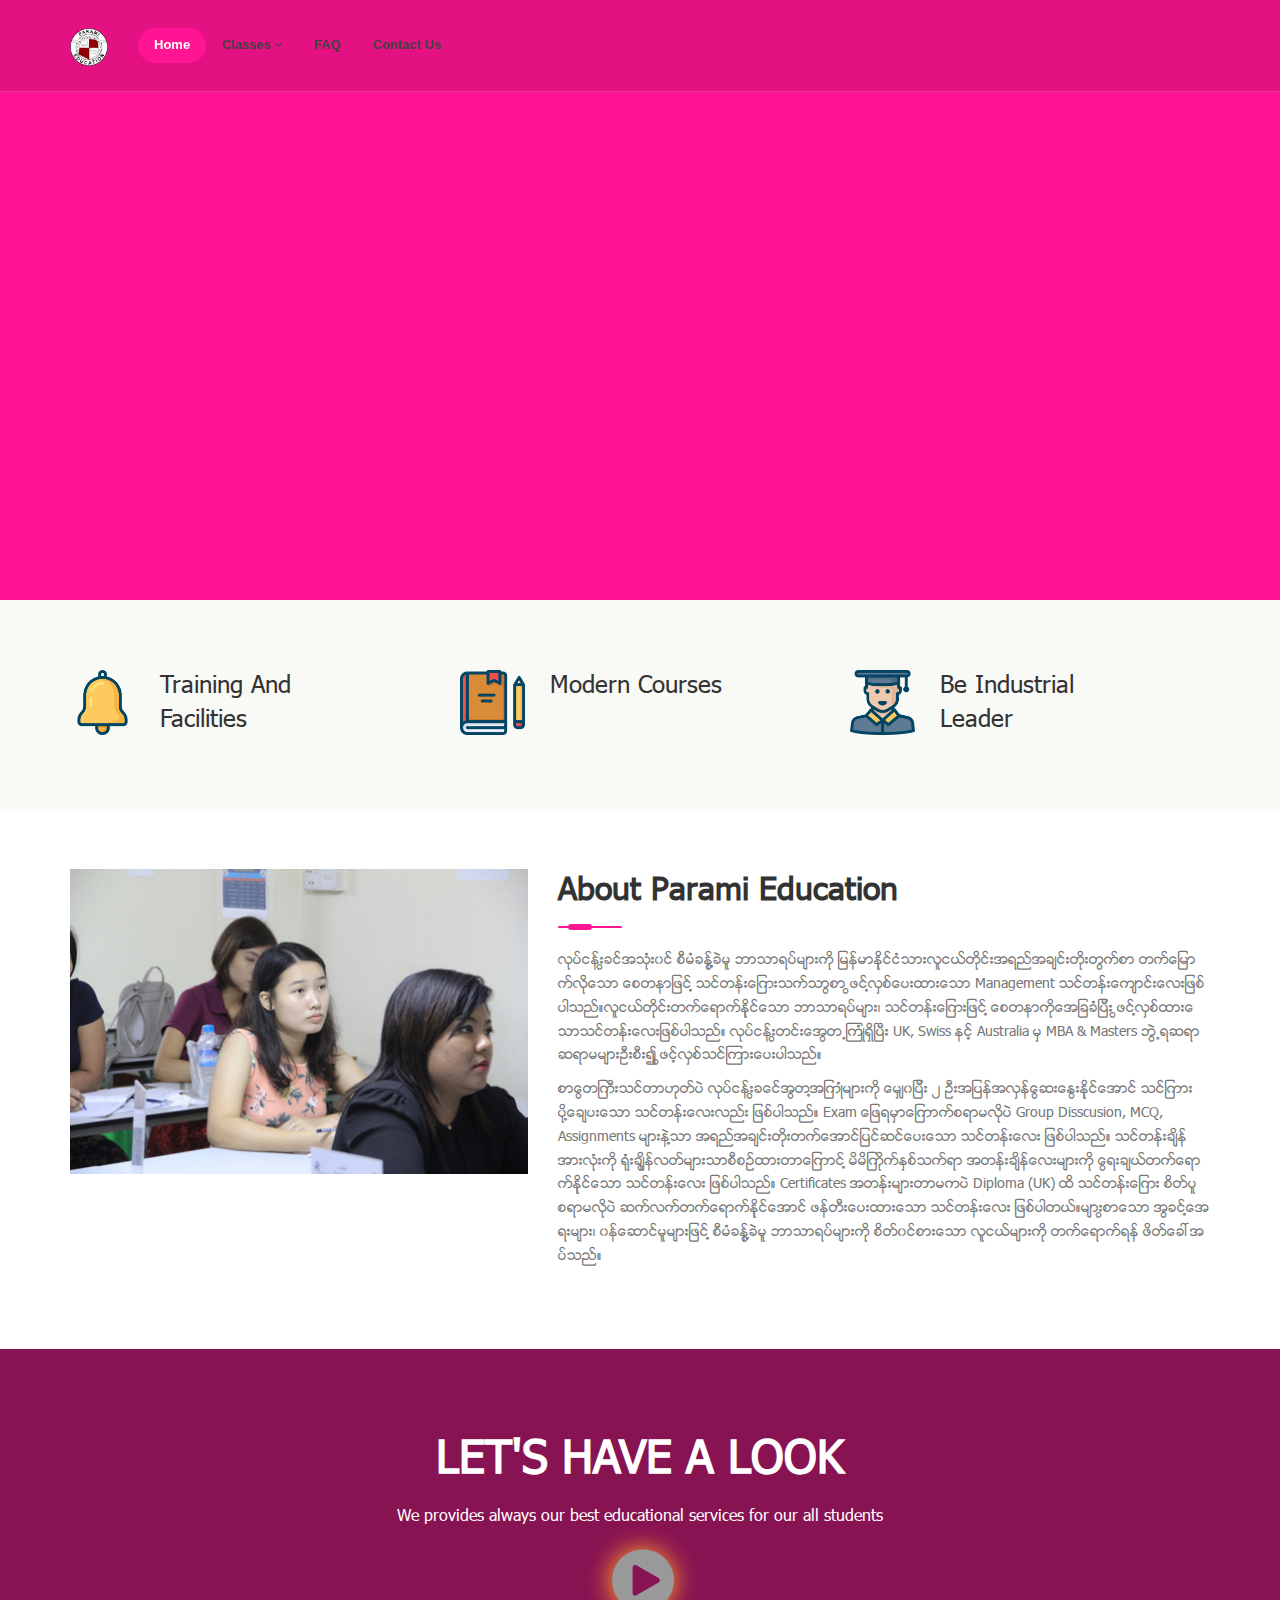
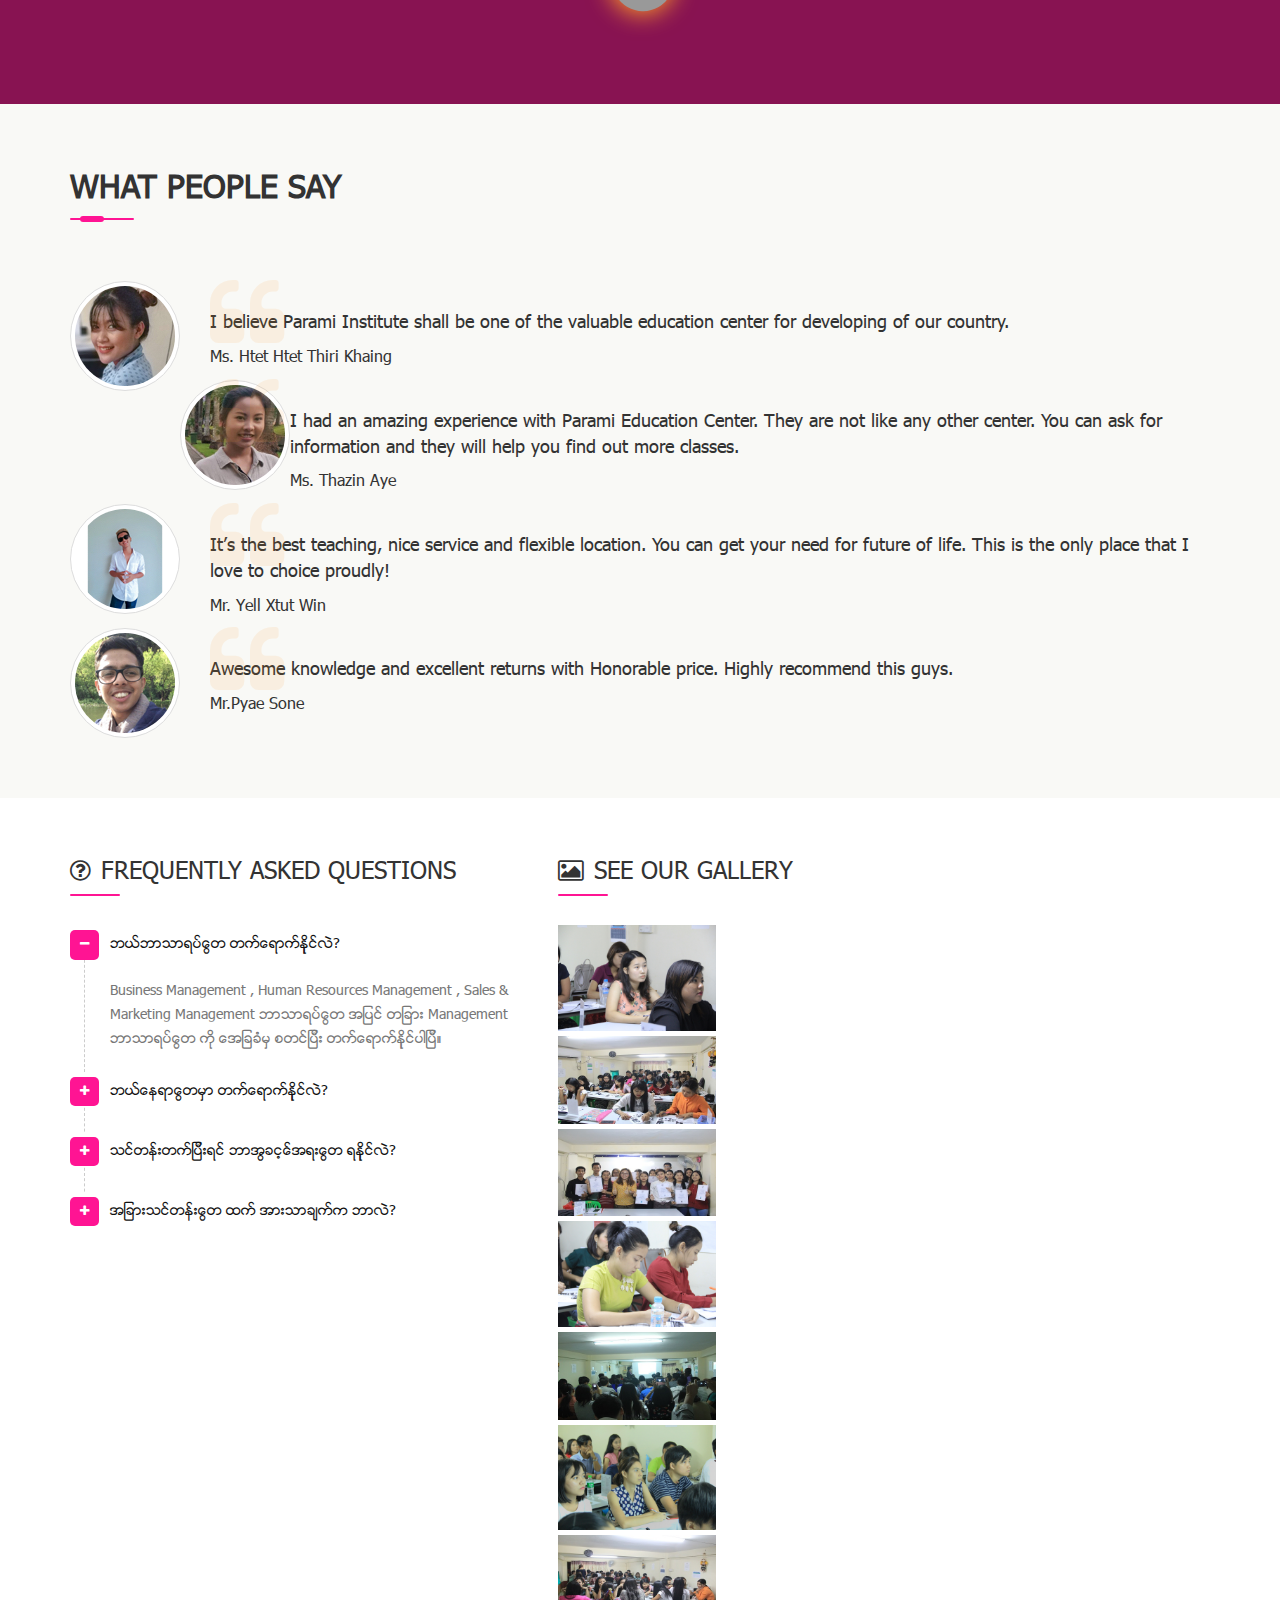
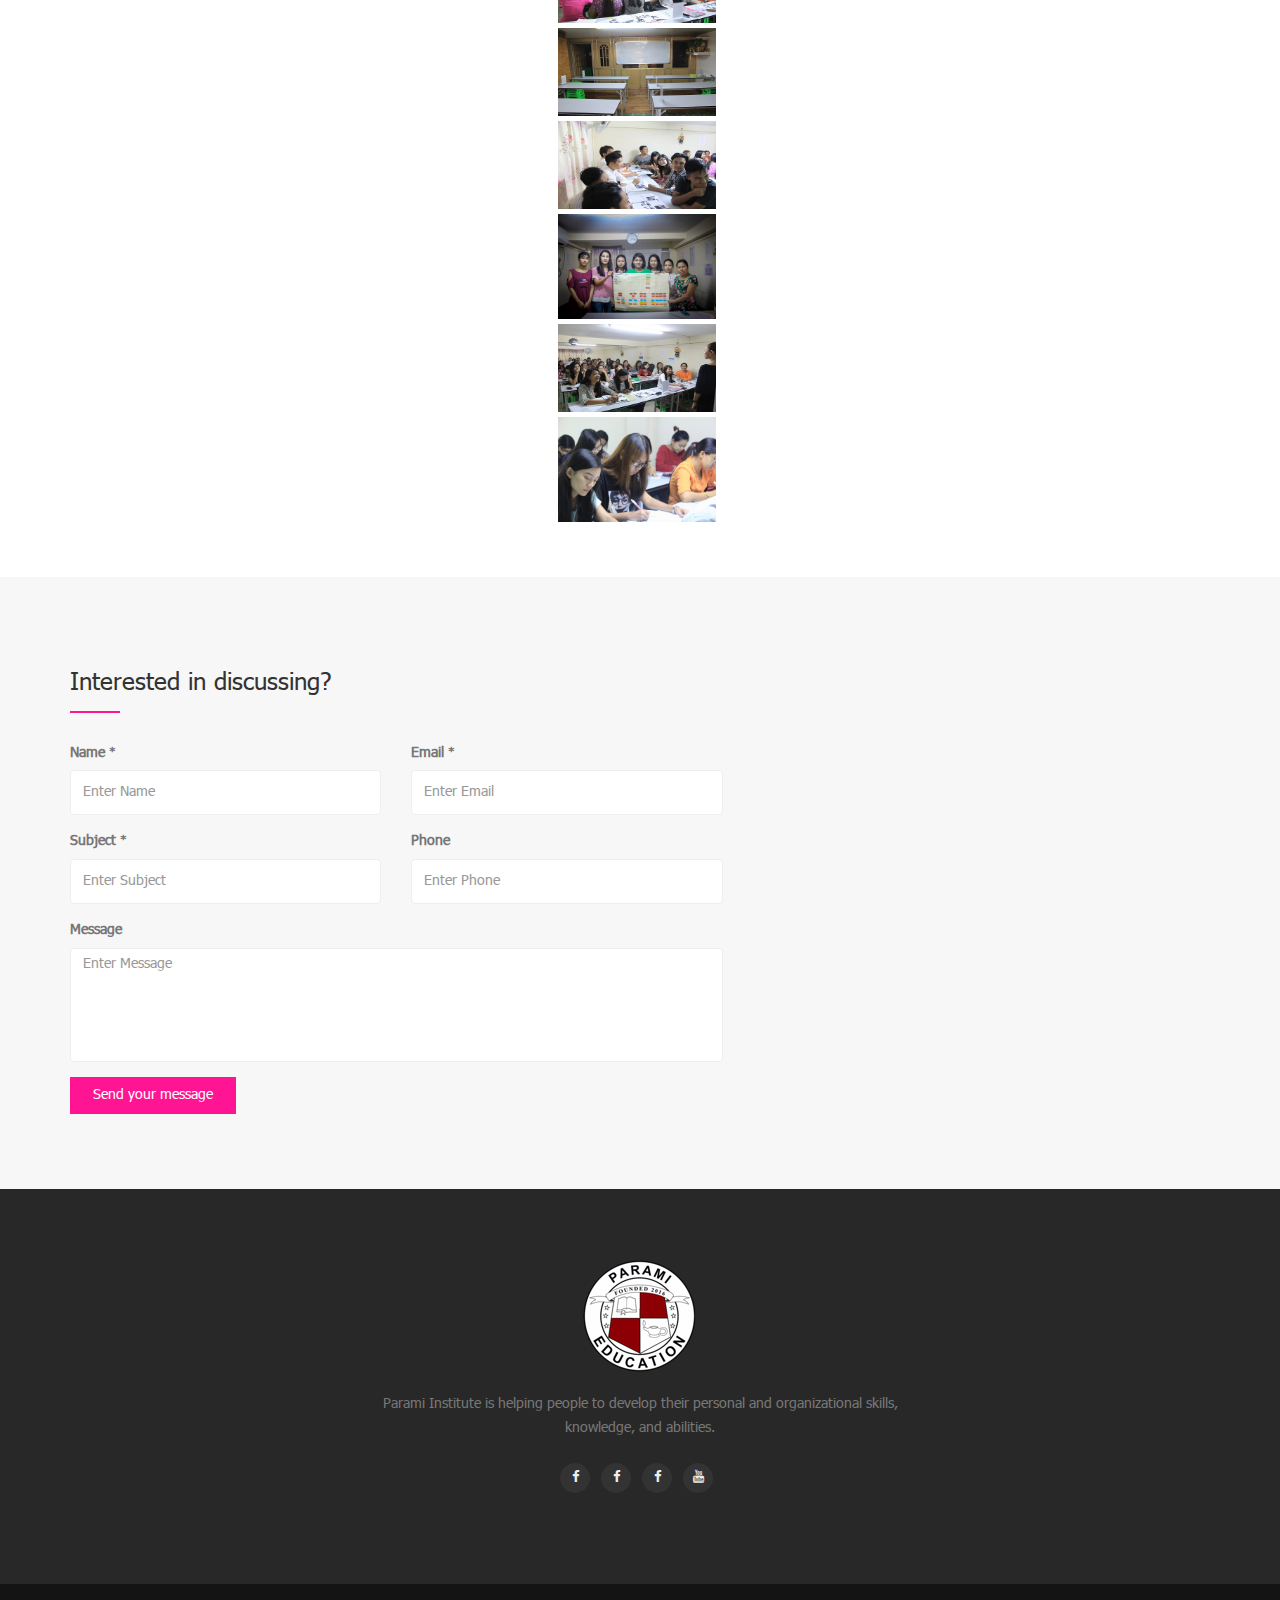
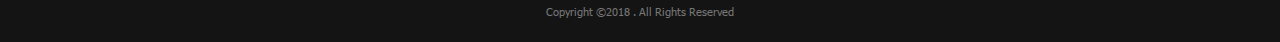
<file: index.html>
<!DOCTYPE html>
<html dir="ltr" lang="en">
<head>

<!-- Meta Tags -->
<meta name="viewport" content="width=device-width,initial-scale=1.0"/>
<meta http-equiv="content-type" content="text/html; charset=UTF-8"/>
<meta name="description" content="Parami Education - Management For All" />
<meta name="keywords" content="education,school,university,educational,learn,learning,teaching,workshop" />
<meta name="author" content="Yolo" />

<!-- Page Title -->
<title>Parami Education - Management For All</title>

<!-- Favicon and Touch Icons -->
<link href="images/pyinicon.png" rel="shortcut icon" type="image/png">
<link href="images/pyin-touch-icon.png" rel="pyin-touch-icon">
<link href="images/pyin-touch-icon-72*72.png" rel="pyin-touch-icon" sizes="72x72">
<link href="images/pyin-touch-icon-114*114.png" rel="pyin-touch-icon" sizes="114x114">
<link href="images/pyin-touch-icon-144*144.png" rel="pyin-touch-icon" sizes="144x144">

<!-- Stylesheet -->
<link href="css/bootstrap.min.css" rel="stylesheet" type="text/css">
<link href="css/jquery-ui.min.css" rel="stylesheet" type="text/css">
<link href="css/animate.css" rel="stylesheet" type="text/css">
<link href="css/css-plugin-collections.css" rel="stylesheet"/>
<!-- CSS | menuzord megamenu skins -->
<link href="css/menuzord-megamenu.css" rel="stylesheet"/>
<link id="menuzord-menu-skins" href="css/menuzord-skins/menuzord-rounded-boxed.css" rel="stylesheet"/>
<!-- CSS | Main style file -->
<link href="css/style-main.css" rel="stylesheet" type="text/css">
<!-- CSS | Preloader Styles -->
<link href="css/preloader.css" rel="stylesheet" type="text/css">
<!-- CSS | Custom Margin Padding Collection -->
<link href="css/custom-bootstrap-margin-padding.css" rel="stylesheet" type="text/css">
<!-- CSS | Responsive media queries -->
<link href="css/responsive.css" rel="stylesheet" type="text/css">
<!-- CSS | Style css. This is the file where you can place your own custom css code. Just uncomment it and use it. -->
<!-- <link href="css/style.css" rel="stylesheet" type="text/css"> -->

<!-- Revolution Slider 5.x CSS settings -->
<link  href="js/revolution-slider/css/settings.css" rel="stylesheet" type="text/css"/>
<link  href="js/revolution-slider/css/layers.css" rel="stylesheet" type="text/css"/>
<link  href="js/revolution-slider/css/navigation.css" rel="stylesheet" type="text/css"/>

<!-- CSS | Theme Color -->
<link href="css/colors/theme-skin-color-set1.css" rel="stylesheet" type="text/css">

<!-- external javascripts -->
<script src="js/jquery-2.2.4.min.js"></script>
<script src="js/jquery-ui.min.js"></script>
<script src="js/bootstrap.min.js"></script>
<!-- JS | jquery plugin collection for this theme -->
<script src="js/jquery-plugin-collection.js"></script>

<!-- Revolution Slider 5.x SCRIPTS -->
<script src="js/revolution-slider/js/jquery.themepunch.tools.min.js"></script>
<script src="js/revolution-slider/js/jquery.themepunch.revolution.min.js"></script>

<!-- HTML5 shim and Respond.js for IE8 support of HTML5 elements and media queries -->
<!-- WARNING: Respond.js doesn't work if you view the page via file:// -->
<!--[if lt IE 9]>
  <script src="https://oss.maxcdn.com/html5shiv/3.7.2/html5shiv.min.js"></script>
  <script src="https://oss.maxcdn.com/respond/1.4.2/respond.min.js"></script>
<![endif]-->


<!-- Inline CSS -->
<style>#rev_slider_home_wrapper{
    background-color:deeppink  !important;
  }

  section.parallax.divider.layer-overlay {
    background-color: deeppink;
  }


</style>


</head>
<body class="">
<div id="wrapper" class="clearfix">
  
  <!-- <div id="preloader">
    <div id="spinner">
      <img alt="" src="images/preloaders/5.gif">
    </div>
     <div id="disable-preloader" class="btn btn-default btn-sm">Disable Preloader</div> 
  </div> 
 -->
  <!-- Header -->
  <header id="header" class="header header-floating">
    <div class="header-nav navbar-sticky navbar-sticky-animated">
      <div class="header-nav-wrapper">
        <div class="container">
          <nav id="menuzord-right" class="menuzord default no-bg">
            <a class="menuzord-brand switchable-logo pull-left flip mb-15" href="index.html">

              <img class="logo-default" src="images/logo-white-whitess.png" alt="">
              <img class="logo-scrolled-to-fixed" src="images/logo-white-whitess.png" alt="">

            </a>
            <ul class="menuzord-menu pull-left">
              <li class="active"><a href="#home">Home</a>
              </li>
              <li><a href="#">Classes</a>
                <ul class="dropdown">
                  <li><a href="#">Certificates</a>
                    <ul class="dropdown">
                    <li><a href="certificates/business_management.html">Business Management (CBM)</a>
                  </li>
<li><a href="certificates/sales_marketing.html">Sales and Marketing Management (CSM)</a>
                  </li>
                        <li><a ref="certificates/pm.html">Certificate In Project Management (CPM)</a> </li>
                 
                    <li><a href="certificates/hr.html">Human Resources Management (CHRM)</a> </li>
                 <li><a href="certificates/office_admin.html">Administration and Office Management (COMA) </a> </li>
                  </ul>
              </li>
                  <li><a href="#">Advanced Certificates</a>
                    <ul class="dropdown">
                        <li><a href="advanced/business_management.html">Advanced Certificate in Business Management</a></li>
                        <li><a href="advanced/sales_marketing.html"> Advanced Certificate in Sale and Marketing Management</a></li>
                        <li><a href="advanced/hr.html">
Advanced Certificate in Human Resources Management  </a></li>
                        <li><a href="advanced/pm.html">Advanced Certificate in Project Management</a></li>
                        <li><a href="advanced/bussiness_admin.html">Advanced Certificate in Business Administration</a></li>

               
                  </ul>
              </li>
                                      <li><a href="#">Languages</a>
                    <ul class="dropdown">
                    <li><a href="language/general_english.html">General English 4 Skills( Level 1 )</a></li>
                                            <li><a href="language/english_speaking.html">English Speaking(Level 2)</a></li>
                  </ul>
              </li>
                </ul>
              </li> 
              <li><a href="faq.html">FAQ</a>
              </li>
              <li><a href="#contact-us">Contact Us</a>
              </li>
            </ul>
          </nav>
        </div>
      </div>
    </div>
  </header>

  <!-- Start main-content -->
  <div class="main-content">
    <!-- Section: home -->
    <section id="home">
      <div class="container-fluid p-0">
        
        <!-- START REVOLUTION SLIDER 5.0.7 -->
        <div id="rev_slider_home_wrapper" class="rev_slider_wrapper" data-alias="news-gallery34" style="margin:0px auto; background-color:#ffffff; padding:0px; margin-top:0px; margin-bottom:0px;">
          <!-- START REVOLUTION SLIDER 5.0.7 fullwidth mode -->
          <div id="rev_slider_home" class="rev_slider fullwidthabanner" style="display:none;" data-version="5.0.7">
            <ul>
              <!-- SLIDE 1 -->
              <li data-index="rs-1" data-transition="fade" data-slotamount="default" data-easein="default" data-easeout="default" data-masterspeed="default" data-thumb="http://placehold.it/1920x820" data-rotate="0"  data-fstransition="fade" data-saveperformance="off" data-title="Web Show" data-description="">
                <!-- LAYERS -->
                <!-- LAYER NR. 1 -->
                <div class="tp-caption tp-shape tp-shapewrapper tp-resizeme rs-parallaxlevel-0 bg-theme-colored-transparent-4" 
                  id="slide-1-layer-1" 
                  data-x="['center','center','center','center']" data-hoffset="['0','0','0','0']" 
                  data-y="['middle','middle','middle','middle']" data-voffset="['0','0','0','0']" 
                  data-width="full"
                  data-height="full"
                  data-whitespace="normal"
                  data-transform_idle="o:1;"
                  data-transform_in="opacity:0;s:1500;e:Power3.easeInOut;" 
                  data-transform_out="opacity:0;s:1000;e:Power3.easeInOut;s:1000;e:Power3.easeInOut;" 
                  data-start="500" 
                  data-basealign="slide" 
                  data-responsive_offset="on" 
                  style="z-index: 5;background-color:rgba(0, 0, 0, 0.35);border-color:rgba(0, 0, 0, 1.00);"> 
                </div>
                <!-- LAYER NR. 2 -->
                <div class="tp-caption tp-resizeme rs-parallaxlevel-0 text-white text-uppercase font-roboto-slab font-weight-700" 
                  id="slide-1-layer-2" 
                  data-x="['center','center','center','center']" data-hoffset="['0','0','0','0']" 
                  data-y="['top','top','top','top']" data-voffset="['195','195','160','170']" 
                  data-fontsize="['58','48','42','36']"
                  data-lineheight="['70','60','50','45']"
                  data-fontweight="['800','700','700','700']"
                  data-textalign="['center','center','center','center']"
                  data-width="['700','650','600','420']"
                  data-height="none"
                  data-whitespace="normal"
                  data-transform_idle="o:1;"
                  data-transform_in="y:[-100%];z:0;rX:0deg;rY:0;rZ:0;sX:1;sY:1;skX:0;skY:0;s:1500;e:Power3.easeInOut;" 
                  data-transform_out="auto:auto;s:1000;e:Power3.easeInOut;" 
                  data-mask_in="x:0px;y:0px;s:inherit;e:inherit;" 
                  data-mask_out="x:0;y:0;s:inherit;e:inherit;" 
                  data-start="600" 
                  data-splitin="none" 
                  data-splitout="none" 
                  data-responsive_offset="on" 
                  style="z-index: 5; white-space: nowrap; font-weight:700;">Best <span class="text-theme-colored2">Institute</span>
                </div>
                <!-- LAYER NR. 3 -->
                <div id="myanmar-font" class="tp-caption tp-resizeme text-white rs-parallaxlevel-0" 
                  id="slide-1-layer-3" 
                  data-x="['center','center','center','center']" data-hoffset="['0','0','0','0']" 
                  data-y="['top','top','top','top']" data-voffset="['275','260','220','220']"
                  data-fontsize="['16','16',18',16']"
                  data-lineheight="['24','24','24','24']"
                  data-fontweight="['400','400','400','400']"
                  data-textalign="['center','center','center','center']"
                  data-width="['800','650','600','460']"
                  data-height="none"
                  data-whitespace="nowrap"
                  data-transform_idle="o:1;"
                  data-transform_in="y:[-100%];z:0;rX:0deg;rY:0;rZ:0;sX:1;sY:1;skX:0;skY:0;s:1500;e:Power3.easeInOut;" 
                  data-transform_out="auto:auto;s:1000;e:Power3.easeInOut;" 
                  data-mask_in="x:0px;y:0px;s:inherit;e:inherit;" 
                  data-mask_out="x:0;y:0;s:inherit;e:inherit;" 
                  data-start="700" 
                  data-splitin="none" 
                  data-splitout="none" 
                  data-responsive_offset="on" 
                  style="z-index: 5; white-space: nowrap;">ပညာပါရမီသင္တန္းေက်ာင္းသည္ စီမံခန့္ခြဲမွုုဘာသာရပ္မ်ားကို 
                  <br> သင္ျကားမွုုအေကာင္းဆံုုးျဖင့္ ၀န္ေဆာင္မွုုေပးေနေသာ သင္တန္းေက်ာင္းျဖစ္ပါသည္။  
                </div>
                <!-- LAYER NR. 4 -->
                <div class="tp-caption rs-parallaxlevel-0" 
                  id="slide-1-layer-4" 
                  data-x="['center','center','center','center']" data-hoffset="['0','0','0','0']" 
                  data-y="['top','top','top','top']" data-voffset="['350','330','290','290']" 
                  data-width="none"
                  data-height="none"
                  data-whitespace="nowrap"
                  data-transform_idle="o:1;"
                  data-transform_hover="o:1;rX:0;rY:0;rZ:0;z:0;s:300;e:Power1.easeInOut;"
                  data-transform_in="y:[-100%];z:0;rX:0deg;rY:0;rZ:0;sX:1;sY:1;skX:0;skY:0;s:1500;e:Power3.easeInOut;" 
                  data-transform_out="auto:auto;s:1000;e:Power3.easeInOut;" 
                  data-mask_in="x:0px;y:0px;" 
                  data-mask_out="x:0;y:0;" 
                  data-start="800"
                  data-splitin="none" 
                  data-splitout="none" 
                  data-responsive_offset="on" 
                  data-responsive="off"
                  style="z-index: 5; white-space: nowrap; letter-spacing:1px;"><a class="btn btn-default btn-transparent btn-bordered btn-lg btn-flat font-weight-600 pl-30 pr-30" href="#go-to-about">See More</a>
                    
<!--                    <a class="btn btn-default btn-transparent btn-bordered btn-lg btn-flat font-weight-600 pl-30 pr-30" href="#">Get a Quote</a>-->
                </div>
              </li>

              <!-- SLIDE 2 -->
              <li data-index="rs-2" data-transition="fade" data-slotamount="default" data-easein="default" data-easeout="default" data-masterspeed="default" data-thumb="http://placehold.it/1920x820" data-rotate="0"  data-fstransition="fade" data-saveperformance="off" data-title="Web Show" data-description="">
                
                <!-- LAYERS -->
                <!-- LAYER NR. 1 -->
                <div class="tp-caption tp-shape tp-shapewrapper tp-resizeme rs-parallaxlevel-0 bg-theme-colored-transparent-4" 
                  id="slide-2-layer-1" 
                  data-x="['center','center','center','center']" data-hoffset="['0','0','0','0']" 
                  data-y="['middle','middle','middle','middle']" data-voffset="['0','0','0','0']" 
                  data-width="full"
                  data-height="full"
                  data-whitespace="normal"
                  data-transform_idle="o:1;"
                  data-transform_in="opacity:0;s:1500;e:Power3.easeInOut;" 
                  data-transform_out="opacity:0;s:1000;e:Power3.easeInOut;s:1000;e:Power3.easeInOut;" 
                  data-start="500" 
                  data-basealign="slide" 
                  data-responsive_offset="on" 
                  style="z-index: 5;background-color:rgba(0, 0, 0, 0.35);border-color:rgba(0, 0, 0, 1.00);"> 
                </div>
                <!-- LAYER NR. 2 -->
                <div class="tp-caption tp-resizeme rs-parallaxlevel-0 text-white text-uppercase font-roboto-slab font-weight-700" 
                  id="slide-2-layer-2" 
                  data-x="['center','center','center','center']" data-hoffset="['0','0','0','0']" 
                  data-y="['top','top','top','top']" data-voffset="['195','195','160','170']" 
                  data-fontsize="['58','48','42','36']"
                  data-lineheight="['70','60','50','45']"
                  data-fontweight="['800','700','700','700']"
                  data-textalign="['center','center','center','center']"
                  data-width="['700','650','600','420']"
                  data-height="none"
                  data-whitespace="normal"
                  data-transform_idle="o:1;"
                  data-transform_in="y:[-100%];z:0;rX:0deg;rY:0;rZ:0;sX:1;sY:1;skX:0;skY:0;s:1500;e:Power3.easeInOut;" 
                  data-transform_out="auto:auto;s:1000;e:Power3.easeInOut;" 
                  data-mask_in="x:0px;y:0px;s:inherit;e:inherit;" 
                  data-mask_out="x:0;y:0;s:inherit;e:inherit;" 
                  data-start="600" 
                  data-splitin="none" 
                  data-splitout="none" 
                  data-responsive_offset="on" 
                  style="z-index: 5; white-space: nowrap; font-weight:700;">Welcome<span class="text-theme-colored2"> </span>
                </div>
                <!-- LAYER NR. 3 -->
                <div id="myanmar-font" class="tp-caption tp-resizeme text-white rs-parallaxlevel-0" 
                  id="slide-2-layer-3" 
                  data-x="['center','center','center','center']" data-hoffset="['0','0','0','0']" 
                  data-y="['top','top','top','top']" data-voffset="['275','260','220','220']"
                  data-fontsize="['16','16',18',16']"
                  data-lineheight="['24','24','24','24']"
                  data-fontweight="['400','400','400','400']"
                  data-textalign="['center','center','center','center']"
                  data-width="['800','650','600','460']"
                  data-height="none"
                  data-whitespace="nowrap"
                  data-transform_idle="o:1;"
                  data-transform_in="y:[-100%];z:0;rX:0deg;rY:0;rZ:0;sX:1;sY:1;skX:0;skY:0;s:1500;e:Power3.easeInOut;" 
                  data-transform_out="auto:auto;s:1000;e:Power3.easeInOut;" 
                  data-mask_in="x:0px;y:0px;s:inherit;e:inherit;" 
                  data-mask_out="x:0;y:0;s:inherit;e:inherit;" 
                  data-start="700" 
                  data-splitin="none" 
                  data-splitout="none" 
                  data-responsive_offset="on" 
                  style="z-index: 5; white-space: nowrap;">ပညာပါရမီသင္တန္းေက်ာင္းသည္ လူငယ္မ်ားပိုုမိုုအဆင္ေျပေစရန္ <br>စင္ကာပူႏိုုင္ငံရွိ Cedar Academy ေက်ာင္းႏွင့္ခ်ိတ္ဆက္ထားပါသည္။
                </div>
                <!-- LAYER NR. 4 -->
                <div class="tp-caption rs-parallaxlevel-0" 
                  id="slide-2-layer-4" 
                  data-x="['center','center','center','center']" data-hoffset="['0','0','0','0']" 
                  data-y="['top','top','top','top']" data-voffset="['350','330','290','290']" 
                  data-width="none"
                  data-height="none"
                  data-whitespace="nowrap"
                  data-transform_idle="o:1;"
                  data-transform_hover="o:1;rX:0;rY:0;rZ:0;z:0;s:300;e:Power1.easeInOut;"
                  data-transform_in="y:[-100%];z:0;rX:0deg;rY:0;rZ:0;sX:1;sY:1;skX:0;skY:0;s:1500;e:Power3.easeInOut;" 
                  data-transform_out="auto:auto;s:1000;e:Power3.easeInOut;" 
                  data-mask_in="x:0px;y:0px;" 
                  data-mask_out="x:0;y:0;" 
                  data-start="800"
                  data-splitin="none" 
                  data-splitout="none" 
                  data-responsive_offset="on" 
                  data-responsive="off"
                  style="z-index: 5; white-space: nowrap; letter-spacing:1px;"><a class="btn btn-default btn-transparent btn-bordered btn-lg btn-flat font-weight-600 pl-30 pr-30" href="#go-to-about">See More</a>
                </div>
              </li>

              <!-- SLIDE 3 -->
              <li data-index="rs-3" data-transition="fade" data-slotamount="default" data-easein="default" data-easeout="default" data-masterspeed="default" data-thumb="http://placehold.it/1920x820" data-rotate="0"  data-fstransition="fade" data-saveperformance="off" data-title="Web Show" data-description="">
                
                <!-- LAYERS -->
                <!-- LAYER NR. 1 -->
                <div class="tp-caption tp-shape tp-shapewrapper tp-resizeme rs-parallaxlevel-0 bg-theme-colored-transparent-4" 
                  id="slide-3-layer-1" 
                  data-x="['center','center','center','center']" data-hoffset="['0','0','0','0']" 
                  data-y="['middle','middle','middle','middle']" data-voffset="['0','0','0','0']" 
                  data-width="full"
                  data-height="full"
                  data-whitespace="normal"
                  data-transform_idle="o:1;"
                  data-transform_in="opacity:0;s:1500;e:Power3.easeInOut;" 
                  data-transform_out="opacity:0;s:1000;e:Power3.easeInOut;s:1000;e:Power3.easeInOut;" 
                  data-start="500" 
                  data-basealign="slide" 
                  data-responsive_offset="on" 
                  style="z-index: 5;background-color:rgba(0, 0, 0, 0.35);border-color:rgba(0, 0, 0, 1.00);"> 
                </div>
                <!-- LAYER NR. 2 -->
                <div class="tp-caption tp-resizeme rs-parallaxlevel-0 text-white text-uppercase font-roboto-slab font-weight-700" 
                  id="slide-3-layer-2" 
                  data-x="['center','center','center','center']" data-hoffset="['0','0','0','0']" 
                  data-y="['top','top','top','top']" data-voffset="['195','195','160','170']" 
                  data-fontsize="['58','48','42','36']"
                  data-lineheight="['70','60','50','45']"
                  data-fontweight="['800','700','700','700']"
                  data-textalign="['center','center','center','center']"
                  data-width="['700','650','600','420']"
                  data-height="none"
                  data-whitespace="normal"
                  data-transform_idle="o:1;"
                  data-transform_in="y:[-100%];z:0;rX:0deg;rY:0;rZ:0;sX:1;sY:1;skX:0;skY:0;s:1500;e:Power3.easeInOut;" 
                  data-transform_out="auto:auto;s:1000;e:Power3.easeInOut;" 
                  data-mask_in="x:0px;y:0px;s:inherit;e:inherit;" 
                  data-mask_out="x:0;y:0;s:inherit;e:inherit;" 
                  data-start="600" 
                  data-splitin="none" 
                  data-splitout="none" 
                  data-responsive_offset="on" 
                  style="z-index: 5; white-space: nowrap; font-weight:700;">Parami<span class="text-theme-colored2"> places</span>
                </div>
                <!-- LAYER NR. 3 -->
                <div id="myanmar-font" class="tp-caption tp-resizeme text-white rs-parallaxlevel-0" 
                  id="slide-3-layer-3" 
                  data-x="['center','center','center','center']" data-hoffset="['0','0','0','0']" 
                  data-y="['top','top','top','top']" data-voffset="['275','260','220','220']"
                  data-fontsize="['16','16',18',16']"
                  data-lineheight="['24','24','24','24']"
                  data-fontweight="['400','400','400','400']"
                  data-textalign="['center','center','center','center']"
                  data-width="['800','650','600','460']"
                  data-height="none"
                  data-whitespace="nowrap"
                  data-transform_idle="o:1;"
                  data-transform_in="y:[-100%];z:0;rX:0deg;rY:0;rZ:0;sX:1;sY:1;skX:0;skY:0;s:1500;e:Power3.easeInOut;" 
                  data-transform_out="auto:auto;s:1000;e:Power3.easeInOut;" 
                  data-mask_in="x:0px;y:0px;s:inherit;e:inherit;" 
                  data-mask_out="x:0;y:0;s:inherit;e:inherit;" 
                  data-start="700" 
                  data-splitin="none" 
                  data-splitout="none" 
                  data-responsive_offset="on" 
                  style="z-index: 5; white-space: nowrap;"> လွုုိင္ ၊ ေျမနီကုန္း ႏွင့္ တာေမြ ျမိဳ ့နယ္မ်ားတြင္  <br> တက္ေရာက္သင္ျကား နိုင္ပါျပီ။
                </div>
                <!-- LAYER NR. 4 -->
                <div class="tp-caption rs-parallaxlevel-0" 
                id="slide-2-layer-4" 
                data-x="['center','center','center','center']" data-hoffset="['0','0','0','0']" 
                data-y="['top','top','top','top']" data-voffset="['350','330','290','290']" 
                data-width="none"
                data-height="none"
                data-whitespace="nowrap"
                data-transform_idle="o:1;"
                data-transform_hover="o:1;rX:0;rY:0;rZ:0;z:0;s:300;e:Power1.easeInOut;"
                data-transform_in="y:[-100%];z:0;rX:0deg;rY:0;rZ:0;sX:1;sY:1;skX:0;skY:0;s:1500;e:Power3.easeInOut;" 
                data-transform_out="auto:auto;s:1000;e:Power3.easeInOut;" 
                data-mask_in="x:0px;y:0px;" 
                data-mask_out="x:0;y:0;" 
                data-start="800"
                data-splitin="none" 
                data-splitout="none" 
                data-responsive_offset="on" 
                data-responsive="off"
                style="z-index: 5; white-space: nowrap; letter-spacing:1px;"><a class="btn btn-default btn-transparent btn-bordered btn-lg btn-flat font-weight-600 pl-30 pr-30" href="#go-to-about">See More</a>
              </div>
              </li>
            </ul>
            <div class="tp-bannertimer tp-bottom" style="height: 5px; background-color: rgba(255, 255, 255, 0.2);"></div>
          </div>
        </div>

        <!-- END REVOLUTION SLIDER -->
        <script type="text/javascript">
          var tpj=jQuery;
          var revapi34;
          tpj(document).ready(function() {
            if(tpj("#rev_slider_home").revolution == undefined){
              revslider_showDoubleJqueryError("#rev_slider_home");
            }else{
              revapi34 = tpj("#rev_slider_home").show().revolution({
                sliderType:"standard",
                jsFileLocation:"js/revolution-slider/js/",
                sliderLayout:"fullwidth",
                dottedOverlay:"none",
                delay:5000,
                navigation: {
                  keyboardNavigation:"on",
                  keyboard_direction: "horizontal",
                  mouseScrollNavigation:"off",
                  onHoverStop:"on",
                  touch:{
                    touchenabled:"on",
                    swipe_threshold: 75,
                    swipe_min_touches: 1,
                    swipe_direction: "horizontal",
                    drag_block_vertical: false
                  }
                  ,
                  arrows: {
                    style:"zeus",
                    enable:true,
                    hide_onmobile:true,
                    hide_under:600,
                    hide_onleave:true,
                    hide_delay:200,
                    hide_delay_mobile:1200,
                    
                    left: {
                      h_align:"left",
                      v_align:"center",
                      h_offset:30,
                      v_offset:0
                    },
                    right: {
                      h_align:"right",
                      v_align:"center",
                      h_offset:30,
                      v_offset:0
                    }
                  },
                  bullets: {
                    // enable:true,
                    // hide_onmobile:true,
                    // hide_under:600,
                    // style:"metis",
                    // hide_onleave:true,
                    // hide_delay:200,
                    // hide_delay_mobile:1200,
                    // direction:"horizontal",
                    // h_align:"center",
                    // v_align:"bottom",
                    // h_offset:0,
                    // v_offset:30,
                    // space:5,
                    // tmp:'<span class="tp-bullet-img-wrap"><span class="tp-bullet-image"></span></span>'
                  }
                },
                viewPort: {
                  enable:true,
                  outof:"pause",
                  visible_area:"80%"
                },
                responsiveLevels:[1240,1024,778,480],
                gridwidth:[1240,1024,778,480],
                gridheight:[600,550,500,450],
                lazyType:"none",
                parallax: {
                  type:"scroll",
                  origo:"enterpoint",
                  speed:400,
                  levels:[5,10,15,20,25,30,35,40,45,50],
                },
                shadow:0,
                spinner:"off",
                stopLoop:"off",
                stopAfterLoops:-1,
                stopAtSlide:-1,
                shuffle:"off",
                autoHeight:"off",
                hideThumbsOnMobile:"off",
                hideSliderAtLimit:0,
                hideCaptionAtLimit:0,
                hideAllCaptionAtLilmit:0,
                debugMode:false,
                fallbacks: {
                  simplifyAll:"off",
                  nextSlideOnWindowFocus:"off",
                  disableFocusListener:false,
                }
              });
            }
          }); /*ready*/
        </script>
      <!-- END REVOLUTION SLIDER -->

      </div>
    </section>

    <!-- Divider: Features -->
    <section class="divider bg-silver-deep">
      <div class="container pt-50 pb-60">
        <div class="row">
          <div class="col-xs-12 col-sm-6 col-md-4 mb-sm-30">
            <div class="feature-box text-center">
              <div class="feature-icon">
              	<img src="images/icons/online.png" alt="">
              </div>
              <div class="feature-title">
              	<h3>Training And Facilities</h3>
<!--              	<a href="#" class="read-more font-roboto-slab text-theme-colored2">Read More</a>-->
              </div>
            </div>
          </div>
          <div class="col-xs-12 col-sm-6 col-md-4 mb-sm-30">
            <div class="feature-box text-center">
              <div class="feature-icon">
              	<img src="images/icons/book.png" alt="">
              </div>
              <div class="feature-title">
              	<h3>Modern Courses</h3>
<!--              	<a href="#" class="read-more font-roboto-slab text-theme-colored2">Read More</a>-->
              </div>
            </div>
          </div>
          <div class="col-xs-12 col-sm-6 col-md-4">
            <div class="feature-box text-center">
              <div class="feature-icon">
              	<img src="images/icons/graduate.png" alt="">
              </div>
              <div class="feature-title">
              	<h3>Be Industrial Leader</h3>
<!--              	<a href="#" class="read-more font-roboto-slab text-theme-colored2">Read More</a>-->
              </div>
            </div>
          </div>
        </div>
      </div>
    </section>

    <!-- Section: About -->
    <section id="go-to-about">
      <div class="container pb-70">
        <div class="section-content">
          <div class="row">
            <div class="col-md-5">
              <img class="img-fullwidth maxwidth500" src="images/about-image.jpg" alt="">
            </div>
            <div class="col-md-7">
              <h2 class="text-uppercasetext-theme-colored mt-0 mt-sm-30">About <span class="text-theme-colored2">Parami Education</span></h2>
              <div class="double-line-bottom-theme-colored-2"></div>
              <p id="myanmar-font">လုပ္ငန္းခြင္အသံုး၀င္ စီမံခန္႔ခြဲမူ ဘာသာရပ္မ်ားကို ျမန္မာနိုင္ငံသားလူငယ္တိုင္းအရည္အခ်င္းတိုးတက္စြာ တက္ေျမာက္လိုေသာ ေစတနာျဖင္႔ သင္တန္းေျကးသက္သာစြာ ဖြင္႔လွစ္ေပးထားေသာ Management သင္တန္းေက်ာင္းေလးျဖစ္ပါသည္။လူငယ္တိုင္းတက္ေရာက္နိုင္ေသာ ဘာသာရပ္မ်ား၊ သင္တန္းေျကးျဖင္႔ ေစတနာကိုအေျခခံျပီး ဖြင္႔လွစ္ထားေသာသင္တန္းေလးျဖစ္ပါသည္။ လုပ္ငန္းတြင္းအေတြ႕ၾကံဳရွိၿပီး UK, Swiss နင့္  Australia မွ MBA & Masters ဘဲြ႕ရဆရာ ဆရာမမ်ားဦးစီး၍ ဖြင့္လွစ္သင္ၾကားေပးပါသည္။</p>
                <p id="myanmar-font">စာေတြျကီးသင္တာဟုတ္ပဲ လုပ္ငန္းခြင္အေတြ႔အျကဳံမ်ားကို မွ်ေ၀ျပီး ၂ ဦးအျပန္အလွန္ေဆြးေႏြးနိုင္ေအာင္ သင္ျကားပို႔ခ်ေပးေသာ သင္တန္းေလးလည္း ျဖစ္ပါသည္။ Exam ေျဖရမွာေျကာက္စရာမလိုပဲ Group Disscusion, MCQ, Assignments မ်ားနဲ႔သာ အရည္အခ်င္းတိုးတက္ေအာင္ျပင္ဆင္ေပးေသာ သင္တန္းေလး ျဖစ္ပါသည္။ သင္တန္းခ်ိန္အားလံုးကို ရံုးခ်ိန္လြတ္မ်ားသာစီစဥ္ထားတာေျကာင္႔ မိမိျကိုက္ႏွစ္သက္ရာ အတန္းခ်ိန္ေလးမ်ားကို ေရြးခ်ယ္တက္ေရာက္နိုင္ေသာ သင္တန္းေလး ျဖစ္ပါသည္။ Certificates အတန္းမ်ားတာမကပဲ Diploma (UK) ထိ သင္တန္းေျကး စိတ္ပူစရာမလိုပဲ ဆက္လက္တက္ေရာက္နိုင္ေအာင္ ဖန္တီးေပးထားေသာ သင္တန္းေလး ျဖစ္ပါတယ္။မ်ားစြာေသာ အခြင္႔အေရးမ်ား၊ ၀န္ေဆာင္မူမ်ားျဖင္႔ စီမံခန္႔ခြဲမူ ဘာသာရပ္မ်ားကို စိတ္၀င္စားေသာ လူငယ္မ်ားကို တက္ေရာက္ရန္ ဖိတ္ေခၚအပ္သည္။</p>
              <p class="hidden-md"></p>

<!--              <p class="hidden-md">Lorem ipsum dolor sit amet, consectetur adipisicing elit. Soluta, assumenda, voluptatum. Libero eligendi molestias iure error animi totam laudantium, aspernatur similique id eos at consectetur illo culpa, quisquam temporibus esse!</p>-->
<!--              <a href="#" class="btn btn-colored btn-theme-colored2 text-white btn-lg pl-40 pr-40 mt-15">Read More</a>-->
            </div>
<!--
            <div class="col-md-3">
              <div class="top-course-thumb mt-sm-30">
                <img class="img-fullwidth" src="http://placehold.it/260x350" alt="">
                <div class="desc-box">
                  <h4 class="title">Admission for Spring</h4>
                  <h4 class="off">40% Off</h4>
                  <a href="#" class="signup text-theme-colored-2">Signup Now</a>
                </div>
              </div>
            </div>
-->
          </div>
        </div>
      </div>
    </section>
      
    <!-- Divider: Divider -->
      <section class="parallax divider layer-overlay" data-parallax-ratio="0.4">
      <div class="container pt-60 pb-90">
        <div class="row">
          <div class="col-md-12 text-center">
            <h2 class="text-white text-uppercase font-46 font-weight-700 mb-10">Let's have a <span class="text-theme-colored2">Look</span></h2>
            <p class="font-16 text-white mb-20">We provides always our best educational services for our all students   </p>
            <a href="https://www.youtube.com/watch?v=AT8gqfknl6U" data-lightbox-gallery="youtube-video"><i class="fa fa-play-circle text-theme-colored2 play-btn"></i></a>
          </div>
        </div>
      </div>
    </section>
      
      
          <!-- Divider: Testimonials -->
    <section class="bg-silver-deep">
      <div class="container pt-70 pb-30">
        <div class="section-title">
          <div class="row">
            <div class="col-md-12">
              <h2 class="text-uppercase title">What <span class="text-theme-colored2">People </span>Say</h2>              
              <!-- <p class="text-uppercase mb-0">Student and Parents Opinion</p> -->
					  	<div class="double-line-bottom-theme-colored-2"></div>
						</div>
          </div>
        </div>
        <div class="row">
          <div class="col-md-12 mb-30">
            <div class="owl-carousel-2col boxed" data-dots="true">
              <div class="item">
                <div class="testimonial pt-10">
                  <div class="thumb pull-left mb-0 mr-0">
                    <img class="img-thumbnail img-circle" alt="" src="images/reviewers/htethtet.jpg" width="110">
                  </div>
                  <div class="testimonial-content">
                    <h4 class="mt-0 font-weight-300">I believe Parami Institute shall be one of the valuable education center 
                   for developing of our country.
                      </h4>
                    <h5 class="mt-10 font-16 mb-0">Ms. Htet Htet Thiri Khaing</h5>
                    <!-- <h6 class="mt-5">CEO apple.inc</h6> -->
                  </div>
                </div>
              </div>
              <div class="item">
                <div class="testimonial pt-10">
                  <div class="thumb pull-left mb-0 mr-0">
                    <img class="img-thumbnail img-circle" alt="" src="images/reviewers/thazinaye.jpg" width="110">
                  </div>
                  <div class="testimonial-content">
                    <h4 class="mt-0 font-weight-300">I had an amazing experience with Parami Education Center.
                      They are not like any other center.
                      You can ask for information and they will help you find out more classes.</h4>
                    <h5 class="mt-10 font-16 mb-0">Ms. Thazin Aye</h5>
                    <!-- <h6 class="mt-5">CEO apple.inc</h6> -->
                  </div>
                </div>
              </div>
              <div class="item">
                <div class="testimonial pt-10">
                  <div class="thumb pull-left mb-0 mr-0">
                    <img class="img-thumbnail img-circle" alt="" src="images/reviewers/yellxtut.jpg" width="110">
                  </div>
                  <div class="testimonial-content">
                    <h4 class="mt-0 font-weight-300">It’s the best teaching, nice service and flexible location.
                      You can get your need for future of life.
                      This is the only place that I love to choice proudly!</h4>
                    <h5 class="mt-10 font-16 mb-0">Mr. Yell Xtut Win</h5>
                    <!-- <h6 class="mt-5">CEO apple.inc</h6> -->
                  </div>
                </div>
              </div>
              <div class="item">
                <div class="testimonial pt-10">
                  <div class="thumb pull-left mb-0 mr-0">
                    <img class="img-thumbnail img-circle" alt="" src="images/reviewers/pyaesone.jpg" width="110">
                  </div>
                  <div class="testimonial-content">
                    <h4 class="mt-0 font-weight-300">Awesome knowledge and excellent returns with Honorable price. 
                      Highly recommend this guys. </h4>
                    <h5 class="mt-10 font-16 mb-0">Mr.Pyae Sone</h5>
                    <!-- <h6 class="mt-5">CEO apple.inc</h6> -->
                  </div>
                </div>
              </div>
            </div> 
          </div>
        </div>
      </div>
    </section>
      
      <!-- Section: Events -->
    <section>
      <div class="container pb-50">
        <div class="section-content">
          <div class="row">
            <div id="myanmar-font" class="col-md-5">
              <h3 class="text-uppercase line-bottom-theme-colored-2 line-height-1 mt-0 mt-sm-30"><i class="fa fa-question-circle-o mr-10"></i>Frequently Asked <span class="text-theme-colored2">Questions</span></h3>
              <div class="panel-group accordion-stylished-left-border accordion-icon-filled accordion-no-border accordion-icon-left accordion-icon-filled-theme-colored2" id="accordion6" role="tablist" aria-multiselectable="true">
                <div class="panel panel-default">
                  <div class="panel-heading" role="tab" id="headin1">
                    <h6 class="panel-title">
                      <a role="button" data-toggle="collapse" data-parent="#accordion6" href="#collaps1" aria-expanded="true" aria-controls="collaps1">
                        ဘယ္ဘာသာရပ္ေတြ တက္ေရာက္နိုင္လဲ?
                      </a>
                    </h6>
                  </div>
                  <div id="collaps1" class="panel-collapse collapse in" role="tabpanel" aria-labelledby="headin1">
                    <div class="panel-body">
                     Business Management , Human Resources Management ,
Sales & Marketing Management ဘာသာရပ္ေတြ အျပင္ တျခား Management ဘာသာရပ္ေတြ ကို အေျခခံမွ စတင္ျပီး တက္ေရာက္နိုင္ပါျပီ။
                    </div>
                  </div>
                </div>
                <div class="panel panel-default">
                  <div class="panel-heading" role="tab" id="heading2">
                    <h6 class="panel-title">
                      <a class="collapsed" role="button" data-toggle="collapse" data-parent="#accordion6" href="#collapse2" aria-expanded="false" aria-controls="collapse2">
                        ဘယ္ေနရာေတြမွာ တက္ေရာက္နိုင္လဲ?
                      </a>
                    </h6>
                  </div>
                  <div id="collapse2" class="panel-collapse collapse" role="tabpanel" aria-labelledby="heading2">
                    <div class="panel-body">
                     လွဳိင္၊ တာေမြ၊ ေျမနီကုန္း စသည့္ ေနရာေတြမွာ သင္တန္း ေက်ာင္းခြဲေတြ ဖြင့္လွစ္ထားတာမို ့မိတ္ေဆြ နီးစပ္ရာေနရာမွာ တက္ေရာက္နို္င္ပါျပီ။
                    </div>
                  </div>
                </div>
                <div class="panel panel-default">
                  <div class="panel-heading" role="tab" id="heading3">
                    <h6 class="panel-title">
                      <a class="collapsed" role="button" data-toggle="collapse" data-parent="#accordion6" href="#collapse3" aria-expanded="false" aria-controls="collapse3">
                      သင္တန္းတက္ျပီးရင္ ဘာအခြင့္အေရးေတြ ရနိုင္လဲ?
                      </a>
                    </h6>
                  </div>
                  <div id="collapse3" class="panel-collapse collapse" role="tabpanel" aria-labelledby="heading3">
                    <div class="panel-body">
                  သင္တန္းျပီးဆံုးပါက အလုပ္အကိုင္ အခြင့္အလမ္းမ်ား ႏွင္ ့ခ်ိတ္ဆက္ေပးသည့္အျပင္ ပညာပါရမီမွ ေက်ာင္းသား ေဟာင္းမ်ားအတြက္ Free Class ေတြ ကိုလည္း ဖြင့္လွစ္ေပးေနပါတယ္။
                    </div>
                  </div>
                </div>
                <div class="panel panel-default">
                  <div class="panel-heading" role="tab" id="heading4">
                    <h6 class="panel-title">
                      <a class="collapsed" role="button" data-toggle="collapse" data-parent="#accordion6" href="#collapse4" aria-expanded="false" aria-controls="collapse4">
                       အျခားသင္တန္းေတြ ထက္ အားသာခ်က္က ဘာလဲ?
                      </a>
                    </h6>
                  </div>
                  <div id="collapse4" class="panel-collapse collapse" role="tabpanel" aria-labelledby="heading4">
                    <div class="panel-body">
                       Management ဘာသာရပ္ေတြ ကို အေျခခံမွ စတင္ျပီး Professional level အထိ တေနရာတည္းမွာ တက္ေရာက္နိုင္တာ ကလည္း ပညာပါရမီရဲ ့အားသာခ်က္တခုျဖစ္ပါတယ္။
                    </div>
                  </div>
                </div>
              </div>
            </div>
            <div class="col-md-7">
              <h3 class="text-uppercase line-bottom-theme-colored-2 line-height-1 mt-0 mt-sm-30"><i class="fa fa-photo mr-10"></i>See Our <span class="text-theme-colored2">Gallery</span></h3>
              <div class="gallery-isotope default-animation-effect grid-4 gutter clearfix" data-lightbox="gallery">
                <!-- Portfolio Item Start -->
                <div class="gallery-item">
                  <div class="thumb">
                    <img alt="project" src="images/gallery/1.jpg" class="img-fullwidth">
                    <div class="overlay-shade"></div>
                    <div class="icons-holder">
                      <div class="icons-holder-inner">
                        <div class="styled-icons icon-sm icon-dark icon-circled icon-theme-colored">
                          <a href="images/gallery/gallery-lg1.jpg"  data-lightbox-gallery="gallery"><i class="fa fa-picture-o"></i></a>
                        </div>
                      </div>
                    </div>
                  </div>
                </div>
                <!-- Portfolio Item End -->
                
                <!-- Portfolio Item Start -->
                <div class="gallery-item">
                  <div class="thumb">
                    <img alt="project" src="images/gallery/2.jpg" class="img-fullwidth">
                    <div class="overlay-shade"></div>
                    <div class="icons-holder">
                      <div class="icons-holder-inner">
                        <div class="styled-icons icon-sm icon-dark icon-circled icon-theme-colored">
                          <a href="images/gallery/gallery-lg2.jpg"  data-lightbox-gallery="gallery"><i class="fa fa-picture-o"></i></a>
                        </div>
                      </div>
                    </div>
                  </div>
                </div>
                <!-- Portfolio Item End -->
                
                <!-- Portfolio Item Start -->
                <div class="gallery-item">
                  <div class="thumb">
                    <img alt="project" src="images/gallery/3.jpg" class="img-fullwidth">
                    <div class="overlay-shade"></div>
                    <div class="icons-holder">
                      <div class="icons-holder-inner">
                        <div class="styled-icons icon-sm icon-dark icon-circled icon-theme-colored">
                          <a href="images/gallery/gallery-lg3.jpg"  data-lightbox-gallery="gallery"><i class="fa fa-picture-o"></i></a>
                        </div>
                      </div>
                    </div>
                  </div>
                </div>
                <!-- Portfolio Item End -->
                
                <!-- Portfolio Item Start -->
                <div class="gallery-item">
                  <div class="thumb">
                    <img alt="project" src="images/gallery/4.jpg" class="img-fullwidth">
                    <div class="overlay-shade"></div>
                    <div class="icons-holder">
                      <div class="icons-holder-inner">
                        <div class="styled-icons icon-sm icon-dark icon-circled icon-theme-colored">
                          <a href="images/gallery/gallery-lg4.jpg"  data-lightbox-gallery="gallery"><i class="fa fa-picture-o"></i></a>
                        </div>
                      </div>
                    </div>
                  </div>
                </div>
                <!-- Portfolio Item End -->
                
                <!-- Portfolio Item Start -->
                <div class="gallery-item">
                  <div class="thumb">
                    <img alt="project" src="images/gallery/5.jpg" class="img-fullwidth">
                    <div class="overlay-shade"></div>
                    <div class="icons-holder">
                      <div class="icons-holder-inner">
                        <div class="styled-icons icon-sm icon-dark icon-circled icon-theme-colored">
                          <a href="images/gallery/gallery-lg5.jpg"  data-lightbox-gallery="gallery"><i class="fa fa-picture-o"></i></a>
                        </div>
                      </div>
                    </div>
                  </div>
                </div>
                <!-- Portfolio Item End -->
                
                <!-- Portfolio Item Start -->
                <div class="gallery-item">
                  <div class="thumb">
                    <img alt="project" src="images/gallery/6.jpg" class="img-fullwidth">
                    <div class="overlay-shade"></div>
                    <div class="icons-holder">
                      <div class="icons-holder-inner">
                        <div class="styled-icons icon-sm icon-dark icon-circled icon-theme-colored">
                          <a href="images/gallery/gallery-lg6.jpg"  data-lightbox-gallery="gallery"><i class="fa fa-picture-o"></i></a>
                        </div>
                      </div>
                    </div>
                  </div>
                </div>
                <!-- Portfolio Item End -->
                
                <!-- Portfolio Item Start -->
                <div class="gallery-item">
                  <div class="thumb">
                    <img alt="project" src="images/gallery/7.jpg" class="img-fullwidth">
                    <div class="overlay-shade"></div>
                    <div class="icons-holder">
                      <div class="icons-holder-inner">
                        <div class="styled-icons icon-sm icon-dark icon-circled icon-theme-colored">
                          <a href="images/gallery/gallery-lg7.jpg"  data-lightbox-gallery="gallery"><i class="fa fa-picture-o"></i></a>
                        </div>
                      </div>
                    </div>
                  </div>
                </div>
                <!-- Portfolio Item End -->
                
                <!-- Portfolio Item Start -->
                <div class="gallery-item">
                  <div class="thumb">
                    <img alt="project" src="images/gallery/8.jpg" class="img-fullwidth">
                    <div class="overlay-shade"></div>
                    <div class="icons-holder">
                      <div class="icons-holder-inner">
                        <div class="styled-icons icon-sm icon-dark icon-circled icon-theme-colored">
                          <a href="images/gallery/gallery-lg8.jpg"  data-lightbox-gallery="gallery"><i class="fa fa-picture-o"></i></a>
                        </div>
                      </div>
                    </div>
                  </div>
                </div>
                <!-- Portfolio Item End -->
                
                <!-- Portfolio Item Start -->
                <div class="gallery-item">
                  <div class="thumb">
                    <img alt="project" src="images/gallery/9.jpg" class="img-fullwidth">
                    <div class="overlay-shade"></div>
                    <div class="icons-holder">
                      <div class="icons-holder-inner">
                        <div class="styled-icons icon-sm icon-dark icon-circled icon-theme-colored">
                          <a href="images/gallery/gallery-lg9.jpg"  data-lightbox-gallery="gallery"><i class="fa fa-picture-o"></i></a>
                        </div>
                      </div>
                    </div>
                  </div>
                </div>
                <!-- Portfolio Item End -->
                
                <!-- Portfolio Item Start -->
                <div class="gallery-item">
                  <div class="thumb">
                    <img alt="project" src="images/gallery/10.jpg" class="img-fullwidth">
                    <div class="overlay-shade"></div>
                    <div class="icons-holder">
                      <div class="icons-holder-inner">
                        <div class="styled-icons icon-sm icon-dark icon-circled icon-theme-colored">
                          <a href="images/gallery/gallery-lg10.jpg"  data-lightbox-gallery="gallery"><i class="fa fa-picture-o"></i></a>
                        </div>
                      </div>
                    </div>
                  </div>
                </div>
                <!-- Portfolio Item End -->
                
                <!-- Portfolio Item Start -->
                <div class="gallery-item">
                  <div class="thumb">
                    <img alt="project" src="images/gallery/11.jpg" class="img-fullwidth">
                    <div class="overlay-shade"></div>
                    <div class="icons-holder">
                      <div class="icons-holder-inner">
                        <div class="styled-icons icon-sm icon-dark icon-circled icon-theme-colored">
                          <a href="images/gallery/gallery-lg11.jpg"  data-lightbox-gallery="gallery"><i class="fa fa-picture-o"></i></a>
                        </div>
                      </div>
                    </div>
                  </div>
                </div>
                <!-- Portfolio Item End -->
                
                <!-- Portfolio Item Start -->
                <div class="gallery-item">
                  <div class="thumb">
                    <img alt="project" src="images/gallery/12.jpg" class="img-fullwidth">
                    <div class="overlay-shade"></div>
                    <div class="icons-holder">
                      <div class="icons-holder-inner">
                        <div class="styled-icons icon-sm icon-dark icon-circled icon-theme-colored">
                          <a href="images/gallery/gallery-lg12.jpg"  data-lightbox-gallery="gallery"><i class="fa fa-picture-o"></i></a>
                        </div>
                      </div>
                    </div>
                  </div>
                </div>
                <!-- Portfolio Item End -->
              </div>
            </div>
          </div>
        </div>
      </div>
    </section>
  </div>
    
    <!-- Divider: Contact -->
    <section class="divider bg-lighter" id="contact-us">
      <div class="container">
        <div class="row pt-30">
          <div class="col-md-7">
            <h3 class="line-bottom mt-0 mb-30">Interested in discussing?</h3>
            
            <!-- Contact Form -->
            <form id="contact_form" name="contact_form" class="" action="includes/sendmail.php.html" method="post">
              <div class="row">
                <div class="col-sm-6">
                  <div class="form-group">
                    <label>Name <small>*</small></label>
                    <input name="form_name" class="form-control" type="text" placeholder="Enter Name" required="">
                  </div>
                </div>
                <div class="col-sm-6">
                  <div class="form-group">
                    <label>Email <small>*</small></label>
                    <input name="form_email" class="form-control required email" type="email" placeholder="Enter Email">
                  </div>
                </div>
              </div>
              <div class="row">
                <div class="col-sm-6">
                  <div class="form-group">
                    <label>Subject <small>*</small></label>
                    <input name="form_subject" class="form-control required" type="text" placeholder="Enter Subject">
                  </div>
                </div>
                <div class="col-sm-6">
                  <div class="form-group">
                    <label>Phone</label>
                    <input name="form_phone" class="form-control" type="text" placeholder="Enter Phone">
                  </div>
                </div>
              </div>
              <div class="form-group">
                <label>Message</label>
                <textarea name="form_message" class="form-control required" rows="5" placeholder="Enter Message"></textarea>
              </div>
              <div class="form-group">
                <input name="form_botcheck" class="form-control" type="hidden" value="" />
                <button type="submit" class="btn btn-dark btn-theme-colored btn-flat" data-loading-text="Please wait...">Send your message</button>
              </div>
            </form>
            <!-- Contact Form Validation-->
            <script type="text/javascript">
              $("#contact_form").validate({
                submitHandler: function(form) {
                  var form_btn = $(form).find('button[type="submit"]');
                  var form_result_div = '#form-result';
                  $(form_result_div).remove();
                  form_btn.before('<div id="form-result" class="alert alert-success" role="alert" style="display: none;"></div>');
                  var form_btn_old_msg = form_btn.html();
                  form_btn.html(form_btn.prop('disabled', true).data("loading-text"));
                  $(form).ajaxSubmit({
                    dataType:  'json',
                    success: function(data) {
                      if( data.status == 'true' ) {
                        $(form).find('.form-control').val('');
                      }
                      form_btn.prop('disabled', false).html(form_btn_old_msg);
                      $(form_result_div).html(data.message).fadeIn('slow');
                      setTimeout(function(){ $(form_result_div).fadeOut('slow') }, 6000);
                    }
                  });
                }
              });
            </script>

          </div>
          <div class="col-md-5">

            <!-- Google Map HTML Codes -->
            <div 
              id="map-canvas-multipointer"
              data-mapstyle="default"
              data-height="500"
              data-zoom="12"
              data-marker="images/map-marker.png">
            </div>
            <!-- Google Map Javascript Codes -->
            <script src="http://maps.google.com/maps/api/js?key=AIzaSyAYWE4mHmR9GyPsHSOVZrSCOOljk8DU9B4"></script>
            <script src="js/google-map-init-multilocation.js"></script>
            
          </div>
        </div>
      </div>
    </section>
    
    

    
    
  </div>
  <!-- end main-content -->
    
      <!-- Footer -->
  <footer id="footer" class="footer divider parallax layer-overlay overlay-dark-9"  data-parallax-ratio="0.7">
    <div class="container pt-70 pb-40">
      <div class="row">
        <div class="col-md-6 col-md-offset-3 text-center">
         <img src="images/logo-wide-whites.png" alt="">
          <p class="mt-20 mb-20">Parami Institute is helping people to develop their personal and organizational skills, knowledge, and abilities.
            
          </p>
          <ul class="styled-icons icon-dark icon-circled icon-sm mb-40">
            <li><a href="https://www.facebook.com/paramieducation2016" target="_blank"><i class="fa fa-facebook"></i></a> </li>
            <li><a href="https://www.facebook.com/paramiedu3" target="_blank"><i class="fa fa-facebook"></i></a> </li>
            <li><a href="https://www.facebook.com/paramieducation2" target="_blank"><i class="fa fa-facebook"></i></a> </li>
            <!-- <li><a href="#"><i class="fa fa-twitter"></i></a> </li>
            <li><a href="#"><i class="fa fa-pinterest"></i></a> </li>
            <li><a href="#"><i class="fa fa-google-plus"></i></a> </li> -->
            <li><a href="https://www.youtube.com/channel/UCDMS05vKpyLZUYlcKnG-tyw" target="_blank"><i class="fa fa-youtube"></i></a> </li>
          </ul>
        </div>
      </div>
    </div>
    <div class="container-fluid copy-right p-20 bg-black-333">
      <div class="row text-center">
        <div class="col-md-12">
          <p class="font-11 text-black-777 m-0">Copyright &copy;2018 . All Rights Reserved</p>
        </div>
      </div>
    </div>
  </footer>
  <a class="scrollToTop" href="#"><i class="fa fa-angle-up"></i></a>

<!-- end wrapper -->

<!-- Footer Scripts -->
<!-- JS | Custom script for all pages -->
<script src="js/custom.js"></script>

<!-- SLIDER REVOLUTION 5.0 EXTENSIONS  
      (Load Extensions only on Local File Systems ! 
       The following part can be removed on Server for On Demand Loading) -->
<script type="text/javascript" src="js/revolution-slider/js/extensions/revolution.extension.actions.min.js"></script>
<script type="text/javascript" src="js/revolution-slider/js/extensions/revolution.extension.carousel.min.js"></script>
<script type="text/javascript" src="js/revolution-slider/js/extensions/revolution.extension.kenburn.min.js"></script>
<script type="text/javascript" src="js/revolution-slider/js/extensions/revolution.extension.layeranimation.min.js"></script>
<script type="text/javascript" src="js/revolution-slider/js/extensions/revolution.extension.migration.min.js"></script>
<script type="text/javascript" src="js/revolution-slider/js/extensions/revolution.extension.navigation.min.js"></script>
<script type="text/javascript" src="js/revolution-slider/js/extensions/revolution.extension.parallax.min.js"></script>
<script type="text/javascript" src="js/revolution-slider/js/extensions/revolution.extension.slideanims.min.js"></script>
<script type="text/javascript" src="js/revolution-slider/js/extensions/revolution.extension.video.min.js"></script>

</body>
</html>
</file>
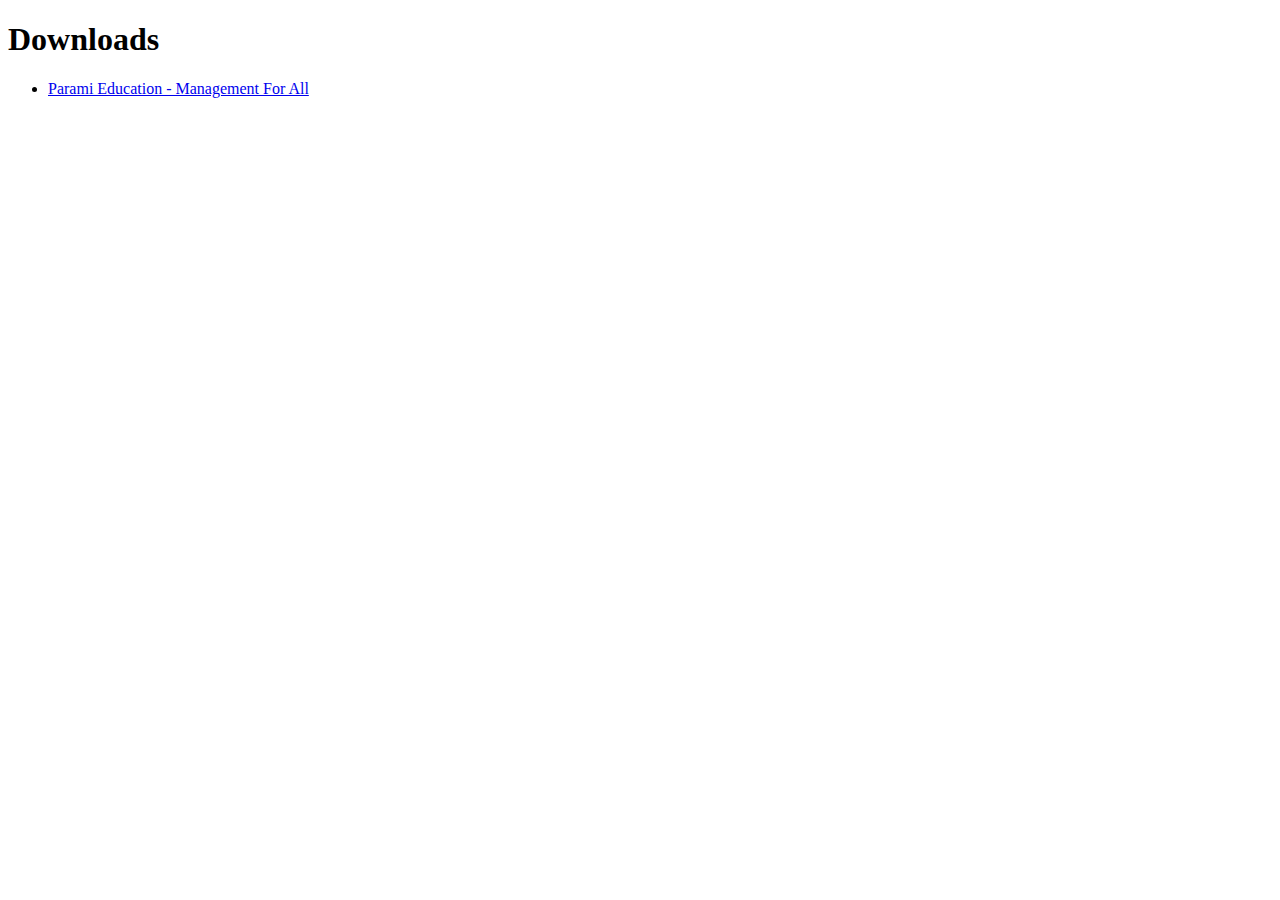
<file: _downloads.html>
<!DOCTYPE html>
<html>
	<head>
		<meta charset="UTF-8">
        <title> Downloads </title>
    </head>
    <body>
        <h1> Downloads </h1>
        <ul>
            <li><a id="http://paramiedu.com/" href="index.html"> Parami Education - Management For All </a></li>
        </ul>
    </body>
</html>
</file>
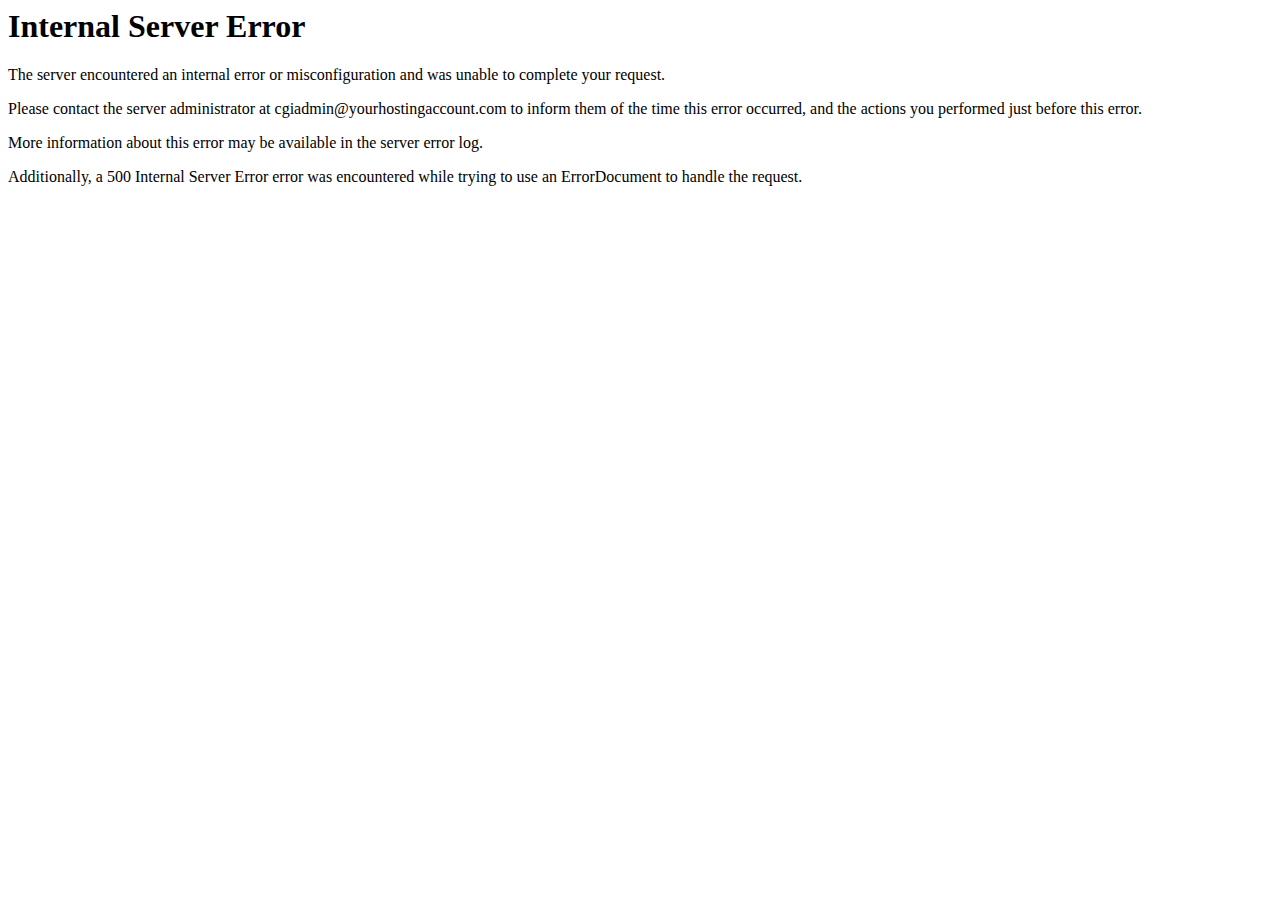
<file: english_speaking.html>
<!DOCTYPE HTML PUBLIC "-//IETF//DTD HTML 2.0//EN">
<html><head>
<meta http-equiv="Content-Type" content="text/html; charset=iso-8859-1">

<title>500 Internal Server Error</title>
</head><body>
<h1>Internal Server Error</h1>
<p>The server encountered an internal error or
misconfiguration and was unable to complete
your request.</p>
<p>Please contact the server administrator at 
 cgiadmin@yourhostingaccount.com to inform them of the time this error occurred,
 and the actions you performed just before this error.</p>
<p>More information about this error may be available
in the server error log.</p>
<p>Additionally, a 500 Internal Server Error
error was encountered while trying to use an ErrorDocument to handle the request.</p>
</body></html>
</file>
<file: css/menuzord-megamenu.css>
/*
 * 	Menuzord-Responsive-Megamenu
 * -----------------------------------------------
*/
/*Item name: Menuzord - Responsive 
MegamenuAuthor: marcoarib - marco.arib@gmail.com
License: http://codecanyon.net/licenses
*/
.menuzord,.menuzord *{font-family: 'Open Sans', sans-serif;box-sizing:border-box;-moz-box-sizing:border-box; -webkit-box-sizing:border-box;}.menuzord{width: 100%;padding: 0 30px;float: left;position: relative;background: #fff;}.menuzord a{-o-transition: color .3s linear, background .3s linear;-moz-transition: color .3s linear, background .3s linear;-webkit-transition: color .3s linear, background .3s linear;transition: color .3s linear, background .3s linear;}/* scrollable menu */.menuzord-menu.scrollable > .scrollable-fix{display: none;}/* 2 - BRAND======================================*/.menuzord-brand{margin: 18px 30px 0 0;float: left;color: #666;text-decoration: none;font-size: 24px;font-weight: 600;line-height: 1.3;cursor: pointer;}/* 3 - MENU======================================*/.menuzord-menu{margin: 0;padding: 0;list-style: none;}/* Right alignment */.menuzord-menu.menuzord-right{float: right;}/* Menu items */.menuzord-menu > li{display: inline-block;float: left;}.menuzord-menu > li > a{padding: 26px 16px;display: inline-block;text-decoration: none;font-size: 14px;font-weight: 600;color: #888;outline: 0;line-height: 1.42857143;-webkit-tap-highlight-color: rgba(0,0,0,0);-webkit-tap-highlight-color: transparent;}/* Active/hover state (Menu items) */.menuzord-menu > li.active > a,.menuzord-menu > li:hover > a{color: #333;}/* 4 - DROPDOWN======================================*/.menuzord-menu ul.dropdown,.menuzord-menu ul.dropdown li ul.dropdown{list-style: none;margin: 0;padding: 0;   display: none;position: absolute;z-index: 99;min-width: 180px;white-space: nowrap;background: #fff;}.menuzord-menu ul.dropdown li ul.dropdown{left: 100%;}/* Dropdown items */.menuzord-menu ul.dropdown li{clear: both;width: 100%;border: 0 none;font-size: 12px;position: relative;}.menuzord-menu ul.dropdown li a{width: 100%;background: none;padding: 10px 25px 10px 22px;color: #888;text-decoration: none;display: inline-block;float: left;clear: both;position: relative;outline: 0;-o-transition: padding .2s linear;-moz-transition: padding .2s linear;-webkit-transition: padding .2s linear;transition: padding .2s linear;}/* Hover state (dropdown items) */.menuzord-menu ul.dropdown li:hover > a{padding-left: 28px;padding-right: 19px;color: #333;}/* Dropdown left alignment */.menuzord-menu ul.dropdown.dropdown-left{left: none;}.menuzord-menu ul.dropdown li ul.dropdown.dropdown-left{left: -100%;}/* 5 - DROPDOWN/MEGAMENU INDICATORS======================================*/.menuzord-menu li .indicator{margin-left: 3px;}.menuzord-menu li ul.dropdown li .indicator{position: absolute;top: 8px;right: 10px;font-size: 15px;}/* 6 - MEGAMENU======================================*/.menuzord-menu > li > .megamenu{width: 100%;padding: 20px 30px;left: 0;position: absolute;display: none;z-index: 99;border-top: solid 1px #f0f0f0;background: #fff;}/* 7 - MEGAMENU WIDTHS======================================*//* Half width */.menuzord-menu > li > .megamenu.megamenu-half-width{width: 50%;left: auto;}/* Quarter width */.menuzord-menu > li > .megamenu.megamenu-quarter-width{width: 25%;left: auto;}/* 8 - GRID SYSTEM======================================*/.menuzord-menu > li > .megamenu .megamenu-row{width: 100%;margin-top: 15px;}.menuzord-menu > li > .megamenu .megamenu-row:first-child {margin-top: 0;}.menuzord-menu > li > .megamenu .megamenu-row:before,.menuzord-menu > li > .megamenu .megamenu-row:after {display: table;content: "";line-height: 0;}.menuzord-menu > li > .megamenu .megamenu-row:after {clear: both;}.menuzord-menu > li > .megamenu .megamenu-row .col1,.menuzord-menu > li > .megamenu .megamenu-row .col2,.menuzord-menu > li > .megamenu .megamenu-row .col3,.menuzord-menu > li > .megamenu .megamenu-row .col4,.menuzord-menu > li > .megamenu .megamenu-row .col5,.menuzord-menu > li > .megamenu .megamenu-row .col6,.menuzord-menu > li > .megamenu .megamenu-row .col7,.menuzord-menu > li > .megamenu .megamenu-row .col8,.menuzord-menu > li > .megamenu .megamenu-row .col9,.menuzord-menu > li > .megamenu .megamenu-row .col10,.menuzord-menu > li > .megamenu .megamenu-row .col11,.menuzord-menu > li > .megamenu .megamenu-row .col12{display: block;min-height: 20px;float: left;margin-left: 3%;}.menuzord-menu > li > .megamenu .megamenu-row [class*="col"]:first-child {margin-left: 0;}.menuzord-menu > li > .megamenu .megamenu-row .col1{width: 5.583333333333%;}.menuzord-menu > li > .megamenu .megamenu-row .col2{width: 14.166666666666%;}.menuzord-menu > li > .megamenu .megamenu-row .col3{width: 22.75%;}.menuzord-menu > li > .megamenu .megamenu-row .col4{width: 31.333333333333%;}.menuzord-menu > li > .megamenu .megamenu-row .col5{width: 39.916666666667%;}.menuzord-menu > li > .megamenu .megamenu-row .col6{width: 48.5%;}.menuzord-menu > li > .megamenu .megamenu-row .col7{width: 57.083333333333%;}.menuzord-menu > li > .megamenu .megamenu-row .col8{width: 65.666666666667%;}.menuzord-menu > li > .megamenu .megamenu-row .col9{width: 74.25%;}.menuzord-menu > li > .megamenu .megamenu-row .col10{width: 82.833333333334%;}.menuzord-menu > li > .megamenu .megamenu-row .col11{width: 91.416666666667%;}.menuzord-menu > li > .megamenu .megamenu-row .col12{width: 100%;}/* 9 - SHOW/HIDE BUTTON (MOBILE MODE)======================================*/.menuzord .showhide{width: 60px;height: 46px;padding: 13px 0 0;display: none;float: right;text-decoration: none;outline: none;-webkit-tap-highlight-color: rgba(0,0,0,0);-webkit-tap-highlight-color: transparent;}/* Show/hide button icon */.menuzord .showhide em{width: 20px;height: 3px;margin: 3.5px 20px 0;float: right;background: #777;}/* 10 - ICONS (parent menu items)======================================*/.menuzord-menu > li > a > i{margin: 0 5px 0 0;font-size: 18px;float: left;line-height: 20px;}/* 11 - SEARCH FIELD======================================*//* Form */.menuzord-menu > li.search form{float: left;padding: 22px 16px 17px;}/* Input */.menuzord-menu > li.search form input[type="text"]{width: 160px;padding: 5px 10px;font-family: 'Open Sans', sans-serif;border: none;background: #f0f0f0;border-radius: 2px;outline: 0;-o-transition: width 1s ease-out;-moz-transition: width 1s ease-out;-webkit-transition: width 1s ease-out;transition: width 1s ease-out;}.menuzord-menu > li.search form:hover input[type="text"]{width: 160px;}/* 12 - VERTICAL TABS======================================*/.menuzord-tabs{width: 100%;float: left;}.menuzord-tabs-nav{width: 20%;margin: 0;padding: 0;float: left;list-style: none;}.menuzord-tabs-nav > li > a{width: 100%;padding: 7px 16px;float: left;font-size: 13px;text-decoration: none;color: #666;border: solid 1px #f0f0f0;outline: 0;}.menuzord-tabs-nav li.active a,.menuzord-tabs-nav li:hover a{background: #f0f0f0;}.menuzord-tabs-content{width: 80%;min-height: 30px;padding: 20px;float: right;display: none;font-size: 13px;border: solid 1px #f0f0f0;}.menuzord-tabs-content.active{display: block;}/* 13 - COLOR SCHEMES======================================*//* blue */.menuzord.blue .menuzord-menu > li.active > a, .menuzord.blue .menuzord-menu > li:hover > a, .menuzord.blue .menuzord-menu ul.dropdown li:hover > a{ color: #4A89DC; }/* green */.menuzord.green .menuzord-menu > li.active > a, .menuzord.green .menuzord-menu > li:hover > a, .menuzord.green .menuzord-menu ul.dropdown li:hover > a{ color: #37BC9B; }/* red */.menuzord.red .menuzord-menu > li.active > a, .menuzord.red .menuzord-menu > li:hover > a, .menuzord.red .menuzord-menu ul.dropdown li:hover > a{ color: #E9573F; }/* orange */.menuzord.orange .menuzord-menu > li.active > a, .menuzord.orange .menuzord-menu > li:hover > a, .menuzord.orange .menuzord-menu ul.dropdown li:hover > a{ color: #ff670f; }/* yellow */.menuzord.yellow .menuzord-menu > li.active > a, .menuzord.yellow .menuzord-menu > li:hover > a, .menuzord.yellow .menuzord-menu ul.dropdown li:hover > a{ color: #F6BB42; }/* purple */.menuzord.purple .menuzord-menu > li.active > a, .menuzord.purple .menuzord-menu > li:hover > a, .menuzord.purple .menuzord-menu ul.dropdown li:hover > a{ color: #967ADC; }/* pink */.menuzord.pink .menuzord-menu > li.active > a, .menuzord.pink .menuzord-menu > li:hover > a, .menuzord.pink .menuzord-menu ul.dropdown li:hover > a{ color: #D770AD; }/* 14 - MOBILE MODE (RESPONSIVE MODE)======================================*/@media (max-width: 900px){/* Responsive menu container */.menuzord-responsive.menuzord{padding: 0;}/* Brand */.menuzord-responsive .menuzord-brand{margin: 8px 30px 10px 20px;font-size: 20px;line-height: 1.55;}/* Show/hide button */.menuzord-responsive .showhide{margin: 0;}/* Menu */.menuzord-responsive .menuzord-menu{width: 100%;float: left !important;}/* scrollable menu*/.menuzord-responsive .menuzord-menu.scrollable{overflow-y: auto;-webkit-overflow-scrolling: touch;}.menuzord-responsive .menuzord-menu.scrollable > .scrollable-fix{display: block;}/* Menu items */.menuzord-responsive .menuzord-menu > li{width: 100%;display: block;position: relative;}.menuzord-responsive .menuzord-menu > li > a{width: 100%;padding: 12px 20px;display: block;border-bottom: solid 1px #f0f0f0;}.menuzord-responsive .menuzord-menu > li:first-child > a{border-top: solid 1px #f0f0f0;}/* Dropdown */.menuzord-responsive .menuzord-menu ul.dropdown,.menuzord-responsive .menuzord-menu ul.dropdown li ul.dropdown{width: 100%;left: 0;position: static;border: none;background: #fff;float: left;}/* Dropdown items */.menuzord-responsive .menuzord-menu ul.dropdown li{position: relative;}.menuzord-responsive .menuzord-menu ul.dropdown li a{border-bottom: solid 1px #f0f0f0;}.menuzord-responsive .menuzord-menu.menuzord-indented > li > ul.dropdown > li > a{ padding-left: 40px !important; }.menuzord-responsive .menuzord-menu.menuzord-indented > li > ul.dropdown > li > ul.dropdown > li > a{ padding-left: 60px !important; }.menuzord-responsive .menuzord-menu.menuzord-indented > li > ul.dropdown > li > ul.dropdown > li > ul.dropdown > li > a{ padding-left: 80px !important; }.menuzord-responsive .menuzord-menu.menuzord-indented > li > ul.dropdown > li:hover > a{ padding-left: 50px !important; }.menuzord-responsive .menuzord-menu.menuzord-indented > li > ul.dropdown > li > ul.dropdown > li:hover > a{ padding-left: 70px !important; }.menuzord-responsive .menuzord-menu.menuzord-indented > li > ul.dropdown > li > ul.dropdown > li > ul.dropdown > li:hover > a{ padding-left: 90px !important; }/* Dropdown/megamenu indicators */.menuzord-responsive .menuzord-menu li .indicator{		width: 60px;height: 45px;position: absolute;right: 0;top: 0;font-size: 22px;text-align: center;line-height: 43px;border-left: solid 1px #f5f5f5;}.menuzord-responsive .menuzord-menu li ul.dropdown li .indicator{height: 38px;right: 0;top: 0;font-size: 18px;line-height: 36px;}/* Megamenu */.menuzord-responsive .menuzord-menu > li > .megamenu{width: 100% !important;left: 0 !important;position: static;border-top: none;border-bottom: solid 1px #f0f0f0;}.menuzord-responsive .menuzord-menu > li > .megamenu .megamenu-row [class*="col"]{float: none;display: block;width: 100% !important;margin-left: 0;margin-top: 15px;}.menuzord-responsive .menuzord-menu > li > .megamenu .megamenu-row:first-child  [class*="col"]:first-child {margin-top: 0;}.menuzord-responsive .menuzord-menu > li > .megamenu .megamenu-row{margin-top: 0;}/* Search field */.menuzord-responsive .menuzord-menu > li.search form{width: 100%;margin: 4px 0;padding: 10px 16px !important;}.menuzord-responsive .menuzord-menu > li.search form input[type="text"]{width: 100%;}/* Tabs */.menuzord-responsive .menuzord-tabs-nav{width: 100%;}.menuzord-responsive .menuzord-tabs-content{width: 100%;}}
</file>
<file: css/menuzord-skins/menuzord-rounded-boxed.css>
/*
Rounded Boxed Skin
*/

/* Menu items */
.menuzord-menu > li{
	padding: 18px 0;
}
.menuzord-menu > li > a{
	padding: 8px 16px;
	border-radius: 30px;
}

/* Active/hover state (Menu items) */
.menuzord-menu > li.active > a,
.menuzord-menu > li:hover > a{
	background: #333;
	color: #fff;
}

/* Dropdown */
.menuzord-menu ul.dropdown{
	top: 71px;
}
.menuzord-menu ul.dropdown li ul.dropdown{
    top: 0;
}

/* Dropdown items */
.menuzord .menuzord-menu ul.dropdown li:hover > a{
	background: #333;
	color: #fff;
}

/* Megamenu */
.menuzord-menu > li > .megamenu{
	top: 71px;
}

/* Search field */
.menuzord-menu > li.search form{
	padding: 2px 16px;
}

/* Color schemes */
/* blue */
.menuzord.blue .menuzord-menu > li.active > a, 
.menuzord.blue .menuzord-menu > li:hover > a, 
.menuzord.blue .menuzord-menu ul.dropdown li:hover > a{ 
	background: #5D9CEC; 
	color: #fff;
}
/* green */
.menuzord.green .menuzord-menu > li.active > a, 
.menuzord.green .menuzord-menu > li:hover > a, 
.menuzord.green .menuzord-menu ul.dropdown li:hover > a{ 
	background: #48CFAD;
	color: #fff;
}
/* red */
.menuzord.red .menuzord-menu > li.active > a, 
.menuzord.red .menuzord-menu > li:hover > a, 
.menuzord.red .menuzord-menu ul.dropdown li:hover > a{ 
	background: #FC6E51;
	color: #fff;
}
/* orange */
.menuzord.orange .menuzord-menu > li.active > a, 
.menuzord.orange .menuzord-menu > li:hover > a, 
.menuzord.orange .menuzord-menu ul.dropdown li:hover > a{ 
	background: #ff853f;
	color: #fff;
}
/* yellow */
.menuzord.yellow .menuzord-menu > li.active > a, 
.menuzord.yellow .menuzord-menu > li:hover > a, 
.menuzord.yellow .menuzord-menu ul.dropdown li:hover > a{ 
	background: #FFCE54;
	color: #fff;
}
/* purple */
.menuzord.purple .menuzord-menu > li.active > a, 
.menuzord.purple .menuzord-menu > li:hover > a, 
.menuzord.purple .menuzord-menu ul.dropdown li:hover > a{ 
	background: #AC92EC;
	color: #fff;
}
/* pink */
.menuzord.pink .menuzord-menu > li.active > a, 
.menuzord.pink .menuzord-menu > li:hover > a, 
.menuzord.pink .menuzord-menu ul.dropdown li:hover > a{ 
	background: #EC87C0;
	color: #fff;
}

/* Mobile mode (Responsive mode) */
@media (max-width: 900px){
	/* Menu items */
	.menuzord-responsive .menuzord-menu > li{
		padding: 0;
	}
	.menuzord-responsive .menuzord-menu > li > a{
		padding: 12px 20px !important;
		border-radius: 0;
	}
}
</file>
<file: css/style-main.css>
@charset "utf-8";
/*------------------------------------------------------------------
[Master Stylesheet]

Project:        learnpro
Version:        4.0
Last change:    07.25.2016
Primary use:    Learnpro - Education University School Kindergarten Learning HTML Template
Author:         ThemeMascot
URL:            http://themeforest.net/user/ThemeMascot
-------------------------------------------------------------------*/
/*
This file contains the common styles of this theme.
*/
/*------------------------------------------------------------------
[table of contents]

* typography.less
* common.less
* extra.less
* overlay.less
* header.less
* nav.less
* topbar.less
* inner-header-title.less
* vertical-nav.less
* menu-full-page.less
* boxed-layout.less
* form.less
* side-push-panel.less
* box-hover-effect.less
* gallery-isotope.less
* slider.less
* home.less
* about.less
* causes.less
* volunteer.less
* contact.less
* event.less
* practice-area.less
* services.less
* job.less
* shop.less
* blog.less
* shortcodes.less 
	* alerts.less
	* blockquote.less
	* buttons.less
	* clients.less
	* countdown-Timer.less
	* countdown.less
	* dividers.less
	* facebook-disqus-comments.less
	* faqs.less
	* flex-slider.less
	* flip-box.less
	* font-icons.less
	* funfacts.less
	* infinitescroll.less
	* instagram.less
	* lightbox.less
	* map.less
	* pegination.less
	* pricing.less
	* process-steps.less
	* progress-bar.less
	* promo.less
	* section-title.less
	* separators.less
	* styled-icons.less
	* tabs.less
	* teams.less
	* testimonials.less
	* toggles-accordions.less
	* vertical-timeline.less
	* working-process.less
* Footer
* ===============================================
*/
@import "font-awesome.min.css";
@import "font-awesome-animation.min.css";
@import "pe-icon-7-stroke.css";
@import "elegant-icons.css";
/* @import "icomoon.css"; */
/* @import "ionicons.css"; */
/* @import "stroke-gap-icons.css"; */
@import "utility-classes.css";
@import url('https://fonts.googleapis.com/css?family=Roboto+Slab:100,300,400,700%7CRoboto:100,300,400,500,700,900');
/*
 * Typography.less
 * -----------------------------------------------
*/
::selection {
  background: #333333;
  color: #fff;
  text-shadow: none;
}
::-moz-selection {
  background: #333333;
  /* Firefox */
  color: #fff;
  text-shadow: none;
}
::-webkit-selection {
  background: #333333;
  /* Safari */
  color: #fff;
  text-shadow: none;
}
:active,
:focus {
  outline: none !important;
}

@font-face {
    font-family: 'ZawgyiOne';
    src: url('../fonts/ZawgyiOne.ttf'), url('../fonts/ZawgyiOne.ttf') format('truetype'), url('../fonts/ZawgyiOne.svg.html') format('svg');
    font-weight: normal;
    font-style: normal;
}

#myanmar-font{
    font-family: 'ZawgyiOne';
}
.class-info-text{
  font-family: 'ZawgyiOne'!important;
}

body{
  font-family: 'ZawgyiOne'!important;
}

html {
  font-size: 100%;
}
body {
  line-height: 1.7;
  color: #777777;
  font-size: 14px;
  font-family: 'ZawgyiOne','Roboto', sans-serif;
  background-color: #fff;
}
a {
  color: #999999;
  text-decoration: none;
}
a:hover,
a:focus {
  color: #737373;
  text-decoration: none;
}
a img {
  border: none;
}
img {
  max-width: 100%;
}
iframe {
  border: none !important;
}
/* -------- Headings ---------- */
h1,
.h1 {
  font-size: 3.4rem;
}
h2,
.h2 {
  font-size: 2rem;
}
h3,
.h3 {
  font-size: 24px;
}
h4,
.h4 {
  font-size: 18px;
}
h5,
.h5 {
  font-size: 14px;
}
h6,
.h6 {
  font-size: 12px;
}
h1,
h2,
.h1,
.h2 {
  font-family: 'ZawgyiOne','Roboto Slab', serif;
  font-weight: 600;
  line-height: 1.42857143;
  color: #333333;
}
h1 small,
h2 small,
.h1 small,
.h2 small,
h1 .small,
h2 .small,
.h1 .small,
.h2 .small {
  font-weight: normal;
  line-height: 1;
  color: #333333;
}
h1 a,
h2 a,
.h1 a,
.h2 a {
  color: #333333;
}
h3,
h4,
h5,
h6,
.h3,
.h4,
.h5,
.h6 {
  font-family: 'ZawgyiOne','Roboto Slab', serif;
  font-weight: 400;
  line-height: 1.42857143;
  color: #333333;
}
h3 small,
h4 small,
h5 small,
h6 small,
.h3 small,
.h4 small,
.h5 small,
.h6 small,
h3 .small,
h4 .small,
h5 .small,
h6 .small,
.h3 .small,
.h4 .small,
.h5 .small,
.h6 .small {
  font-weight: normal;
  line-height: 1;
  color: #333333;
}
h3 a,
h4 a,
h5 a,
h6 a,
.h3 a,
.h4 a,
.h5 a,
.h6 a {
  color: #333333;
}
/* -------- Body Text ---------- */
p,
pre,
ul,
ol,
dl,
dd,
blockquote,
address,
table,
fieldset,
form {
  margin-bottom: 10px;
}
/* -------- Custom Font Family ---------- */
.font-roboto {
  font-family: 'ZawgyiOne','Roboto', sans-serif;
}
.font-roboto-slab {
  font-family: 'ZawgyiOne','Roboto Slab', serif;
}
/* breadcrumb */
.breadcrumb {
  background-color: transparent;
  padding-left: 0;
}
.breadcrumb > li + li::before {
  content: "\f04b";
  font-family: fontawesome;
  font-size: 9px;
  margin-right: 5px;
}
.breadcrumb li.active {
  font-weight: 600;
}
.breadcrumb.white li.active {
  color: #fff;
}
.breadcrumb.white li a {
  color: #fff;
}
@media only screen and (min-width: 768px) {
  .breadcrumb.text-right {
    text-align: right;
  }
}
/*Drop Caps*/
.drop-caps p {
  text-align: justify;
}
.drop-caps p:first-child:first-letter {
  color: #111111;
  display: block;
  float: left;
  font-size: 48px;
  line-height: 48px;
  margin: 6px 3px;
  padding: 10px 18px;
}
.drop-caps.text-colored p:first-child:first-letter {
  display: block;
  float: left;
  font-size: 48px;
  line-height: 48px;
  margin: 6px 3px;
  padding: 10px 18px;
}
.drop-caps.border p:first-child:first-letter {
  border: 1px solid;
  margin: 8px 16px 0 0;
  padding: 15px 20px;
}
.drop-caps.border-rounded p:first-child:first-letter {
  border: 1px solid;
  border-radius: 50%;
  margin: 8px 16px 0 0;
  padding: 15px 20px;
}
.drop-caps.colored-square p:first-child:first-letter {
  color: #fff;
  margin: 8px 16px 0 0;
  padding: 15px 20px;
}
.drop-caps.colored-rounded p:first-child:first-letter {
  color: #fff;
  margin: 8px 16px 0 0;
  padding: 15px 20px;
  border-radius: 50%;
}
.drop-caps.dark-square p:first-child:first-letter {
  background: #222222;
  color: #fff;
  margin: 8px 16px 0 0;
  padding: 15px 20px;
}
.drop-caps.dark-rounded p:first-child:first-letter {
  background: #222222;
  color: #fff;
  margin: 8px 16px 0 0;
  padding: 15px 20px;
  border-radius: 50%;
}
/*Text Highlight*/
.text-highlight {
  background: none repeat scroll 0 0 #111111;
  border-radius: 4px;
  color: #fff;
  padding: 0 5px 3px;
}
.text-highlight.light {
  background: #808080;
}
/*
 * common.less
 * -----------------------------------------------
*/
/* -------- Basic Structure ---------- */
html {
  font-size: 100%;
  max-width: 100%;
}
@media only screen and (max-width: 991px) {
  html {
    font-size: 90%;
  }
}
@media only screen and (max-width: 767px) {
  html {
    font-size: 85%;
  }
}
@media only screen and (max-width: 479px) {
  html {
    font-size: 80%;
  }
}
html,
html a {
  -webkit-font-smoothing: antialiased;
}
body {
  max-width: 100%;
  overflow-x: hidden;
}
img {
  max-width: 100%;
}
ul,
ol {
  list-style: none;
  margin: 0;
  padding: 0;
}
.fluid-video-wrapper {
  padding: 0;
  position: relative;
  width: 100%;
}
iframe {
  border: none;
  width: 100%;
}
.lead {
  font-size: 18px;
}
.text-highlight {
  background: none repeat scroll 0 0 #111111;
  border-radius: 4px;
  color: #fff;
  padding: 0 5px 3px;
}
.text-highlight.light {
  background: #808080;
}
.inline-block {
  display: inline-block;
}
.display-block {
  display: block;
}
.fullwidth {
  width: 100%;
}
.bg-hover-theme-colored {
  -webkit-transition: all 0.3s ease;
  -o-transition: all 0.3s ease;
  transition: all 0.3s ease;
}
/* Text-decoration */
.text-underline {
  text-decoration: underline;
}
/* -------- Line-Bottom ---------- */
.heading-line-bottom {
  border-bottom: 1px dashed #808080;
  display: inline-block;
  margin: 0;
  position: relative;
  margin: 20px 0;
}
.heading-line-bottom::after {
  content: "";
  height: 2px;
  left: 0;
  position: absolute;
  top: 4px;
  width: 20px;
}
.heading-title {
  margin-top: 10px;
}
.line-bottom {
  position: relative;
  margin-bottom: 30px;
  padding-bottom: 10px;
}
.line-bottom:after {
  bottom: -1px;
  content: "";
  height: 2px;
  left: 0;
  position: absolute;
  width: 50px;
}
.title-icon [class^="flaticon-"]::after,
.title-icon [class^="flaticon-"]::before {
  font-size: 48px;
  margin-left: 10px;
}
.title-icon {
  margin: 0 auto;
  max-width: 160px;
  position: relative;
}
.title-icon::after {
  content: "";
  height: 2px;
  left: 24px;
  position: absolute;
  top: 10px;
  width: 30px;
}
.title-icon::before {
  content: "";
  height: 2px;
  position: absolute;
  right: 20px;
  top: 10px;
  width: 30px;
}
/* -------- List ---------- */
ul,
ol {
  list-style: none;
  margin: 0;
  padding: 0;
}
ul ul,
ol ul {
  margin-left: 15px;
}
ul.list {
  list-style: outside none none;
  margin-top: 13px;
  padding-left: 0;
}
ul.list li {
  margin: 5px 0;
  font-weight: 500;
  padding-left: 15px;
  position: relative;
}
ul.list li:before {
  border: none;
  color: #a9a9a9;
  content: "\f111";
  display: inline-block;
  font-family: fontawesome;
  font-size: 9px;
  margin-right: 10px;
  padding: 0;
  left: 0;
  position: absolute;
  top: 1px;
}
ul.list li:hover:before {
  background: none;
  border-color: transparent;
}
ul.list li a {
  text-decoration: none;
  -webkit-transition: all 300ms ease-in;
  -o-transition: all 300ms ease-in;
  transition: all 300ms ease-in;
}
/* -------- List White ---------- */
ul.list.list-white li:before {
  color: #fff;
}
ul.list.list-white li:hover:before {
  background: none;
  border-color: transparent;
}
ul.list.list-white li a {
  color: #fff;
  text-decoration: none;
  -webkit-transition: all 300ms ease-in;
  -o-transition: all 300ms ease-in;
  transition: all 300ms ease-in;
}
/* -------- List border bottom ---------- */
ul.list-border-bottom li {
  border-bottom: 1px solid #eeeeee;
  padding-bottom: 10px;
}
ul.list.list-border-bottom li:last-child {
  border-bottom: none;
}
ul.list-border-bottom.no-padding li {
  padding-bottom: 0px;
}
ul.list-border-bottom.no-padding li:last-child {
  border-bottom: none;
}
/* -------- List Icons ---------- */
.list-border li {
  border-bottom: 1px dashed #d3d3d3;
  padding: 10px 0;
}
.dark .list-border li {
  border-bottom: 1px dashed #333333;
}
.list-icon li {
  font-size: 14px;
  margin: 0;
}
.list-icon li i {
  color: #555555;
  font-size: 14px;
  height: 28px;
  line-height: 28px;
  margin: 5px 10px 5px 0;
  text-align: center;
  width: 28px;
}
.list-icon.square li i {
  background: #c0c0c0;
  color: #555555;
  font-size: 12px;
  height: 28px;
  line-height: 28px;
  margin: 5px 10px 5px 0;
  text-align: center;
  width: 28px;
}
.list-icon.rounded li i {
  color: #555555;
  background: #c0c0c0;
  border-radius: 50%;
  font-size: 12px;
  height: 28px;
  line-height: 28px;
  margin: 5px 10px 5px 0;
  text-align: center;
  width: 28px;
}
.list-icon.theme-colored.square li i {
  color: #fff;
}
.list-icon.theme-colored.rounded li i {
  color: #fff;
}
/* -------- Personal Info List ---------- */
.list-info li {
  clear: both;
  position: relative;
}
.list-info li label {
  display: inline-block;
  font-weight: bold;
  padding: 5px 0 0;
}
.list-info li span {
  left: 110px;
  padding: 5px 0;
  position: absolute;
}
.list-features {
  -moz-column-count: 3;
  column-count: 3;
}
.list-dashed > article {
  border-bottom: 1px dashed #d3d3d3 !important;
  margin-bottom: 7px;
  padding-bottom: 7px;
}
.list-dashed > div {
  border-bottom: 1px dashed #d3d3d3 !important;
  margin-bottom: 7px;
  padding-bottom: 7px;
}
.list-dashed > li {
  border-bottom: 1px dashed #d3d3d3 !important;
  margin-bottom: 7px;
  padding-bottom: 7px;
}
.list-dashed.dark-dash > article {
  border-bottom: 1px dashed #333333 !important;
}
.list-dashed.dark-dash > div {
  border-bottom: 1px dashed #333333 !important;
}
.list-dashed.dark-dash > li {
  border-bottom: 1px dashed #333333 !important;
}
ul.list.check li:before {
  content: "\f00c";
  font-family: fontawesome;
  font-size: 12px;
}
ul.list.angle-double-right li:before {
  content: "\f101";
  font-family: fontawesome;
  font-size: 12px;
}
ul.list.angle-right li:before {
  content: "\f105";
  font-family: fontawesome;
}
ul.list.check-circle li:before {
  content: "\f058";
  font-family: fontawesome;
  font-size: 14px;
}
/* -------- Call To Actions ---------- */
.call-to-action {
  width: 100%;
  padding-bottom: 20px;
  padding-top: 20px;
}
/* -------- Section & Divider ---------- */
section {
  position: relative;
}
section > .container,
section > .container-fluid {
  padding-top: 60px;
  padding-bottom: 60px;
}
/* -------- Background Video ---------- */
.bg-video {
  height: 100%;
  position: absolute;
  text-align: center;
  width: 100%;
  z-index: -1;
}
.bg-video .video {
  height: 100%;
  left: 0;
  margin: 0!important;
  position: relative;
  top: 0;
  width: 100%;
}
.bg-video .video .mbYTP_wrapper {
  z-index: -1 !important;
}
/* -------- Box Table ---------- */
.display-table-parent {
  height: 100%;
  left: 0;
  position: absolute;
  top: 0;
  width: 100%;
}
.display-table {
  display: table;
  height: 100%;
  position: relative;
  width: 100%;
}
.display-table-cell {
  display: table-cell;
  height: 100%;
  vertical-align: middle;
}
/* -------- Scroll To Top ---------- */
.scrollToTop {
  background: rgba(0, 0, 0, 0.1);
  bottom: 15px;
  display: none;
  height: 50px;
  padding: 2px;
  position: fixed;
  right: 15px;
  text-align: center;
  text-decoration: none;
  width: 50px;
  z-index: 99999;
}
.scrollToTop i {
  color: #fff;
  font-size: 42px;
}
.scrollToTop:hover {
  background: rgba(0, 0, 0, 0.6);
  text-decoration: none;
}
/* -------- magnific popup ---------- */
.mfp-close-btn-in .mfp-close {
  color: #eee;
  font-size: 64px;
}
/*  
 * extra.less 
 * -----------------------------------------------
*/
/* -------- Heading Style ---------- */
.heading-border {
  border-bottom: 1px solid #d3d3d3;
  margin: 30px 0;
  padding: 20px 0;
}
/* -------- FullCalendar - Plugin ---------- */
.fc-day-number {
  color: #333333;
}
.fc-day-number.fc-other-month {
  opacity: 0.4;
}
/* scrolltofixed-container */
.scrolltofixed-container {
  position: static;
}
@media only screen and (max-width: 767px) {
  .scrolltofixed-container .scrolltofixed {
    position: static !important;
  }
  .scrolltofixed-container .scrolltofixed + div {
    display: none !important;
  }
}

@media only screen and (max-width: 991px) {
  .scrolltofixed-container .scrolltofixed {
    position: static !important;
  }
  .scrolltofixed-container .scrolltofixed + div {
    display: none !important;
  }
}


/* slider revolution */
.tp-bannertimer {
  z-index: 21;
}
.mfp-close-btn-in .mfp-close {
  color: #fff;
  font-size: 48px;
}
.mfp-bg {
  z-index: 1112;
}
.mfp-wrap {
  z-index: 1113;
}
/*
 * overlays.less
 * -----------------------------------------------
*/
.layer-overlay {
  position: relative;
  /* overlay-dark */
  /* overlay-white */
}
.layer-overlay::before {
  background: rgba(17, 17, 17, 0.5) none repeat scroll 0 0;
  content: " ";
  height: 100%;
  left: 0;
  position: absolute;
  top: 0;
  width: 100%;
  z-index: 0;
}
.layer-overlay.overlay-light::before {
  background-color: rgba(255, 255, 255, 0.4);
}
.layer-overlay.overlay-lighter::before {
  background-color: rgba(255, 255, 255, 0.3);
}
.layer-overlay.overlay-deep::before {
  background-color: rgba(255, 255, 255, 0.9);
}
.layer-overlay.overlay-dark::before {
  background-color: rgba(17, 17, 17, 0.85);
}
.layer-overlay.overlay-dark-1::before {
  background-color: rgba(17, 17, 17, 0.1);
}
.layer-overlay.overlay-dark-2::before {
  background-color: rgba(17, 17, 17, 0.2);
}
.layer-overlay.overlay-dark-3::before {
  background-color: rgba(17, 17, 17, 0.3);
}
.layer-overlay.overlay-dark-4::before {
  background-color: rgba(17, 17, 17, 0.4);
}
.layer-overlay.overlay-dark-5::before {
  background-color: rgba(17, 17, 17, 0.5);
}
.layer-overlay.overlay-dark-6::before {
  background-color: rgba(17, 17, 17, 0.6);
}
.layer-overlay.overlay-dark-7::before {
  background-color: rgba(17, 17, 17, 0.7);
}
.layer-overlay.overlay-dark-8::before {
  background-color: rgba(17, 17, 17, 0.8);
}
.layer-overlay.overlay-dark-9::before {
  background-color: rgba(17, 17, 17, 0.9);
}
.layer-overlay.overlay-white::before {
  background-color: rgba(255, 255, 255, 0.4);
}
.layer-overlay.overlay-white-1::before {
  background-color: rgba(255, 255, 255, 0.1);
}
.layer-overlay.overlay-white-2::before {
  background-color: rgba(255, 255, 255, 0.2);
}
.layer-overlay.overlay-white-3::before {
  background-color: rgba(255, 255, 255, 0.3);
}
.layer-overlay.overlay-white-4::before {
  background-color: rgba(255, 255, 255, 0.4);
}
.layer-overlay.overlay-white-5::before {
  background-color: rgba(255, 255, 255, 0.5);
}
.layer-overlay.overlay-white-6::before {
  background-color: rgba(255, 255, 255, 0.6);
}
.layer-overlay.overlay-white-7::before {
  background-color: rgba(255, 255, 255, 0.7);
}
.layer-overlay.overlay-white-8::before {
  background-color: rgba(255, 255, 255, 0.8);
}
.layer-overlay.overlay-white-9::before {
  background-color: rgba(255, 255, 255, 0.9);
}
.layer-overlay.layer-pattern::before {
  background-image: url("../images/pattern1.png");
  background-color: rgba(0, 0, 0, 0.6);
}
.layer-overlay.layer-pattern2::before {
  background-image: url("../images/pattern2.png");
  background-color: rgba(0, 0, 0, 0.8);
}
.layer-overlay.layer-pattern3::before {
  background-image: url("../images/pattern3.png");
  background-color: rgba(0, 0, 0, 0.8);
}
.layer-overlay.maximage-layer-overlay::before {
  z-index: 1;
}
.layer-overlay.overlay-blue::before {
  background-color: rgba(1, 162, 208, 0.9);
}
.layer-overlay.overlay-blue-light::before {
  background-color: rgba(1, 162, 208, 0.45);
}
.layer-overlay.overlay-pink::before {
  background-color: rgba(235, 110, 142, 0.9);
}
.layer-overlay.overlay-pink-light::before {
  background-color: rgba(235, 110, 142, 0.45);
}
.layer-overlay.overlay-brown::before {
  background-color: rgba(60, 171, 111, 0.9);
}
.layer-overlay.overlay-brown-light::before {
  background-color: rgba(60, 171, 111, 0.45);
}
.layer-overlay.overlay-yellow::before {
  background-color: rgba(255, 187, 34, 0.9);
}
.layer-overlay.overlay-yellow-light::before {
  background-color: rgba(255, 187, 34, 0.45);
}
.layer-overlay.overlay-green::before {
  background-color: rgba(16, 196, 92, 0.9);
}
.layer-overlay.overlay-green-light::before {
  background-color: rgba(16, 196, 92, 0.45);
}
.half-divider .overlay-theme-color-1,
.half-divider .overlay-theme-color-2,
.half-divider .overlay-theme-color-3 {
  content: "";
  height: 100%;
  position: absolute;
  right: 0;
  top: 0;
  width: 50%;
}
/*
 * header.less
 * -----------------------------------------------
*/
.navbar-scrolltofixed {
  z-index: 999 !important;
}
.header-top {
  padding: 0;
}
.header-top .widget {
  line-height: 2.5rem;
  margin-bottom: 0;
  font-size: 13px;
}
.header-top .widget ul li {
  margin-bottom: 0;
  padding-bottom: 0;
}
.header-top .widget ul li:first-child {
  padding-left: 0;
}
.header-top .widget .styled-icons {
  line-height: 1;
}
.header-top.style-bordered {
  border-bottom: 1px solid #ccc;
}
.header-top.style-bordered .widget ul.list-bordered li {
  padding-left: 1rem;
  padding-right: 1rem;
  border-right: 1px solid #ccc;
}
@media only screen and (max-width: 1000px) {
  .header-top.style-bordered .widget ul.list-bordered li {
    border: none;
  }
}
.header-top.style-bordered .widget ul.list-bordered li:first-child {
  border-left: 1px solid #ccc;
}
@media only screen and (max-width: 1000px) {
  .header-top.style-bordered .widget ul.list-bordered li:first-child {
    border: none;
  }
}
.header-top.style-bordered .widget ul.list-bordered.navbar-nav li {
  padding-left: 0;
  padding-right: 0;
}
@media only screen and (max-width: 1000px) {
  .header-top .language-switcher {
    background-color: #ddd;
  }
}
.header-top .language-switcher li a {
  padding-top: 10px;
  padding-bottom: 10px;
}
.menuzord-brand img {
  max-height: 38px;
}
@media only screen and (max-width: 767px) {
  .menuzord-brand img {
    max-height: 30px;
  }
}
/* -------- Inner Header ---------- */
.inner-header .title {
  text-transform: uppercase;
}
/* -------- Custom theme style ---------- */
.header-nav .header-nav-wrapper .menuzord {
  padding: 0;
}
/* Transparent Header */
.header {
  /* -------- Header floating ---------- */
}
.header.header-floating {
  position: absolute;
  left: 0;
  right: 0;
  top: 0;
  z-index: 1111;
  /* -------- Header Transparent Dark ---------- */
  /* -------- Header Transparent Dark ---------- */
  /* -------- Header Transparent White ---------- */
  /* -------- Header Transparent Dark ---------- */
}
.header.header-floating .header-top,
.header.header-floating .header-mid {
  color: #fff;
}
.header.header-floating .header-top .widget a,
.header.header-floating .header-mid .widget a {
  color: #fff;
}
@media only screen and (min-width: 1001px) {
  .header.header-floating .header-nav.navbar-scrolltofixed:not(.scroll-to-fixed-fixed) .menuzord-menu > li:not(.active):not(:hover) > a {
    color: #fff;
  }
}
@media only screen and (min-width: 1001px) {
  .header.header-floating .sticky-wrapper:not(.is-sticky) .header-nav.navbar-sticky .menuzord-menu > li:not(.active):not(:hover) > a {
    color: #fff;
  }
}
.header.header-floating .header-nav .header-nav-wrapper {
  box-shadow: none;
}
.header.header-floating .sticky-wrapper.is-sticky .header-nav.navbar-sticky {
  box-shadow: 0 10px 20px rgba(0, 0, 0, 0.1);
}
.header.header-floating .sticky-wrapper.is-sticky .header-nav.navbar-sticky .header-nav-wrapper {
  box-shadow: none;
}
.header.header-floating .header-nav.scroll-to-fixed-fixed .header-nav-wrapper {
  box-shadow: 0 10px 20px rgba(0, 0, 0, 0.1);
}
.header.header-floating.bottom-box-shadow .header-nav .header-nav-wrapper {
  box-shadow: 0 8px 20px rgba(0, 0, 0, 0.2);
}
.header.header-floating.header-floating-text-dark .header-top,
.header.header-floating.header-floating-text-dark .header-mid {
  color: #333;
}
.header.header-floating.header-floating-text-dark .header-top .widget a,
.header.header-floating.header-floating-text-dark .header-mid .widget a {
  color: #333;
}
@media only screen and (min-width: 1001px) {
  .header.header-floating.header-floating-text-dark .header-nav.navbar-scrolltofixed:not(.scroll-to-fixed-fixed) .menuzord-menu > li:not(.active):not(:hover) > a {
    color: #333;
  }
}
@media only screen and (min-width: 1001px) {
  .header.header-floating.header-floating-text-dark .sticky-wrapper:not(.is-sticky) .header-nav.navbar-sticky .menuzord-menu > li:not(.active):not(:hover) > a {
    color: #333;
  }
}
.header.header-floating.header-floating-text-white .header-top,
.header.header-floating.header-floating-text-white .header-mid {
  color: #fff;
}
.header.header-floating.header-floating-text-white .header-top .widget a,
.header.header-floating.header-floating-text-white .header-mid .widget a {
  color: #fff;
}
@media only screen and (min-width: 1001px) {
  .header.header-floating.header-floating-text-white .header-nav.navbar-scrolltofixed:not(.scroll-to-fixed-fixed) .menuzord-menu > li:not(.active):not(:hover) > a {
    color: #fff;
  }
}
@media only screen and (min-width: 1001px) {
  .header.header-floating.header-floating-text-white .sticky-wrapper:not(.is-sticky) .header-nav.navbar-sticky .menuzord-menu > li:not(.active):not(:hover) > a {
    color: #fff;
  }
}
.header.header-floating.header-transparent-white .header-top,
.header.header-floating.header-transparent-white .header-mid,
.header.header-floating.header-transparent-white .header-nav {
  background-color: rgba(255, 255, 255, 0.85);
}
.header.header-floating.header-transparent-white .header-top,
.header.header-floating.header-transparent-white .header-mid {
  color: #333;
}
.header.header-floating.header-transparent-white .header-top .widget a,
.header.header-floating.header-transparent-white .header-mid .widget a {
  color: #333;
}
@media only screen and (min-width: 1001px) {
  .header.header-floating.header-transparent-white .header-nav.navbar-scrolltofixed:not(.scroll-to-fixed-fixed) .menuzord-menu > li:not(.active):not(:hover) > a {
    color: #333;
  }
}
@media only screen and (min-width: 1001px) {
  .header.header-floating.header-transparent-white .sticky-wrapper:not(.is-sticky) .header-nav.navbar-sticky .menuzord-menu > li:not(.active):not(:hover) > a {
    color: #333;
  }
}
.header.header-floating.header-transparent-white .header-top.style-bordered {
  border-bottom: 1px solid #ddd;
}
.header.header-floating.header-transparent-white .header-top.style-bordered .widget ul.list-bordered li {
  padding-left: 1rem;
  padding-right: 1rem;
  border-right: 1px solid #ddd;
}
@media only screen and (max-width: 1000px) {
  .header.header-floating.header-transparent-white .header-top.style-bordered .widget ul.list-bordered li {
    border: none;
  }
}
.header.header-floating.header-transparent-white .header-top.style-bordered .widget ul.list-bordered li:first-child {
  border-left: 1px solid #ddd;
}
@media only screen and (max-width: 1000px) {
  .header.header-floating.header-transparent-white .header-top.style-bordered .widget ul.list-bordered li:first-child {
    border: none;
  }
}
.header.header-floating.header-transparent-white .header-top.style-bordered .widget ul.list-bordered.navbar-nav li {
  padding-left: 0;
  padding-right: 0;
}
.header.header-floating.header-transparent-white .header-nav.scroll-to-fixed-fixed {
  background-color: #ffffff;
}
.header.header-floating.header-transparent-dark .header-top,
.header.header-floating.header-transparent-dark .header-mid,
.header.header-floating.header-transparent-dark .header-nav {
  background-color: rgba(0, 0, 0, 0.85);
}
.header.header-floating.header-transparent-dark .header-top,
.header.header-floating.header-transparent-dark .header-mid {
  color: #fff;
}
.header.header-floating.header-transparent-dark .header-top .widget a,
.header.header-floating.header-transparent-dark .header-mid .widget a {
  color: #fff;
}
@media only screen and (min-width: 1001px) {
  .header.header-floating.header-transparent-dark .header-nav.navbar-scrolltofixed:not(.scroll-to-fixed-fixed) .menuzord-menu > li:not(.active):not(:hover) > a {
    color: #fff;
  }
}
@media only screen and (min-width: 1001px) {
  .header.header-floating.header-transparent-dark .sticky-wrapper:not(.is-sticky) .header-nav.navbar-sticky .menuzord-menu > li:not(.active):not(:hover) > a {
    color: #fff;
  }
}
.header.header-floating.header-transparent-dark .header-top.style-bordered {
  border-bottom: 1px solid #333;
}
.header.header-floating.header-transparent-dark .header-top.style-bordered .widget ul.list-bordered li {
  padding-left: 1rem;
  padding-right: 1rem;
  border-right: 1px solid #333;
}
@media only screen and (max-width: 1000px) {
  .header.header-floating.header-transparent-dark .header-top.style-bordered .widget ul.list-bordered li {
    border: none;
  }
}
.header.header-floating.header-transparent-dark .header-top.style-bordered .widget ul.list-bordered li:first-child {
  border-left: 1px solid #333;
}
@media only screen and (max-width: 1000px) {
  .header.header-floating.header-transparent-dark .header-top.style-bordered .widget ul.list-bordered li:first-child {
    border: none;
  }
}
.header.header-floating.header-transparent-dark .header-top.style-bordered .widget ul.list-bordered.navbar-nav li {
  padding-left: 0;
  padding-right: 0;
}
.header.header-floating.header-transparent-dark .header-nav.scroll-to-fixed-fixed {
  background-color: #161616;
}
.header.header-floating.header-transparent-dark .sticky-wrapper.is-sticky .header-nav.navbar-sticky {
  background-color: #161616;
}
@media only screen and (max-width: 1000px) {
  .header.header-floating {
    position: relative;
    background-color: #333;
  }
  .header.header-floating.header-floating-text-dark {
    background-color: #333;
  }
  .header.header-floating.header-transparent-white {
    background-color: #fff;
  }
}
/* -------- Scrolltofixed ---------- */
.header-nav {
  -webkit-transition: all 0.4s ease-in-out 0s;
  -o-transition: all 0.4s ease-in-out 0s;
  transition: all 0.4s ease-in-out 0s;
  /* -------- Navbar Sticky Animated ---------- */
}
.header-nav.navbar-scrolltofixed.scroll-to-fixed-fixed {
  background-color: #fff;
}
.header-nav.navbar-sticky-animated .container {
  -webkit-transition: all 0.3s ease-in-out 0s;
  -o-transition: all 0.3s ease-in-out 0s;
  transition: all 0.3s ease-in-out 0s;
}
.header-nav.navbar-sticky-animated:not(.scroll-to-fixed-fixed) .container {
  padding-top: 10px;
  padding-bottom: 10px;
}
/* -------- sticky.js ---------- */
.sticky-wrapper .header-nav.navbar-sticky.navbar-sticky-animated .container {
  -webkit-transition: all 0.3s ease-in-out 0s;
  -o-transition: all 0.3s ease-in-out 0s;
  transition: all 0.3s ease-in-out 0s;
}
.sticky-wrapper.is-sticky .header-nav.navbar-sticky {
  background-color: #fff;
}
.sticky-wrapper:not(.is-sticky) .header-nav.navbar-sticky.navbar-sticky-animated .container {
  padding-top: 10px;
  padding-bottom: 10px;
}
/* -------- Switchable Logo ---------- */
.header-nav .switchable-logo .logo-scrolled-to-fixed {
  display: none;
}
.header-nav.scroll-to-fixed-fixed .switchable-logo .logo-default,
.header-nav .scroll-to-fixed-fixed .switchable-logo .logo-default {
  display: none;
}
.header-nav.scroll-to-fixed-fixed .switchable-logo .logo-scrolled-to-fixed,
.header-nav .scroll-to-fixed-fixed .switchable-logo .logo-scrolled-to-fixed {
  display: inline-block;
}
.sticky-wrapper.is-sticky .header-nav.navbar-sticky .switchable-logo .logo-default {
  display: none;
}
.sticky-wrapper.is-sticky .header-nav.navbar-sticky .switchable-logo .logo-scrolled-to-fixed {
  display: inline-block;
}
/* Modern Header */
.modern-header .header-nav .header-nav-wrapper {
  margin-top: -35px;
  position: absolute;
  z-index: 1111;
  left: 0;
  right: 0;
}
.modern-header .header-nav .header-nav-wrapper:not(.scroll-to-fixed-fixed) {
  box-shadow: none;
}
.modern-header .header-nav .header-nav-wrapper:not(.scroll-to-fixed-fixed) nav {
  background: #222;
}
@media only screen and (max-width: 1000px) {
  .modern-header .header-nav .header-nav-wrapper {
    position: relative;
    margin-top: 0;
  }
  .modern-header .header-nav .header-nav-wrapper .container {
    padding-left: 0;
    padding-right: 0;
  }
}
@media only screen and (min-width: 1001px) {
  .modern-header .header-nav .header-nav-wrapper .menuzord-menu > li > a {
    color: #fff;
  }
}
.modern-header .header-nav .header-nav-wrapper .menuzord-menu > li.home > a {
  padding: 20px 30px;
}
.modern-header .header-nav .header-nav-wrapper.scroll-to-fixed-fixed {
  margin-top: 0;
  background: #222;
}
.modern-header .header-nav .header-nav-wrapper.scroll-to-fixed-fixed nav {
  background: transparent;
}
.modern-header:not(.modern-header-nav-autopadding) .menuzord-menu > li {
  padding: 0;
}
.modern-header:not(.modern-header-nav-autopadding) .menuzord-menu > li > a {
  padding: 25px 30px;
}
.modern-header.modern-header-white .header-nav .header-nav-wrapper:not(.scroll-to-fixed-fixed) nav {
  background: #fff;
}
@media only screen and (min-width: 1001px) {
  .modern-header.modern-header-white .header-nav .header-nav-wrapper .menuzord-menu > li:not(.active):not(:hover) > a {
    color: #222;
  }
}
.modern-header.modern-header-white .header-nav .header-nav-wrapper.scroll-to-fixed-fixed {
  background: #fff;
}
.modern-header .navbar-sticky-animated .container nav {
  -webkit-transition: all 0.3s ease-in-out 0s;
  -o-transition: all 0.3s ease-in-out 0s;
  transition: all 0.3s ease-in-out 0s;
}
.modern-header .navbar-sticky-animated:not(.scroll-to-fixed-fixed) .container nav {
  padding-top: 10px;
  padding-bottom: 10px;
}
.styled-icon-info i {
  background: rgba(0, 0, 0, 0.1) none repeat scroll 0 0;
  border: 1px solid rgba(255, 255, 255, 0.3);
  color: #ffffff;
  height: 30px;
  line-height: 30px;
  margin-right: 10px;
  text-align: center;
  text-shadow: 0 1px 1px rgba(0, 0, 0, 0.1);
  width: 30px;
}
/* header widget contact info box */
.header-widget-contact-info-box {
  display: flex;
  justify-content: flex-end;
}
@media only screen and (max-width: 991px) {
  .header-widget-contact-info-box {
    display: block;
  }
}
.header-widget-contact-info-box .element {
  display: inline-block;
  margin-bottom: 15px;
  margin-top: 10px;
  padding-right: 10px;
  margin-left: 20px;
  vertical-align: middle;
}
@media only screen and (max-width: 767px) {
  .header-widget-contact-info-box .element {
    display: block;
  }
}
.header-widget-contact-info-box .contact-info {
  float: right;
}
@media only screen and (max-width: 1079px) {
  .header-widget-contact-info-box .contact-info {
    float: none;
  }
}
.header-widget-contact-info-box .contact-info.media {
  margin-top: 10px;
}
.header-widget-contact-info-box .contact-info .media-body {
  width: auto;
}
@media only screen and (max-width: 991px) {
  .header-widget-contact-info-box .contact-info .media-body,
  .header-widget-contact-info-box .contact-info .media-left,
  .header-widget-contact-info-box .contact-info .media-right {
    display: block;
    padding-right: 0;
  }
}
.header-widget-contact-info-box .contact-info .font-icon {
  font-size: 30px;
  margin-top: 5px;
}
.header-widget-contact-info-box .contact-info .title {
  color: #808080;
  font-size: 12px;
  text-transform: uppercase;
}
.header-widget-contact-info-box .contact-info .subtitle {
  font-size: 12px;
  margin: 0;
}
.header-widget-contact-info-box .contact-info.small-icon .font-icon {
  font-size: 15px;
  margin-top: 0;
}
.header-widget-contact-info-box .contact-info.small-icon .icon {
  font-size: inherit;
  font-weight: bold;
  padding-right: 5px;
  margin-top: 0;
}
.header-widget-contact-info-box .contact-info.small-icon .title {
  color: #333333;
  font-size: 12px;
  font-weight: bold;
  text-transform: uppercase;
}
.header-widget-contact-info-box .contact-info.small-icon .subtitle {
  color: #808080;
  font-size: 12px;
  font-weight: normal;
  margin: 0;
}
/*
 * nav.less
 * -----------------------------------------------
*/
/* -------- nav sidebar ---------- */
.nav-sidebar li {
  background: #f1f1f1;
  padding-bottom: 0;
}
.nav-sidebar li a {
  border-radius: 0;
}
.nav-pills li a:hover,
.nav-pills li.active > a,
.nav-pills li.active > a:hover,
.nav-pills li.active > a:focus {
  background: #d3d3d3;
  color: #777777;
}
/* -------- Header Nav ---------- */
.header-nav {
  position: relative;
}
.header-nav .header-nav-wrapper {
  box-shadow: 0 10px 20px rgba(0, 0, 0, 0.1);
}
.header-nav .header-nav-absolute-wrapper {
  width: 100%;
}
.header-nav .header-nav-wrapper .menuzord {
  padding: 0;
}
/* -------- Menuzord ---------- */
.menuzord-menu > li.home > a > i {
  float: none;
  line-height: 1;
  margin: 0;
}
@media only screen and (min-width: 901px) {
  .menuzord-menu ul.dropdown {
    box-shadow: 0 10px 20px rgba(0, 0, 0, 0.1);
  }
}
.menuzord-menu ul.dropdown li {
  margin: 0;
}
.menuzord-menu ul.dropdown li a {
  color: #666666;
  font-size: 13px;
  font-weight: 600;
  padding: 7px 25px 7px 22px;
}
.menuzord-menu ul.dropdown li .indicator {
  top: 4px;
}
.menuzord-menu ul.dropdown,
.menuzord-menu ul.dropdown li ul.dropdown {
  min-width: 230px;
}
/* -------- Megamenu-Row ---------- */
.menuzord-menu > li > .megamenu {
  box-shadow: 0 10px 20px rgba(0, 0, 0, 0.1);
  background-repeat: no-repeat;
  background-position: bottom right;
}
.menuzord-menu > li > .megamenu.megamenu-bg-img {
  background-image: url('../images/megamenu/megamenu-dropdown.jpg.html');
}
.menuzord-menu > li > .megamenu .megamenu-row ul {
  margin-left: 0;
}
.menuzord-menu > li > .megamenu .megamenu-row ul li {
  border: 0 none;
  clear: both;
  font-size: 12px;
  margin: 0;
  padding: 2px 0 2px 15px;
  position: relative;
  width: 100%;
}
.menuzord-menu > li > .megamenu .megamenu-row ul li a {
  display: block;
  padding: 8px 0;
  -webkit-transition: padding 0.2s linear;
  -o-transition: padding 0.2s linear;
  transition: padding 0.2s linear;
}
.menuzord-menu > li > .megamenu .megamenu-row ul li.active > a,
.menuzord-menu > li > .megamenu .megamenu-row ul li:hover > a {
  color: #111;
  padding-left: 5px;
}
.menuzord-menu > li > .megamenu .megamenu-row ul li a i {
  color: #444;
}
.menuzord-menu > li > .megamenu .megamenu-row ul li.active a i,
.menuzord-menu > li > .menuzord-menu > li > .megamenu .megamenu-row ul li:hover a i {
  color: #fff;
}
.menuzord-menu > li > .megamenu .megamenu-row ul.list-icon li:before {
  content: "\f101";
  font-family: fontawesome;
  font-size: 12px;
  left: 0;
  position: absolute;
  top: 10px;
}
.menuzord-menu > li > .megamenu .megamenu-row .megamenu-col-title {
  margin-bottom: 15px;
}
@media only screen and (max-width: 900px) {
  .menuzord-menu {
    background: #fff;
  }
}
/*
 * inner-header-title.less
 * -----------------------------------------------
*/
.inner-header .title {
  font-size: 36px;
  text-transform: uppercase;
}
/*
 *	Vertical-Nav.less
 * -----------------------------------------------
*/
body.vertical-nav .container {
  max-width: 1100px;
}
body.vertical-nav header#header {
  width: 260px;
  position: fixed;
  top: 0;
  left: 0;
  height: 100%;
  background-color: #f5f5f5;
  background-size: cover;
  color: #555;
  z-index: 101;
  border-right: 1px solid #ddd;
  -webkit-transition: none;
  -o-transition: none;
  transition: none;
}
body.vertical-nav header#header .container {
  max-width: 100%;
  padding: 0;
}
body.vertical-nav header#header .header-nav-wrapper {
  background: none;
}
@media only screen and (min-width: 901px) {
  body.vertical-nav header#header .header-nav-wrapper {
    box-shadow: none;
  }
}
body.vertical-nav header#header.vertical-nav-black {
  border-right: 1px solid #222;
}
body.vertical-nav .main-content,
body.vertical-nav .footer {
  margin-left: 260px;
}
body.vertical-nav .menuzord {
  background: none;
}
@media only screen and (min-width: 901px) {
  body.vertical-nav .menuzord {
    margin-bottom: 30px;
  }
}
@media only screen and (min-width: 901px) {
  body.vertical-nav .menuzord .menuzord-brand {
    padding: 15px;
    margin-bottom: 30px;
  }
}
body.vertical-nav .menuzord .menuzord-menu ul.dropdown li:hover > a {
  background: #eeeeee none repeat scroll 0 0;
  color: #111111;
}
body.vertical-nav .menuzord .menuzord-menu li {
  padding: 0;
  position: relative;
  width: 100%;
}
body.vertical-nav .menuzord .menuzord-menu li .indicator {
  float: right;
  display: block;
  margin-right: 15px;
}
body.vertical-nav .menuzord .menuzord-menu li a {
  width: 100%;
}
body.vertical-nav .menuzord .menuzord-menu > li {
  padding: 5px 0;
}
body.vertical-nav .menuzord .menuzord-menu > li.active > a,
body.vertical-nav .menuzord .menuzord-menu > li:hover > a {
  background: none;
  color: #333;
}
body.vertical-nav .menuzord .menuzord-menu ul.dropdown,
body.vertical-nav .menuzord .menuzord-menu .megamenu {
  left: 100%;
  top: 4px;
}
body.vertical-nav .menuzord .vertical-nav-widget {
  padding: 15px;
}
body.vertical-nav.vertical-nav-right header#header {
  left: auto;
  right: 0;
}
body.vertical-nav.vertical-nav-right .main-content,
body.vertical-nav.vertical-nav-right .footer {
  padding-left: auto;
  margin-right: 260px;
  padding-top: 0;
}
body.vertical-nav.vertical-nav-right .menuzord .menuzord-menu ul.dropdown,
body.vertical-nav.vertical-nav-right .menuzord .menuzord-menu .megamenu {
  left: auto;
  right: 100%;
  top: 0;
}
body.vertical-nav .rev_slider_wrapper {
  left: 0 !important;
  width: 100% !important;
}
@media only screen and (max-width: 1199px) {
  body.vertical-nav .container {
    width: 100%;
  }
}
@media only screen and (min-width: 901px) {
  body.vertical-nav header#header .site-brand {
    display: block;
    float: none;
    margin: 50px 0 30px;
    text-align: center;
  }
  body.vertical-nav .megamenu {
    left: 100% !important;
    right: 0 !important;
    width: 800px !important;
  }
  body.vertical-nav .menuzord .menuzord-menu {
    padding: 0;
    margin-left: 15px;
  }
  body.vertical-nav .menuzord-menu > li > a {
    padding-left: 0;
    padding-right: 0;
  }
  body.vertical-nav .vertical-nav-sidebar-widget-wrapper {
    padding: 30px 15px 5px;
  }
}
@media only screen and (max-width: 900px) {
  body.vertical-nav header#header {
    border: 0;
    padding: 0;
    position: fixed;
    top: 0;
    height: auto;
    width: 100%;
    background: #fff !important;
  }
  body.vertical-nav .menuzord .menuzord-menu > li {
    padding: 0;
  }
  body.vertical-nav .vertical-nav-widget {
    display: none;
  }
  body.vertical-nav .main-content,
  body.vertical-nav .footer {
    margin-left: 0;
  }
  body.vertical-nav.vertical-nav-right .main-content,
  body.vertical-nav.vertical-nav-right .footer {
    margin-right: 0;
  }
  body.vertical-nav .vertical-nav-sidebar-widget-wrapper {
    display: none;
  }
}
/*
 *	menu-full-page.less
 * -----------------------------------------------
*/
/* menu-full-page plugin code */
.menu-full-page #fullpage-nav {
  background: rgba(255, 255, 255, 0.97);
  z-index: -1;
  position: fixed;
  /*left: -100%;*/
  /*left or right and the width of your navigation panel*/
  left: 0 !important;
  /*left or right and the width of your navigation panel*/
  opacity: 0;
  width: 100%;
  /*should match the above value*/
  -webkit-transition: all 2s ease-in-out;
  -o-transition: all 2s ease-in-out;
  transition: all 2s ease-in-out;
}
.menu-full-page #fullpage-nav ul {
  list-style: none;
  margin-top: 50px;
  -webkit-transition: all 0.7s ease-in-out;
  -o-transition: all 0.7s ease-in-out;
  transition: all 0.7s ease-in-out;
}
.menu-full-page #fullpage-nav ul li {
  text-align: center;
  transition: all 0.4s ease;
  padding: 10px 0;
  position: relative;
}
.menu-full-page #fullpage-nav ul li a {
  color: #111;
  font-size: 18px;
  font-family: 'ZawgyiOne','Open Sans', sans-serif;
  text-decoration: none;
  font-weight: 400;
  text-transform: uppercase;
  padding: 0;
  position: relative;
}
.menu-full-page #fullpage-nav ul li a:hover {
  color: #888;
  -webkit-transition: color 2s time;
  -o-transition: color 2s time;
  transition: color 2s time;
}
.menu-full-page #fullpage-nav ul li:hover:after a {
  position: absolute;
  content: '';
  color: #FFF;
}
.menu-full-page #fullpage-nav ul ul {
  display: none;
}
.menu-full-page #fullpage-nav ul ul li a {
  font-size: 13px;
}
.menu-full-page #fullpage-nav ul ul li a:hover {
  color: #888;
}
.menu-full-page .fullpage-nav-toggle.menu-open + #fullpage-nav {
  opacity: 1;
  z-index: 1111;
}
.menu-full-page .fullpage-nav-toggle.menu-open + #fullpage-nav > ul {
  margin-top: 70px;
}
.menu-full-page .fullpage-nav-toggle {
  z-index: 1112;
  display: block;
  position: fixed;
  top: 0;
  right: 0;
  overflow: hidden;
  margin: 0;
  padding: 0;
  width: 70px;
  height: 70px;
  font-size: 0;
  text-indent: -9999px;
  -webkit-appearance: none;
  -moz-appearance: none;
  appearance: none;
  box-shadow: none;
  border-radius: none;
  border: none;
  cursor: pointer;
  -webkit-transition: background 0.3s;
  -o-transition: background 0.3s;
  transition: background 0.3s;
  background-color: transparent;
  /* active state, i.e. menu open */
}
.menu-full-page .fullpage-nav-toggle i {
  text-decoration: none;
  font-size: 40px;
  color: #fff;
}
.menu-full-page .fullpage-nav-toggle:focus {
  outline: none;
}
.menu-full-page .fullpage-nav-toggle span {
  display: block;
  position: absolute;
  top: 45px;
  left: 18px;
  right: 18px;
  height: 4px;
  border-radius: 2px;
  background: #888;
  -webkit-transition: background 0 0.3s;
  -o-transition: background 0 0.3s;
  transition: background 0 0.3s;
}
.menu-full-page .fullpage-nav-toggle span:before,
.menu-full-page .fullpage-nav-toggle span:after {
  position: absolute;
  display: block;
  left: 0;
  width: 100%;
  height: 4px;
  border-radius: 0;
  background-color: #888;
  content: "";
  -webkit-transition-duration: 0.3s, 0.3s;
  transition-duration: 0.3s, 0.3s;
  -webkit-transition-delay: 0.3s, 0;
  transition-delay: 0.3s, 0;
}
.menu-full-page .fullpage-nav-toggle span:before {
  top: -12px;
  -webkit-transition-property: top, -webkit-transform;
  transition-property: top, transform;
}
.menu-full-page .fullpage-nav-toggle span:after {
  bottom: -12px;
  -webkit-transition-property: bottom, -webkit-transform;
  transition-property: bottom, transform;
}
.menu-full-page .fullpage-nav-toggle.menu-open {
  background-color: transparent;
}
.menu-full-page .fullpage-nav-toggle.menu-open span {
  background: none;
}
.menu-full-page .fullpage-nav-toggle.menu-open span:before,
.menu-full-page .fullpage-nav-toggle.menu-open span:after {
  background-color: #111;
  -webkit-transition-delay: 0, 0.3s;
  transition-delay: 0, 0.3s;
}
.menu-full-page .fullpage-nav-toggle.menu-open span:before {
  top: 0;
  -webkit-transform: rotate(45deg);
  -ms-transform: rotate(45deg);
  -o-transform: rotate(45deg);
  transform: rotate(45deg);
}
.menu-full-page .fullpage-nav-toggle.menu-open span:after {
  bottom: 0;
  -webkit-transform: rotate(-45deg);
  -ms-transform: rotate(-45deg);
  -o-transform: rotate(-45deg);
  transform: rotate(-45deg);
}
/* menu-full-page custom code */
.menu-full-page .header #fullpage-nav li {
  padding: 5px 0;
}
.menu-full-page .header #fullpage-nav li a {
  background: none;
  display: inline;
  font-size: 18px;
  text-transform: none;
}
.menu-full-page .header #fullpage-nav ul ul {
  margin-top: 0;
}
.menu-full-page .header #fullpage-nav ul ul li {
  padding: 3px 0;
}
.menu-full-page .header #fullpage-nav ul ul li a {
  font-size: 12px;
}
.menu-full-page .header #fullpage-nav ul li .dropdown {
  background: none;
  box-shadow: none;
  border: none;
  float: none;
  padding: 0;
  position: relative;
  max-height: 0;
  overflow: hidden;
  -webkit-transition: all 0.9s cubic-bezier(0.55, 0, 0.175, 1) !important;
  -moz-transition: all 0.9s cubic-bezier(0.55, 0, 0.175, 1) !important;
  -ms-transition: all 0.9s cubic-bezier(0.55, 0, 0.175, 1) !important;
  -o-transition: all 0.9s cubic-bezier(0.55, 0, 0.175, 1) !important;
  transition: all 0.9s cubic-bezier(0.55, 0, 0.175, 1) !important;
  display: block!important;
  visibility: visible;
}
.menu-full-page .header #fullpage-nav ul li:hover .dropdown {
  max-height: 700px;
}
/*
 *	boxed-layout.less
 * -----------------------------------------------
*/
.boxed-layout {
  background-color: #404040;
  padding-top: 40px;
  padding-bottom: 40px;
  padding-left: 15px;
  padding-right: 15px;
}
.boxed-layout.layer-overlay:before {
  z-index: -1;
}
.boxed-layout #wrapper {
  margin: 0 auto;
}
@media (min-width: 1200px) {
  .boxed-layout #wrapper {
    width: calc(1170px);
  }
}
.boxed-layout .container .container {
  width: 100%;
}
@media (min-width: 1200px) {
  .boxed-layout .container {
    width: 1140px;
  }
}
@media (min-width: 992px) {
  .boxed-layout.container-970px #wrapper {
    width: calc(970px);
  }
}
.boxed-layout.container-970px .container,
.boxed-layout.container-970px .container-fluid {
  width: 100%;
  padding-left: 20px;
  padding-right: 20px;
}
.boxed-layout.container-970px .container .container,
.boxed-layout.container-970px .container-fluid .container,
.boxed-layout.container-970px .container .container-fluid,
.boxed-layout.container-970px .container-fluid .container-fluid {
  padding-left: 0;
  padding-right: 0;
}
.boxed-layout.container-100pr #wrapper {
  width: 95%;
}
.boxed-layout.container-100pr #wrapper .container,
.boxed-layout.container-100pr #wrapper .container-fluid {
  width: 100%;
}
.boxed-layout.container-shadow #wrapper {
  -webkit-box-shadow: 0 0 25px 0 #777;
  box-shadow: 0 0 25px 0 #777;
}
.boxed-layout .header,
.boxed-layout section,
.boxed-layout .footer {
  background-color: #fff;
}
.boxed-layout .header .navbar-default {
  background-color: #fff;
  border-color: #fff;
  padding: 0;
}
.boxed-layout .header .navbar-default .navbar-nav > li > a {
  padding: 30px 5px;
}
.boxed-layout .header .navbar-default .navbar-collapse {
  background-color: #fff;
  border-color: #fff;
  margin-right: 30px;
}
.boxed-layout .header #header-logo {
  margin: 0;
  padding-top: 27px;
}
@media only screen and (max-width: 991px) {
  .boxed-layout {
    padding-top: 15px;
  }
  .boxed-layout .header .navbar-default .navbar-nav > li > a {
    padding: 10px;
  }
  .boxed-layout .header .navbar-default .navbar-collapse {
    margin-right: 15px;
  }
  .boxed-layout .navbar-header {
    padding: 15px 0;
  }
  .boxed-layout .navbar-collapse .navbar-nav li a .caret {
    margin-right: 0;
  }
}
/*
 * form.less
 * -----------------------------------------------
*/
/* -------- Form ---------- */
.input-group-lg > .form-control,
.input-group-lg > .input-group-addon,
.input-group-lg > .input-group-btn > .btn {
  font-size: 14px;
}
.form-control {
  box-shadow: none;
  height: 45px;
  border: 1px solid #eeeeee;
}
label {
  font-weight: normal;
}
.form-control:focus,
form input[type="text"]:focus,
form input[type="email"]:focus,
form input[type="number"]:focus,
form input[type="url"]:focus,
form input[type="search"]:focus,
form input[type="tel"]:focus,
form input[type="password"]:focus,
form input[type="date"]:focus,
form input[type="color"]:focus,
form select:focus,
form textarea:focus {
  color: #404040;
  border-color: rgba(0, 0, 0, 0.3);
  -webkit-box-shadow: 0 0 3px rgba(0, 0, 0, 0.1);
  -moz-box-shadow: 0 0 3px rgba(0, 0, 0, 0.1);
  box-shadow: 0 0 3px rgba(0, 0, 0, 0.1);
  outline: none;
}
.form-transparent .form-control {
  background: transparent;
  color: #f7f7f7;
}
.form-transparent .form-control:focus,
.form-transparent form input[type="text"]:focus,
.form-transparent form input[type="email"]:focus,
.form-transparent form input[type="number"]:focus,
.form-transparent form input[type="url"]:focus,
.form-transparent form input[type="search"]:focus,
.form-transparent form input[type="tel"]:focus,
.form-transparent form input[type="password"]:focus,
.form-transparent form input[type="date"]:focus,
.form-transparent form input[type="color"]:focus,
.form-transparent form select:focus,
.form-transparent form textarea:focus {
  color: #f7f7f7;
}
.form-transparent textarea.form-control,
.form-white textarea.form-control {
  height: 150px;
}
.form-white .form-control {
  background: #fff;
}
.form-transparent.form-line .form-control {
  border: none;
  border-bottom: 1px solid #c0c0c0;
  padding-left: 0;
}
.form-transparent.form-line textarea.form-control {
  height: 70px;
}
form label {
  font-weight: bold;
}
/* form error */
form .form-control.error {
  border: 2px solid #ee163b;
}
form .error {
  color: #ee163b;
}
/* -------- Donation Form ---------- */
.donation-form .form-group label.radio-inline {
  color: #808080;
}
/*-------- form-text-white ---------*/
.form-text-white .form-group label {
  color: #fff;
}
/*
 *  side-push-panel.less
 * -----------------------------------------------
*/
.side-push-panel {
  overflow-x: hidden;
}
.side-push-panel.fullwidth-page #wrapper {
  right: 0;
  position: relative;
}
.side-push-panel.fullwidth-page header .header-nav-wrapper.scroll-to-fixed-fixed .container {
  right: 0;
}
.side-push-panel.fullwidth-page.side-panel-left #wrapper {
  left: 0;
  right: auto;
}
.side-push-panel.fullwidth-page.side-panel-left header .header-nav-wrapper.scroll-to-fixed-fixed .container {
  left: 0;
  right: auto;
}
.side-push-panel.fullwidth-page.side-panel-open #wrapper {
  right: 350px;
}
.side-push-panel.fullwidth-page.side-panel-open header .header-nav-wrapper.scroll-to-fixed-fixed .container {
  right: 350px;
}
.side-push-panel.fullwidth-page.side-panel-left.side-panel-open #wrapper {
  left: 350px;
  right: auto;
}
.side-push-panel.fullwidth-page.side-panel-left.side-panel-open header .header-nav-wrapper.scroll-to-fixed-fixed .container {
  left: 350px;
  right: auto;
}
/* -------- Has Side Panel ---------- */
.side-push-panel.has-side-panel .menuzord .showhide {
  float: left;
}
/* -------- Body Overlay ---------- */
.has-side-panel .body-overlay {
  -webkit-transition: opacity 0.3s ease;
  -o-transition: opacity 0.3s ease;
  transition: opacity 0.3s ease;
  background-color: rgba(0, 0, 0, 0.6);
  height: 100%;
  left: 0;
  opacity: 0;
  pointer-events: none;
  position: fixed;
  top: 0;
  width: 100%;
  z-index: -1;
}
.has-side-panel.side-panel-open .body-overlay {
  opacity: 1;
  pointer-events: auto;
  z-index: 1111;
}
.side-panel-open:not(.device-xxs):not(.device-xs):not(.device-sm) .body-overlay:hover {
  cursor: url('../images/close.png') 15 15, default;
}
/* -------- Side Panel ---------- */
#side-panel {
  -webkit-backface-visibility: hidden;
  background-color: #f3f3f3;
  height: 100%;
  overflow: hidden;
  position: fixed;
  right: -350px;
  top: 0;
  width: 350px;
  z-index: 1112;
  -webkit-transition: all 0.4s ease;
  -o-transition: all 0.4s ease;
  transition: all 0.4s ease;
}
@media only screen and (max-width: 900px) {
  #side-panel {
    width: 300px;
  }
}
#side-panel .side-panel-wrap {
  bottom: 0;
  height: 100%;
  left: 0;
  overflow: auto;
  padding: 40px;
  position: absolute;
  top: 0;
  width: 100%;
}
#side-panel .widget {
  margin-bottom: 10px;
  padding-bottom: 10px;
  width: 100%;
}
.side-panel-open #side-panel {
  right: 0;
}
.side-panel-left #side-panel {
  left: -350px;
  right: auto;
}
.side-panel-left.side-panel-open #side-panel {
  left: 0;
  right: auto;
}
.device-touch #side-panel .side-panel-wrap {
  overflow-y: scroll;
}
/* -------- Side-Panel-Nav ---------- */
#side-panel .side-panel-nav .nav li a,
#side-panel .side-panel-widget .nav li a {
  padding: 3px 0;
}
#side-panel .side-panel-nav .nav li a:hover,
#side-panel .side-panel-widget .nav li a:hover {
  background-color: transparent;
  color: #a9a9a9;
}
#side-panel .side-panel-nav .nav ul.tree,
#side-panel .side-panel-widget .nav ul.tree {
  display: none;
  margin-left: 15px;
}
/* -------- Side-Panel-Trigger And Close ---------- */
#side-panel-trigger {
  cursor: pointer;
  display: block;
  float: right;
  margin-left: 10px;
  margin-right: 5px;
  margin-top: 22px;
  z-index: 11;
}
@media only screen and (max-width: 900px) {
  #side-panel-trigger {
    margin-top: 13px;
  }
}
#side-panel-trigger-close {
  left: 0;
  margin: 10px;
  position: absolute;
  top: 0;
}
/* -------- Transition ---------- */
.side-push-panel.fullwidth-page #wrapper,
.side-push-panel.fullwidth-page header .header-nav-wrapper.scroll-to-fixed-fixed .container {
  -webkit-transition: all 0.4s ease;
  -o-transition: all 0.4s ease;
  transition: all 0.4s ease;
}
/*
 *  box-hover-effect.less
 * -----------------------------------------------
*/
.box-hover-effect {
  display: inline-block;
  vertical-align: middle;
}
.box-hover-effect .effect-wrapper {
  position: relative;
  overflow: hidden;
  margin: 0;
  width: 100%;
  /* Icons Holder */
  /* Icons Holder middle */
  /* Icons Holder top left */
  /* Icons Holder top right */
  /* Icons Holder bottom left */
  /* Icons Holder bottom right */
  /* Text Holder */
  /* Text Holder middle */
  /* Text Holder top */
  /* Text Holder bottom */
}
.box-hover-effect .effect-wrapper .thumb {
  position: relative;
  overflow: hidden;
  backface-visibility: hidden;
  -webkit-transform: scale(1);
  -ms-transform: scale(1);
  -o-transform: scale(1);
  transform: scale(1);
  -webkit-transition: all 0.4s ease;
  -o-transition: all 0.4s ease;
  transition: all 0.4s ease;
}
.box-hover-effect .effect-wrapper .thumb.gradient-effect:after {
  position: absolute;
  content: "";
  top: 0;
  bottom: 0;
  left: 0;
  right: 0;
  background: linear-gradient(360deg, rgba(0, 0, 0, 0.6) 10px, transparent);
}
.box-hover-effect .effect-wrapper .hover-link {
  bottom: 0;
  display: block;
  left: 0;
  position: absolute;
  right: 0;
  top: 0;
  background: none!important;
  color: transparent!important;
  z-index: 11;
}
.box-hover-effect .effect-wrapper .overlay-shade {
  bottom: 0;
  display: block;
  left: 0;
  position: absolute;
  right: 0;
  top: 0;
  z-index: 10;
  background-color: #000;
  opacity: 0;
  filter: alpha(opacity=0);
  -webkit-transition: all 0.5s ease;
  -o-transition: all 0.5s ease;
  transition: all 0.5s ease;
}
.box-hover-effect .effect-wrapper .overlay-shade.shade-white {
  background-color: #fff;
}
.box-hover-effect .effect-wrapper .icons-holder {
  display: inline-block;
  opacity: 0;
  position: absolute;
  z-index: 13;
  -webkit-transition: all 0.4s ease;
  -o-transition: all 0.4s ease;
  transition: all 0.4s ease;
}
.box-hover-effect .effect-wrapper .icons-holder .icons-holder-inner {
  position: relative;
  margin: 0;
}
.box-hover-effect .effect-wrapper .icons-holder .icons-holder-inner a {
  -webkit-transition: all 0.4s ease;
  -o-transition: all 0.4s ease;
  transition: all 0.4s ease;
}
.box-hover-effect .effect-wrapper .icons-holder-middle {
  left: 0;
  margin: 0 auto;
  right: 0;
  text-align: center;
  top: 40%;
  vertical-align: middle;
  width: 80%;
}
.box-hover-effect .effect-wrapper .icons-holder-middle .icons-holder-inner {
  display: inline-block;
  vertical-align: middle;
}
.box-hover-effect .effect-wrapper .icons-holder-middle .icons-holder-inner a {
  -webkit-transition: all 0.4s ease;
  -o-transition: all 0.4s ease;
  transition: all 0.4s ease;
}
.box-hover-effect .effect-wrapper .icons-holder-top-left {
  top: -20%;
  left: 0;
  padding: 15px;
}
.box-hover-effect .effect-wrapper .icons-holder-top-left .icons-holder-inner {
  display: block;
}
.box-hover-effect .effect-wrapper .icons-holder-top-right {
  top: -20%;
  right: 0;
  padding: 15px;
}
.box-hover-effect .effect-wrapper .icons-holder-top-right .icons-holder-inner {
  display: block;
}
.box-hover-effect .effect-wrapper .icons-holder-bottom-left {
  bottom: -20%;
  left: 0;
  padding: 5px 15px;
}
.box-hover-effect .effect-wrapper .icons-holder-bottom-left .icons-holder-inner {
  display: block;
}
.box-hover-effect .effect-wrapper .icons-holder-bottom-right {
  bottom: -20%;
  right: 0;
  padding: 5px 15px;
}
.box-hover-effect .effect-wrapper .icons-holder-bottom-right .icons-holder-inner {
  display: block;
}
.box-hover-effect .effect-wrapper .text-holder {
  display: inline-block;
  opacity: 0;
  overflow: hidden;
  position: absolute;
  -webkit-transition: all 0.3s ease 0s;
  -o-transition: all 0.3s ease 0s;
  transition: all 0.3s ease 0s;
  z-index: 13;
}
.box-hover-effect .effect-wrapper .text-holder .title {
  color: #fff;
}
.box-hover-effect .effect-wrapper .text-holder .text_holder_inner {
  display: table;
  height: 100%;
  position: relative;
  width: 100%;
}
.box-hover-effect .effect-wrapper .text-holder .text_holder_inner2 {
  display: table-cell;
  height: 100%;
  position: relative;
  text-align: center;
  vertical-align: middle;
  width: 100%;
}
.box-hover-effect .effect-wrapper .overlay-shade.shade-white + .text-holder .title {
  color: #333;
}
.box-hover-effect .effect-wrapper .text-holder-middle {
  display: block;
  left: 0;
  margin: 0 auto;
  right: 0;
  text-align: center;
  top: 30%;
  vertical-align: middle;
  width: 80%;
}
.box-hover-effect .effect-wrapper .text-holder-top {
  display: block;
  left: 0;
  margin: 0 auto;
  right: 0;
  text-align: center;
  top: -40px;
  vertical-align: middle;
  width: 80%;
}
.box-hover-effect .effect-wrapper .text-holder-bottom {
  display: block;
  left: 0;
  margin: 0 auto;
  right: 0;
  text-align: center;
  bottom: -40px;
  vertical-align: middle;
  width: 80%;
}
.box-hover-effect .effect-wrapper .text-holder-top-left {
  left: 0;
  padding: 5px 15px;
  top: -40px;
  width: auto;
}
.box-hover-effect .effect-wrapper .text-holder-top-right {
  right: 0;
  padding: 5px 15px;
  top: -40px;
  width: auto;
}
.box-hover-effect .effect-wrapper .text-holder-bottom-left {
  left: 0;
  padding: 5px 15px;
  bottom: -40px;
  width: auto;
}
.box-hover-effect .effect-wrapper .text-holder-bottom-right {
  right: 0;
  padding: 5px 15px;
  bottom: -40px;
  width: auto;
}
.box-hover-effect:hover .effect-wrapper .thumb {
  -webkit-transform: scale(1.05);
  -ms-transform: scale(1.05);
  -o-transform: scale(1.05);
  transform: scale(1.05);
}
.box-hover-effect:hover .effect-wrapper .overlay-shade {
  opacity: 0.8;
  filter: alpha(opacity=80);
}
.box-hover-effect:hover .effect-wrapper .icons-holder {
  opacity: 1;
}
.box-hover-effect:hover .effect-wrapper .icons-holder-middle {
  top: 45%;
}
.box-hover-effect:hover .effect-wrapper .icons-holder-top-left {
  top: 0;
}
.box-hover-effect:hover .effect-wrapper .icons-holder-top-right {
  top: 0;
}
.box-hover-effect:hover .effect-wrapper .icons-holder-bottom-left {
  bottom: 2%;
}
.box-hover-effect:hover .effect-wrapper .icons-holder-bottom-right {
  bottom: 2%;
}
.box-hover-effect:hover .effect-wrapper .text-holder {
  opacity: 1;
}
.box-hover-effect:hover .effect-wrapper .text-holder-middle {
  top: 40%;
}
.box-hover-effect:hover .effect-wrapper .text-holder-top {
  top: 20px;
}
.box-hover-effect:hover .effect-wrapper .text-holder-bottom {
  bottom: 20px;
}
.box-hover-effect:hover .effect-wrapper .text-holder-top-left {
  top: 0;
}
.box-hover-effect:hover .effect-wrapper .text-holder-top-right {
  top: 0;
}
.box-hover-effect:hover .effect-wrapper .text-holder-bottom-left {
  bottom: 0;
}
.box-hover-effect:hover .effect-wrapper .text-holder-bottom-right {
  bottom: 0;
}
.shadow-overlay {
  background-image: url("../images/shadow-overlay.png");
  background-position: center bottom;
  background-repeat: repeat-x;
  bottom: 0;
  color: #fff;
  height: 100%;
  left: 0;
  position: absolute;
  width: 100%;
}
/* Individual effects */
/* Individual effect = image-zoom-in */
.box-hover-effect.image-zoom-in .thumb {
  -webkit-transform: scale(1);
  -ms-transform: scale(1);
  -o-transform: scale(1);
  transform: scale(1);
}
.box-hover-effect.image-zoom-in:hover .thumb {
  -webkit-transform: scale(1.1);
  -ms-transform: scale(1.1);
  -o-transform: scale(1.1);
  transform: scale(1.1);
}
/* Individual effect = image-zoom-out */
.box-hover-effect.image-zoom-out .thumb {
  -webkit-transform: scale(1.1);
  -ms-transform: scale(1.1);
  -o-transform: scale(1.1);
  transform: scale(1.1);
}
.box-hover-effect.image-zoom-out:hover .thumb {
  -webkit-transform: scale(1);
  -ms-transform: scale(1);
  -o-transform: scale(1);
  transform: scale(1);
}
/* Individual effect = play button */
.box-hover-effect.play-button {
  /* Text Holder */
}
.box-hover-effect.play-button .thumb {
  -webkit-transform: scale(1);
  -ms-transform: scale(1);
  -o-transform: scale(1);
  transform: scale(1);
}
.box-hover-effect.play-button:hover .thumb {
  -webkit-transform: scale(1.05);
  -ms-transform: scale(1.05);
  -o-transform: scale(1.05);
  transform: scale(1.05);
}
.box-hover-effect.play-button .text-holder {
  opacity: 1;
}
.box-hover-effect.play-button .text-holder-middle {
  top: 34%;
  -webkit-transform: scale(1);
  -ms-transform: scale(1);
  -o-transform: scale(1);
  transform: scale(1);
}
.box-hover-effect.play-button:hover .text-holder-middle {
  top: 34%;
  -webkit-transform: scale(1.2);
  -ms-transform: scale(1.2);
  -o-transform: scale(1.2);
  transform: scale(1.2);
}
.box-hover-effect.play-button .video-button {
  z-index: 11;
  position: absolute;
  top: 50%;
  left: 50%;
  background: rgba(255, 255, 255, 0.8);
  width: 60px;
  height: 60px;
  border-radius: 100%;
  -webkit-transform: translate(-50%, -50%);
  transform: translate(-50%, -50%);
  box-shadow: 0 10px 30px rgba(0, 0, 0, 0.3);
  -webkit-transition: all 0.4s ease;
  -o-transition: all 0.4s ease;
  transition: all 0.4s ease;
}
.box-hover-effect.play-button .video-button:before {
  content: '';
  position: absolute;
  top: 50%;
  left: 50%;
  display: block;
  width: 0;
  height: 0;
  border-top: 10px solid transparent;
  border-right: 10px solid transparent;
  border-bottom: 10px solid transparent;
  border-left: 10px solid #666;
  -webkit-transform: translate(-15%, -50%);
  transform: translate(-15%, -50%);
  -webkit-transition: all 0.4s ease;
  -o-transition: all 0.4s ease;
  transition: all 0.4s ease;
}
.box-hover-effect.play-button:hover .video-button {
  background: rgba(255, 51, 51, 0.9);
  width: 80px;
  height: 80px;
  box-shadow: 1px 1px 20px rgba(0, 0, 0, 0.3);
}
.box-hover-effect.play-button:hover .video-button:before {
  border-left: 10px solid #fff;
}
/* Individual effect = alaska */
.box-hover-effect.effect-alaska .bottom-info-box {
  background: rgba(0, 0, 0, 0.9) none repeat scroll 0 0;
  bottom: 0;
  left: 0;
  padding: 15px 30px 0;
  position: absolute;
  right: 0;
  top: 75%;
  -webkit-transition: all 0.3s ease 0s;
  -o-transition: all 0.3s ease 0s;
  transition: all 0.3s ease 0s;
}
.box-hover-effect.effect-alaska .bottom-info-box .invisible-parts {
  display: none;
}
.box-hover-effect.effect-alaska:hover .bottom-info-box {
  padding-top: 38px;
  top: 0;
}
.box-hover-effect.effect-alaska:hover .bottom-info-box .invisible-parts {
  display: block;
}
/* Individual effect = siberia */
.box-hover-effect.effect-siberia .info-box .info-title {
  position: absolute;
  left: 0;
  right: 0;
  bottom: 0;
  padding: 15px 70px 15px 15px;
  -webkit-transition: all 0.3s ease-in-out;
  -o-transition: all 0.3s ease-in-out;
  transition: all 0.3s ease-in-out;
  -webkit-transform: translateX(0);
  -moz-transform: translateX(0);
  -ms-transform: translateX(0);
  -o-transform: translateX(0);
  transform: translateX(0);
}
.box-hover-effect.effect-siberia .info-box .info-title:before {
  color: #fff;
  content: "\f054";
  font-family: "fontAwesome";
  position: absolute;
  text-align: center;
  line-height: 50px;
  bottom: 5px;
  top: 7px;
  right: 7px;
  width: 50px;
  height: 50px;
  background-color: rgba(9, 9, 9, 0.3);
  text-shadow: 0 1px 1px rgba(0, 0, 0, 0.5);
  font-size: 18px;
}
.box-hover-effect.effect-siberia .info-box .info-content {
  color: #ffffff;
  bottom: 0;
  left: 0;
  right: 0;
  top: 0;
  padding: 30px;
  text-shadow: 0 1px 1px rgba(0, 0, 0, 0.2);
  position: absolute;
  visibility: hidden;
  -webkit-transform: translateX(-100%);
  -moz-transform: translateX(-100%);
  -ms-transform: translateX(-100%);
  -o-transform: translateX(-100%);
  transform: translateX(-100%);
  -webkit-opacity: 0;
  -khtml-opacity: 0;
  -moz-opacity: 0;
  opacity: 0;
  -ms-filter: progid:DXImageTransform.Microsoft.Alpha(opacity=0);
  filter: alpha(opacity=0);
  -webkit-transition: all 0.3s ease-in-out;
  -moz-transition: all 0.3s ease-in-out;
  -ms-transition: all 0.3s ease-in-out;
  -o-transition: all 0.3s ease-in-out;
  transition: all 0.3s ease-in-out;
}
.box-hover-effect.effect-siberia:hover .info-box .info-title {
  -webkit-transform: translateX(100%);
  -moz-transform: translateX(100%);
  -ms-transform: translateX(100%);
  -o-transform: translateX(100%);
  transform: translateX(100%);
}
.box-hover-effect.effect-siberia:hover .info-box .info-content {
  -webkit-transform: translateX(0);
  -moz-transform: translateX(0);
  -ms-transform: translateX(0);
  -o-transform: translateX(0);
  transform: translateX(0);
  visibility: visible;
  -webkit-opacity: 1;
  -khtml-opacity: 1;
  -moz-opacity: 1;
  opacity: 1;
  -ms-filter: progid:DXImageTransform.Microsoft.Alpha(opacity=100);
  filter: alpha(opacity=100);
}
/* Individual effect = florida */
.box-hover-effect.effect-florida .info-box .info-title {
  position: absolute;
  left: 15px;
  right: 15px;
  bottom: 15px;
  padding: 15px 70px 15px 15px;
  -webkit-transition: all 0.3s ease-in-out;
  -o-transition: all 0.3s ease-in-out;
  transition: all 0.3s ease-in-out;
  -webkit-transform: translateY(0);
  -moz-transform: translateY(0);
  -ms-transform: translateY(0);
  -o-transform: translateY(0);
  transform: translateY(0);
}
.box-hover-effect.effect-florida .info-box .info-title:before {
  color: #fff;
  content: "\f054";
  font-family: "fontAwesome";
  position: absolute;
  text-align: center;
  line-height: 50px;
  bottom: 5px;
  top: 7px;
  right: 7px;
  width: 50px;
  height: 50px;
  background-color: rgba(9, 9, 9, 0.3);
  text-shadow: 0 1px 1px rgba(0, 0, 0, 0.5);
  font-size: 18px;
}
.box-hover-effect.effect-florida .info-box .info-content {
  color: #ffffff;
  bottom: 0;
  left: 0;
  right: 0;
  top: 0;
  padding: 30px;
  text-shadow: 0 1px 1px rgba(0, 0, 0, 0.2);
  position: absolute;
  visibility: hidden;
  -webkit-transform: translateY(-100%);
  -moz-transform: translateY(-100%);
  -ms-transform: translateY(-100%);
  -o-transform: translateY(-100%);
  transform: translateY(-100%);
  -webkit-opacity: 0;
  -khtml-opacity: 0;
  -moz-opacity: 0;
  opacity: 0;
  -ms-filter: progid:DXImageTransform.Microsoft.Alpha(opacity=0);
  filter: alpha(opacity=0);
  -webkit-transition: all 0.3s ease-in-out;
  -moz-transition: all 0.3s ease-in-out;
  -ms-transition: all 0.3s ease-in-out;
  -o-transition: all 0.3s ease-in-out;
  transition: all 0.3s ease-in-out;
}
.box-hover-effect.effect-florida:hover .info-box .info-title {
  -webkit-transform: translateY(100%);
  -moz-transform: translateY(100%);
  -ms-transform: translateY(100%);
  -o-transform: translateY(100%);
  transform: translateY(100%);
}
.box-hover-effect.effect-florida:hover .info-box .info-content {
  -webkit-transform: translateY(0);
  -moz-transform: translateY(0);
  -ms-transform: translateY(0);
  -o-transform: translateY(0);
  transform: translateY(0);
  visibility: visible;
  -webkit-opacity: 1;
  -khtml-opacity: 1;
  -moz-opacity: 1;
  opacity: 1;
  -ms-filter: progid:DXImageTransform.Microsoft.Alpha(opacity=100);
  filter: alpha(opacity=100);
}
/* Individual effect = london */
.box-hover-effect.effect-london .text-holder {
  top: -30px;
  -webkit-transition: all 0.3s ease 0s;
  -o-transition: all 0.3s ease 0s;
  transition: all 0.3s ease 0s;
}
.box-hover-effect.effect-london:hover .text-holder {
  top: 0;
}
/* Individual effect = rome */
.box-hover-effect.effect-rome:hover .text-holder {
  top: auto;
  bottom: 0;
}
/* Individual effect = paris */
.box-hover-effect.effect-paris:hover .thumb {
  -webkit-transform: scale(1);
  -ms-transform: scale(1);
  -o-transform: scale(1);
  transform: scale(1);
  -webkit-transform: translate(0, -70px);
  -ms-transform: translate(0, -70px);
  -o-transform: translate(0, -70px);
  transform: translate(0, -70px);
}
.box-hover-effect.effect-paris .text-holder {
  background: #333;
  padding: 5px 15px 5px;
  top: auto;
  bottom: -30px;
  width: 100%;
  -webkit-transition: all 0.3s ease 0s;
  -o-transition: all 0.3s ease 0s;
  transition: all 0.3s ease 0s;
}
.box-hover-effect.effect-paris:hover .text-holder {
  top: auto;
  bottom: 0;
}
/* Individual effect = barlin */
.box-hover-effect.effect-barlin:hover .thumb {
  -webkit-transform: scale(1);
  -ms-transform: scale(1);
  -o-transform: scale(1);
  transform: scale(1);
}
.box-hover-effect.effect-barlin .text-holder-middle {
  bottom: 0;
  padding: 50px;
  top: 0;
}
.box-hover-effect.effect-barlin .text-holder-middle .text_holder_inner .text_holder_inner2 .title1 {
  opacity: 0;
  -webkit-transform: translate(0, 10px);
  -ms-transform: translate(0, 10px);
  -o-transform: translate(0, 10px);
  transform: translate(0, 10px);
  -webkit-transition: all 0.4s ease 0.2s;
  -o-transition: all 0.4s ease 0.2s;
  transition: all 0.4s ease 0.2s;
}
.box-hover-effect.effect-barlin .text-holder-middle .text_holder_inner .text_holder_inner2 .title2 {
  opacity: 0;
  -webkit-transform: translate(0, 10px);
  -ms-transform: translate(0, 10px);
  -o-transform: translate(0, 10px);
  transform: translate(0, 10px);
  -webkit-transition: all 0.4s ease 0.3s;
  -o-transition: all 0.4s ease 0.3s;
  transition: all 0.4s ease 0.3s;
}
.box-hover-effect.effect-barlin:hover .text-holder-middle {
  top: 0;
}
.box-hover-effect.effect-barlin:hover .text-holder-middle .text_holder_inner .text_holder_inner2 .title1 {
  opacity: 1;
  -webkit-transform: translate(0, 0);
  -ms-transform: translate(0, 0);
  -o-transform: translate(0, 0);
  transform: translate(0, 0);
}
.box-hover-effect.effect-barlin:hover .text-holder-middle .text_holder_inner .text_holder_inner2 .title2 {
  opacity: 1;
  -webkit-transform: translate(0, 0);
  -ms-transform: translate(0, 0);
  -o-transform: translate(0, 0);
  transform: translate(0, 0);
}
.box-hover-effect.effect-barlin .hover-link {
  z-index: 13;
}
/* Individual effect = thumb-angle-effect */
.box-hover-effect.thumb-angle-effect .thumb:before {
  background-color: rgba(255, 255, 255, 0.6);
  left: -40%;
  content: "";
  height: 150%;
  opacity: 0;
  position: absolute;
  top: -40%;
  width: 100%;
  -webkit-transition: all 0.4s ease;
  -o-transition: all 0.4s ease;
  transition: all 0.4s ease;
  -webkit-transform: rotate(-70deg);
  -ms-transform: rotate(-70deg);
  -o-transform: rotate(-70deg);
  transform: rotate(-70deg);
  z-index: 1;
}
.box-hover-effect.thumb-angle-effect:hover .thumb:before {
  opacity: 1;
}
.box-hover-effect.thumb-angle-effect:hover img {
  -webkit-transform: scale(1.1);
  -ms-transform: scale(1.1);
  -o-transform: scale(1.1);
  transform: scale(1.1);
  -webkit-transition: all 0.4s ease;
  -o-transition: all 0.4s ease;
  transition: all 0.4s ease;
}
/* Individual effect = thumb-cross-effect */
.box-hover-effect.thumb-cross-effect .thumb:after {
  background-color: rgba(255, 255, 255, 0.6);
  bottom: 0;
  content: "";
  height: 0;
  position: absolute;
  right: 0;
  -webkit-transition: all 0.3s ease-out 0s;
  -o-transition: all 0.3s ease-out 0s;
  transition: all 0.3s ease-out 0s;
  width: 0;
}
.box-hover-effect.thumb-cross-effect .thumb:before {
  background-color: rgba(255, 255, 255, 0.6);
  left: 0;
  content: "";
  height: 0;
  position: absolute;
  top: 0;
  -webkit-transition: all 0.3s ease-out 0s;
  -o-transition: all 0.3s ease-out 0s;
  transition: all 0.3s ease-out 0s;
  width: 0;
  z-index: 1;
}
.box-hover-effect.thumb-cross-effect:hover .thumb:before,
.box-hover-effect.thumb-cross-effect:hover .thumb:after {
  height: 100%;
  width: 100%;
  -webkit-transition: all 0.4s ease-out 0s;
  -o-transition: all 0.4s ease-out 0s;
  transition: all 0.4s ease-out 0s;
}
/*
 * gallery-isotope.less
 * -----------------------------------------------
*/
/* -------- Portfolio Isotop Filter ---------- */
.portfolio-filter {
  margin-bottom: 30px;
}
.portfolio-filter a {
  border-left: 3px solid transparent;
  background-color: #f8f8f8;
  display: inline-block;
  float: none;
  font-size: 16px;
  font-weight: 400;
  line-height: normal;
  margin-right: 5px;
  outline: medium none;
  padding: 5px 15px;
  -webkit-transition: all 100ms ease-in-out 0s;
  -o-transition: all 100ms ease-in-out 0s;
  transition: all 100ms ease-in-out 0s;
}
.portfolio-filter a.active,
.portfolio-filter a:hover {
  color: #fff;
}
@media only screen and (max-width: 479px) {
  .portfolio-filter a {
    margin-bottom: 10px;
  }
}
/* -------- Portfolio Isotop Gallery ---------- */
.gallery-isotope {
  /*gutter*/
  /* item sizer */
  /* by default 4 grids */
  /*portfolio 2 grids*/
  /*portfolio 2 grids*/
  /*portfolio 3 grids*/
  /*portfolio 4 grids*/
  /*portfolio 5 grids*/
  /*portfolio 6 grids*/
  /*portfolio 7 grids*/
  /*portfolio 8 grids*/
  /*portfolio 9 grids*/
  /*portfolio 10 grids*/
}
.gallery-isotope.gutter .gallery-item {
  padding-right: 5px;
  padding-bottom: 5px;
}
.gallery-isotope.gutter-small .gallery-item {
  padding-right: 2px;
  padding-bottom: 2px;
}
.gallery-isotope.gutter-0 .gallery-item {
  padding-right: 0;
  padding-bottom: 0;
}
.gallery-isotope.gutter-5 .gallery-item {
  padding-right: 5px;
  padding-bottom: 5px;
}
.gallery-isotope.gutter-10 .gallery-item {
  padding-right: 10px;
  padding-bottom: 10px;
}
.gallery-isotope.gutter-20 .gallery-item {
  padding-right: 20px;
  padding-bottom: 20px;
}
.gallery-isotope.gutter-30 .gallery-item {
  padding-right: 30px;
  padding-bottom: 30px;
}
.gallery-isotope.gutter-40 .gallery-item {
  padding-right: 40px;
  padding-bottom: 40px;
}
.gallery-isotope.gutter-50 .gallery-item {
  padding-right: 50px;
  padding-bottom: 50px;
}
.gallery-isotope.gutter-60 .gallery-item {
  padding-right: 60px;
  padding-bottom: 60px;
}
.gallery-isotope .gallery-item-sizer {
  padding-right: 0 !important;
  padding-bottom: 0 !important;
  width: 25%;
}
.gallery-isotope .gallery-item-sizer.wide {
  width: 50%;
}
.gallery-isotope .gallery-item {
  padding-right: 0;
  padding-bottom: 0;
  width: 25%;
}
.gallery-isotope .gallery-item.wide {
  width: 50%;
}
.gallery-isotope.grid-1 .gallery-item {
  width: 100%;
}
.gallery-isotope.grid-1 .gallery-item.wide {
  width: 100%;
}
.gallery-isotope.grid-2 .gallery-item {
  width: 50%;
}
.gallery-isotope.grid-2 .gallery-item.wide {
  width: 100%;
}
.gallery-isotope.grid-3 .gallery-item {
  width: 33.3333%;
}
.gallery-isotope.grid-3 .gallery-item.wide {
  width: 66.6667%;
}
.gallery-isotope.grid-4 .gallery-item {
  width: 25%;
}
.gallery-isotope.grid-4 .gallery-item.wide {
  width: 50%;
}
.gallery-isotope.grid-5 .gallery-item {
  width: 20%;
}
.gallery-isotope.grid-5 .gallery-item.wide {
  width: 40%;
}
.gallery-isotope.grid-6 .gallery-item {
  width: 16.666666667%;
}
.gallery-isotope.grid-6 .gallery-item.wide {
  width: 33.333%;
}
.gallery-isotope.grid-7 .gallery-item {
  width: 14.2857143%;
}
.gallery-isotope.grid-7 .gallery-item.wide {
  width: 28.5714286%;
}
.gallery-isotope.grid-8 .gallery-item {
  width: 12.5%;
}
.gallery-isotope.grid-8 .gallery-item.wide {
  width: 25%;
}
.gallery-isotope.grid-9 .gallery-item {
  width: 11.11%;
}
.gallery-isotope.grid-9 .gallery-item.wide {
  width: 22.22%;
}
.gallery-isotope.grid-10 .gallery-item {
  width: 10%;
}
.gallery-isotope.grid-10 .gallery-item.wide {
  width: 20%;
}
/* -------- Portfolio Isotop Item Media Query ---------- */
@media only screen and (max-width: 991px) {
  .gallery-isotope .gallery-item {
    width: 33.333% !important;
  }
  .gallery-isotope .gallery-item.wide {
    width: 66.6667% !important;
  }
}
@media only screen and (max-width: 767px) {
  .gallery-isotope .gallery-item {
    width: 50% !important;
  }
  .gallery-isotope .gallery-item.wide {
    width: 100% !important;
  }
}
@media only screen and (max-width: 479px) {
  .gallery-isotope .gallery-item {
    width: 100% !important;
  }
  .gallery-isotope .gallery-item.wide {
    width: 100% !important;
  }
}
/* -------- Portfolio Isotop Overlay Effect ---------- */
.gallery-isotope.default-animation-effect .gallery-item {
  overflow: hidden;
}
.gallery-isotope.default-animation-effect .gallery-item .thumb {
  position: relative;
  overflow: hidden;
}
.gallery-isotope.default-animation-effect .gallery-item .hover-link {
  position: absolute;
  top: 0;
  left: 0;
  display: inline-block;
  vertical-align: middle;
  width: 100%;
  height: 100%;
  background: none!important;
  color: transparent!important;
  z-index: 11;
}
.gallery-isotope.default-animation-effect .gallery-item .overlay-shade {
  position: absolute;
  display: inline-block;
  vertical-align: middle;
  top: 0;
  left: 0;
  width: 100%;
  height: 100%;
  z-index: 12;
  background-color: #333;
  opacity: 0;
  filter: alpha(opacity=0);
  -webkit-transition: opacity 0.3s ease-in-out;
  -o-transition: opacity 0.3s ease-in-out;
  transition: opacity 0.3s ease-in-out;
}
.gallery-isotope.default-animation-effect .gallery-item:hover .overlay-shade {
  opacity: 0.9;
  filter: alpha(opacity=90);
}
.gallery-isotope.default-animation-effect .gallery-item .icons-holder {
  position: absolute;
  top: 0%;
  left: 50%;
  display: inline-block;
  width: auto;
  height: 36px;
  vertical-align: middle;
  z-index: 13;
  -webkit-transition: all 0.3s ease-in-out;
  -o-transition: all 0.3s ease-in-out;
  transition: all 0.3s ease-in-out;
}
.gallery-isotope.default-animation-effect .gallery-item .icons-holder .icons-holder-inner {
  position: relative;
  display: inline-block;
  vertical-align: middle;
  margin: -18px 0 0 -50%;
}
.gallery-isotope.default-animation-effect .gallery-item .icons-holder .icons-holder-inner a {
  opacity: 0;
  filter: alpha(opacity=0);
  -webkit-transition: all 0.3s ease-in-out;
  -o-transition: all 0.3s ease-in-out;
  transition: all 0.3s ease-in-out;
}
.gallery-isotope.default-animation-effect .gallery-item:hover .icons-holder {
  top: 50%;
}
.gallery-isotope.default-animation-effect .gallery-item:hover .icons-holder .icons-holder-inner a {
  opacity: 1;
  filter: alpha(opacity=1);
}
.gallery-isotope.default-animation-effect .gallery-item .portfolio-description {
  padding: 10px 15px;
  background-color: #f8f8f8;
}
.gallery-isotope.default-animation-effect .gallery-item .portfolio-description .title {
  margin: 0;
}
.gallery-isotope.default-animation-effect .gallery-item .portfolio-description .title a {
  color: #333333;
}
.gallery-isotope.default-animation-effect .gallery-item .text-holder {
  box-sizing: border-box;
  display: block;
  height: 100%;
  left: 0;
  opacity: 0;
  overflow: hidden;
  padding: 25px 30px 60px;
  position: absolute;
  top: 100px;
  -webkit-transition: all 0.3s ease-in-out 0s;
  -o-transition: all 0.3s ease-in-out 0s;
  transition: all 0.3s ease-in-out 0s;
  width: 100%;
  z-index: 13;
}
.gallery-isotope.default-animation-effect .gallery-item .text-holder .title {
  color: #fff;
}
.gallery-isotope.default-animation-effect .gallery-item:hover .text-holder {
  opacity: 1;
  top: 0;
}
.gallery-isotope.default-animation-effect .flex-control-nav {
  z-index: 111;
}
/*
 * slider.less
 * -----------------------------------------------
*/
/* -------- Rev Slider ---------- */
#home .revslider-fullscreen {
  min-height: auto;
}
/* -------- Home Revolution Slider For Minimal Layouts ---------- */
.minimal-revslider-wrapper {
  left: 0!important;
  width: 100%!important;
}
.minimal-revslider-wrapper .tp-leftarrow {
  left: 0!important;
}
.minimal-revslider-wrapper .tp-rightarrow {
  right: 0!important;
}
/* -------- Tab-Slider ---------- */
.tab-slider .tab-content {
  padding: 0;
  border: 0;
}
.tab-slider .nav.nav-pills > div {
  background-color: #fff;
  float: left;
  margin-bottom: 15px;
  -webkit-transition: all 0.3s ease;
  -o-transition: all 0.3s ease;
  transition: all 0.3s ease;
}
.tab-slider .nav.nav-pills i {
  color: #d3d3d3;
}
.tab-slider .nav.nav-pills a {
  display: block;
  padding: 40px 30px;
  background: #f3f3f3;
}
.tab-slider .nav.nav-pills a:hover i,
.tab-slider .nav.nav-pills a:hover h6,
.tab-slider .nav.nav-pills a.active i,
.tab-slider .nav.nav-pills a.active h6 {
  color: #fff;
}
/* -------- MaxImage Slider ---------- */
.maximage-slider .fullscreen-controls .img-prev,
.maximage-slider .fullscreen-controls .img-next {
  background: rgba(0, 0, 0, 0.3);
}
/* -------- Testimonial-Carousel ---------- */
.testimonial-carousel,
.testimonial-carousel-style2 {
  /* fullwidth */
}
.testimonial-carousel .quote,
.testimonial-carousel-style2 .quote,
.testimonial-carousel .thumb,
.testimonial-carousel-style2 .thumb {
  margin-bottom: 40px;
}
.testimonial-carousel .quote i,
.testimonial-carousel-style2 .quote i {
  background: #555555;
  border-radius: 50%;
  color: #fff;
  font-size: 25px;
  height: 60px;
  line-height: 1;
  padding: 20px 0 0;
  text-align: center;
  width: 60px;
}
.testimonial-carousel .author,
.testimonial-carousel-style2 .author {
  margin-top: 30px;
  text-transform: uppercase;
}
.testimonial-carousel.owl-theme .owl-controls,
.testimonial-carousel-style2.owl-theme .owl-controls {
  margin-top: 10px;
}
.testimonial-carousel.fullwidth .content p,
.testimonial-carousel-style2.fullwidth .content p {
  font-size: 15px;
  font-style: italic;
  color: #fff;
}
.testimonial-carousel.fullwidth .content p::after,
.testimonial-carousel-style2.fullwidth .content p::after {
  content: "\f10e";
  font-family: fontawesome;
  font-size: 100px;
  left: 42%;
  opacity: 0.1;
  position: absolute;
}
.testimonial-carousel.bullet-white .owl-dots span,
.testimonial-carousel-style2.bullet-white .owl-dots span {
  background: #fff;
}
.testimonial-carousel .owl-item img,
.testimonial-carousel-style2 .owl-item img {
  display: inline-block;
  width: auto;
  max-width: 90px;
}
.testimonial-carousel.boxed .quote,
.testimonial-carousel-style2.boxed .quote,
.testimonial-carousel.boxed .thumb,
.testimonial-carousel-style2.boxed .thumb {
  margin-bottom: 20px;
}
.testimonial-carousel.boxed .owl-item img,
.testimonial-carousel-style2.boxed .owl-item img {
  display: inline-block;
  width: auto;
  max-width: 65px;
}
.testimonial-carousel.boxed .content::after,
.testimonial-carousel-style2.boxed .content::after {
  bottom: 12px;
  content: "\f10e";
  font-family: fontawesome;
  font-size: 55px;
  opacity: 0.2;
  position: absolute;
  right: 10px;
}
.testimonial-carousel.boxed .owl-controls,
.testimonial-carousel-style2.boxed .owl-controls {
  margin-top: 0;
}
.testimonial-carousel.boxed.owl-theme .owl-dots .owl-dot.active span,
.testimonial-carousel-style2.boxed.owl-theme .owl-dots .owl-dot.active span,
.testimonial-carousel.boxed.owl-theme .owl-dots .owl-dot:hover span,
.testimonial-carousel-style2.boxed.owl-theme .owl-dots .owl-dot:hover span {
  opacity: 1;
}
/* -------- Widget-Testimonial-Carousel ---------- */
.widget-testimonial-carousel .item img {
  max-width: 75px;
  float: right;
}
/*
 * owl-carousel.less
 * -----------------------------------------------
*/
.owl-carousel {
  /* owl dots */
}
.owl-carousel .owl-item img {
  display: inline-block;
  width: auto;
}
.owl-carousel .owl-dots {
  text-align: center;
  margin-top: 10px;
}
.owl-carousel .owl-dots .owl-dot {
  display: inline-block;
  zoom: 1;
}
.owl-carousel .owl-dots .owl-dot span {
  background: #D6D6D6;
  border-radius: 50%;
  display: block;
  height: 12px;
  margin: 5px 3px;
  opacity: 0.8;
  -webkit-transition: all 0.4s ease 0s;
  -o-transition: all 0.4s ease 0s;
  transition: all 0.4s ease 0s;
  width: 12px;
}
.owl-carousel .owl-dots .owl-dot.active span,
.owl-carousel .owl-dots .owl-dot:hover span {
  background: #869791;
}
.owl-carousel .owl-nav button {
  border-radius: 0;
  display: block;
  margin: -35px auto;
  position: absolute;
  opacity: 0.4;
  top: 50%;
  z-index: 6;
  -webkit-transition: all 0.4s ease 0s;
  -o-transition: all 0.4s ease 0s;
  transition: all 0.4s ease 0s;
}
.owl-carousel .owl-nav button i {
  color: #555;
  vertical-align: middle;
  font-size: 16px;
}
.owl-carousel .owl-nav button.owl-prev {
  left: 0;
  background: rgba(240, 240, 240, 0.8) !important;
  padding: 10px !important;
}
.owl-carousel .owl-nav button.owl-next {
  right: 0;
  background: rgba(240, 240, 240, 0.8) !important;
  padding: 10px !important;
}
.owl-carousel:hover .owl-nav > button {
  opacity: 1;
}
/* Owl Dots	*/
.owl-dots-bottom-right .owl-dots {
  bottom: -10px;
  position: absolute;
  right: 0;
}
.owl-dots-center-bottom .owl-dots {
  bottom: 15px;
  left: 0;
  position: absolute;
  right: 0;
  text-align: center;
}
/* Image Carousel */
.image-carousel .owl-controls .owl-nav > div {
  opacity: 0;
}
.image-carousel:hover .owl-controls .owl-nav > div {
  opacity: 1;
}
/* Owl top nav style */
/* Owl top nav style */
.owl-carousel.owl-nav-top.bullet-white .owl-dots span {
  background: #fff;
}
.owl-carousel.owl-nav-top .owl-controls .owl-nav > div {
  background-color: transparent;
  top: -60px;
  right: 0;
}
.owl-carousel.owl-nav-top .owl-controls .owl-nav > div:hover {
  background-color: #d3d3d3;
}
.owl-carousel.owl-nav-top .owl-controls .owl-nav .owl-prev {
  right: 35px;
}
.owl-carousel.owl-nav-top .owl-controls .owl-nav .owl-next {
  right: 0;
}
.owl-carousel.owl-nav-top .owl-controls .owl-nav .owl-prev,
.owl-carousel.owl-nav-top .owl-controls .owl-nav .owl-next {
  background: #eeeeee;
  border: none;
  line-height: 28px;
  padding: 0 12px;
  text-align: center;
}
.owl-carousel.owl-nav-top .owl-controls .owl-nav .owl-prev i,
.owl-carousel.owl-nav-top .owl-controls .owl-nav .owl-next i {
  color: #888;
  font-size: 14px;
}
.owl-carousel.no-bullet .owl-nav {
  display: none;
}
.recent-project .owl-controls .owl-nav > div {
  top: 38%;
}
.recent-project .owl-controls .owl-nav .owl-prev i,
.recent-project .owl-controls .owl-nav .owl-next i {
  padding: 2px 16px;
}
.featured-gallery.style2 {
  float: right;
  width: 92%;
}
.featured-gallery.style2 .owl-controls {
  bottom: 58px;
  left: -80px;
  margin: 0;
  position: absolute;
}
.featured-gallery.style2 .owl-controls .owl-nav > div {
  top: 95%;
}
.featured-gallery.style2 .owl-controls .owl-nav .owl-prev {
  left: 0px;
}
.featured-gallery.style2 .owl-controls .owl-nav .owl-next {
  display: inline-table;
  left: 40px;
}
.featured-gallery.style2 .owl-controls .owl-nav .owl-prev i,
.featured-gallery.style2 .owl-controls .owl-nav .owl-next i {
  color: #fff;
  font-size: 35px;
}
@media only screen and (max-width: 991px) {
  .featured-gallery.style2 {
    float: none;
    margin-top: 58px;
    width: 100%;
  }
  .featured-gallery.style2 .owl-controls {
    bottom: auto;
    left: auto;
    top: -45px;
  }
}
.image-carousel .owl-controls .owl-nav > div {
  opacity: 0;
}
.image-carousel:hover .owl-controls .owl-nav > div {
  opacity: 1;
}
/* -------- Owl Fullwidth Carousel ---------- */
.fullwidth-carousel .owl-controls .owl-nav > div {
  top: 45%;
}
.fullwidth-carousel .carousel-item {
  min-height: 615px;
  width: 100%;
}
.fullwidth-carousel.blog-fullwidth-carousel .carousel-item {
  height: 600px;
  min-height: auto;
  width: 100%;
}
.fullwidth-carousel.blog-fullwidth-carousel .owl-controls .owl-nav > div {
  background: none;
}
/* -------- Twitter Feed Carousel ---------- */
.owl-dots-bottom-right .owl-dots {
  bottom: -10px;
  position: absolute;
  right: 0;
}
/* -------- Twitter Feed Carousel ---------- */
.twitter-feed.twitter-carousel {
  color: #111111;
  font-size: 16px;
}
.twitter-feed.twitter-carousel a {
  color: #111111;
}
.twitter-feed .date {
  font-size: 12px;
}
.twitter-feed.twitter-white,
.twitter-feed.twitter-white a {
  color: #fff;
}
/* -------- BX Slider ---------- */
.bx-wrapper {
  margin: 0 auto 7px;
  padding: 0;
  position: relative;
}
.bx-wrapper .bx-viewport {
  background: inherit;
  border: 0 solid #fff;
  box-shadow: 0 0 0 #ccc;
  left: 0;
  transform: translateZ(0px);
}
/* bx top nav style */
.bx-controls .bx-controls-direction > a {
  background: #eee none repeat scroll 0 0;
  border: medium none;
  height: auto;
  line-height: 28px;
  padding: 0 12px;
  width: auto;
  text-indent: 0;
  top: -30px;
  z-index: 0;
}
.bx-controls .bx-controls-direction > a:hover {
  background: #ddd;
}
.bx-controls .bx-controls-direction > a i {
  color: #888;
}
.bx-controls .bx-controls-direction .bx-prev {
  right: 35px;
  left: auto;
}
.bx-controls .bx-controls-direction .bx-next {
  right: 0;
}
/* -------- Typed Animation Slider ---------- */
.typed-cursor {
  opacity: 1;
  -webkit-animation: blink 0.7s infinite;
  -moz-animation: blink 0.7s infinite;
  animation: blink 0.7s infinite;
}
@keyframes blink {
  0% {
    opacity: 1;
  }
  50% {
    opacity: 0;
  }
  100% {
    opacity: 1;
  }
}
@-webkit-keyframes blink {
  0% {
    opacity: 1;
  }
  50% {
    opacity: 0;
  }
  100% {
    opacity: 1;
  }
}
@-moz-keyframes blink {
  0% {
    opacity: 1;
  }
  50% {
    opacity: 0;
  }
  100% {
    opacity: 1;
  }
}
/*
 * home.less
 * -----------------------------------------------
*/
/* -------- Setion-Bottom-Absolute-Div ---------- */
.setion-bottom-absolute-div {
  background: rgba(255, 255, 255, 0.5) none repeat scroll 0 0;
  bottom: 0;
  left: 0;
  position: absolute;
  right: 0;
}
/*
 * contact.less
 * -----------------------------------------------
*/
.contact-wrapper {
  padding: 50px 50px 50px 100px;
}
.contact-form .form-group {
  margin-bottom: 20px;
}
.contact-form .form-control {
  background-image: none;
  border: 1px solid #c0c0c0;
  border-radius: 0;
  box-shadow: none;
  height: 48px;
}
.contact-form .form-control:focus,
.contact-form .form-control:active {
  box-shadow: none;
  color: #333333;
}
.contact-form .form-control2 {
  background-color: rgba(0, 0, 0, 0.8);
  color: #c0c0c0;
}
.contact-form .form-group button {
  margin-top: 0;
}
.contact-form textarea.form-control {
  height: 110px;
  resize: none;
}
textarea {
  resize: none;
}
/*
 * job.less
 * -----------------------------------------------
*/
.job-overview {
  box-shadow: 0 0 0 2px #eee;
  padding: 20px 0 20px 20px;
}
.job-overview .dl-horizontal dt {
  width: auto;
}
.job-overview .dl-horizontal dd {
  margin-left: 40px;
}
/*
 * event.less
 * -----------------------------------------------
*/
.event {
  background: #f6f6f6;
  border: 1px solid transparent;
  -webkit-transition: all 0.4s ease 0s;
  -o-transition: all 0.4s ease 0s;
  transition: all 0.4s ease 0s;
}
.event:hover {
  background: #fafafa;
}
.event .event-content .media-heading a {
  -webkit-transition: all 0.4s ease 0s;
  -o-transition: all 0.4s ease 0s;
  transition: all 0.4s ease 0s;
}
.event .event-content ul li {
  font-size: 12px;
  line-height: 1;
  margin-top: 10px;
  margin-bottom: 10px;
}
.event .event-date ul li {
  line-height: 1;
}
.event .event-date ul li:first-child {
  margin-bottom: 10px;
}
/* -------- Schedule-Box Style ---------- */
.schedule-box .thumb {
  position: relative;
  overflow-x: hidden;
}
.schedule-box .thumb .overlay {
  background-color: rgba(255, 255, 255, 0.85);
  bottom: 0;
  left: 0;
  opacity: 0;
  position: absolute;
  right: 0;
  text-align: center;
  -webkit-transition: 0.3s ease-in-out 0s;
  -o-transition: 0.3s ease-in-out 0s;
  transition: 0.3s ease-in-out 0s;
  top: -100%;
}
.schedule-box .thumb .overlay a i {
  background-color: #333;
  color: #fff;
  margin: 0 auto;
  padding: 13px 12px;
  position: absolute;
  text-align: center;
  -webkit-transition: all 0.45s ease-in-out 0s;
  -o-transition: all 0.45s ease-in-out 0s;
  transition: all 0.45s ease-in-out 0s;
  top: 0;
}
.schedule-box .schedule-details {
  border-bottom: 1px solid #bbb;
}
.schedule-box .schedule-details ul li {
  margin: 0;
}
.schedule-box .schedule-details .title a {
  -webkit-transition: all 0.3s ease-in-out 0s;
  -o-transition: all 0.3s ease-in-out 0s;
  transition: all 0.3s ease-in-out 0s;
}
.schedule-box:hover .thumb .overlay {
  opacity: 1;
  top: 0;
}
.schedule-box:hover .thumb .overlay a i {
  opacity: 1;
  top: 40%;
}
/* -------- Event-Table ---------- */
.table-schedule thead tr th {
  color: #fff;
  font-size: 16px;
  padding: 15px 25px;
  text-transform: uppercase;
}
.table-schedule > tbody > tr {
  background-color: #fcfcfc;
}
.table-schedule > tbody > tr:nth-child(2n+1) {
  background-color: #f9f9f9;
}
.table-schedule tbody tr td {
  border-top: 1px solid #ddd;
  color: #333;
  font-weight: 300;
  padding: 15px 25px;
}
.table-schedule tbody tr td .speaker-thumb {
  float: left;
  margin-right: 15px;
  margin-top: 5px;
  width: 55px;
}
.table-schedule tbody tr td .title {
  font-size: 15px;
  margin-bottom: 0;
  margin-top: 3px;
}
.table-schedule tbody tr td .name {
  font-size: 13px;
  margin: 0;
}
.table-schedule tbody tr td strong {
  font-weight: 700;
}
.table-schedule .toggle-content {
  cursor: pointer;
}
.table-schedule .session-details {
  display: none;
}
/*
 * shop.less
 * -----------------------------------------------
*/
/* -------- Product Details Page ---------- */
.product {
  margin-left: auto;
  margin-right: auto;
  margin-bottom: 30px;
  position: relative;
}
.products .product {
  border: 1px solid #eee;
}
.products .product:hover {
  border: 1px solid #eee;
}
.btn-add-to-cart-wrapper {
  opacity: 0.9;
  height: auto;
  margin: 0 0 15px;
  text-align: center;
  width: 100%;
  background: #ffffff;
  -webkit-transition: 400ms;
  -o-transition: 400ms;
  transition: 400ms;
}
/* -------- Price ---------- */
.product .price {
  color: #333038;
  font-size: 15px;
  font-weight: 500;
  padding: 5px 0 15px;
}
.product .price del {
  color: #9e9d9e;
  font-size: 13px;
  margin-right: 5px;
}
.product .price ins {
  color: #333333;
  font-size: 16px;
  text-decoration: none;
}
.product .price ins,
.product .price ins {
  background: rgba(0, 0, 0, 0) none repeat scroll 0 0;
  font-weight: 600;
}
/* -------- Product-Summary ---------- */
.product .product-summary .product-title {
  margin-top: 0;
}
.product .product-summary .short-description {
  margin-bottom: 15px;
}
.product .product-summary .cart-form-wrapper .btn {
  margin-top: 0;
}
.product .product-summary .variations {
  width: 100%;
}
.product .product-tab {
  margin-top: 30px;
}
.product .commentlist .comment {
  margin-top: 30px;
  position: relative;
}
.product .commentlist .comment .meta {
  font-size: 12px;
}
.product .commentlist .comment .author {
  font-size: 14px;
  font-weight: bold;
}
.product .product-thumb {
  position: relative;
}
.product .product-thumb:hover .overlay {
  opacity: 1;
}
.product .product-thumb .overlay .add-to-wishlist {
  color: #fff;
  right: 10px;
  top: 10px;
  position: absolute;
}
.product .product-summary .cart-form-wrapper .quantity,
.tbl-shopping-cart .quantity {
  display: inline-block;
  margin-right: .8571em;
  position: relative;
  width: 4.1429em;
  vertical-align: top;
}
.product .product-summary .cart-form-wrapper .quantity .minus,
.tbl-shopping-cart .quantity .minus,
.product .product-summary .cart-form-wrapper .quantity .plus,
.tbl-shopping-cart .quantity .plus {
  background: none repeat scroll 0 0 transparent;
  border: 1px solid #ccc;
  border-radius: 3px;
  font-family: 'ZawgyiOne','Open Sans', sans-serif;
  height: 18px;
  left: 3em;
  line-height: 1;
  outline: medium none;
  padding: 0;
  position: absolute;
  width: 18px;
}
.product .product-summary .cart-form-wrapper .quantity .minus,
.tbl-shopping-cart .quantity .minus {
  bottom: 0;
}
.product .product-summary .cart-form-wrapper .quantity .plus,
.tbl-shopping-cart .quantity .plus {
  top: 0;
}
.product .product-summary .cart-form-wrapper .quantity .qty,
.tbl-shopping-cart .quantity .qty {
  -moz-appearance: textfield;
  border: 1px solid #ccc;
  height: 41px;
  padding-left: 0;
  padding-right: 0;
  text-align: center;
  width: 40px;
}
/* -------- Star-Rating ---------- */
.star-rating {
  font-size: 14px;
  height: 16px;
  line-height: 1;
  margin: 0 auto;
  overflow: hidden;
  position: relative;
  top: 5px;
  width: 75px;
}
.star-rating::before,
.star-rating span::before {
  color: #a9a9a9;
  content: "\f005\f005\f005\f005\f005";
  float: left;
  font-family: fontawesome;
  left: 0;
  letter-spacing: 2px;
  position: absolute;
  top: 0;
}
.star-rating span {
  float: left;
  left: 0;
  overflow: hidden;
  padding-top: 1.5em;
  position: absolute;
  top: 0;
}
.star-rating.filled {
  font-size: 16px;
  height: 20px;
  line-height: 1;
  margin: 0 auto;
  overflow: hidden;
  position: relative;
  top: 5px;
  width: 84px;
}
.star-rating.filled::before,
.star-rating.filled span::before {
  color: #a9a9a9;
  content: "\f005\f005\f005\f005\f005";
  float: left;
  font-family: fontawesome;
  left: 0;
  letter-spacing: 2px;
  position: absolute;
  top: 0;
}
.star-rating.filled span {
  float: left;
  left: 0;
  overflow: hidden;
  padding-top: 1.5em;
  position: absolute;
  top: 0;
}
/* -------- Tag Sale ---------- */
.product .tag-sale {
  margin: 0;
  top: 0;
  display: block;
  left: auto;
  right: 0;
  -webkit-transition: 400ms;
  -o-transition: 400ms;
  transition: 400ms;
  color: #fff;
  font-size: 13px;
  font-weight: 600;
  line-height: 18px;
  padding: 4px 10px 4px 16px;
  position: absolute;
  text-align: right;
  text-transform: uppercase;
  z-index: 9;
}
.product .tag-sale .tag-sale::before {
  border-color: transparent transparent transparent #ddd;
  border-style: solid;
  border-width: 12px 13px 13px 8px;
  content: "";
  height: 0;
  left: 0;
  pointer-events: none;
  position: absolute;
  top: 1px;
  width: 0;
}
/* -------- Cart Page ---------- */
.tbl-shopping-cart .product-thumbnail img {
  max-width: 72px;
  max-height: 72px;
}
.tbl-shopping-cart .product-remove {
  text-align: center;
}
.tbl-shopping-cart .variation .variation-size,
.tbl-shopping-cart .variation .variation-size span {
  font-size: 12px;
}
.tbl-shopping-cart tr th,
.tbl-shopping-cart tr td,
.tbl-shopping-cart .coupon label,
.tbl-shopping-cart .coupon input,
.tbl-shopping-cart .coupon button {
  vertical-align: middle!important;
}
.tbl-shopping-cart tr td {
  padding: 10px 12px!important;
}
table.no-border td {
  border: none !important;
}
/* -------- Checkout Page ---------- */
.payment-method .radio {
  border: 1px solid #eee;
  padding: 10px;
}
.payment-method .radio > label {
  color: #111;
  font-size: 17px;
}
.payment-method .radio input {
  margin-top: 8px;
  vertical-align: initial;
}
.payment-method .radio > p {
  margin-left: 20px;
}
#checkout-shipping-address {
  display: none;
}
/* -------- Top Nav Search And Cart ---------- */
.top-nav-search-box .indicator,
.top-nav-cart-box .indicator {
  display: none;
}
.dropdown-cart {
  padding: 10px;
}
.dropdown-cart .cart-table-list,
.dropdown-cart .cart-table-list i {
  color: #222;
  border: none;
}
.dropdown-cart .cart-table-list a {
  line-height: normal;
  color: #222;
}
.dropdown-cart .cart-table-list td img {
  width: 50px;
  height: auto;
}
.dropdown-cart .cart-table-list.table > tbody > tr > td {
  border: none;
  line-height: 20px;
  height: 20px;
  vertical-align: middle;
}
.dropdown-cart .total-cart {
  display: inline-block;
  width: 100%;
  padding-top: 20px;
  color: #222;
  text-align: right;
}
.dropdown-cart .total-cart ul {
  float: right;
  list-style: none;
  padding: 0;
  width: 100%;
}
.dropdown-cart .total-cart ul li {
  display: block;
  overflow: hidden;
}
.dropdown-cart .total-cart ul li span {
  width: 100px;
  display: inline-block;
  text-align: right;
  white-space: nowrap;
}
.dropdown-cart .total-cart .table > tbody > tr > td,
.dropdown-cart .total-cart .table > tbody > tr > th,
.dropdown-cart .total-cart .table > tfoot > tr > td,
.dropdown-cart .total-cart .table > tfoot > tr > th,
.dropdown-cart .total-cart .table > thead > tr > td,
.dropdown-cart .total-cart .table > thead > tr > th {
  border: 0;
}
.dropdown-cart .cart-btn .btn {
  width: auto;
  float: none;
  padding: 5px 15px;
}
/*
 * blog.less
 * -----------------------------------------------
*/
.blog-posts .post {
  position: relative;
}
.blog-posts .post .entry-title {
  text-transform: uppercase;
}
.blog-posts .post .post-thumb {
  overflow: hidden;
  position: relative;
}
.blog-posts .post .entry-content {
  position: relative;
}
.blog-posts .post .entry-content .post-date,
.blog-posts .post .entry-content .post-visited {
  color: #a9a9a9;
  font-size: 13px;
}
.blog-posts .post .entry-content .post-date.right {
  top: -10px;
  height: 60px;
  padding: 6px 8px;
  position: absolute;
  right: 0;
  text-align: center;
  width: 60px;
}
.blog-posts .post .entry-content .post-date {
  background: #222222 none repeat scroll 0 0;
  display: inline-block;
  padding: 0px 14px;
  top: 0;
}
.blog-posts .post .entry-content ul li {
  margin-bottom: 0;
  margin-top: 0;
}
.blog-posts .post .entry-meta span i {
  margin-right: 5px;
}
.blog-posts .post .entry-meta span {
  font-size: 12px;
  margin-right: 15px;
}
.blog-posts .post .post-date p,
.blog-posts .post .post-date a {
  font-size: 14px;
  color: #a9a9a9;
}
.blog-posts .post .post-date a:hover {
  color: #333333;
}
.blog-posts .post .like-comment li {
  margin-bottom: 0;
  margin-top: 0;
}
.blog-posts .post .post-thumb .owl-dots {
  bottom: 0;
  position: absolute;
  right: 10px;
}
.blog-posts .post .post-thumb .owl-dots .owl-dot span {
  border-radius: 50%;
  height: 10px;
  width: 10px;
}
.like-comment li i {
  font-size: 20px;
  margin-right: 3px;
  vertical-align: middle;
}
.like-comment.small-font li i {
  font-size: 16px;
}
.blog-pull-right {
  float: right;
}
@media only screen and (max-width: 767px) {
  .blog-pull-right {
    float: none;
  }
}
.media-post .post-thumb {
  float: left;
  margin: 0 10px 10px 0;
}
.media-post .post-right {
  overflow: hidden;
}
.media-post .post-title a {
  font-size: 13px;
  letter-spacing: 1px;
}
@media only screen and (max-width: 991px) {
  .blog-posts .post {
    margin-bottom: 30px;
  }
}
/* -------- Entry-Meta Absolute ---------- */
.post .entry-header {
  position: relative;
  overflow: hidden;
}
.post .entry-meta.meta-absolute {
  height: 100%;
  position: absolute;
  right: 0;
  top: 0;
}
.post .entry-meta.meta-absolute i {
  display: block;
  font-size: 28px;
}
.post:hover .entry-header .entry-date {
  right: 0;
  transform: rotate(0deg);
}
.post .entry-header .entry-date {
  position: absolute;
  right: -47px;
  top: 0;
  transform: rotate(45deg);
  transition: all 200ms ease-in-out 0s;
}
.post-overlay::after {
  background: rgba(0, 0, 0, 0.5) none repeat scroll 0 0;
  content: "";
  height: 100%;
  opacity: 0;
  position: absolute;
  top: -100%;
  transition: all 300ms ease-in-out 0s;
  width: 100%;
}
.post:hover .post-overlay::after {
  opacity: 1;
  top: 0;
}
.post .entry-header .post-link {
  position: absolute;
  text-align: center;
  left: 0;
  right: 0;
  width: 100%;
  height: auto;
  top: 0;
  transition: all 300ms ease-in-out 0s;
  opacity: 0;
}
.post:hover .entry-header .post-link {
  opacity: 1;
  top: 45%;
}
.post .entry-header .post-link a {
  border: 1px solid #fff;
  display: inline-block;
  height: 32px;
  line-height: 32px;
  width: 32px;
}
.post .entry-header .post-link i {
  color: #fff;
  font-size: 14px;
}
.post .entry-header .post-link a:hover i {
  color: #fff;
}
/* -------- Blog Single ---------- */
.single-post article {
  border-bottom: 1px solid #d3d3d3;
  margin-bottom: 20px;
  padding-bottom: 30px;
}
.single-post article .entry-title {
  font-family: 'ZawgyiOne',"Open Sans", sans-serif;
  padding: 15px 0 0;
  text-transform: capitalize;
}
.single-post .entry-content {
  border: none;
}
.single-post .author-details {
  border-top: 1px solid #d3d3d3;
  border-bottom: 1px solid #d3d3d3;
  margin: 20px 0;
  padding: 20px 0;
}
.single-post .post-share ul {
  margin-bottom: 15px;
}
.single-post .post-share ul li {
  display: inline-block;
  margin-right: 5px;
}
.single-post .post-share ul li a {
  background: none repeat scroll 0 0 #eeeeee;
  border: 1px solid #eeeeee;
  border-radius: 0;
}
.single-post .post-share ul li a i {
  color: #555555;
}
.single-post .post-share ul li a:hover i {
  color: #111111;
}
.single-post .media-heading {
  margin-bottom: 5px;
  margin-top: 0;
}
.single-post .comments-title {
  margin-bottom: 15px;
}
.single-post .comment-list {
  padding-left: 0;
}
.single-post .comment-list h6 {
  font-family:'ZawgyiOne', helvetica;
}
.single-post .comment-list li {
  list-style: none;
}
.single-post .comment-list .comment-author {
  margin-top: 30px;
}
.single-post .comment-list .comment-date,
.single-post .comment-list .comment-heading {
  font-size: 13px;
}
.single-post .reply-box h4 {
  margin-bottom: 15px;
}
.single-post .reply-box .form-group input {
  border-radius: 0;
  height: 45px;
  margin-bottom: 28px;
}
.single-post .reply-box .form-group textarea {
  border-radius: 0;
}
.single-post .reply-box #comment-form button.btn {
  margin-right: 0;
}
.single-post .reply-box .btn-primary {
  margin-right: 0;
}
.single-post .reply-box .tagline {
  border-top: 1px solid #d3d3d3;
}
.reply-box .form-group input {
  border-radius: 0;
  height: 45px;
  margin-bottom: 30px;
}
.post .entry-content {
  border: 1px solid #f7f8f7;
  transition: all 300ms ease-in-out 0s;
}
.blog-posts.single-post .post .entry-content {
  border: medium none;
}
.blog-posts.single-post .post:hover .entry-content {
  box-shadow: none;
}
/*
 * shortcode.less
 * -----------------------------------------------
*/
/*
 * Shortcode: Alerts.less
 * -----------------------------------------------
*/
/*
 * Shortcode: Buttons.less
 * -----------------------------------------------
*/
/* -------- Btn-Default ---------- */
.btn-default {
  color: #333;
  background-color: #fff;
  border-color: #ccc;
}
.btn-default:focus,
.btn-default.focus {
  color: #333;
  background-color: #e6e6e6;
  border-color: #8c8c8c;
}
.btn-default:hover {
  color: #333;
  background-color: #e6e6e6;
  border-color: #adadad;
}
.btn-default:active,
.btn-default.active,
.open > .dropdown-toggle.btn-default {
  color: #333;
  background-color: #e6e6e6;
  border-color: #adadad;
}
.btn-default:active:hover,
.btn-default.active:hover,
.open > .dropdown-toggle.btn-default:hover,
.btn-default:active:focus,
.btn-default.active:focus,
.open > .dropdown-toggle.btn-default:focus,
.btn-default:active.focus,
.btn-default.active.focus,
.open > .dropdown-toggle.btn-default.focus {
  color: #333;
  background-color: #d4d4d4;
  border-color: #8c8c8c;
}
.btn-default:active,
.btn-default.active,
.open > .dropdown-toggle.btn-default {
  background-image: none;
}
.btn-default.disabled:hover,
.btn-default[disabled]:hover,
fieldset[disabled] .btn-default:hover,
.btn-default.disabled:focus,
.btn-default[disabled]:focus,
fieldset[disabled] .btn-default:focus,
.btn-default.disabled.focus,
.btn-default[disabled].focus,
fieldset[disabled] .btn-default.focus {
  background-color: #fff;
  border-color: #ccc;
}
.btn-default .badge {
  color: #fff;
  background-color: #333;
}
.btn-default:hover {
  background-color: #eeeeee;
  border-color: #eeeeee;
}
/* -------- Btn-Border ---------- */
.btn-border {
  color: #222222;
  background-color: #fff;
  border-color: #222222;
}
.btn-border:focus,
.btn-border.focus {
  color: #222222;
  background-color: #e6e6e6;
  border-color: #000000;
}
.btn-border:hover {
  color: #222222;
  background-color: #e6e6e6;
  border-color: #040404;
}
.btn-border:active,
.btn-border.active,
.open > .dropdown-toggle.btn-border {
  color: #222222;
  background-color: #e6e6e6;
  border-color: #040404;
}
.btn-border:active:hover,
.btn-border.active:hover,
.open > .dropdown-toggle.btn-border:hover,
.btn-border:active:focus,
.btn-border.active:focus,
.open > .dropdown-toggle.btn-border:focus,
.btn-border:active.focus,
.btn-border.active.focus,
.open > .dropdown-toggle.btn-border.focus {
  color: #222222;
  background-color: #d4d4d4;
  border-color: #000000;
}
.btn-border:active,
.btn-border.active,
.open > .dropdown-toggle.btn-border {
  background-image: none;
}
.btn-border.disabled:hover,
.btn-border[disabled]:hover,
fieldset[disabled] .btn-border:hover,
.btn-border.disabled:focus,
.btn-border[disabled]:focus,
fieldset[disabled] .btn-border:focus,
.btn-border.disabled.focus,
.btn-border[disabled].focus,
fieldset[disabled] .btn-border.focus {
  background-color: #fff;
  border-color: #222222;
}
.btn-border .badge {
  color: #fff;
  background-color: #222222;
}
.btn-border {
  border-width: 2px;
}
.btn-border:hover,
.btn-border:active,
.btn-border:focus {
  background-color: #222222;
  border-color: #222222;
  color: #fff;
}
/* -------- Btn-Dark ---------- */
.btn-dark {
  color: #fff;
  background-color: #222222;
  border-color: #222222;
}
.btn-dark:focus,
.btn-dark.focus {
  color: #fff;
  background-color: #090909;
  border-color: #000000;
}
.btn-dark:hover {
  color: #fff;
  background-color: #090909;
  border-color: #040404;
}
.btn-dark:active,
.btn-dark.active,
.open > .dropdown-toggle.btn-dark {
  color: #fff;
  background-color: #090909;
  border-color: #040404;
}
.btn-dark:active:hover,
.btn-dark.active:hover,
.open > .dropdown-toggle.btn-dark:hover,
.btn-dark:active:focus,
.btn-dark.active:focus,
.open > .dropdown-toggle.btn-dark:focus,
.btn-dark:active.focus,
.btn-dark.active.focus,
.open > .dropdown-toggle.btn-dark.focus {
  color: #fff;
  background-color: #000000;
  border-color: #000000;
}
.btn-dark:active,
.btn-dark.active,
.open > .dropdown-toggle.btn-dark {
  background-image: none;
}
.btn-dark.disabled:hover,
.btn-dark[disabled]:hover,
fieldset[disabled] .btn-dark:hover,
.btn-dark.disabled:focus,
.btn-dark[disabled]:focus,
fieldset[disabled] .btn-dark:focus,
.btn-dark.disabled.focus,
.btn-dark[disabled].focus,
fieldset[disabled] .btn-dark.focus {
  background-color: #222222;
  border-color: #222222;
}
.btn-dark .badge {
  color: #222222;
  background-color: #fff;
}
/* -------- Btn-Gray ---------- */
.btn-gray {
  color: #333333;
  background-color: #eeeeee;
  border-color: #eeeeee;
}
.btn-gray:focus,
.btn-gray.focus {
  color: #333333;
  background-color: #d5d5d5;
  border-color: #afafaf;
}
.btn-gray:hover {
  color: #333333;
  background-color: #d5d5d5;
  border-color: #d0d0d0;
}
.btn-gray:active,
.btn-gray.active,
.open > .dropdown-toggle.btn-gray {
  color: #333333;
  background-color: #d5d5d5;
  border-color: #d0d0d0;
}
.btn-gray:active:hover,
.btn-gray.active:hover,
.open > .dropdown-toggle.btn-gray:hover,
.btn-gray:active:focus,
.btn-gray.active:focus,
.open > .dropdown-toggle.btn-gray:focus,
.btn-gray:active.focus,
.btn-gray.active.focus,
.open > .dropdown-toggle.btn-gray.focus {
  color: #333333;
  background-color: #c3c3c3;
  border-color: #afafaf;
}
.btn-gray:active,
.btn-gray.active,
.open > .dropdown-toggle.btn-gray {
  background-image: none;
}
.btn-gray.disabled:hover,
.btn-gray[disabled]:hover,
fieldset[disabled] .btn-gray:hover,
.btn-gray.disabled:focus,
.btn-gray[disabled]:focus,
fieldset[disabled] .btn-gray:focus,
.btn-gray.disabled.focus,
.btn-gray[disabled].focus,
fieldset[disabled] .btn-gray.focus {
  background-color: #eeeeee;
  border-color: #eeeeee;
}
.btn-gray .badge {
  color: #eeeeee;
  background-color: #333333;
}
.btn-circled {
  border-radius: 25px;
}
.btn-flat {
  border-radius: 0;
}
/* -------- Btn-Default ---------- */
.btn {
  font-size: 14px;
  padding: 8px 22px;
  line-height: 1.38;
}
/* -------- Btn-xs ---------- */
.btn-xs {
  font-size: 11px;
  padding: 3px 14px;
}
/* -------- Btn-sm ---------- */
.btn-sm {
  font-size: 12px;
  padding: 5px 17px;
}
/* -------- Btn-lg ---------- */
.btn-lg {
  font-size: 14px;
  padding: 10px 26px;
}
/* -------- Btn-xl ---------- */
.btn-xl {
  font-size: 16px;
  padding: 13px 32px;
}
/* -------- Btn-transparent ---------- */
.btn-transparent {
  background-color: transparent;
  color: #fff;
}
.hvr-shutter-out-horizontal::before {
  background: #000;
}
/*
 * Blockquote.less
 * -----------------------------------------------
*/

blockquote {
  border-left: 3px solid #eeeeee;
  margin: 20px 0;
  padding: 30px;
}
blockquote.gray {
  border-left: 3px solid #666666;
  background-color: #eeeeee;
  color: #333333;
}
blockquote.gray.bg-theme-colored {
  background-color: #eeeeee;
}
blockquote.dark {
  border-left: 3px solid #3c3c3c;
  background-color: #555555;
  color: #fff;
}
blockquote.dark footer {
  color: #d3d3d3;
}
blockquote p {
  font-family:'ZawgyiOne', "Playfair Display", serif;
  font-size: 16px;
  font-style: italic;
}
/*
 * Shortcode: clients.less
 * -----------------------------------------------
*/
.clients-logo .item {
  padding: 10px;
  -webkit-transition: all 0.3s ease 0s;
  -o-transition: all 0.3s ease 0s;
  transition: all 0.3s ease 0s;
}
.clients-logo img {
  max-height: 90px;
  width: auto;
  display: inline;
  opacity: 0.8;
}
.clients-logo img:hover {
  opacity: 1;
}
.clients-logo.carousel {
  text-align: center;
}
.clients-logo.carousel .item {
  box-shadow: none;
  margin: 0 10px;
}
.clients-logo.style2 .item {
  box-shadow: none;
}
.clients-logo.style2 .item img {
  max-height: 120px;
}
.client-img {
  opacity: 0.6;
  text-align: center;
  -webkit-transition: all 0.3s ease 0s;
  -o-transition: all 0.3s ease 0s;
  transition: all 0.3s ease 0s;
}
.client-img:hover {
  opacity: 1;
}
.client-img img {
  max-height: 90px;
}
.clients-logo.carousel {
  text-align: center;
}
.clients-logo.carousel .item {
  box-shadow: none;
  margin: 0 10px;
}
/*
 * Shortcode: Countdown.less
 * -----------------------------------------------
*/
.countdown-timer li {
  color: #808080;
  display: inline-block;
  padding: 30px 20px;
  background-color: #f1f1f1;
  margin-right: 15px;
  font-size: 40px;
  text-align: center;
  min-width: 120px;
  min-height: 120px;
}
.countdown-timer li span {
  color: #c0c0c0;
  display: block;
  font-size: 15px;
  margin-top: 5px;
}
.countdown-timer.timer-box {
  padding: 20px;
  padding-top: 40px;
  text-align: center;
}
.countdown-timer.timer-box li {
  color: #fff;
  background-color: rgba(0, 0, 0, 0.05);
  margin-bottom: 15px;
}
.countdown-timer.timer-box li span {
  color: #eeeeee;
}
.countdown-timer.timer-deep-bg li {
  background-color: rgba(0, 0, 0, 0.05);
}
@media only screen and (max-width: 767px) {
  .timer-responsive li {
    margin-top: 30px;
    font-size: 20px;
    min-width: 60px;
    min-height: 60px;
    padding: 20px 10px;
  }
  .countdown-timer li span {
    font-size: 12px;
  }
}
/*
 * Shortcode: Countdown-Timer.less
 * -----------------------------------------------
*/
/*
 * Shortcode: Dividers.less
 * -----------------------------------------------
*/
.divider,
.parallax {
  background-repeat: repeat;
  background-position: center center;
  -webkit-background-size: cover;
  -moz-background-size: cover;
  -o-background-size: cover;
  background-size: cover;
  -webkit-box-sizing: border-box;
  -moz-box-sizing: border-box;
  box-sizing: border-box;
  display: block;
  position: relative;
  overflow: hidden;
  width: 100%;
}
/* -------- Parallax ---------- */
.parallax {
  width: 100%;
  height: 100%;
  margin: 0 auto;
  background-size: cover;
  background-attachment: fixed;
  background-repeat: repeat-y;
  background-position: top center;
}
.mobile-parallax {
  background-size: cover;
  background-attachment: scroll;
  background-position: center center;
}
.divider .container {
  padding-top: 60px;
  padding-bottom: 60px;
}
.divider .container.small-padding {
  padding-top: 30px;
  padding-bottom: 30px;
}
.divider .container.extra-padding {
  padding-top: 180px;
  padding-bottom: 180px;
}
/*
 * Shortcode: Facebook-Disqus-Comments.less
 * -----------------------------------------------
*/
.fb-comments,
.fb_iframe_widget,
.fb-comments > span,
.fb_iframe_widget > span,
.fb-comments > span > iframe,
.fb_iframe_widget > span > iframe {
  display: block;
  margin: 0;
  width: 100%;
}
/*
 * Shortcode: Flexslider.less
 * -----------------------------------------------
*/
.flex-container a:active,
.flexslider a:active,
.flex-container a:focus,
.flexslider a:focus {
  outline: none;
  border: none;
}
.flex-direction-nav {
  display: none;
}
.flexslider {
  position: relative;
  margin: 0;
  padding: 0;
  border: 0;
}
.flex-viewport {
  max-height: 2000px;
  -webkit-transition: all 1s ease;
  -o-transition: all 1s ease;
  transition: all 1s ease;
}
.flex-control-nav {
  margin: 0;
  padding: 0;
  list-style: none;
  border: none;
  width: auto;
  position: absolute;
  z-index: 10;
  text-align: center;
  bottom: 15px;
  right: 15px;
}
.flex-control-nav li {
  float: left;
  display: block;
  margin: 0 3px;
  width: 10px;
  height: 10px;
}
.flex-control-nav li a {
  display: block;
  cursor: pointer;
  text-indent: -9999px;
  width: 10px;
  height: 10px;
  border: 1px solid #fff;
  border-radius: 50%;
  -webkit-transition: all 0.3s ease-in-out;
  -o-transition: all 0.3s ease-in-out;
  transition: all 0.3s ease-in-out;
}
.flex-control-nav li:hover a,
.flex-control-nav li a.flex-active {
  background-color: #fff;
}
/*
 * Shortcode: Flip Box
 * -----------------------------------------------
*/
.card {
  float: left;
  min-height: 300px;
  padding-bottom: 25%;
  position: relative;
  text-align: center;
  width: 100%;
}
.card:nth-child(1) {
  margin-left: -3px;
  margin-right: 1px;
}
.card:nth-child(1),
.card .card:nth-child(3) {
  margin-right: 1px;
}
.card .card__front,
.card .card__back {
  position: absolute;
  top: 0;
  left: 0;
  width: 100%;
  height: 100%;
  -webkit-backface-visibility: hidden;
  backface-visibility: hidden;
  -webkit-transition: -webkit-transform 0.3s;
  transition: transform 0.3s;
}
.card .card__back {
  -webkit-transform: rotateY(-180deg);
  transform: rotateY(-180deg);
}
.card .card__text {
  display: inline-block;
  position: absolute;
  top: 0;
  right: 0;
  bottom: 0;
  left: 0;
  margin: auto;
  line-height: 20px;
}
.card.effect__hover:hover .card__front {
  -webkit-transform: rotateY(-180deg);
  transform: rotateY(-180deg);
}
.card.effect__hover:hover .card__back {
  -webkit-transform: rotateY(0);
  transform: rotateY(0);
}
.card.effect__click.flipped .card__front {
  -webkit-transform: rotateY(-180deg);
  transform: rotateY(-180deg);
}
.card.effect__click.flipped .card__back {
  -webkit-transform: rotateY(0);
  transform: rotateY(0);
}
.card.effect__random.flipped .card__front {
  -webkit-transform: rotateY(-180deg);
  transform: rotateY(-180deg);
}
.card.effect__random.flipped .card__back {
  -webkit-transform: rotateY(0);
  transform: rotateY(0);
}
/*
 * Responsive : Flip Box
 * -----------------------------------------------
*/
@media only screen and (max-width: 767px) {
  .card {
    margin-bottom: 30px;
    min-height: 489px;
  }
}
@media only screen and (min-width: 501px) and (max-width: 600px) {
  .card {
    margin-bottom: 30px;
    min-height: 400px;
  }
}
@media only screen and (min-width: 450px) and (max-width: 500px) {
  .card {
    margin-bottom: 30px;
    min-height: 350px;
  }
}
@media only screen and (min-width: 320px) and (max-width: 449px) {
  .card {
    margin-bottom: 30px;
    min-height: 300px;
  }
}
/*
 * Shortcode: funfacts.less
 * -----------------------------------------------
*/
.funfact {
  -webkit-transition: all 0.5s ease;
  -o-transition: all 0.5s ease;
  transition: all 0.5s ease;
}
.funfact.border {
  border: 1px solid #d3d3d3;
}
.funfact.no-border {
  border: 0;
}
.funfact.border {
  border: 1px solid #d3d3d3;
}
.funfact i {
  font-size: 45px;
}
.funfact h2 {
  position: relative;
}
.funfact h2:after {
  bottom: 0;
}
.funfact .animate-number {
  line-height: 1;
}
/* funfact style-1*/
.funfact.style-1 i,
.funfact.style-1 .funfact-title {
  -webkit-transition: all 0.5s ease;
  -o-transition: all 0.5s ease;
  transition: all 0.5s ease;
}
.funfact.style-1 .funfact-title {
  color: #999999;
  font-size: 14px;
  text-transform: uppercase;
}
.funfact.style-1:hover i {
  font-size: 40px;
  opacity: 0.3;
}
.funfact.style-1:hover .funfact-title {
  color: #333333;
}
/*
 * Shortcode: Icon Boxes
 * -----------------------------------------------
*/
.icon-box {
  margin-bottom: 30px;
}
.icon-box .icon {
  display: inline-block;
  height: 70px;
  margin-bottom: 0;
  -webkit-transition: all 0.3s ease;
  -o-transition: all 0.3s ease;
  transition: all 0.3s ease;
  width: 70px;
  text-align: center;
}
.icon-box .icon i {
  line-height: 70px;
}
.icon-box .icon.icon-gray {
  background-color: #eeeeee;
  color: #555555;
}
.icon-box .icon.icon-gray:hover {
  background-color: #d5d5d5;
  color: #bbbbbb;
}
.icon-box .icon.icon-gray.icon-bordered {
  background-color: transparent;
  border: 2px solid #eeeeee;
}
.icon-box .icon.icon-gray.icon-bordered:hover {
  background-color: #eeeeee;
  color: #555555;
}
.icon-box .icon.icon-dark {
  background-color: #111111;
  color: #fff;
}
.icon-box .icon.icon-dark:hover {
  color: #5e5e5e;
}
.icon-box .icon.icon-dark.icon-bordered {
  background-color: transparent;
  border: 2px solid #111111;
  color: #111111;
}
.icon-box .icon.icon-dark.icon-bordered:hover {
  background-color: #111111;
  border-color: #111111;
  color: #fff;
}
.icon-box .icon.icon-white {
  background-color: #fff;
  color: #333333;
}
.icon-box .icon.icon-white:hover {
  background-color: #b3b3b3;
  color: #000000;
}
.icon-box .icon.icon-white.icon-bordered {
  background-color: transparent;
  border: 2px solid #fff;
  color: #fff;
}
.icon-box .icon.icon-white.icon-bordered:hover {
  background-color: #fff;
  border-color: #fff;
  color: #111111;
}
.icon-box .icon.icon-white.icon-border-effect {
  position: relative;
}
.icon-box .icon.icon-white.icon-border-effect::after {
  box-shadow: 0 0 0 3px #fff;
}
.icon-box .icon.icon-bordered {
  border: 1px solid #777777;
}
.icon-box .icon.icon-bordered:hover {
  background-color: #777777;
  color: #fff;
}
.icon-box .icon.icon-rounded {
  border-radius: 3px;
}
.icon-box .icon.icon-circled {
  border-radius: 50%;
}
.icon-box .icon.icon-xs {
  height: 30px;
  width: 30px;
}
.icon-box .icon.icon-xs i {
  font-size: 18px;
  line-height: 30px;
}
.icon-box .icon.icon-sm {
  height: 50px;
  width: 50px;
}
.icon-box .icon.icon-sm i {
  font-size: 22px;
  line-height: 50px;
}
.icon-box .icon.icon-md {
  height: 75px;
  width: 75px;
}
.icon-box .icon.icon-md i {
  font-size: 36px;
  line-height: 75px;
}
.icon-box .icon.icon-lg {
  height: 90px;
  width: 90px;
}
.icon-box .icon.icon-lg i {
  font-size: 48px;
  line-height: 90px;
}
.icon-box .icon.icon-xl {
  height: 120px;
  width: 120px;
}
.icon-box .icon.icon-xl i {
  font-size: 60px;
  line-height: 120px;
}
.icon-box .icon.icon-border-effect {
  position: relative;
}
.icon-box .icon.icon-border-effect::after {
  border-radius: 50%;
  box-shadow: 0 0 0 3px ;
  box-sizing: content-box;
  content: "";
  height: 100%;
  left: -4px;
  opacity: 0;
  padding: 4px;
  top: -4px;
  transform: scale(0.8);
  transition: transform 0.2s ease 0s, opacity 0.2s ease 0s;
  pointer-events: none;
  position: absolute;
  width: 100%;
}
.icon-box .icon.icon-border-effect.effect-flat::after {
  border-radius: 0;
}
.icon-box .icon.icon-border-effect.effect-rounded::after {
  border-radius: 3px;
}
.icon-box .icon.icon-border-effect.effect-circled::after {
  border-radius: 50%;
}
.icon-box .icon.icon-border-effect.icon-gray::after {
  box-shadow: 0 0 0 3px #eeeeee;
}
.icon-box .icon.icon-top {
  left: 0;
  margin: 0 auto;
  position: absolute;
  right: 0;
  top: -32px;
}
.icon-box i {
  display: inline-block;
  font-size: 40px;
  -webkit-transition: all 0.3s ease;
  -o-transition: all 0.3s ease;
  transition: all 0.3s ease;
}
.icon-box i[class*="pe-7s-"] {
  vertical-align: text-bottom;
}
.icon-box.left {
  text-align: left;
}
.icon-box.left a {
  margin-right: 30px;
  padding: 0;
}
.icon-box.iconbox-border {
  border: 1px solid #dcdcdc;
}
.icon-box.iconbox-bg {
  background-color: #fafafa;
}
.icon-box.iconbox-bg.iconbox-bg-dark {
  background-color: #333333;
}
.icon-box.icon-left .icon {
  float: left;
  margin-right: 10px;
}
@media only screen and (max-width: 767px) {
  .icon-box.icon-left .icon {
    float: none !important;
    margin-right: 0;
  }
}
.icon-box.icon-left .icon.no-bg {
  width: auto;
  height: auto;
}
.rotate {
  -webkit-transform: rotate(45deg);
  -ms-transform: rotate(45deg);
  -o-transform: rotate(45deg);
  transform: rotate(45deg);
  -webkit-transition: all 700ms ease-in-out 0s;
  -o-transition: all 700ms ease-in-out 0s;
  transition: all 700ms ease-in-out 0s;
}
.no-rotate {
  -webkit-transform: rotate(-45deg);
  -ms-transform: rotate(-45deg);
  -o-transform: rotate(-45deg);
  transform: rotate(-45deg);
  -webkit-transition: all 700ms ease-in-out 0s;
  -o-transition: all 700ms ease-in-out 0s;
  transition: all 700ms ease-in-out 0s;
}
.icon-box:hover .icon-border-effect::after {
  opacity: 1;
  transform: scale(1);
}
.icon-box .icon-border-effect:hover::after {
  opacity: 1;
  transform: scale(1);
}
/*
 * 5.0 -> Img Icon Box
 * -----------------------------------------------
*/
.img-icon-box {
  position: relative;
  overflow: hidden;
  -webkit-transition: all 500ms cubic-bezier(0.175, 0.885, 0.32, 1.275) 0s;
  -o-transition: all 500ms cubic-bezier(0.175, 0.885, 0.32, 1.275) 0s;
  transition: all 500ms cubic-bezier(0.175, 0.885, 0.32, 1.275) 0s;
}
.img-icon-box:before {
  background-color: rgba(0, 0, 0, 0.8);
  position: absolute;
  content: '';
  height: 100%;
  width: 100%;
  display: block;
}
.img-icon-box i,
.img-icon-box .img-icon-box h3 {
  -webkit-transition: all 500ms cubic-bezier(0.175, 0.885, 0.32, 1.275) 0s;
  -o-transition: all 500ms cubic-bezier(0.175, 0.885, 0.32, 1.275) 0s;
  transition: all 500ms cubic-bezier(0.175, 0.885, 0.32, 1.275) 0s;
}
.img-icon-box .img-icon-details {
  position: relative;
  min-height: 330px;
}
.img-icon-box .img-icon-details i {
  color: #FFF;
}
.img-icon-box .img-icon-content {
  opacity: 0;
  -webkit-transition: all 500ms cubic-bezier(0.175, 0.885, 0.32, 1.275) 0s;
  -o-transition: all 500ms cubic-bezier(0.175, 0.885, 0.32, 1.275) 0s;
  transition: all 500ms cubic-bezier(0.175, 0.885, 0.32, 1.275) 0s;
}
.img-icon-box:hover i {
  font-size: 0;
}
.img-icon-box:hover .img-icon-content {
  opacity: 1;
}
/* -------- Icon Box Services ---------- */
.service-icon-box {
  margin-bottom: 30px;
  overflow: hidden;
}
.service-icon-box a {
  background: #eeeeee;
  color: #fff;
  display: inline-block;
  height: 70px;
  line-height: 80px;
  text-align: center;
  text-decoration: none;
  -webkit-transition: all 0.3s ease-in-out 0s;
  -o-transition: all 0.3s ease-in-out 0s;
  transition: all 0.3s ease-in-out 0s;
  width: 70px;
}
.service-icon-box a i {
  font-size: 28px;
}
.service-icon-box:hover a i {
  color: #fff;
}
/* -------- Features Services -------
--- */
.feature-icon-box {
  border: 1px solid #f1f1f1;
}
.feature-icon-box .feature-icon {
  border: 4px solid #f1f1f1;
  padding: 10px 15px;
  position: absolute;
  top: -30px;
}
/*
 * Shortcode: Infinitescroll.less
 * -----------------------------------------------
*/
#infscr-loading {
  background-color: rgba(0, 0, 0, 0.07);
  border-radius: 3px;
  color: #fff;
  font-size: 24px;
  height: 50px;
  line-height: 50px;
  left: 48%;
  position: fixed;
  text-align: center;
  top: 50%;
  width: 50px;
  z-index: 100;
}
#infscr-loading img {
  display: none;
}
/*
 * Shortcode: Instagram.less
 * -----------------------------------------------
*/
/* -------- Instagram-Feed ---------- */
.instagram-feed-carousel figure,
.instagram-feed figure {
  position: relative;
}
.instagram-feed-carousel figure .link-out,
.instagram-feed figure .link-out {
  position: absolute;
  right: 10px;
  bottom: 10px;
  background: rgba(0, 0, 0, 0.45);
  color: #f8f8f8;
  line-height: 1;
  padding: 10px;
  font-weight: 300;
  opacity: 0;
}
.instagram-feed-carousel figure .link-out:hover,
.instagram-feed figure .link-out:hover {
  background: rgba(0, 0, 0, 0.7);
  color: #f8f8f8;
}
.instagram-feed-carousel figure:hover .link-out,
.instagram-feed figure:hover .link-out {
  opacity: 1;
}
/* -------- Instagram-Feed ---------- */
.instagram-feed .item {
  width: 100px;
  float: left;
  margin-bottom: 2px;
  margin-right: 2px;
}
/* -------- Widget - Instagram-Feed ---------- */
.widget .instagram-feed .item {
  margin-bottom: 5px;
  margin-right: 5px;
  width: 70px;
}
/*
 * Shortcode: lightbox.less
 * -----------------------------------------------
*/
.nivo-lightbox-theme-default .nivo-lightbox-nav {
  height: 100%;
  top: 0;
}
.lightbox .lb-dataContainer {
  left: 0;
  position: absolute;
  right: 0;
  top: -45px;
}
/**
 * Fade-zoom animation for first dialog
 */
/* start state */
.my-mfp-zoom-in .zoom-anim-dialog {
  opacity: 0;
  -webkit-transition: all 0.2s ease-in-out;
  -moz-transition: all 0.2s ease-in-out;
  -o-transition: all 0.2s ease-in-out;
  transition: all 0.2s ease-in-out;
  -webkit-transform: scale(0.8);
  -moz-transform: scale(0.8);
  -ms-transform: scale(0.8);
  -o-transform: scale(0.8);
  transform: scale(0.8);
}
/* animate in */
.my-mfp-zoom-in.mfp-ready .zoom-anim-dialog {
  opacity: 1;
  -webkit-transform: scale(1);
  -moz-transform: scale(1);
  -ms-transform: scale(1);
  -o-transform: scale(1);
  transform: scale(1);
}
/* animate out */
.my-mfp-zoom-in.mfp-removing .zoom-anim-dialog {
  -webkit-transform: scale(0.8);
  -moz-transform: scale(0.8);
  -ms-transform: scale(0.8);
  -o-transform: scale(0.8);
  transform: scale(0.8);
  opacity: 0;
}
/* Dark overlay, start state */
.my-mfp-zoom-in.mfp-bg {
  opacity: 0;
  -webkit-transition: opacity 0.3s ease-out;
  -moz-transition: opacity 0.3s ease-out;
  -o-transition: opacity 0.3s ease-out;
  transition: opacity 0.3s ease-out;
}
/* animate in */
.my-mfp-zoom-in.mfp-ready.mfp-bg {
  opacity: 0.8;
}
/* animate out */
.my-mfp-zoom-in.mfp-removing.mfp-bg {
  opacity: 0;
}
/**
 * Fade-move animation for second dialog
 */
/* at start */
.my-mfp-slide-bottom .zoom-anim-dialog {
  opacity: 0;
  -webkit-transition: all 0.2s ease-out;
  -moz-transition: all 0.2s ease-out;
  -o-transition: all 0.2s ease-out;
  transition: all 0.2s ease-out;
  -webkit-transform: translateY(-20px) perspective(600px) rotateX(10deg);
  -moz-transform: translateY(-20px) perspective(600px) rotateX(10deg);
  -ms-transform: translateY(-20px) perspective(600px) rotateX(10deg);
  -o-transform: translateY(-20px) perspective(600px) rotateX(10deg);
  transform: translateY(-20px) perspective(600px) rotateX(10deg);
}
/* animate in */
.my-mfp-slide-bottom.mfp-ready .zoom-anim-dialog {
  opacity: 1;
  -webkit-transform: translateY(0) perspective(600px) rotateX(0);
  -moz-transform: translateY(0) perspective(600px) rotateX(0);
  -ms-transform: translateY(0) perspective(600px) rotateX(0);
  -o-transform: translateY(0) perspective(600px) rotateX(0);
  transform: translateY(0) perspective(600px) rotateX(0);
}
/* animate out */
.my-mfp-slide-bottom.mfp-removing .zoom-anim-dialog {
  opacity: 0;
  -webkit-transform: translateY(-10px) perspective(600px) rotateX(10deg);
  -moz-transform: translateY(-10px) perspective(600px) rotateX(10deg);
  -ms-transform: translateY(-10px) perspective(600px) rotateX(10deg);
  -o-transform: translateY(-10px) perspective(600px) rotateX(10deg);
  transform: translateY(-10px) perspective(600px) rotateX(10deg);
}
/* Dark overlay, start state */
.my-mfp-slide-bottom.mfp-bg {
  opacity: 0;
  -webkit-transition: opacity 0.3s ease-out;
  -moz-transition: opacity 0.3s ease-out;
  -o-transition: opacity 0.3s ease-out;
  transition: opacity 0.3s ease-out;
}
/* animate in */
.my-mfp-slide-bottom.mfp-ready.mfp-bg {
  opacity: 0.8;
}
/* animate out */
.my-mfp-slide-bottom.mfp-removing.mfp-bg {
  opacity: 0;
}
/*
 * Shortcode: Map.less
 * -----------------------------------------------
*/
.toggle-map {
  background: rgba(0, 0, 0, 0.7);
  color: #fff;
  cursor: pointer;
  display: block;
  font-size: 16px;
  padding: 30px 0;
  position: relative;
  text-align: center;
  text-transform: uppercase;
  width: 100%;
  z-index: 200;
  -webkit-transition: all 200ms linear;
  -o-transition: all 200ms linear;
  transition: all 200ms linear;
}
.toggle-map:hover {
  color: #fff;
}
.toggle-map span:after {
  content: "\f107";
  font-family: fontawesome;
  margin-left: 10px;
}
.toggle-map.open span:after {
  content: "\f106";
}
.map-canvas {
  height: 400px;
  -webkit-transition: all 0.3s linear 0s;
  -o-transition: all 0.3s linear 0s;
  transition: all 0.3s linear 0s;
}
.map-canvas.big {
  height: 720px;
}
.map-canvas.map-hidden {
  height: 0;
}
.btn-show-map {
  color: #111111;
  font-size: 18px;
  left: 0;
  margin: 0 auto;
  position: absolute;
  right: 0;
  text-align: center;
  top: 45%;
}
.btn-show-map i {
  font-size: 48px;
}
/*
 * Shortcode: odometer.less
 * -----------------------------------------------
*/
.odometer.odometer-theme-default,
.odometer.odometer-theme-minimal {
  display: block;
}
/*
 * Shortcode: opening-hours.less
 * -----------------------------------------------
*/
.opening-hours ul li {
  border-bottom: 1px solid #eeeeee;
  padding: 10px 0;
  margin-bottom: 0 !important;
  padding-bottom: 10px !important;
}
.opening-hours ul li span {
  float: left;
}
.opening-hours ul li .value {
  float: right;
}
.opening-hours ul li .closed {
  border-radius: 4px;
  font-size: 13px;
  padding: 0 6px;
}
/*
 * Shortcode: Pegination.less
 * -----------------------------------------------
*/
.pagination.theme-colored li.active a {
  color: #fff;
  border: 1px solid transparent;
}
.pagination.theme-colored li a:hover {
  color: #fff;
  border: 1px solid transparent;
}
.pagination.dark li a {
  color: #333333;
}
.pagination.dark li.active a {
  background: #333333;
  color: #fff;
  border: 1px solid transparent;
}
.pager.theme-colored li.active a {
  color: #fff;
  border: 1px solid transparent;
}
.pager.dark li a {
  color: #fff;
  background-color: #333333;
  border: 1px solid transparent;
}
/*
 * Shortcode: Process-Steps.less
 * -----------------------------------------------
*/
/*
 * Shortcode: pie-chart.less
 * -----------------------------------------------
*/
.piechart {
  position: relative;
  display: inline-block;
  width: 110px;
  height: 110px;
  text-align: center;
}
.piechart canvas {
  position: absolute;
  top: 0;
  left: 0;
}
.piechart .percent {
  display: inline-block;
  line-height: 110px;
  z-index: 2;
}
.piechart .percent:after {
  content: '%';
  margin-left: 0.1em;
  font-size: .8em;
}
/*
 * Shortcode: Progress-Bar.less
 * -----------------------------------------------
*/
.progress-item {
  margin-top: 20px;
}
.progress-item .progress {
  background-color: #f8f8f8;
  box-shadow: 0 0 1px rgba(0, 0, 0, 0.4) inset;
  border-radius: 0;
  height: 10px;
  margin-bottom: 15px;
  overflow: visible;
}
.progress-item .progress-bar {
  font-size: 11px;
  padding-left: 10px;
  position: relative;
  text-align: left;
  width: 0;
  line-height: 18px;
  -webkit-transition: all 1s ease 0s;
  -o-transition: all 1s ease 0s;
  transition: all 1s ease 0s;
}
.progress-item .progress-bar .percent {
  background: none repeat scroll 0 0 #555555;
  border-radius: 8px 0 0;
  padding: 3px 5px;
  position: absolute;
  right: 0;
  top: -30px;
}
.progress-item.progress-white .progress {
  padding: 2px;
}
.progress-item.style2 .progress {
  height: 25px;
}
.progress-item.style2 .progress-bar .percent {
  background: none;
  color: #555555;
  font-size: 14px;
}
.progress-item.style3 .progress {
  height: 12px;
}
.progress-item.style3 .progress-bar .percent {
  display: none;
}
/*
 * Shortcode: Promo.less
 * -----------------------------------------------
*/
.modal-promo-box {
  max-width: 700px;
  padding: 90px 60px;
  margin: 0 auto;
}
/*
 * Shortcode: Separators.less
 * -----------------------------------------------
*/
.title-separator {
  border-top-style: solid;
  border-top-width: 1px;
  font-size: 16px;
  height: auto;
  line-height: 20px;
  margin: 10px 0;
  width: 70%;
}
.title-separator span {
  background: #fff none repeat scroll 0 0;
  border-radius: 2px;
  letter-spacing: 0.2em;
  padding: 2px 10px;
  position: relative;
  text-transform: uppercase;
  top: -12px;
}
.separator {
  color: #c0c0c0;
  line-height: 1.2em;
  margin: 30px auto;
  overflow: hidden;
  text-align: center;
  width: 100%;
}
.separator::before,
.separator::after {
  border-bottom: 1px solid #eeeeee;
  content: "";
  display: inline-block;
  height: .65em;
  margin: 0 -4px 0 -100%;
  vertical-align: top;
  width: 50%;
}
.separator::after {
  margin: 0 -100% 0 0;
}
.separator i,
.separator span,
.separator a {
  display: inline-block;
  margin: 0 20px 0 24px;
  font-size: 20px;
}
.separator.separator-left,
.separator.left i {
  float: left;
  margin: 2px 50px 0 0;
}
.separator.right i {
  float: right;
  margin: 0 0 2px 50px;
}
.separator.separator-medium-line {
  margin: 10px auto;
  width: 20%;
}
.separator.separator-small-line {
  width: 10%;
}
.separator.separator-rouned i,
.separator.separator-border-rouned i {
  background-color: #f5f5f5;
  border-radius: 50%;
  height: 40px;
  left: 0;
  line-height: 40px;
  margin: -12px auto auto;
  position: absolute;
  right: 0;
  width: 40px;
}
.separator.separator-border-rouned i {
  background: transparent;
  border: 1px solid #f5f5f5;
}
.separator.separator-rouned.separator-rouned-left i {
  margin: -12px auto auto;
  right: auto;
  left: 0;
}
.separator.separator-rouned.separator-rouned-right i {
  margin: -12px auto auto;
  right: 0;
  left: auto;
}
.separator.dotted::before,
.separator.dotted::after {
  border-bottom: 2px dotted #c0c0c0;
}
/*
 * Shortcode: styled-icons.less
 * -----------------------------------------------
*/
.styled-icons a {
  color: #333333;
  font-size: 18px;
  height: 32px;
  line-height: 32px;
  width: 32px;
  float: left;
  margin: 5px 7px 5px 0;
  text-align: center;
  -webkit-transition: all 0.3s ease-in-out;
  -o-transition: all 0.3s ease-in-out;
  transition: all 0.3s ease-in-out;
}
.styled-icons a:hover {
  color: #666666;
}
.styled-icons.icon-gray a {
  background-color: #eeeeee;
  color: #555555;
  display: block;
  font-size: 18px;
  height: 36px;
  line-height: 36px;
  width: 36px;
}
.styled-icons.icon-gray a:hover {
  color: #bbbbbb;
}
.styled-icons.icon-gray.icon-bordered a {
  background-color: transparent;
  border: 2px solid #eeeeee;
}
.styled-icons.icon-gray.icon-bordered a:hover {
  border: 2px solid #d5d5d5;
}
.styled-icons.icon-dark a {
  background-color: #333333;
  color: #eeeeee;
  display: block;
  font-size: 18px;
  height: 36px;
  line-height: 36px;
  width: 36px;
}
.styled-icons.icon-dark a:hover {
  color: #5e5e5e;
}
.styled-icons.icon-dark.icon-bordered a {
  background-color: transparent;
  border: 2px solid #111111;
  color: #111111;
}
.styled-icons.icon-dark.icon-bordered a:hover {
  background-color: #111111;
  border-color: #111111;
  color: #fff;
}
.styled-icons.icon-bordered a {
  border: 1px solid #777777;
}
.styled-icons.icon-bordered a:hover {
  background-color: #777777;
  color: #fff;
}
.styled-icons.icon-rounded a {
  border-radius: 3px;
}
.styled-icons.icon-circled a {
  border-radius: 50%;
}
.styled-icons.icon-sm a {
  font-size: 13px;
  height: 30px;
  line-height: 30px;
  margin: 2px 7px 2px 0;
  width: 30px;
}
.styled-icons.icon-md a {
  font-size: 24px;
  height: 50px;
  line-height: 50px;
  width: 50px;
}
.styled-icons.icon-lg a {
  font-size: 32px;
  height: 60px;
  line-height: 60px;
  width: 60px;
}
.styled-icons.icon-xl a {
  font-size: 60px;
  height: 120px;
  line-height: 120px;
  width: 120px;
}
.styled-icons li {
  display: inline-block;
  margin-bottom: 0;
  margin-top: 0;
}
/*
 * Shortcode: Tabs.less
 * -----------------------------------------------
*/
.tab-content {
  padding: 15px;
  border: 1px solid #eeeeee;
}
.nav-tabs {
  border: none;
}
.nav-tabs > li {
  float: left;
  margin-bottom: -1px;
}
.nav-tabs > li.active a,
.nav-tabs > li.active a:hover,
.nav-tabs > li.active a:focus {
  color: #333333;
}
.nav-tabs > li > a {
  background-color: transparent;
  border-radius: 0;
  font-family: 'ZawgyiOne','Open Sans', sans-serif;
  font-size: 13px;
  color: #555555;
  font-weight: 600;
  margin-right: 0;
  padding: 12px 24px;
}
.nav-tabs > li > a .fa {
  margin-right: 10px;
}
.nav-tabs > li > a:hover,
.nav-tabs > li > a:focus {
  color: #333333;
  background-color: transparent;
}
.nav-tabs > li > a i {
  font-size: 32px;
  margin-right: 20px;
  vertical-align: middle;
}
/* -------- Nav Tabs ---------- */
.nav-tabs > li {
  text-align: center;
}
.nav-tabs > li > a i {
  display: block;
  font-size: 48px;
  margin-right: 0;
  margin-bottom: 10px;
  vertical-align: middle;
}
/* -------- Horizontal-Tab-Centered ---------- */
.horizontal-tab-centered .nav-pills {
  display: inline-block;
}
.horizontal-tab-centered .nav-pills > li > a {
  background: #eeeeee;
  color: #555555;
  font-size: 14px;
  padding: 8px 10px;
  margin-right: 10px;
  margin-bottom: 10px;
  text-transform: capitalize;
}
.horizontal-tab-centered .nav-pills > li > a:hover {
  color: #fff;
}
.horizontal-tab-centered .nav-pills > li > a i {
  font-size: 14px;
  margin-right: 8px;
}
.horizontal-tab-centered .nav-pills > li.active > a,
.horizontal-tab-centered .nav-pills > li.active > a:hover,
.horizontal-tab-centered .nav-pills > li.active > a:focus {
  color: #fff;
}
/* -------- Horizontal-Tab Fullwide ---------- */
.horizontal-tab.fullwide .nav-tabs > li {
  width: 20%;
}
/* -------- Vertical Nav-Tabs ---------- */
.vertical-tab .tab-content {
  padding: 5px 5px 20px 20px;
  border: none;
}
.vertical-tab .nav-tabs > li {
  float: none;
  margin-bottom: 0;
}
.vertical-tab .nav-tabs > li > a {
  background: none;
  border-radius: 0;
  border-bottom: 1px solid #d3d3d3;
  border-right: 1px solid #d3d3d3;
  border-top: 1px solid transparent;
  border-left: 1px solid transparent;
  font-size: 14px;
  padding: 30px 0 30px 15px;
}
.vertical-tab .nav-tabs > li:first-child > a {
  border-top: 1px solid #d3d3d3 !important;
}
.vertical-tab .nav-tabs > li.active > a,
.vertical-tab .nav-tabs > li.active > a:hover,
.vertical-tab .nav-tabs > li.active > a:focus {
  background: none;
  border-top: 1px solid transparent;
  border-left: 1px solid transparent;
  border-right: 1px solid transparent;
  border-bottom: 1px solid #d3d3d3;
}
.vertical-tab .small-padding .nav-tabs > li a {
  padding: 20px 0 20px 15px;
}
.vertical-tab .small-padding .nav-tabs > li i {
  font-size: 24px;
}
@media only screen and (max-width: 767px) {
  .vertical-tab .tab-content {
    padding: 20px 5px;
  }
  .nav-tabs > li > a {
    border-radius: 0;
    border-bottom: none;
    border-left: 2px solid #d3d3d3;
  }
  .nav-tabs > li.active > a,
  .nav-tabs > li.active > a:hover,
  .nav-tabs > li.active > a:focus {
    border-bottom: none;
    border-left: 2px solid #d3d3d3;
  }
}
.custom-nav-tabs {
  -moz-border-bottom-colors: none;
  -moz-border-left-colors: none;
  -moz-border-right-colors: none;
  -moz-border-top-colors: none;
  border-color: -moz-use-text-color;
  border-image: none;
  border-style: none solid none none;
  border-width: medium 0px medium medium;
  margin-right: 53px;
}
.custom-nav-tabs > li {
  float: none;
  margin: 0 0 1px;
}
.custom-nav-tabs > li a {
  background: #eeeeee none repeat scroll 0 0;
  border: medium none;
  border-radius: 0;
  display: block;
  font-size: 17px;
  font-weight: 700;
  line-height: 59px;
  margin: 0;
  outline: medium none;
  padding: 0;
  text-align: center;
  text-transform: uppercase;
}
.custom-nav-tabs > li.active > a,
.custom-nav-tabs > li.active > a:hover,
.custom-nav-tabs > li.active > a:focus,
.custom-nav-tabs > li > a:hover,
.custom-nav-tabs > li > a:focus {
  border: medium none;
  color: #000;
  padding: 0;
}
/* -------- Services Tab ---------- */
.services-tab .nav-tabs {
  border-bottom: 1px solid #f1f1f1;
  text-align: center;
}
.services-tab .nav-tabs > li {
  border-left: 1px solid #eeeeee;
  margin-bottom: 0;
  width: 20%;
}
.services-tab .nav-tabs > li:first-child {
  border-left: none;
}
.services-tab .nav-tabs > li > a {
  background-color: #fff;
  color: #a9a9a9;
  font-size: 13px;
  margin-right: 0;
  padding: 35px 20px;
  text-transform: uppercase;
}
.services-tab .nav-tabs > li > a i {
  display: block;
  font-size: 36px;
  margin-right: 0;
  margin-bottom: 10px;
  vertical-align: middle;
}
.services-tab .nav-tabs > li.active > a,
.services-tab .nav-tabs > li.active > a:hover,
.services-tab .nav-tabs > li.active > a:focus,
.services-tab .nav-tabs > li a:hover,
.services-tab .nav-tabs > li a:focus {
  color: #fff;
}
.services-tab .nav-tabs > li.active > a i,
.services-tab .nav-tabs > li.active > a:hover i,
.services-tab .nav-tabs > li.active > a:focus i,
.services-tab .nav-tabs > li a:hover i,
.services-tab .nav-tabs > li a:focus i {
  color: #fff;
}
.services-tab .tab-content .service-content .sub-title {
  color: #c8c8c8;
  font-family: 'ZawgyiOne','Playfair Display', sans-serif;
}
.services-tab .tab-content .service-content .title {
  color: #555555;
  font-family: 'ZawgyiOne','Playfair Display', sans-serif;
}
@media only screen and (max-width: 1199px) {
  .services-tab .service-content {
    margin-bottom: 30px;
  }
}
@media only screen and (max-width: 991px) {
  .services-tab .service-content {
    padding: 0 20px;
  }
}
@media only screen and (max-width: 767px) {
  .services-tab .nav.nav-tabs a {
    padding: 10px 0;
    font-size: 9px;
  }
  .services-tab .nav.nav-tabs a i {
    font-size: 28px;
  }
}
.vertical-tab .nav-tabs li a:active {
  color: #d3d3d3;
}
/*
 * Shortcode: Toggles-Accordions.less
 * -----------------------------------------------
*/
.panel-group .panel-heading {
  padding: 0;
}
.panel-group .panel-heading .panel-title {
  font-size: 13px;
  position: relative;
}
.panel-group .panel-heading .panel-title a {
  color: #111111;
  display: block;
  padding: 10px 15px;
}
.panel-group.accordion-icon-right .panel-heading .panel-title a:after {
  content: "\f068";
  font-family: fontawesome;
  font-size: 10px;
  right: 0;
  padding: 4px 10px;
  position: absolute;
}
.panel-group.accordion-icon-right .panel-heading .panel-title a.collapsed::after {
  content: "\f067";
}
.panel-group.accordion-icon-left .panel-heading .panel-title a {
  padding-left: 30px;
}
.panel-group.accordion-icon-left .panel-heading .panel-title a:before {
  content: "\f068";
  font-family: fontawesome;
  font-size: 10px;
  left: 0;
  padding: 3px 10px;
  position: absolute;
}
.panel-group.accordion-icon-left .panel-heading .panel-title a.collapsed::before {
  content: "\f067";
}
.panel-group.accordion-bordered {
  border: 1px solid #dddddd;
}
.panel-group.accordion-bordered .panel {
  border: none;
  box-shadow: none;
  border-bottom: 1px solid #dddddd;
}
.panel-group.accordion-bordered .panel:last-child {
  border-bottom: none;
}
.panel-group.accordion-bordered .panel .panel-heading {
  background-color: transparent;
}
.panel-group.accordion-flat .panel {
  border-radius: 0;
}
.panel-group.accordion-flat .panel .panel-heading {
  border-radius: 0;
}
.panel-group.accordion-no-border {
  border: 0;
}
.panel-group.accordion-no-border .panel {
  border: none;
  box-shadow: none;
}
.panel-group.accordion-no-border .panel:last-child {
  border-bottom: none;
}
.panel-group.accordion-no-border .panel .panel-heading {
  background-color: transparent;
}
.panel-group.accordion-no-border .panel .panel-heading .panel-title {
  font-size: 14px;
}
.panel-group.accordion-no-border .panel .panel-heading .panel-title a {
  padding-left: 0;
  padding-right: 0;
}
.panel-group.accordion-no-border .panel .panel-body {
  border-top: none;
  padding-left: 0;
  padding-right: 0;
  padding-top: 0;
}
.panel-group.accordion-no-border.accordion-icon-left .panel .panel-heading .panel-title a {
  padding-left: 20px;
}
.panel-group.accordion-no-border.accordion-icon-left .panel .panel-heading .panel-title a:before {
  padding-left: 0;
}
.panel-group.accordion-no-border.accordion-icon-left .panel .panel-body {
  padding-left: 20px;
}
.panel-group.accordion-no-border.accordion-icon-right .panel .panel-heading .panel-title a {
  padding-right: 20px;
}
.panel-group.accordion-no-border.accordion-icon-right .panel .panel-heading .panel-title a:before {
  padding-right: 0;
}
.panel-group.accordion-icon-filled.accordion-icon-left .panel .panel-heading .panel-title a {
  padding-left: 30px;
}
.panel-group.accordion-icon-filled.accordion-icon-left .panel .panel-heading .panel-title a:before {
  background-color: #333333;
  color: #fff;
  padding: 4px 6px;
}
.panel-group.accordion-icon-filled.accordion-icon-left .panel .panel-body {
  padding-left: 30px;
}
.panel-group.accordion-icon-filled.accordion-icon-right .panel .panel-heading .panel-title a:after {
  background-color: #333333;
  color: #fff;
  padding: 4px 6px;
}
.panel-group.accordion-icon-filled.accordion-icon-right .panel .panel-body {
  padding-right: 30px;
}
.panel-group.accordion-stylished-left-border .panel {
  box-shadow: none;
  -webkit-border-radius: 0 0 0 0;
  -moz-border-radius: 0;
  -ms-border-radius: 0 0 0 0;
  border-radius: 0 0 0 0;
  border: none;
  position: relative;
}
.panel-group.accordion-stylished-left-border .panel:not(:last-child):before {
  border-left: 1px dashed #cccccc;
  content: "";
  height: 100%;
  left: 14px;
  position: absolute;
  top: 15px;
  width: 1px;
  z-index: 0;
}
.panel-group.accordion-stylished-left-border.accordion-icon-left .panel .panel-heading {
  padding-bottom: 15px;
}
.panel-group.accordion-stylished-left-border.accordion-icon-left .panel .panel-heading .panel-title a {
  padding-left: 40px;
}
.panel-group.accordion-stylished-left-border.accordion-icon-left .panel .panel-heading .panel-title a:before {
  border-radius: 5px;
  font-size: 12px;
  padding: 6px 10px;
  top: 5px;
}
.panel-group.accordion-stylished-left-border.accordion-icon-left .panel .panel-body {
  padding-left: 40px;
}
/* -------- Toggle ---------- */
/*
 * Shortcode: timetable-fullcalendar.less
 * -----------------------------------------------
*/
.fc-timetable-wrapper .fc-scroller {
  height: auto;
  overflow: hidden;
}
.fc-timetable-wrapper .fc-toolbar {
  display: none;
  height: 38px;
  margin-bottom: 20px;
}
.fc-timetable-wrapper .fc-toolbar h2 {
  color: #7f7f7f;
  font-family:'ZawgyiOne', 'Lato', sans-serif;
  font-size: 18px;
  font-weight: 400;
  line-height: 38px;
  text-transform: uppercase;
}
.fc-timetable-wrapper .fc-toolbar .fc-button {
  -moz-box-sizing: border-box;
  -moz-transition: all 0.3s ease;
  -o-transition: all 0.3s ease;
  -webkit-box-sizing: border-box;
  -webkit-transition: all 0.3s ease;
  background: #ffffff;
  border: 1px solid #e5e5e5;
  box-shadow: none;
  box-sizing: border-box;
  height: 38px;
  line-height: 36px;
  transition: all 0.3s ease;
  width: 40px;
}
.fc-timetable-wrapper .fc-toolbar .fc-button:hover {
  background: #5fc7ae;
  border-color: #5fc7ae;
}
.fc-timetable-wrapper .fc-toolbar .fc-button:hover .fc-icon.fc-icon-left-single-arrow {
  background-position: -108px -50px;
}
.fc-timetable-wrapper .fc-toolbar .fc-button:hover .fc-icon.fc-icon-right-single-arrow {
  background-position: -115px -50px;
}
.fc-timetable-wrapper .fc-toolbar .fc-button .fc-icon {
  height: 11px;
  top: -1px;
  width: 6px;
}
.fc-timetable-wrapper .fc-toolbar .fc-button .fc-icon:after {
  display: none;
}
.fc-timetable-wrapper .fc-toolbar .fc-button .fc-icon.fc-icon-left-single-arrow {
  background-position: -100px -50px;
}
.fc-timetable-wrapper .fc-toolbar .fc-button .fc-icon.fc-icon-right-single-arrow {
  background-position: -122px -50px;
}
.fc-timetable-wrapper .fc-day-header {
  background: #ffffff;
  color: #7f7f7f;
  font-family: 'ZawgyiOne','Lato', sans-serif;
  font-size: 14px;
  font-weight: 300;
  line-height: 52px;
}
.fc-timetable-wrapper .fc-time-grid .fc-day.fc-widget-content {
  background: #ffffff;
}
.fc-timetable-wrapper .fc-axis {
  background: #ffffff;
}
.fc-timetable-wrapper .filter-departments {
  margin-bottom: 20px;
}
.fc-timetable-wrapper .filter-departments li {
  margin-bottom: 20px;
}
.fc-timetable-wrapper .filter-departments a {
  background: #eeeeee;
  border-color: #eeeeee;
  border-radius: 5px;
  color: #333333;
  padding: 5px;
  padding: 7px 15px;
}
.fc-timetable-wrapper .filter-departments .active {
  background: #888888;
  border-color: #888888;
  color: #ffffff;
}
.fc-timetable-wrapper .filter-departments .fc-departments-orthopaedics {
  background: #72a230;
  border-color: #72a230;
}
.fc-timetable-wrapper .filter-departments .fc-departments-cardiology {
  background: #ffab00;
  border-color: #ffab00;
}
.fc-timetable-wrapper .filter-departments .fc-departments-neurology {
  background: #fd4084;
  border-color: #fd4084;
}
.fc-timetable-wrapper .filter-departments .fc-departments-dental {
  background: #00a4ef;
  border-color: #00a4ef;
}
.fc-timetable-wrapper .filter-departments .fc-departments-haematology {
  background: #80acdd;
  border-color: #80acdd;
}
.fc-timetable-wrapper .fc-event {
  -moz-transition: all 0.3s ease;
  -o-transition: all 0.3s ease;
  -webkit-transition: all 0.3s ease;
  border-radius: 0;
  border: 0;
  border: 2px solid #5fc7ae;
  color: #ffffff;
  font-family: 'ZawgyiOne','Lato', sans-serif;
  font-size: 16px;
  font-weight: 300;
  transition: all 0.3s ease;
}
.fc-timetable-wrapper .fc-event .fc-bg {
  opacity: 0;
}
.fc-timetable-wrapper .fc-event .fc-content {
  padding-left: 10px;
  padding-top: 10px;
}
.fc-timetable-wrapper .fc-event .fc-content div.fc-time {
  display: none;
}
.fc-timetable-wrapper .fc-event.hide {
  opacity: 0;
  z-index: -2;
}
.fc-timetable-wrapper .fc-event.fc-departments-orthopaedics {
  background: #72a230;
  border-color: #72a230;
}
.fc-timetable-wrapper .fc-event.fc-departments-cardiology {
  background: #ffab00;
  border-color: #ffab00;
}
.fc-timetable-wrapper .fc-event.fc-departments-neurology {
  background: #fd4084;
  border-color: #fd4084;
}
.fc-timetable-wrapper .fc-event.fc-departments-dental {
  background: #00a4ef;
  border-color: #00a4ef;
}
.fc-timetable-wrapper .fc-event.fc-departments-haematology {
  background: #80acdd;
  border-color: #80acdd;
}
.fc-timetable-wrapper td.fc-time {
  color: #7f7f7f;
  font-family:'ZawgyiOne', 'Lato', sans-serif;
  font-size: 12px;
  font-weight: 400;
  line-height: 70px;
  text-align: center;
}
.fc-timetable-wrapper .fc-time-grid-container {
  height: auto;
}
.fc-timetable-wrapper .fc-content-skeleton .fc-event-container {
  margin: 0;
}
@media only screen and (max-width: 768px) {
  .fc-timetable-wrapper .fc-day-header {
    font-size: 10px;
  }
  .fc-timetable-wrapper .fc-time-grid-event .fc-time,
  .fc-timetable-wrapper .fc-time-grid-event .fc-title {
    font-size: 12px;
  }
  .fc-timetable-wrapper .fc-event .fc-content {
    padding-left: 0;
    padding-top: 0;
  }
}
/*
 * Shortcode: Vertical-Timeline.less
 * -----------------------------------------------
*/
.cd-timeline-content {
  background: #f1f1f1;
}
.cd-timeline-content::before {
  border-color: transparent transparent transparent #eee;
}
.cd-timeline-block:nth-child(2n) .cd-timeline-content::before {
  border-color: transparent #eee transparent transparent;
}
#cd-timeline.cd-timeline-simple::before {
  background: #ccc none repeat scroll 0 0;
  height: 82%;
  top: 65px;
  width: 2px;
}
#cd-timeline.cd-timeline-simple.time-line-media::before {
  height: 65%;
}
.cd-timeline-simple .cd-timeline-block {
  margin: 38px 0 20px 0;
}
.cd-timeline-simple .cd-timeline-block .cd-timeline-content::before {
  display: none;
}
.cd-timeline-simple .cd-timeline-block .cd-timeline-content {
  padding-top: 0;
  background: none;
  box-shadow: none;
}
.cd-timeline-simple .cd-timeline-block .cd-timeline-content p {
  font-size: 14px;
}
.cd-timeline-simple .cd-timeline-block .cd-timeline-img {
  background: #333 none repeat scroll 0 0;
  box-shadow: 0 0 0 4px #ccc, 0 3px 0 rgba(0, 0, 0, 0.06) inset, 0 0px 0 3px rgba(0, 0, 0, 0.05);
}
@media only screen and (max-width: 992px) {
  .cd-timeline-simple .cd-timeline-block .cd-timeline-content {
    text-align: left;
  }
}
@media only screen and (max-width: 768px) {
  .cd-timeline-simple .cd-timeline-block .cd-timeline-content {
    margin-bottom: 10px;
  }
}
@media only screen and (max-width: 992px) {
  .cd-timeline-simple .cd-timeline-block .cd-timeline-content h2 {
    font-size: 20px;
  }
}
@media only screen and (max-width: 768px) {
  .cd-timeline-simple .cd-timeline-block .cd-timeline-content h2 {
    font-size: 18px;
  }
}
@media only screen and (max-width: 768px) {
  .cd-timeline-simple .cd-timeline-block .cd-timeline-content .cd-date {
    font-size: 14px;
  }
}
/* Vertical Masonry Timeline */
.vertical-masonry-timeline .each-masonry-item {
  position: relative;
  width: 50%;
  margin-bottom: 30px;
}
.vertical-masonry-timeline .each-masonry-item:nth-child(2) {
  margin-top: 80px;
}
.vertical-masonry-timeline .each-masonry-item:nth-child(2n) {
  padding-left: 50px;
}
.vertical-masonry-timeline .each-masonry-item:nth-child(2n+1) {
  padding-right: 50px;
}
.vertical-masonry-timeline .each-masonry-item .timeline-block {
  background: #fff none repeat scroll 0 0;
  border: 1px solid #d7e4ed;
  height: 100%;
  padding: 20px;
  position: relative;
  width: 100%;
}
.vertical-masonry-timeline .each-masonry-item .timeline-block:before,
.vertical-masonry-timeline .each-masonry-item .timeline-block:after {
  border-style: solid;
  border-width: 8px;
  content: "";
  display: block;
  position: absolute;
  top: 20px;
}
.vertical-masonry-timeline .each-masonry-item:nth-child(2n+1) .timeline-block:before {
  border-color: rgba(0, 0, 0, 0) rgba(0, 0, 0, 0) rgba(0, 0, 0, 0) #c6d2db;
  left: auto;
  right: -16px;
}
.vertical-masonry-timeline .each-masonry-item:nth-child(2n+1) .timeline-block:after {
  border-color: rgba(0, 0, 0, 0) rgba(0, 0, 0, 0) rgba(0, 0, 0, 0) #ffffff;
  left: auto;
  right: -15px;
}
.vertical-masonry-timeline .each-masonry-item:nth-child(2n) .timeline-block:before {
  border-color: rgba(0, 0, 0, 0) #c6d2db rgba(0, 0, 0, 0) rgba(0, 0, 0, 0);
  left: -16px;
  right: auto;
}
.vertical-masonry-timeline .each-masonry-item:nth-child(2n) .timeline-block:after {
  border-color: rgba(0, 0, 0, 0) #ffffff rgba(0, 0, 0, 0) rgba(0, 0, 0, 0);
  left: -15px;
  right: auto;
}
.vertical-masonry-timeline .each-masonry-item:nth-child(2n+1) .timeline-post-format {
  left: auto;
  right: -82px;
}
.vertical-masonry-timeline .each-masonry-item:nth-child(2n) .timeline-post-format {
  left: -80px;
  right: auto;
}
.timeline-post-format {
  border: 3px solid #bbb;
  border-radius: 100%;
  color: #bbb;
  height: 60px;
  overflow: hidden;
  position: absolute;
  top: -2px;
  width: 60px;
  z-index: 1;
}
.timeline-post-format:after {
  background: #fff none repeat scroll 0 0;
  color: #fff;
  content: "";
  display: block;
  height: 100%;
  left: 0;
  position: absolute;
  top: 0;
  width: 100%;
}
.timeline-post-format i {
  font-size: 18px;
  position: absolute;
  z-index: 1;
  left: 50%;
  top: 50%;
  transform: translateY(-50%) translateX(-50%);
}
.vertical-masonry-timeline-wrapper:before {
  background: #ddd none repeat scroll 0 0;
  bottom: 0;
  content: "";
  height: 100%;
  left: 50%;
  margin-left: 0px;
  position: absolute;
  width: 4px;
}
.vertical-masonry-timeline-wrapper:after {
  background: rgba(0, 0, 0, 0) linear-gradient(#ddd, transparent) repeat scroll 0 0;
  bottom: -100px;
  content: "";
  height: 100px;
  left: 50%;
  margin-left: 0px;
  position: absolute;
  width: 4px;
}
.vertical-masonry-timeline::after {
  background: rgba(0, 0, 0, 0) linear-gradient(transparent, #ddd) repeat scroll 0 0;
  content: "";
  height: 100px;
  left: 50%;
  position: absolute;
  top: -65px;
  width: 4px;
}
@media only screen and (min-width: 768px) {
  .vertical-masonry-timeline .each-masonry-item.item-right {
    padding-right: 0px;
    padding-left: 50px;
  }
  .vertical-masonry-timeline .each-masonry-item.item-right .timeline-block:before {
    border-color: rgba(0, 0, 0, 0) #c6d2db rgba(0, 0, 0, 0) rgba(0, 0, 0, 0);
    left: -16px;
    right: auto;
  }
  .vertical-masonry-timeline .each-masonry-item.item-right .timeline-block:after {
    border-color: rgba(0, 0, 0, 0) #ffffff rgba(0, 0, 0, 0) rgba(0, 0, 0, 0);
    left: -15px;
    right: auto;
  }
  .vertical-masonry-timeline .each-masonry-item.item-right .timeline-post-format {
    left: -80px;
    right: auto;
  }
  .vertical-masonry-timeline .each-masonry-item.item-left {
    padding-right: 50px;
    padding-left: 0px;
  }
  .vertical-masonry-timeline .each-masonry-item.item-left .timeline-block:before {
    border-color: rgba(0, 0, 0, 0) rgba(0, 0, 0, 0) rgba(0, 0, 0, 0) #c6d2db;
    right: -16px;
    left: auto;
  }
  .vertical-masonry-timeline .each-masonry-item.item-left .timeline-block:after {
    border-color: rgba(0, 0, 0, 0) rgba(0, 0, 0, 0) rgba(0, 0, 0, 0) #ffffff;
    right: -15px;
    left: auto;
  }
  .vertical-masonry-timeline .each-masonry-item.item-left .timeline-post-format {
    right: -81px;
    left: auto;
  }
}
@media only screen and (max-width: 768px) {
  .vertical-masonry-timeline .each-masonry-item {
    width: 100%;
  }
  .vertical-masonry-timeline .each-masonry-item:nth-child(2n+1) {
    padding-right: 0px;
    padding-left: 71px;
  }
  .vertical-masonry-timeline .each-masonry-item:nth-child(2n) {
    padding-left: 71px;
    padding-right: inherit;
  }
  .vertical-masonry-timeline .each-masonry-item:nth-child(2) {
    margin-top: 0;
  }
  .vertical-masonry-timeline .each-masonry-item:nth-child(2n+1) .timeline-post-format {
    left: -72px;
    right: auto;
  }
  .vertical-masonry-timeline .each-masonry-item:nth-child(2n) .timeline-post-format {
    left: -72px;
  }
  .vertical-masonry-timeline .each-masonry-item:nth-child(2n+1) .timeline-block::before {
    border-color: rgba(0, 0, 0, 0) #c6d2db rgba(0, 0, 0, 0) rgba(0, 0, 0, 0);
    left: -16px;
    right: auto;
  }
  .vertical-masonry-timeline .each-masonry-item:nth-child(2n+1) .timeline-block::after {
    border-color: rgba(0, 0, 0, 0) #ffffff rgba(0, 0, 0, 0) rgba(0, 0, 0, 0);
    left: -15px;
    right: auto;
  }
  .vertical-masonry-timeline:after {
    left: 29px;
  }
  .vertical-masonry-timeline-wrapper:before,
  .vertical-masonry-timeline-wrapper:after {
    left: 44px;
  }
}
/*
 * Shortcode: slick-slider.less
 * -----------------------------------------------
*/
.slick-slider .slick-slide {
  margin: 0px 20px;
  transition: all ease-in-out 0.3s;
  opacity: .2;
}
.slick-slider .slick-slide img {
  width: 100%;
}
.slick-slider .slick-prev:before,
.slick-slider .slick-next:before {
  color: black;
}
.slick-slider .slick-active {
  opacity: .5;
}
.slick-slider .slick-current {
  opacity: 1;
}
/*
 * Widgets.less
 * -----------------------------------------------
*/
/* -------- Top Search Bar ---------- */
.search-form-wrapper {
  position: relative;
  /* form absolute */
}
.search-form-wrapper.toggle {
  display: none;
}
.search-form-wrapper.toggle.active {
  display: block;
}
.search-form-wrapper form {
  padding: 10px;
  position: relative;
}
.search-form-wrapper form label {
  margin: 0px;
  position: absolute;
  right: 11px;
  top: 11px;
}
.search-form-wrapper form label:before {
  color: #555555;
  cursor: pointer;
  content: "\f002";
  font-family: fontawesome;
  font-size: 16px;
  position: absolute;
  right: 13px;
  top: 6px;
}
.search-form-wrapper form input[type="text"] {
  background-color: #fff;
  border: 1px solid #c0c0c0;
  height: 46px;
  padding: 8px 17px;
  width: 100%;
}
.search-form-wrapper form input[type="submit"] {
  background-color: #fff;
  border-left: 1px solid #c0c0c0;
  border: none;
  height: 44px;
  width: 50px;
  text-indent: -999px;
}
.search-form-wrapper.form-absolute form {
  background-color: #333333;
  position: absolute;
  right: 0px;
  top: 12px;
  width: 370px;
  z-index: 99;
}
/* -------- Form Round ---------- */
.search-form-wrapper.round form input[type="text"] {
  border-radius: 30px;
  border-width: 4px;
}
.search-form-wrapper.round form input[type="submit"] {
  height: auto;
  width: auto;
  margin-right: 10px;
  margin-top: 10px;
}
.search-form-wrapper.round form label::before {
  color: #c0c0c0;
}
/* -------- Footer & Sidebar Widgets ---------- */
.widget {
  margin-bottom: 40px;
}
.widget .widget-title {
  margin-top: 0;
  margin-bottom: 20px;
}
.widget ul li {
  margin-bottom: 5px;
  padding-bottom: 5px;
}
.widget ul.list li,
.widget .post {
  margin-bottom: 10px;
  padding-bottom: 10px;
}
.widget .list-border li {
  margin-bottom: 0;
  padding: 10px 0;
}
.widget.brochures > li {
  margin-bottom: 10px;
  padding: 10px;
}
.widget.brochures i {
  color: #666666;
  font-size: 16px;
  margin-right: 10px;
}
.widget.address > li {
  font-size: 13px;
  margin-bottom: 10px;
  padding: 5px 10px;
}
.widget.address > li i {
  font-size: 16px;
  margin-right: 8px;
  vertical-align: middle;
}
.widget .twitter-feed li,
.widget .twitter-feed-carousel li {
  font-size: 13px;
  margin-bottom: 15px;
  margin-top: 0px;
  padding-left: 30px;
}
.widget .twitter-feed li.item,
.widget .twitter-feed-carousel li.item {
  position: relative;
}
.widget .twitter-feed li::after,
.widget .twitter-feed-carousel li::after {
  content: "\f099";
  font-size: 24px;
  font-family: fontawesome;
  left: 0;
  position: absolute;
  top: 0;
}
.widget .styled-icons li {
  margin-bottom: 0;
  padding-bottom: 0;
}
.widget .styled-icons li a {
  margin-bottom: 0;
}
.widget .tags a {
  border: 1px solid #d3d3d3;
  display: inline-block;
  font-size: 11px;
  margin: 5px 4px 5px -2px;
  padding: 5px 10px;
}
.widget .tags a:hover {
  color: #fff;
}
.widget .search-input {
  background: transparent none repeat scroll 0 0;
  border: 1px solid #c0c0c0;
  border-radius: initial;
  box-shadow: none;
  height: 45px;
  padding: 10px;
}
.widget .search-button {
  background: transparent none repeat scroll 0 0;
  border: 1px solid #c0c0c0;
  border-radius: 0;
  height: 45px;
}
.widget .nav-tabs li {
  border-bottom: 1px solid transparent;
  margin-bottom: -2px;
  padding-bottom: 0;
}
.widget .nav-tabs li:hover {
  border-bottom: 1px solid transparent;
}
.widget .post-title a {
  font-size: 13px;
  letter-spacing: 0;
}
.widget .quick-contact-form .form-control {
  background-color: rgba(241, 241, 241, 0.8);
  border-color: #d3d3d3;
  color: #a9a9a9;
}
.widget .product-list .product-title {
  font-size: 14px;
  font-weight: 400;
}
.widget .testimonial-widget-carousel .item img {
  display: inline;
  width: auto;
  float: right;
}
.widget.dark .widget-title {
  color: #fff;
}
.widget.dark .tags a {
  border: 1px solid #777777;
}
.widget.dark .widget-image-carousel .title {
  color: #fff;
}
.widget.dark .search-input {
  border: 1px solid #333333;
}
.widget.dark .styled-icons li a:hover i {
  color: #fff;
}
.widget.dark .search-button {
  border: 1px solid #333333;
}
.widget.dark .widget-subscribe .subscribe-title {
  color: #fff;
}
.widget.dark .widget-subscribe .subscribe-sub-title {
  color: #666666;
}
.widget.dark .nav-tabs li {
  border-bottom: 1px solid transparent;
  margin-bottom: -2px;
  padding-bottom: 0;
}
.widget.dark .nav-tabs li:hover {
  border-bottom: 1px solid transparent;
}
.widget.dark .nav-tabs li:hover a {
  border: 1px solid #555555;
}
.widget.dark .nav-tabs li.active a {
  -moz-border-bottom-colors: none;
  -moz-border-left-colors: none;
  -moz-border-right-colors: none;
  -moz-border-top-colors: none;
  background: #333333 none repeat scroll 0 0;
  border-color: #555555 #555555 transparent;
  border-image: none;
  border-style: solid;
  border-width: 1px;
}
.widget.dark .product-title a {
  color: #808080;
}
.widget.dark .post-title a {
  color: #c0c0c0;
}
.widget.dark .tab-content {
  background: #333333 none repeat scroll 0 0;
  border: 1px solid #555555;
}
.widget.dark .quick-contact-form .form-control {
  background-color: rgba(51, 51, 51, 0.3);
  border-color: #333333;
}
.widget.no-border ul li {
  border: none;
  padding-bottom: 0;
  margin-bottom: 0;
}
.widget ul.list li::before {
  display: none;
}
.widget.dark ul.list li::before {
  display: none;
}
/* --------Horizontal Contact Widget  ---------- */
.horizontal-contact-widget {
  border-top: 1px dashed #d3d3d3;
}
.horizontal-contact-widget .each-widget::before {
  content: "\f111";
  font-family: FontAwesome;
  left: 0;
  position: absolute;
  right: 0;
  top: -42px;
}
/* -------- Horizontal Contact Widget Dark ---------- */
.horizontal-contact-widget.dark {
  border-top: 1px dashed #333333;
}
.widget.dark .btn.btn-default {
  border-color: #333;
}
/* -------- Flickr-Feed ---------- */
#flickr-feed img {
  background: none repeat scroll 0 0 #000;
  float: left;
  height: 60px;
  margin: 0 5px 5px 0;
  padding: 0;
  width: 70px;
}
.text-hover-theme-colored {
  -webkit-transition: all 0.3s ease;
  -o-transition: all 0.3s ease;
  transition: all 0.3s ease;
}
/* @import "team.less.html"; */
/*
 * testimonials.less
 * -----------------------------------------------
*/
.testimonial .item {
  position: relative;
  overflow: hidden;
}
.testimonial .item .thumb img {
  margin: auto;
  max-width: 75px;
}
.testimonial .comment p {
  color: #a9a9a9;
  font-weight: 400;
}
/* -------- Testimonial-Style1 ---------- */
.testimonials.attorney-details .thumb img {
  width: auto;
}
/* -------- Testimonial-Style2 ---------- */
.testimonial.style2 {
  text-align: center;
}
.testimonial.style2 .thumb img {
  display: inline-block;
  width: auto;
  width: 75px;
}
/* -------- Testimonial-Style1 ---------- */
.testimonial.style1 .item {
  border: none;
}
.testimonial.style1 .item::before {
  display: none;
}
.testimonial.style1 .quote,
.testimonial.style1 .thumb {
  margin-bottom: 30px;
}
.testimonial.style1 .author {
  margin-bottom: 5px;
  text-transform: uppercase;
}
.testimonial.style1 .title {
  color: #c0c0c0;
  margin-bottom: 20px;
}
.testimonial.style1 .comment {
  padding: 35px 25px;
}
.testimonial.style1 .comment p {
  font-weight: 500;
  margin-left: 30px;
}
.testimonial.style1 .comment {
  background: #f8f8f8;
  color: #777777;
  border: 3px solid white;
  border-radius: 10px;
  box-shadow: 0 1px 3px 0 rgba(0, 0, 0, 0.1);
  margin: 1px;
  position: relative;
}
.testimonial.style1 .comment::before {
  color: #d3d3d3;
  content: "\f10d";
  font-family: fontawesome;
  font-size: 30px;
  left: 20px;
  position: absolute;
  top: 7px;
}
/*.testimonial.style1 .comment::after {
  bottom: -18px;
  right: 19px;
  content: "";
  position: absolute;
  width: 0;
  height: 0;
  border-style: solid;
  border-width: 15px 15px 0 15px;
  border-color: fade(@black, 04%) transparent transparent transparent;
}*/
.testimonial.style1 .comment::after {
  content: "";
  width: 14px;
  height: 14px;
  position: absolute;
  left: 30px;
  background: url('../images/testimonials/quote_arrow.png.html') 0px 0px no-repeat;
  top: 97%;
}
.owl-carousel .owl-item .testimonial img {
  display: inline;
  width: auto;
}
.testimonial .signature {
  width: 60px;
}
.testimonial-content::after {
  content: "\f10d";
  font-family: fontawesome;
  font-size: 80px;
  left: 0;
  opacity: 0.1;
  position: absolute;
  top: -65px;
}
.testimonial-content {
  margin-top: 30px;
  margin-left: 140px;
  position: relative;
}
/*
 * blog.less
 * -----------------------------------------------
*/
.blog-posts .post .entry-content {
  border: 1px solid transparent;
  position: relative;
}
/*
 * clients.less
 * -----------------------------------------------
*/
.clients-logo .item {
  padding: 10px;
  -webkit-transition: all 0.3s ease 0s;
  -o-transition: all 0.3s ease 0s;
  transition: all 0.3s ease 0s;
}
.clients-logo img {
  max-height: 90px;
  width: auto;
  display: inline;
  opacity: 0.8;
}
.clients-logo img:hover {
  opacity: 1;
}
.clients-logo.carousel {
  text-align: center;
}
.clients-logo.carousel .item {
  box-shadow: none;
  margin: 0 10px;
}
.clients-logo.style2 .item {
  box-shadow: none;
}
.clients-logo.style2 .item img {
  max-height: 120px;
}
.client-img {
  opacity: 0.6;
  text-align: center;
  -webkit-transition: all 0.3s ease 0s;
  -o-transition: all 0.3s ease 0s;
  transition: all 0.3s ease 0s;
}
.client-img:hover {
  opacity: 1;
}
.client-img img {
  max-height: 90px;
}
.clients-logo.carousel {
  text-align: center;
}
.clients-logo.carousel .item {
  box-shadow: none;
  margin: 0 10px;
}
/*
 * faqs.less
 * -----------------------------------------------
*/
/*
 * Shortcode: pricing.less
 * -----------------------------------------------
*/
.pricing-table {
  border: 1px solid #ddd;
  margin-bottom: 30px;
  position: relative;
}
.pricing-table .table-price {
  color: #111111;
  font-size: 45px;
}
.pricing-table .table-price span {
  font-size: 13px;
  vertical-align: middle;
}
.pricing-table.featured {
  border: 1px solid #111111;
}
.pricing-table .table-type {
  display: inline;
}
.pricing-table .btn-signup {
  margin-right: 0;
  width: 100%;
}
.pricing-table .table-list {
  list-style: outside none none;
  padding: 10px 0 10px 20px;
}
.pricing-table .table-list li {
  border-bottom: 0;
  font-size: 13px;
  padding: 10px 0;
}
.pricing-table .table-list li i {
  margin-right: 8px;
}
.pricing-table .package-type span {
  position: relative;
  padding-left: 15px;
  margin-left: 10px;
}
.pricing-table .package-type span::after {
  background: #2d915b;
  content: "";
  height: 20px;
  left: -20px;
  position: absolute;
  top: 11px;
  width: 20px;
}
.pricing-table .price-list li::before {
  left: 18px;
  position: absolute;
  top: 11px;
}
.pricing-table .price-list li {
  border-top: 1px solid #eee;
  padding: 10px 45px;
}
.pricing-table .price-list li:first-child {
  margin-top: 0;
}
/*
 * section-title.less
 * -----------------------------------------------
*/
.small-title {
  position: relative;
}
.small-title i {
  font-size: 36px;
  margin-top: 7px;
  padding-top: 0px;
}
.small-title .title {
  margin-left: 15px;
}
.small-title .title:after {
  bottom: -6px;
  content: "";
  height: 1px;
  left: 45px;
  position: absolute;
  width: 45px;
}
.section-title .both-side-line::after {
  content: "";
  height: 2px;
  position: absolute;
  right: -40px;
  top: 10px;
  width: 30px;
}
.section-title .both-side-line::before {
  content: "";
  height: 2px;
  position: absolute;
  left: -40px;
  top: 10px;
  width: 30px;
}
.section-title .top-side-line::after {
  content: "";
  height: 2px;
  left: 0;
  margin: 0 auto;
  position: absolute;
  right: 0;
  top: -8px;
  width: 40px;
}
.section-title .left-side-line::before {
  content: "";
  height: 2px;
  left: 0;
  position: absolute;
  top: -8px;
  width: 35px;
}
.section-title .right-side-line::before {
  content: "";
  height: 2px;
  position: absolute;
  right: 0;
  top: -8px;
  width: 35px;
}
.section-title .sub-title {
  margin: 0;
  position: relative;
  display: inline-block;
}
.section-title .title {
  margin-top: 0;
  position: relative;
  line-height: 1;
}
.section-title .icon i {
  font-size: 50px;
  position: absolute;
  top: -3px;
  left: 14px;
  opacity: 0.10;
}
.section-title p {
  font-size: 14px;
}
.section-title p.left-bordered {
  border-left: 2px solid #c0c0c0;
  padding-left: 10px;
}
.section-title p.right-bordered {
  border-right: 2px solid #c0c0c0;
  padding-right: 10px;
}
/*Theme Section Title*/
.section-title {
  margin-bottom: 30px;
}
.section-title.title-border {
  padding-left: 30px;
}
.section-title.title-border.title-right {
  border-left: 0;
  padding-left: 0;
  padding-right: 30px;
  text-align: right;
}
.section-title.icon-bg p {
  font-size: 14px;
  font-style: italic;
  margin-bottom: 0;
}
.section-title.icon-bg .page-title {
  font-size: 38px;
  line-height: 52px;
}
.section-title.icon-bg .page-title i {
  font-size: 42px;
  line-height: 1.3;
  position: absolute;
  opacity: 0.15;
  left: 0;
  right: 0;
  margin: 0 auto;
}
.title-border {
  position: relative;
}
.title-border::after {
  content: "";
  height: 100%;
  left: -14px;
  position: absolute;
  top: 0;
  width: 2px;
}
/*
 * team.less
 * -----------------------------------------------
*/
.team-members {
  overflow: hidden;
  position: relative;
}
.team-members .team-details {
  background: #fff none repeat scroll 0 0;
  bottom: -100px;
  padding: 10px 15px;
  position: absolute;
  transition: all 300ms ease-in-out 0s;
  width: 100%;
}
.team-members:hover .team-details {
  bottom: 0;
}
.team-social {
  opacity: 0;
  padding: 14px 0;
  position: absolute;
  right: 0;
  top: -140px;
  transition: all 300ms ease-in-out 0s;
}
.team-social li {
  display: block;
}
.team-members:hover .team-social {
  opacity: 1;
  top: 0;
}
.team-members .team-social li a {
  margin: 0;
}
.team-social li a i {
  color: #fff;
}
.team-social li a:hover i {
  color: #212331;
}
@media only screen and (max-width: 1199px) {
  .team-members .team-details {
    bottom: -45px;
  }
  .team-members:hover .team-details {
    bottom: -18px;
  }
}
/* Medium Devices, Desktops */
@media only screen and (max-width: 991px) {
  .team-members .team-details {
    bottom: -100px;
  }
}
/* Small Devices, Tablets */
@media only screen and (max-width: 767px) {
  .team-members .team-details {
    bottom: -75px;
  }
}
/* Extra Small Devices, Phones */
@media only screen and (max-width: 479px) {
  .team-members .team-details {
    bottom: -98px;
  }
}
/*
 * Working-Process.less
 * -----------------------------------------------
*/
.working-process > li {
  float: left;
  overflow: hidden;
  position: relative;
  text-align: center;
}
.working-process > li::after {
  border-top: 1px dashed #333333;
  content: "";
  left: 6px;
  margin-left: -32px;
  overflow: hidden;
  position: absolute;
  top: 25px;
  width: 50%;
}
.working-process > li::before {
  border-top: 1px dashed #333333;
  content: "";
  margin-right: -25px;
  position: absolute;
  right: 0;
  top: 25px;
  width: 50%;
}
.working-process > li :first-child::after {
  border-top: medium none;
}
.working-process > li :last-child::before {
  border-top: medium none;
}
.working-process li a {
  border: 1px solid;
  display: inline-block;
  height: 50px;
  line-height: 50px;
  overflow: hidden;
  width: 50px;
  border-radius: 50%;
}
.working-process li a:hover {
  background: #333333 none repeat scroll 0 0;
  border: 1px solid transparent;
  color: #fff;
}
.working-process li a i {
  font-size: 18px;
}
.working-process.square li a,
.working-process.square.large-circle li a {
  border-radius: 0;
}
.working-process.large-circle li a {
  height: 120px;
  line-height: 130px;
  width: 120px;
  border-radius: 50%;
}
.working-process.large-circle li a i {
  font-size: 28px;
}
.working-process.large-circle > li::before {
  margin-right: -60px;
  top: 60px;
}
.working-process.large-circle > li::after {
  margin-left: -64px;
  top: 60px;
}
.working-process.theme-colored li a {
  color: #fff;
}
/*
 * event.less
 * -----------------------------------------------
*/
.event-block {
  margin: 4px 0;
  position: relative;
}
.event-block .event-date {
  padding: 6px 18px;
  position: absolute;
  top: 24px;
  -webkit-transition: all 200ms ease-in-out 0s;
  -o-transition: all 200ms ease-in-out 0s;
  transition: all 200ms ease-in-out 0s;
}
.event-block .event-meta {
  background: #f7f6f2 none repeat scroll 0 0;
  display: inline-block;
  margin-left: 40px;
  padding: 12px 16px 8px 14px;
  z-index: -1;
}
.event-block:hover .event-date {
  top: 16px;
}
.event-small .event-date {
  float: left;
  margin-right: 20px;
  padding: 0 16px 5px 20px;
  text-align: center;
}
/* -------- event Style ---------- */
.event-list .thumb {
  position: relative;
  overflow: hidden;
}
.event-list .thumb img {
  transition: all 500ms ease 0s;
}
.event-list:hover .thumb img {
  transform: scale(1.1);
}
.event-list .thumb .overlay-donate-now {
  left: 0;
  margin: 0 auto;
  position: absolute;
  right: 0;
  text-align: center;
  top: -50px;
  transition: all 400ms ease 0s;
}
.event-list:hover .thumb .overlay-donate-now {
  top: 10%;
}
.event-list .thumb .entry-date {
  bottom: 0;
  position: absolute;
  right: -44px;
  -webkit-transition: all 0.3s ease 0s;
  -o-transition: all 0.3s ease 0s;
  transition: all 0.3s ease 0s;
}
.event-list:hover .thumb .entry-date {
  right: 0;
}
/*
 * practice-area.less
 * -----------------------------------------------
*/
.practice-area {
  overflow: hidden;
  position: relative;
}
.practice-area:hover .practice-name {
  opacity: 1;
  right: 0;
  -webkit-transition: all 0.2s ease-in-out;
  -o-transition: all 0.2s ease-in-out;
  transition: all 0.2s ease-in-out;
}
/*
 * services.less
 * -----------------------------------------------
*/
.rotated-service-box {
  position: relative;
}
.rotated-service-box .icon {
  background-color: #d3d3d3;
  display: inline-block;
  height: 90px;
  left: 0;
  margin: 0 auto;
  padding: 30px;
  position: absolute;
  right: 0;
  top: -45px;
  -webkit-transform: rotate(45deg);
  -ms-transform: rotate(45deg);
  -o-transform: rotate(45deg);
  transform: rotate(45deg);
  width: 90px;
}
.rotated-service-box .icon i {
  color: #fff;
  font-size: 32px;
  -webkit-transform: rotate(-45deg);
  -ms-transform: rotate(-45deg);
  -o-transform: rotate(-45deg);
  transform: rotate(-45deg);
}
.rotated-service-box .heading {
  -webkit-transition: all 0.2s ease-in-out;
  -o-transition: all 0.2s ease-in-out;
  transition: all 0.2s ease-in-out;
}
.services-list li {
  border: medium none;
  padding: 0 !important;
}
.services-list li.active {
  position: relative;
  padding-left: 30px;
}
.services-list ul li a {
  background: #f8f8f8 none repeat scroll 0 0;
  border: 1px solid #f1f1f1;
  color: #111111;
  display: inline-block;
  font-size: 15px;
  font-weight: 500;
  padding: 20px 45px;
  width: 100%;
  -webkit-transition: all 50ms ease;
  -o-transition: all 50ms ease;
  transition: all 50ms ease;
}
.services-list li.active a {
  border: 1px solid transparent;
  color: #fff;
  font-weight: 600;
}
.services-list li.active::after {
  color: #fff;
  content: "\e686";
  font-family: 'ZawgyiOne',"Pe-icon-7-stroke";
  font-size: 35px;
  right: 10px;
  position: absolute;
  top: 5px;
}
.brochured li a {
  background: #f8f8f8 none repeat scroll 0 0;
  border: 1px solid #f1f1f1;
  display: inline-block;
  padding: 16px 30px;
  width: 100%;
  -webkit-transition: all 0.1s ease !important;
  -o-transition: all 0.1s ease !important;
  transition: all 0.1s ease !important;
}
.brochured li a i {
  font-size: 18px;
  margin-right: 12px;
  vertical-align: middle;
}
/*
 * work-gallery.less
 * -----------------------------------------------
*/
.work-gallery {
  margin: 0 auto 30px;
  max-width: 400px;
}
.work-gallery .gallery-thumb {
  overflow: hidden;
  position: relative;
}
.work-gallery .gallery-bottom-part {
  background-color: #f7f7f7;
  padding: 10px 10px 16px;
}
.work-gallery .gallery-thumb .gallery-overlay {
  height: 100%;
  opacity: 0;
  position: absolute;
  top: 0;
  -webkit-transform: scale(0.2);
  -ms-transform: scale(0.2);
  -o-transform: scale(0.2);
  transform: scale(0.2);
  -webkit-transition: all 300ms ease-in-out 0s;
  -o-transition: all 300ms ease-in-out 0s;
  transition: all 300ms ease-in-out 0s;
  width: 100%;
}
.work-gallery:hover .gallery-thumb .gallery-overlay {
  opacity: 1;
  -webkit-transform: scale(1);
  -ms-transform: scale(1);
  -o-transform: scale(1);
  transform: scale(1);
}
.gallery-contect {
  height: 100%;
  opacity: 0;
  padding: 30px;
  position: absolute;
  top: 0;
  -webkit-transform: scale(0.2);
  -ms-transform: scale(0.2);
  -o-transform: scale(0.2);
  transform: scale(0.2);
  -webkit-transition: all 100ms ease-in-out 0s;
  -o-transition: all 100ms ease-in-out 0s;
  transition: all 100ms ease-in-out 0s;
  width: 100%;
}
.work-gallery:hover .gallery-thumb .gallery-contect {
  opacity: 1;
  -webkit-transform: scale(1);
  -ms-transform: scale(1);
  -o-transform: scale(1);
  transform: scale(1);
}
.work-gallery .gallery-thumb .styled-icons a {
  border-color: #fff;
  height: 36px;
  width: 36px;
  line-height: 34px;
}
.work-gallery .gallery-thumb .styled-icons a i {
  color: #fff;
}
.work-gallery .gallery-thumb .styled-icons a:hover i {
  color: #fff;
}
.work-gallery .gallery-thumb .styled-icons a:hover {
  color: #fff;
  -webkit-transition: all 100ms ease-in-out 0s;
  -o-transition: all 100ms ease-in-out 0s;
  transition: all 100ms ease-in-out 0s;
}
.work-gallery .gallery-thumb .gallery-contect .styled-icons {
  left: 0;
  position: absolute;
  right: 0;
  text-align: center;
  top: 45%;
}
.work-gallery:hover .gallery-bottom-part {
  -webkit-transition: all 300ms ease-in-out 0s;
  -o-transition: all 300ms ease-in-out 0s;
  transition: all 300ms ease-in-out 0s;
}
.work-gallery:hover .gallery-bottom-part .title {
  color: #fff;
}
.work-gallery:hover .gallery-bottom-part .sub-title {
  color: #fff;
}
/*
 * about.less
 * -----------------------------------------------
*/
.top-course-thumb {
  position: relative;
}
.top-course-thumb::after {
  background: #000 none repeat scroll 0 0;
  content: "";
  height: 100%;
  left: 0;
  opacity: 0.5;
  position: absolute;
  right: 0;
  top: 0;
  -webkit-transition: all 200ms ease-in-out 0s;
  -o-transition: all 200ms ease-in-out 0s;
  transition: all 200ms ease-in-out 0s;
  width: 100%;
}
.top-course-thumb:hover::after {
  opacity: 0.8;
  border: 8px solid rgba(255, 255, 255, 0.15);
}
.top-course-thumb .desc-box {
  left: 0;
  margin: -15px auto;
  position: absolute;
  right: 0;
  height: 100%;
  text-align: center;
  top: 30px;
}
.top-course-thumb .desc-box .title {
  color: #fff;
  font-size: 22px;
  font-weight: 600;
  left: 0;
  margin: -15px auto;
  position: absolute;
  right: 0;
  text-align: center;
  top: 35%;
  z-index: 1;
}
.top-course-thumb .desc-box .off {
  font-size: 42px;
  font-weight: 600;
  left: 0;
  margin: -15px auto;
  position: absolute;
  right: 0;
  text-align: center;
  top: 45%;
  z-index: 1;
}
.top-course-thumb .desc-box .signup {
  color: #fff;
  font-size: 16px;
  font-weight: 500;
  left: 0;
  margin: -15px auto;
  position: absolute;
  right: 0;
  text-align: center;
  text-decoration: underline;
  top: 64%;
  z-index: 1;
}
/* Individual effect = play button */
.about-video {
  /* Text Holder */
}
.about-video .thumb {
  -webkit-transform: scale(1);
  -ms-transform: scale(1);
  -o-transform: scale(1);
  transform: scale(1);
}
.about-video:hover .thumb {
  -webkit-transform: scale(1) !important;
  -ms-transform: scale(1) !important;
  -o-transform: scale(1) !important;
  transform: scale(1) !important;
}
.about-video .text-holder {
  opacity: 1;
}
.about-video .text-holder-middle {
  top: 34%;
  -webkit-transform: scale(1);
  -ms-transform: scale(1);
  -o-transform: scale(1);
  transform: scale(1);
}
.about-video:hover .text-holder-middle {
  top: 34%;
  -webkit-transform: scale(1.2);
  -ms-transform: scale(1.2);
  -o-transform: scale(1.2);
  transform: scale(1.2);
}
.about-video .video-button {
  z-index: 11;
  position: absolute;
  top: 50%;
  left: 50%;
  background: rgba(255, 255, 255, 0.8);
  width: 60px;
  height: 60px;
  border-radius: 100%;
  -webkit-transform: translate(-50%, -50%);
  transform: translate(-50%, -50%);
  box-shadow: 0 10px 30px rgba(0, 0, 0, 0.3);
  -webkit-transition: all 200ms ease;
  -o-transition: all 200ms ease;
  transition: all 200ms ease;
}
.about-video .video-button:before {
  content: '';
  position: absolute;
  top: 50%;
  left: 50%;
  display: block;
  width: 0;
  height: 0;
  border-top: 10px solid transparent;
  border-right: 10px solid transparent;
  border-bottom: 10px solid transparent;
  border-left: 10px solid #666;
  -webkit-transform: translate(-15%, -50%);
  transform: translate(-15%, -50%);
  -webkit-transition: all 200ms ease;
  -o-transition: all 200ms ease;
  transition: all 200ms ease;
}
.about-video:hover .video-button {
  width: 65px;
  height: 65px;
  box-shadow: 1px 1px 20px rgba(0, 0, 0, 0.3);
}
.about-video:hover .video-button:before {
  border-left: 10px solid #fff;
}
/*
 * features.less
 * -----------------------------------------------
*/
.feature-icon {
  float: left;
}
.feature-icon > img {
  width: 65px;
}
.feature-title {
  padding-left: 90px;
  text-align: left;
}
.feature-box {
  width: 265px;
}
.feature-box:hover .feature-icon {
  animation-duration: 1s;
  animation-iteration-count: 1;
  animation-name: bounce;
}
/* Small Devices, Tablets */
@media only screen and (max-width: 767px) {
  .feature-box {
    width: 100%;
  }
}
.features-box-colored {
  position: relative;
}
.features-box-colored .shadow-icon i {
  bottom: -28px;
  color: #fff;
  font-size: 72px;
  left: 0;
  opacity: 0.1;
  position: absolute;
  right: 0;
  top: 70%;
  -webkit-transition: all 300ms ease-in-out 0s;
  -o-transition: all 300ms ease-in-out 0s;
  transition: all 300ms ease-in-out 0s;
}
.features-box-colored:hover .shadow-icon i {
  font-size: 95px;
}
.icon-box.hover-effect {
  -webkit-transition: all 120ms ease-in-out 0s;
  -o-transition: all 120ms ease-in-out 0s;
  transition: all 120ms ease-in-out 0s;
}
.icon-box.hover-effect:hover {
  box-shadow: 3px 4px 14px 0 #ccc;
  margin-top: -10px;
}
/*
 * causes.less
 * -----------------------------------------------
*/
.course-thumb {
  position: relative;
}
.price-tag {
  border-radius: 0;
  color: #fff;
  font-size: 15px;
  font-weight: 600;
  letter-spacing: 0.5px;
  padding: 0 10px;
  position: absolute;
  right: -7px;
  text-transform: capitalize;
  top: 16px;
  -webkit-transition: all 150ms ease-in-out 0s;
  -o-transition: all 150ms ease-in-out 0s;
  transition: all 150ms ease-in-out 0s;
}
.course-single-item:hover .price-tag {
  padding: 2px 16px;
}
.price-tag::before {
  border-left: 7px solid rgba(0, 0, 0, 0.45);
  border-top: 7px solid transparent;
  content: "";
  height: 0;
  position: absolute;
  right: -1px;
  top: 0;
  transform: translateY(-100%);
  width: 0;
}
.course-meta li {
  border-right: 1px solid #ddd;
  padding: 0 18px;
}
.course-meta li:last-child {
  border-right: medium none;
}
.course-meta li h6 {
  color: #444;
  font-size: 14px;
  font-weight: 600;
  margin: 5px 0 0;
}
.course-meta li span {
  font-size: 13px;
  margin: 0;
}
.course-info-title {
  color: #555555;
  float: left;
  font-weight: 600;
  width: 25%;
}
.course-info-list > li {
  clear: both;
  margin-top: 20px;
}
@media only screen and (max-width: 1199px) {
  .top-course-thumb .desc-box .title {
    font-size: 18px;
    top: 35%;
  }
  .top-course-thumb .desc-box .off {
    font-size: 35px;
    top: 46%;
  }
}
/* Medium Devices, Desktops */
@media only screen and (max-width: 991px) {
  .top-course-thumb {
    max-width: 430px;
  }
  .top-course-thumb .desc-box .off {
    font-size: 46px;
    top: 46%;
  }
  .top-course-thumb .desc-box .title {
    font-size: 24px;
    top: 38%;
  }
  .top-course-thumb .desc-box .signup {
    top: 60%;
  }
}
.course-single-item.style2 .course-details .author-thumb {
  left: 0;
  position: absolute;
  right: 0;
  top: -30px;
}
.course-single-item.style2 .course-details {
  position: relative;
}
.course-single-item.style2 .course-meta li {
  border-right: 1px solid #ddd;
  color: #666;
  font-size: 12px;
  padding: 10px 6px 10px 10px;
}
.course-single-item.style2 .course-meta li:last-child {
  border-right: medium none;
}
.course-single-item.style2 .course-thumb img {
  border-radius: 8px 8px 0 0;
}
.course-single-item.style2 .course-meta {
  border-bottom: 1px solid #eee;
  border-image: none;
  border-left: 1px solid #eee;
  border-right: 1px solid #eee;
  border-radius: 0 0 8px 8px;
}
.single-course-thumb {
  position: relative;
}
.single-course-thumb .overlay-shade {
  border-radius: 8px;
  content: "";
  height: 100%;
  opacity: 0;
  position: absolute;
  top: 0;
  width: 100%;
  -webkit-transition: all 150ms ease-in-out 0s;
  -o-transition: all 150ms ease-in-out 0s;
  transition: all 150ms ease-in-out 0s;
}
.single-course-thumb .course-info {
  color: #fff;
  left: 0;
  margin: -32px auto;
  position: absolute;
  right: 0;
  text-align: center;
  top: 50%;
  opacity: 0;
  -webkit-transition: all 150ms ease-in-out 0s;
  -o-transition: all 150ms ease-in-out 0s;
  transition: all 150ms ease-in-out 0s;
}
.single-course-thumb:hover .overlay-shade {
  opacity: 0.75;
}
.single-course-thumb:hover .course-info {
  opacity: 1;
}
.order-btn {
  left: 15px;
  position: absolute;
  top: 15px;
}
/*
 * volunteer.less
 * -----------------------------------------------
*/
.volunteer {
  position: relative;
}
.volunteer .overlay {
  height: 0;
  left: 0;
  margin: 0 auto;
  opacity: 0;
  position: absolute;
  right: 0;
  top: 0;
  -webkit-transition: all 0.3s ease-in-out 0s;
  -o-transition: all 0.3s ease-in-out 0s;
  transition: all 0.3s ease-in-out 0s;
}
.volunteer .content {
  left: 0;
  opacity: 0;
  position: absolute;
  right: 0;
  top: 0;
  -webkit-transition: all 0.2s ease-in-out 0s;
  -o-transition: all 0.2s ease-in-out 0s;
  transition: all 0.2s ease-in-out 0s;
}
.volunteer:hover .overlay {
  opacity: 1;
  height: 100%;
}
.volunteer:hover .content {
  opacity: 1;
  top: 30%;
}
.volunteer.border {
  border: 3px solid #fff;
}
.volunteer .info {
  padding: 15px 0;
  padding-bottom: 0;
  text-align: center;
}
.volunteer .info .name {
  font-weight: 700;
  margin: 0px;
}
.volunteer .info .name a {
  text-transform: uppercase;
}
.volunteer .info .occupation {
  color: #999;
  margin-bottom: 10px;
  margin-top: 0px;
  text-transform: uppercase;
}
/*
 * line-bottom.less
 * -----------------------------------------------
*/
.line-bottom-theme-colored-2 {
  position: relative;
  margin-bottom: 30px;
  padding-bottom: 10px;
}
.line-bottom-theme-colored-2:after {
  border-radius: 10px;
  bottom: -1px;
  content: "";
  height: 2px;
  left: 0;
  position: absolute;
  width: 50px;
}
.double-line-bottom-theme-colored-2 {
  margin-bottom: 20px;
  margin-top: 8px;
  padding-bottom: 5px;
  position: relative;
}
.double-line-bottom-theme-colored-2:after {
  border-radius: 8px;
  bottom: 1px;
  content: "";
  height: 2px;
  left: 0;
  position: absolute;
  width: 64px;
}
.double-line-bottom-theme-colored-2:before {
  border-radius: 8px;
  bottom: -1px;
  content: "";
  height: 6px;
  left: 10px;
  position: absolute;
  width: 24px;
}
.double-line-bottom-centered-theme-colored-2 {
  margin-bottom: 20px;
  margin-top: 8px;
  padding-bottom: 5px;
  position: relative;
}
.double-line-bottom-centered-theme-colored-2:after {
  border-radius: 8px;
  bottom: 0;
  content: "";
  height: 2px;
  left: 0;
  right: 0px;
  margin: 0 auto;
  position: absolute;
  width: 64px;
}
.double-line-bottom-centered-theme-colored-2:before {
  border-radius: 8px;
  bottom: 0;
  content: "";
  height: 6px;
  bottom: -2px;
  left: 0px;
  right: 0px;
  margin: 0 auto;
  position: absolute;
  width: 24px;
}
.line-bottom-centered {
  position: relative;
  margin: 10px 0 20px;
}
.line-bottom-centered:after {
  bottom: -13px;
  content: "";
  height: 3px;
  left: 0;
  margin-left: auto;
  margin-right: auto;
  margin-top: 0;
  position: absolute;
  right: 0;
  width: 40px;
}
/*
 * nav.less
 * -----------------------------------------------
*/
.menuzord-menu > li > a {
  color: #404040;
  font-size: 13px;
}
/*
 * common.less
 * -----------------------------------------------
*/
.header-nav .nav-lg .menuzord .menuzord-menu > li {
  padding: 28px 0;
}
.header-nav .nav-lg .menuzord .menuzord-menu ul.dropdown {
  top: 90px;
}
.header-nav .nav-lg .menuzord .menuzord-menu ul.dropdown li ul.dropdown {
  top: auto;
}
.read-more {
  position: relative;
}
.read-more::after {
  content: "\f054";
  font-family: fontawesome;
  font-size: 11px;
  margin-left: 5px;
  vertical-align: middle;
}
.read-more:hover::after {
  margin-left: 8px;
  -webkit-transition: all 200ms ease-in-out 0s;
  -o-transition: all 200ms ease-in-out 0s;
  transition: all 200ms ease-in-out 0s;
}
input.input-circled {
  border-radius: 40px;
}
.mfp-close-btn-in .mfp-close {
  right: 5px;
  top: 5px;
}
.portfolio-filter a {
  color: #333333;
}
.play-btn {
  border-radius: 50%;
  font-size: 72px;
  height: 56px;
  line-height: 56px;
  transition: all 100ms ease-in-out 0s;
  width: 56px;
}
.vertical-align-middle {
  vertical-align: middle;
}
.call-to-action {
  display: inline-flex;
}
.header-search {
  cursor: pointer;
  display: inline-block;
  margin-left: 18px;
}
.search-menu {
  border-radius: 4px;
  display: block;
  height: 36px;
  position: relative;
  text-align: center;
  transition: all 0.3s ease 0s;
  width: 36px;
}
.search {
  border: medium none;
  box-shadow: none;
  overflow: hidden;
  position: absolute;
  right: 0;
  top: 71px;
  width: auto;
  z-index: 9999;
}
.search-menu i.search {
  font-size: 16px;
  color: #ffffff;
  height: inherit;
  line-height: 36px;
  margin: 0;
  position: static;
  width: inherit;
}
.search .search-form {
  transform: scaleY(0);
  transition: all 150ms ease-in-out 0s;
}
.search.open .search-form {
  transform: scaleY(1);
}
.search .search-form input[type="text"] {
  background: #fff none repeat scroll 0 0;
  border: 1px solid #ccc;
  box-shadow: none;
  color: #666666;
  font-size: 14px;
  font-weight: 300;
  height: 49px;
  padding: 0 50px 0 40px;
  width: 100%;
}
.search .search-form button[type="submit"] {
  background: rgba(0, 0, 0, 0) none repeat scroll 0 0;
  border: medium none;
  display: block;
  font-size: 18px;
  height: 50px;
  left: 0;
  line-height: 48px;
  padding: 0 15px;
  position: absolute;
  text-align: center;
  top: 0;
  transition: all 0.3s ease 0s;
}
.header.header-floating .header-nav .header-nav-wrapper {
  background-color: rgba(0, 0, 0, 0.1);
  border-bottom: 1px solid rgba(255, 255, 255, 0.15);
  box-shadow: none;
}
.header.header-floating.header-floating-text-dark .sticky-wrapper:not(.is-sticky) .header-nav.navbar-sticky .menuzord-menu > li:not(.active):not(:hover) > a {
  color: #fff;
}
.header.header-floating .sticky-wrapper.is-sticky .header-nav.navbar-sticky .header-nav-wrapper {
  background: rgba(0, 0, 0, 0) none repeat scroll 0 0;
}
.hover-effect-box-shadow {
  -webkit-transition: all 120ms ease-in-out 0s;
  -o-transition: all 120ms ease-in-out 0s;
  transition: all 120ms ease-in-out 0s;
}
.hover-effect-box-shadow:hover {
  box-shadow: 3px 4px 14px 0 #ccc;
}
.subscribe-newsletter {
  background-image: url("../images/bg/bg11.jpg.html");
  background-size: cover;
  padding: 290px 100px 45px;
}
.newsletter-form {
  margin: 0 auto;
  max-width: 500px;
  text-align: center;
}
/* Large Devices, Wide Screens */
@media only screen and (max-width: 1199px) {
  .subscribe-newsletter {
    padding: 215px 100px 30px;
  }
}
/* Medium Devices, Desktops */
/* Small Devices, Tablets */
@media only screen and (max-width: 767px) {
  .subscribe-newsletter p {
    display: none;
  }
}
/* Extra Small Devices, Phones */
@media only screen and (max-width: 479px) {
  .subscribe-newsletter {
    padding: 100px 90px 25px;
  }
}
/*
 * utilities.less
 * -----------------------------------------------
*/
.border-radius-5px {
  border-radius: 5px;
}
.border-radius-8px {
  border-radius: 8px;
}
.border-radius-10px {
  border-radius: 10px;
}
/*
 * footer.less
 * -----------------------------------------------
*/
.footer a {
  color: #808080;
}
.footer a:focus,
.footer a:hover,
.footer a:active {
  color: #666666;
}
.footer .widget .widget-title {
  margin-top: 0px;
}
.footer .widget.dark .quick-contact-form button {
  border-color: #333333;
  color: #909090;
}
.footer .widget.dark .quick-contact-form button:hover {
  background-color: #eeeeee;
  border-color: #eeeeee;
  color: #333333;
}
/* fixed footer */
footer#footer.fixed-footer {
  bottom: 0;
  left: 0;
  position: fixed;
  right: 0;
  z-index: 1;
}
@media screen and (max-width: 992px) {
  footer#footer.fixed-footer {
    position: relative;
  }
}
body.has-fixed-footer .main-content {
  background-color: #fff;
  position: relative;
  z-index: 2;
}
@media screen and (max-width: 992px) {
  body.has-fixed-footer .main-content {
    margin-bottom: 0 !important;
  }
}

/*fuck edit one*/
</file>
<file: css/preloader.css>
/*
@Author: ThemeMascot
@URL: http://ThemeMascot.com

*/

/* Your Preloader css codes start here: */

/*
 * 2.0 -> Preloader
 * -----------------------------------------------
*/
#preloader {
  position: fixed;
  top: 0;
  left: 0;
  width: 100%;
  height: 100%;
	background-color: #fff;
  z-index: 9999;
}
#spinner {
  display: block;
  height: 110px;
  left: 50%;
  margin: -55px;
  position: relative;
  top: 50%;
  width: 110px;
}
#preloader #disable-preloader {
  display: block;
  position: absolute;
  right: 30px;
  bottom: 30px;
}

//*===== Preloader One =======*/

/*=======Markup=====

<div class="preloader-whirlpool">
	<div class="whirlpool"></div>
</div>

 */
.preloader-whirlpool{
	position:relative;
}	
.preloader-whirlpool .whirlpool,
.preloader-whirlpool .whirlpool::before,
.preloader-whirlpool .whirlpool::after {
	position: absolute;
	top: 50%;
	left: 50%;
	border: 1px solid rgb(204,204,204);
	border-left-color: rgb(0,0,0);
	border-radius: 974px;
		-o-border-radius: 974px;
		-ms-border-radius: 974px;
		-webkit-border-radius: 974px;
		-moz-border-radius: 974px;
}
.preloader-whirlpool .whirlpool {
	margin: -24px 0 0 -24px;
	height: 49px;
	width: 49px;
	animation: cssload-rotate 1150ms linear infinite;
		-o-animation: cssload-rotate 1150ms linear infinite;
		-ms-animation: cssload-rotate 1150ms linear infinite;
		-webkit-animation: cssload-rotate 1150ms linear infinite;
		-moz-animation: cssload-rotate 1150ms linear infinite;
}

.preloader-whirlpool .whirlpool::before {
	content: "";
	margin: -22px 0 0 -22px;
	height: 43px;
	width: 43px;
	animation: cssload-rotate 1150ms linear infinite;
		-o-animation: cssload-rotate 1150ms linear infinite;
		-ms-animation: cssload-rotate 1150ms linear infinite;
		-webkit-animation: cssload-rotate 1150ms linear infinite;
		-moz-animation: cssload-rotate 1150ms linear infinite;
}
.preloader-whirlpool .whirlpool::after {
	content: "";
	margin: -28px 0 0 -28px;
	height: 55px;
	width: 55px;
	animation: cssload-rotate 2300ms linear infinite;
		-o-animation: cssload-rotate 2300ms linear infinite;
		-ms-animation: cssload-rotate 2300ms linear infinite;
		-webkit-animation: cssload-rotate 2300ms linear infinite;
		-moz-animation: cssload-rotate 2300ms linear infinite;
}
@keyframes cssload-rotate {
	100% {
		transform: rotate(360deg);
	}
}
@-o-keyframes cssload-rotate {
	100% {
		-o-transform: rotate(360deg);
	}
}
@-ms-keyframes cssload-rotate {
	100% {
		-ms-transform: rotate(360deg);
	}
}
@-webkit-keyframes cssload-rotate {
	100% {
		-webkit-transform: rotate(360deg);
	}
}
@-moz-keyframes cssload-rotate {
	100% {
		-moz-transform: rotate(360deg);
	}
}

/*===== Preloader Two =======*/

/*=======Markup=====

<div class="preloader-floating-circles">
	<div class="f_circleG" id="frotateG_01"></div>
	<div class="f_circleG" id="frotateG_02"></div>
	<div class="f_circleG" id="frotateG_03"></div>
	<div class="f_circleG" id="frotateG_04"></div>
	<div class="f_circleG" id="frotateG_05"></div>
	<div class="f_circleG" id="frotateG_06"></div>
	<div class="f_circleG" id="frotateG_07"></div>
	<div class="f_circleG" id="frotateG_08"></div>
</div>

 */
.preloader-floating-circles {
	position:relative;
	width:80px;
	height:80px;
	margin:auto;
	transform:scale(0.6);
		-o-transform:scale(0.6);
		-ms-transform:scale(0.6);
		-webkit-transform:scale(0.6);
		-moz-transform:scale(0.6);
}
.preloader-floating-circles .f_circleG{
	position:absolute;
	background-color:rgb(255,255,255);
	height:14px;
	width:14px;
	border-radius:7px;
		-o-border-radius:7px;
		-ms-border-radius:7px;
		-webkit-border-radius:7px;
		-moz-border-radius:7px;
	animation-name:f_fadeG;
		-o-animation-name:f_fadeG;
		-ms-animation-name:f_fadeG;
		-webkit-animation-name:f_fadeG;
		-moz-animation-name:f_fadeG;
	animation-duration:0.672s;
		-o-animation-duration:0.672s;
		-ms-animation-duration:0.672s;
		-webkit-animation-duration:0.672s;
		-moz-animation-duration:0.672s;
	animation-iteration-count:infinite;
		-o-animation-iteration-count:infinite;
		-ms-animation-iteration-count:infinite;
		-webkit-animation-iteration-count:infinite;
		-moz-animation-iteration-count:infinite;
	animation-direction:normal;
		-o-animation-direction:normal;
		-ms-animation-direction:normal;
		-webkit-animation-direction:normal;
		-moz-animation-direction:normal;
}
.preloader-floating-circles #frotateG_01{
	left:0;
	top:32px;
	animation-delay:0.2495s;
		-o-animation-delay:0.2495s;
		-ms-animation-delay:0.2495s;
		-webkit-animation-delay:0.2495s;
		-moz-animation-delay:0.2495s;
}
.preloader-floating-circles #frotateG_02{
	left:9px;
	top:9px;
	animation-delay:0.336s;
		-o-animation-delay:0.336s;
		-ms-animation-delay:0.336s;
		-webkit-animation-delay:0.336s;
		-moz-animation-delay:0.336s;
}
.preloader-floating-circles #frotateG_03{
	left:32px;
	top:0;
	animation-delay:0.4225s;
		-o-animation-delay:0.4225s;
		-ms-animation-delay:0.4225s;
		-webkit-animation-delay:0.4225s;
		-moz-animation-delay:0.4225s;
}
.preloader-floating-circles #frotateG_04{
	right:9px;
	top:9px;
	animation-delay:0.509s;
		-o-animation-delay:0.509s;
		-ms-animation-delay:0.509s;
		-webkit-animation-delay:0.509s;
		-moz-animation-delay:0.509s;
}
.preloader-floating-circles #frotateG_05{
	right:0;
	top:32px;
	animation-delay:0.5955s;
		-o-animation-delay:0.5955s;
		-ms-animation-delay:0.5955s;
		-webkit-animation-delay:0.5955s;
		-moz-animation-delay:0.5955s;
}
.preloader-floating-circles #frotateG_06{
	right:9px;
	bottom:9px;
	animation-delay:0.672s;
		-o-animation-delay:0.672s;
		-ms-animation-delay:0.672s;
		-webkit-animation-delay:0.672s;
		-moz-animation-delay:0.672s;
}
.preloader-floating-circles #frotateG_07{
	left:32px;
	bottom:0;
	animation-delay:0.7585s;
		-o-animation-delay:0.7585s;
		-ms-animation-delay:0.7585s;
		-webkit-animation-delay:0.7585s;
		-moz-animation-delay:0.7585s;
}
.preloader-floating-circles #frotateG_08{
	left:9px;
	bottom:9px;
	animation-delay:0.845s;
		-o-animation-delay:0.845s;
		-ms-animation-delay:0.845s;
		-webkit-animation-delay:0.845s;
		-moz-animation-delay:0.845s;
}
@keyframes f_fadeG{
	0%{
		background-color:rgb(0,0,0);
	}

	100%{
		background-color:rgb(255,255,255);
	}
}
@-o-keyframes f_fadeG{
	0%{
		background-color:rgb(0,0,0);
	}

	100%{
		background-color:rgb(255,255,255);
	}
}
@-ms-keyframes f_fadeG{
	0%{
		background-color:rgb(0,0,0);
	}

	100%{
		background-color:rgb(255,255,255);
	}
}
@-webkit-keyframes f_fadeG{
	0%{
		background-color:rgb(0,0,0);
	}

	100%{
		background-color:rgb(255,255,255);
	}
}
@-moz-keyframes f_fadeG{
	0%{
		background-color:rgb(0,0,0);
	}

	100%{
		background-color:rgb(255,255,255);
	}
}

/*===== Preloader Three =======*/

/*=======Markup=====

<div class="preloader-eight-spinning">
	<div class="cssload-lt"></div>
	<div class="cssload-rt"></div>
	<div class="cssload-lb"></div>
	<div class="cssload-rb"></div>
</div>

 */
.preloader-eight-spinning {
	width: 72px;
	margin: 0px auto;
	font-size: 0;
	position: relative;
	transform-origin: 50% 50%;
		-o-transform-origin: 50% 50%;
		-ms-transform-origin: 50% 50%;
		-webkit-transform-origin: 50% 50%;
		-moz-transform-origin: 50% 50%;
	animation: cssload-clockwise 6.9s linear infinite;
		-o-animation: cssload-clockwise 6.9s linear infinite;
		-ms-animation: cssload-clockwise 6.9s linear infinite;
		-webkit-animation: cssload-clockwise 6.9s linear infinite;
		-moz-animation: cssload-clockwise 6.9s linear infinite;
}
.preloader-eight-spinning:before {
	position: absolute;
	content: '';
	top: 0;
	left: 0;
	width: 39px;
	height: 39px;
	border: 6px solid rgb(229,229,229);
	border-radius: 100%;
		-o-border-radius: 100%;
		-ms-border-radius: 100%;
		-webkit-border-radius: 100%;
		-moz-border-radius: 100%;
	box-sizing: border-box;
		-o-box-sizing: border-box;
		-ms-box-sizing: border-box;
		-webkit-box-sizing: border-box;
		-moz-box-sizing: border-box;
}
.preloader-eight-spinning:after {
	position: absolute;
	content: '';
	z-index: -1;
	top: 0;
	right: 0;
	width: 39px;
	height: 39px;
	border: 6px solid rgb(229,229,229);
	border-radius: 100%;
		-o-border-radius: 100%;
		-ms-border-radius: 100%;
		-webkit-border-radius: 100%;
		-moz-border-radius: 100%;
	box-sizing: border-box;
		-o-box-sizing: border-box;
		-ms-box-sizing: border-box;
		-webkit-box-sizing: border-box;
		-moz-box-sizing: border-box;
}

.preloader-eight-spinning .cssload-lt, .preloader-eight-spinning .cssload-rt, .preloader-eight-spinning .cssload-lb, .preloader-eight-spinning .cssload-rb {
	position: relative;
	display: inline-block;
	overflow: hidden;
	width: 39px;
	height: 19px;
	opacity: 1;
}
.preloader-eight-spinning .cssload-lt:before, .preloader-eight-spinning .cssload-rt:before, 
.preloader-eight-spinning .cssload-lb:before, .preloader-eight-spinning .cssload-rb:before {
	position: absolute;
	content: '';
	width: 39px;
	height: 39px;
	border-top: 6px solid rgb(87,67,87);
	border-right: 6px solid transparent;
	border-bottom: 6px solid transparent;
	border-left: 6px solid transparent;
	border-radius: 100%;
		-o-border-radius: 100%;
		-ms-border-radius: 100%;
		-webkit-border-radius: 100%;
		-moz-border-radius: 100%;
	box-sizing: border-box;
		-o-box-sizing: border-box;
		-ms-box-sizing: border-box;
		-webkit-box-sizing: border-box;
		-moz-box-sizing: border-box;
	-moz-box-sizing: border-box;
}

.preloader-eight-spinning .cssload-lt {
	margin-right: -6px;
	animation: cssload-lt 2.3s linear -2300ms infinite;
		-o-animation: cssload-lt 2.3s linear -2300ms infinite;
		-ms-animation: cssload-lt 2.3s linear -2300ms infinite;
		-webkit-animation: cssload-lt 2.3s linear -2300ms infinite;
		-moz-animation: cssload-lt 2.3s linear -2300ms infinite;
}
.preloader-eight-spinning .cssload-lt:before {
	top: 0;
	left: 0;
	animation: cssload-not-clockwise 1.15s linear infinite;
		-o-animation: cssload-not-clockwise 1.15s linear infinite;
		-ms-animation: cssload-not-clockwise 1.15s linear infinite;
		-webkit-animation: cssload-not-clockwise 1.15s linear infinite;
		-moz-animation: cssload-not-clockwise 1.15s linear infinite;
}

.preloader-eight-spinning .cssload-rt {
	animation: cssload-lt 2.3s linear -1150ms infinite;
		-o-animation: cssload-lt 2.3s linear -1150ms infinite;
		-ms-animation: cssload-lt 2.3s linear -1150ms infinite;
		-webkit-animation: cssload-lt 2.3s linear -1150ms infinite;
		-moz-animation: cssload-lt 2.3s linear -1150ms infinite;
}
.preloader-eight-spinning .cssload-rt:before {
	top: 0;
	right: 0;
	animation: cssload-clockwise 1.15s linear infinite;
		-o-animation: cssload-clockwise 1.15s linear infinite;
		-ms-animation: cssload-clockwise 1.15s linear infinite;
		-webkit-animation: cssload-clockwise 1.15s linear infinite;
		-moz-animation: cssload-clockwise 1.15s linear infinite;
}

.preloader-eight-spinning .cssload-lb {
	margin-right: -6px;
	animation: cssload-lt 2.3s linear -1725ms infinite;
		-o-animation: cssload-lt 2.3s linear -1725ms infinite;
		-ms-animation: cssload-lt 2.3s linear -1725ms infinite;
		-webkit-animation: cssload-lt 2.3s linear -1725ms infinite;
		-moz-animation: cssload-lt 2.3s linear -1725ms infinite;
}
.preloader-eight-spinning .cssload-lb:before {
	bottom: 0;
	left: 0;
	animation: cssload-not-clockwise 1.15s linear infinite;
		-o-animation: cssload-not-clockwise 1.15s linear infinite;
		-ms-animation: cssload-not-clockwise 1.15s linear infinite;
		-webkit-animation: cssload-not-clockwise 1.15s linear infinite;
		-moz-animation: cssload-not-clockwise 1.15s linear infinite;
}

.preloader-eight-spinning .cssload-rb {
	animation: cssload-lt 2.3s linear -575ms infinite;
		-o-animation: cssload-lt 2.3s linear -575ms infinite;
		-ms-animation: cssload-lt 2.3s linear -575ms infinite;
		-webkit-animation: cssload-lt 2.3s linear -575ms infinite;
		-moz-animation: cssload-lt 2.3s linear -575ms infinite;
}
.preloader-eight-spinning .cssload-rb:before {
	bottom: 0;
	right: 0;
	animation: cssload-clockwise 1.15s linear infinite;
		-o-animation: cssload-clockwise 1.15s linear infinite;
		-ms-animation: cssload-clockwise 1.15s linear infinite;
		-webkit-animation: cssload-clockwise 1.15s linear infinite;
		-moz-animation: cssload-clockwise 1.15s linear infinite;
}

@keyframes cssload-clockwise {
	0% {
		transform: rotate(-45deg);
	}
	100% {
		transform: rotate(315deg);
	}
}

@-o-keyframes cssload-clockwise {
	0% {
		-o-transform: rotate(-45deg);
	}
	100% {
		-o-transform: rotate(315deg);
	}
}

@-ms-keyframes cssload-clockwise {
	0% {
		-ms-transform: rotate(-45deg);
	}
	100% {
		-ms-transform: rotate(315deg);
	}
}

@-webkit-keyframes cssload-clockwise {
	0% {
		-webkit-transform: rotate(-45deg);
	}
	100% {
		-webkit-transform: rotate(315deg);
	}
}

@-moz-keyframes cssload-clockwise {
	0% {
		-moz-transform: rotate(-45deg);
	}
	100% {
		-moz-transform: rotate(315deg);
	}
}
@keyframes cssload-not-clockwise {
	0% {
		transform: rotate(45deg);
	}
	100% {
		transform: rotate(-315deg);
	}
}
@-o-keyframes cssload-not-clockwise {
	0% {
		-o-transform: rotate(45deg);
	}
	100% {
		-o-transform: rotate(-315deg);
	}
}
@-ms-keyframes cssload-not-clockwise {
	0% {
		-ms-transform: rotate(45deg);
	}
	100% {
		-ms-transform: rotate(-315deg);
	}
}
@-webkit-keyframes cssload-not-clockwise {
	0% {
		-webkit-transform: rotate(45deg);
	}
	100% {
		-webkit-transform: rotate(-315deg);
	}
}

@-moz-keyframes cssload-not-clockwise {
	0% {
		-moz-transform: rotate(45deg);
	}
	100% {
		-moz-transform: rotate(-315deg);
	}
}
@keyframes cssload-lt {
	0% {
		opacity: 1;
	}
	25% {
		opacity: 1;
	}
	26% {
		opacity: 0;
	}
	75% {
		opacity: 0;
	}
	76% {
		opacity: 1;
	}
	100% {
		opacity: 1;
	}
}
@-o-keyframes cssload-lt {
	0% {
		opacity: 1;
	}
	25% {
		opacity: 1;
	}
	26% {
		opacity: 0;
	}
	75% {
		opacity: 0;
	}
	76% {
		opacity: 1;
	}
	100% {
		opacity: 1;
	}
}
@-ms-keyframes cssload-lt {
	0% {
		opacity: 1;
	}
	25% {
		opacity: 1;
	}
	26% {
		opacity: 0;
	}
	75% {
		opacity: 0;
	}
	76% {
		opacity: 1;
	}
	100% {
		opacity: 1;
	}
}
@-webkit-keyframes cssload-lt {
	0% {
		opacity: 1;
	}
	25% {
		opacity: 1;
	}
	26% {
		opacity: 0;
	}
	75% {
		opacity: 0;
	}
	76% {
		opacity: 1;
	}
	100% {
		opacity: 1;
	}
}
@-moz-keyframes cssload-lt {
	0% {
		opacity: 1;
	}
	25% {
		opacity: 1;
	}
	26% {
		opacity: 0;
	}
	75% {
		opacity: 0;
	}
	76% {
		opacity: 1;
	}
	100% {
		opacity: 1;
	}
}
/*===== Preloader Four =======*/

/*=======Markup=====

<div class="preloader-double-torus"></div>

 */
.preloader-double-torus {
	width: 49px;
	height: 49px;
	margin: 0 auto;
	border: 4px double;
	border-radius: 50%;
	border-color: transparent rgba(0,0,0,0.9) rgba(0,0,0,0.9);
	animation: cssload-spin 960ms infinite linear;
		-o-animation: cssload-spin 960ms infinite linear;
		-ms-animation: cssload-spin 960ms infinite linear;
		-webkit-animation: cssload-spin 960ms infinite linear;
		-moz-animation: cssload-spin 960ms infinite linear;
}

@keyframes cssload-spin {
	100%{ transform: rotate(360deg); transform: rotate(360deg); }
}

@-o-keyframes cssload-spin {
	100%{ -o-transform: rotate(360deg); transform: rotate(360deg); }
}

@-ms-keyframes cssload-spin {
	100%{ -ms-transform: rotate(360deg); transform: rotate(360deg); }
}

@-webkit-keyframes cssload-spin {
	100%{ -webkit-transform: rotate(360deg); transform: rotate(360deg); }
}

@-moz-keyframes cssload-spin {
	100%{ -moz-transform: rotate(360deg); transform: rotate(360deg); }
}

/*===== Preloader Five =======*/

/*=======Markup=====

<div class="preloader-tube-tunnel"></div>

 */
.preloader-tube-tunnel {
	width: 49px;
	height: 49px;
	margin: 0 auto;
	border: 4px solid;
	border-radius: 50%;
	border-color: rgb(0,0,0);
	animation: cssload-scale 1035ms infinite linear;
		-o-animation: cssload-scale 1035ms infinite linear;
		-ms-animation: cssload-scale 1035ms infinite linear;
		-webkit-animation: cssload-scale 1035ms infinite linear;
		-moz-animation: cssload-scale 1035ms infinite linear;
}
@keyframes cssload-scale {
	0% { transform: scale(0); transform: scale(0); }
	90% { transform: scale(0.7); transform: scale(0.7); }
	100% { transform: scale(1); transform: scale(1); }
}

@-o-keyframes cssload-scale {
	0% { -o-transform: scale(0); transform: scale(0); }
	90% { -o-transform: scale(0.7); transform: scale(0.7); }
	100% { -o-transform: scale(1); transform: scale(1); }
}

@-ms-keyframes cssload-scale {
	0% { -ms-transform: scale(0); transform: scale(0); }
	90% { -ms-transform: scale(0.7); transform: scale(0.7); }
	100% { -ms-transform: scale(1); transform: scale(1); }
}

@-webkit-keyframes cssload-scale {
	0% { -webkit-transform: scale(0); transform: scale(0); }
	90% { -webkit-transform: scale(0.7); transform: scale(0.7); }
	100% { -webkit-transform: scale(1); transform: scale(1); }
}

@-moz-keyframes cssload-scale {
	0% { -moz-transform: scale(0); transform: scale(0); }
	90% { -moz-transform: scale(0.7); transform: scale(0.7); }
	100% { -moz-transform: scale(1); transform: scale(1); }
}

/*===== Preloader Six =======*/

/*=======Markup=====

<div class="preloader-speeding-wheel"></div>

 */
.preloader-speeding-wheel {
	width: 49px;
	height: 49px;
	margin: 0 auto;
	border: 3px solid rgb(0,0,0);
	border-radius: 50%;
	border-left-color: transparent;
	border-right-color: transparent;
	animation: cssload-spin 575ms infinite linear;
		-o-animation: cssload-spin 575ms infinite linear;
		-ms-animation: cssload-spin 575ms infinite linear;
		-webkit-animation: cssload-spin 575ms infinite linear;
		-moz-animation: cssload-spin 575ms infinite linear;
}
@keyframes cssload-spin {
	100%{ transform: rotate(360deg); transform: rotate(360deg); }
}

@-o-keyframes cssload-spin {
	100%{ -o-transform: rotate(360deg); transform: rotate(360deg); }
}

@-ms-keyframes cssload-spin {
	100%{ -ms-transform: rotate(360deg); transform: rotate(360deg); }
}

@-webkit-keyframes cssload-spin {
	100%{ -webkit-transform: rotate(360deg); transform: rotate(360deg); }
}

@-moz-keyframes cssload-spin {
	100%{ -moz-transform: rotate(360deg); transform: rotate(360deg); }
}

/*===== Preloader Seven =======*/

/*=======Markup=====

<div class="preloader-loading-wrapper">
	<div class="cssload-loading"><i></i><i></i></div>
</div>

 */
 .preloader-loading-wrapper{
	display: block;
	margin:0px auto;
	width:97px;
}
.preloader-loading-wrapper .cssload-loading i{
	width: 49px;
	height: 49px;
	display: inline-block;
	background: rgb(255,89,84);
	border-radius: 50%;
}
.preloader-loading-wrapper .cssload-loading i:nth-child(1){
	animation:cssload-loading-ani1 1.15s ease-in-out infinite;
		-o-animation:cssload-loading-ani1 1.15s ease-in-out infinite;
		-ms-animation:cssload-loading-ani1 1.15s ease-in-out infinite;
		-webkit-animation:cssload-loading-ani1 1.15s ease-in-out infinite;
		-moz-animation:cssload-loading-ani1 1.15s ease-in-out infinite;

}
.preloader-loading-wrapper .cssload-loading i:nth-child(2){
	background: rgb(0,168,206);
	margin-left: -10px;
	animation:cssload-loading-ani1 1.15s ease-in-out 0.58s infinite;
		-o-animation:cssload-loading-ani1 1.15s ease-in-out 0.58s infinite;
		-ms-animation:cssload-loading-ani1 1.15s ease-in-out 0.58s infinite;
		-webkit-animation:cssload-loading-ani1 1.15s ease-in-out 0.58s infinite;
		-moz-animation:cssload-loading-ani1 1.15s ease-in-out 0.58s infinite;
}

@keyframes cssload-loading-ani1{
	70%{
		transform:scale(0.5);
	}
}

@-o-keyframes cssload-loading-ani1{
	70%{
		-o-transform:scale(0.5);
	}
}

@-ms-keyframes cssload-loading-ani1{
	70%{
		-ms-transform:scale(0.5);
	}
}

@-webkit-keyframes cssload-loading-ani1{
	70%{
		-webkit-transform:scale(0.5);
	}
}

@-moz-keyframes cssload-loading-ani1{
	70%{
		-moz-transform:scale(0.5);
	}
}

/*===== Preloader Eight =======*/

/*=======Markup=====

<div class="preloader-dot-loading">
	<div class="cssload-loading"><i></i><i></i><i></i><i></i></div>
</div>

 */
 .preloader-dot-loading {
	display: block;
	margin:0px auto;
	width:97px;
}

.preloader-dot-loading .cssload-loading i{
	width: 19px;
	height: 19px;
	display: inline-block;
	border-radius: 50%;
	background: rgb(42,43,38);
}
.preloader-dot-loading .cssload-loading i:first-child{
	opacity: 0;
	animation:cssload-loading-ani2 0.58s linear infinite;
		-o-animation:cssload-loading-ani2 0.58s linear infinite;
		-ms-animation:cssload-loading-ani2 0.58s linear infinite;
		-webkit-animation:cssload-loading-ani2 0.58s linear infinite;
		-moz-animation:cssload-loading-ani2 0.58s linear infinite;
	transform:translate(-19px);
		-o-transform:translate(-19px);
		-ms-transform:translate(-19px);
		-webkit-transform:translate(-19px);
		-moz-transform:translate(-19px);
}
.preloader-dot-loading .cssload-loading i:nth-child(2),
.preloader-dot-loading .cssload-loading i:nth-child(3){
	animation:cssload-loading-ani3 0.58s linear infinite;
		-o-animation:cssload-loading-ani3 0.58s linear infinite;
		-ms-animation:cssload-loading-ani3 0.58s linear infinite;
		-webkit-animation:cssload-loading-ani3 0.58s linear infinite;
		-moz-animation:cssload-loading-ani3 0.58s linear infinite;
}
.preloader-dot-loading .cssload-loading i:last-child{
	animation:cssload-loading-ani1 0.58s linear infinite;
		-o-animation:cssload-loading-ani1 0.58s linear infinite;
		-ms-animation:cssload-loading-ani1 0.58s linear infinite;
		-webkit-animation:cssload-loading-ani1 0.58s linear infinite;
		-moz-animation:cssload-loading-ani1 0.58s linear infinite;
}
@keyframes cssload-loading-ani1{
	100%{
		transform:translate(39px);
		opacity: 0;
	}
}

@-o-keyframes cssload-loading-ani1{
	100%{
		-o-transform:translate(39px);
		opacity: 0;
	}
}
@-ms-keyframes cssload-loading-ani1{
	100%{
		-ms-transform:translate(39px);
		opacity: 0;
	}
}

@-webkit-keyframes cssload-loading-ani1{
	100%{
		-webkit-transform:translate(39px);
		opacity: 0;
	}
}

@-moz-keyframes cssload-loading-ani1{
	100%{
		-moz-transform:translate(39px);
		opacity: 0;
	}
}

@keyframes cssload-loading-ani2{
	100%{
		transform:translate(19px);
		opacity: 1;
	}
}

@-o-keyframes cssload-loading-ani2{
	100%{
		-o-transform:translate(19px);
		opacity: 1;
	}
}

@-ms-keyframes cssload-loading-ani2{
	100%{
		-ms-transform:translate(19px);
		opacity: 1;
	}
}

@-webkit-keyframes cssload-loading-ani2{
	100%{
		-webkit-transform:translate(19px);
		opacity: 1;
	}
}

@-moz-keyframes cssload-loading-ani2{
	100%{
		-moz-transform:translate(19px);
		opacity: 1;
	}
}

@keyframes cssload-loading-ani3{
	100%{
		transform:translate(19px);
	}
}

@-o-keyframes cssload-loading-ani3{
	100%{
		-o-transform:translate(19px);
	}
}

@-ms-keyframes cssload-loading-ani3{
	100%{
		-ms-transform:translate(19px);
	}
}

@-webkit-keyframes cssload-loading-ani3{
	100%{
		-webkit-transform:translate(19px);
	}
}

@-moz-keyframes cssload-loading-ani3{
	100%{
		-moz-transform:translate(19px);
	}
}
/*===== Preloader Nine =======*/

/*=======Markup=====

<div class="preloader-fountainTextG">
	<div id="fountainTextG_1" class="fountainTextG">L</div>
	<div id="fountainTextG_2" class="fountainTextG">o</div>
	<div id="fountainTextG_3" class="fountainTextG">a</div>
	<div id="fountainTextG_4" class="fountainTextG">d</div>
	<div id="fountainTextG_5" class="fountainTextG">i</div>
	<div id="fountainTextG_6" class="fountainTextG">n</div>
	<div id="fountainTextG_7" class="fountainTextG">g</div>
</div>

*/
.preloader-fountainTextG{
	width:300px;
	margin:auto;
}

.preloader-fountainTextG .fountainTextG{
	color:rgb(0,0,0);
	font-family:Arial;
	font-size:31px;
	text-decoration:none;
	font-weight:normal;
	font-style:normal;
	float:left;
	animation-name:bounce_fountainTextG;
		-o-animation-name:bounce_fountainTextG;
		-ms-animation-name:bounce_fountainTextG;
		-webkit-animation-name:bounce_fountainTextG;
		-moz-animation-name:bounce_fountainTextG;
	animation-duration:2.09s;
		-o-animation-duration:2.09s;
		-ms-animation-duration:2.09s;
		-webkit-animation-duration:2.09s;
		-moz-animation-duration:2.09s;
	animation-iteration-count:infinite;
		-o-animation-iteration-count:infinite;
		-ms-animation-iteration-count:infinite;
		-webkit-animation-iteration-count:infinite;
		-moz-animation-iteration-count:infinite;
	animation-direction:normal;
		-o-animation-direction:normal;
		-ms-animation-direction:normal;
		-webkit-animation-direction:normal;
		-moz-animation-direction:normal;
	transform:scale(.5);
		-o-transform:scale(.5);
		-ms-transform:scale(.5);
		-webkit-transform:scale(.5);
		-moz-transform:scale(.5);
}.preloader-fountainTextG #fountainTextG_1{
	animation-delay:0.75s;
		-o-animation-delay:0.75s;
		-ms-animation-delay:0.75s;
		-webkit-animation-delay:0.75s;
		-moz-animation-delay:0.75s;
}
.preloader-fountainTextG #fountainTextG_2{
	animation-delay:0.9s;
		-o-animation-delay:0.9s;
		-ms-animation-delay:0.9s;
		-webkit-animation-delay:0.9s;
		-moz-animation-delay:0.9s;
}
.preloader-fountainTextG #fountainTextG_3{
	animation-delay:1.05s;
		-o-animation-delay:1.05s;
		-ms-animation-delay:1.05s;
		-webkit-animation-delay:1.05s;
		-moz-animation-delay:1.05s;
}
.preloader-fountainTextG #fountainTextG_4{
	animation-delay:1.2s;
		-o-animation-delay:1.2s;
		-ms-animation-delay:1.2s;
		-webkit-animation-delay:1.2s;
		-moz-animation-delay:1.2s;
}
.preloader-fountainTextG #fountainTextG_5{
	animation-delay:1.35s;
		-o-animation-delay:1.35s;
		-ms-animation-delay:1.35s;
		-webkit-animation-delay:1.35s;
		-moz-animation-delay:1.35s;
}
.preloader-fountainTextG #fountainTextG_6{
	animation-delay:1.5s;
		-o-animation-delay:1.5s;
		-ms-animation-delay:1.5s;
		-webkit-animation-delay:1.5s;
		-moz-animation-delay:1.5s;
}
.preloader-fountainTextG #fountainTextG_7{
	animation-delay:1.64s;
		-o-animation-delay:1.64s;
		-ms-animation-delay:1.64s;
		-webkit-animation-delay:1.64s;
		-moz-animation-delay:1.64s;
}
@keyframes bounce_fountainTextG{
	0%{
		transform:scale(1);
		color:rgb(0,0,0);
	}

	100%{
		transform:scale(.5);
		color:rgb(255,255,255);
	}
}

@-o-keyframes bounce_fountainTextG{
	0%{
		-o-transform:scale(1);
		color:rgb(0,0,0);
	}

	100%{
		-o-transform:scale(.5);
		color:rgb(255,255,255);
	}
}

@-ms-keyframes bounce_fountainTextG{
	0%{
		-ms-transform:scale(1);
		color:rgb(0,0,0);
	}

	100%{
		-ms-transform:scale(.5);
		color:rgb(255,255,255);
	}
}

@-webkit-keyframes bounce_fountainTextG{
	0%{
		-webkit-transform:scale(1);
		color:rgb(0,0,0);
	}

	100%{
		-webkit-transform:scale(.5);
		color:rgb(255,255,255);
	}
}

@-moz-keyframes bounce_fountainTextG{
	0%{
		-moz-transform:scale(1);
		color:rgb(0,0,0);
	}

	100%{
		-moz-transform:scale(.5);
		color:rgb(255,255,255);
	}
}
/*===== Preloader Ten =======*/

/*=======Markup=====

<div class="preloader-circle-loading-wrapper">
	<div class="cssload-loader"></div>
</div>

 */
 .preloader-circle-loading-wrapper {
	margin: 0px auto;
	display: block;
	width: 97px;
}
.preloader-circle-loading-wrapper .cssload-loader {
	width: 49px;
	height: 49px;
	border-radius: 50%;
	margin: 0;
	display: inline-block;
	position: relative;
	vertical-align: middle;
}
.preloader-circle-loading-wrapper .cssload-loader {
	width: 49px;
	height: 49px;
	border-radius: 50%;
	margin: 0;
	display: inline-block;
	position: relative;
	vertical-align: middle;
	background-color: rgb(211,211,211);
}
.preloader-circle-loading-wrapper .cssload-loader,
.preloader-circle-loading-wrapper .cssload-loader:before,
.preloader-circle-loading-wrapper .cssload-loader:after {
	animation: 1.15s infinite ease-in-out;
		-o-animation: 1.15s infinite ease-in-out;
		-ms-animation: 1.15s infinite ease-in-out;
		-webkit-animation: 1.15s infinite ease-in-out;
		-moz-animation: 1.15s infinite ease-in-out;
}
.preloader-circle-loading-wrapper .cssload-loader:before,
.preloader-circle-loading-wrapper .cssload-loader:after {
	width: 100%; 
	height: 100%;
	border-radius: 50%;
	position: absolute;
	top: 0;
	left: 0;
}

.preloader-circle-loading-wrapper .cssload-loader:before,
.preloader-circle-loading-wrapper .cssload-loader:after {
		content: "";
}
.preloader-circle-loading-wrapper .cssload-loader:before {
	content: '';
	border: 10px solid white;
	top: 0px;
	left: 0px;
	animation-name: cssload-animation;
		-o-animation-name: cssload-animation;
		-ms-animation-name: cssload-animation;
		-webkit-animation-name: cssload-animation;
		-moz-animation-name: cssload-animation;
}
@keyframes cssload-animation {
	0% { transform: scale(0); }
	100% { transform: scale(1); }
}

@-o-keyframes cssload-animation {
	0% { -o-transform: scale(0); }
	100% { -o-transform: scale(1); }
}

@-ms-keyframes cssload-animation {
	0% { -ms-transform: scale(0); }
	100% { -ms-transform: scale(1); }
}

@-webkit-keyframes cssload-animation {
	0% { -webkit-transform: scale(0); }
	100% { -webkit-transform: scale(1); }
}

@-moz-keyframes cssload-animation {
	0% { -moz-transform: scale(0); }
	100% { -moz-transform: scale(1); }
}

/*===== Preloader Eleven =======*/

/*=======Markup=====

<div class="preloader-dot-circle-rotator"></div>

*/
.preloader-dot-circle-rotator{
	position: relative;
	width: 12px;
	height: 12px;
	left: 46%;
	left: calc(50% - 6px);
		left: -o-calc(50% - 6px);
		left: -ms-calc(50% - 6px);
		left: -webkit-calc(50% - 6px);
		left: -moz-calc(50% - 6px);
	
	border-radius: 12px;
	background-color: rgb(0,0,0);
	transform-origin:	50% 50%;
		-o-transform-origin:	50% 50%;
		-ms-transform-origin:	50% 50%;
		-webkit-transform-origin:	50% 50%;
		-moz-transform-origin:	50% 50%;
	animation: cssload-loader 1.15s ease-in-out infinite;
		-o-animation: cssload-loader 1.15s ease-in-out infinite;
		-ms-animation: cssload-loader 1.15s ease-in-out infinite;
		-webkit-animation: cssload-loader 1.15s ease-in-out infinite;
		-moz-animation: cssload-loader 1.15s ease-in-out infinite;
}

.preloader-dot-circle-rotator:before{
	content: "";
	position: absolute;
	background-color: rgb(0,0,0);
	top: 0px;
	left: -24px;
	height: 12px;
	width: 12px;
	border-radius: 12px;
}

.preloader-dot-circle-rotator:after{
	content: "";
	position: absolute;
	background-color: rgb(0,0,0);
	top: 0px;
	left: 24px;
	height: 12px;
	width: 12px;
	border-radius: 12px;
}

@keyframes cssload-loader{
		0%{transform:rotate(0deg);}
		50%{transform:rotate(180deg);}
		100%{transform:rotate(180deg);}
}

@-o-keyframes cssload-loader{
		0%{-o-transform:rotate(0deg);}
		50%{-o-transform:rotate(180deg);}
		100%{-o-transform:rotate(180deg);}
}

@-ms-keyframes cssload-loader{
		0%{-ms-transform:rotate(0deg);}
		50%{-ms-transform:rotate(180deg);}
		100%{-ms-transform:rotate(180deg);}
}

@-webkit-keyframes cssload-loader{
		0%{-webkit-transform:rotate(0deg);}
		50%{-webkit-transform:rotate(180deg);}
		100%{-webkit-transform:rotate(180deg);}
}

@-moz-keyframes cssload-loader{
		0%{-moz-transform:rotate(0deg);}
		50%{-moz-transform:rotate(180deg);}
		100%{-moz-transform:rotate(180deg);}
}

/*===== Preloader Twelve =======*/

/*=======Markup=====

<div class="preloader-bubblingG">
	<span id="bubblingG_1">
	</span>
	<span id="bubblingG_2">
	</span>
	<span id="bubblingG_3">
	</span>
</div>
*/
.preloader-bubblingG {
	text-align: center;
	width:78px;
	height:49px;
	margin: auto;
}
.preloader-bubblingG span {
	display: inline-block;
	vertical-align: middle;
	width: 10px;
	height: 10px;
	margin: 24px auto;
	background: rgb(0,0,0);
	border-radius: 49px;
		-o-border-radius: 49px;
		-ms-border-radius: 49px;
		-webkit-border-radius: 49px;
		-moz-border-radius: 49px;
	animation: bubblingG 1.5s infinite alternate;
		-o-animation: bubblingG 1.5s infinite alternate;
		-ms-animation: bubblingG 1.5s infinite alternate;
		-webkit-animation: bubblingG 1.5s infinite alternate;
		-moz-animation: bubblingG 1.5s infinite alternate;
}
.preloader-bubblingG #bubblingG_1 {
	animation-delay: 0s;
		-o-animation-delay: 0s;
		-ms-animation-delay: 0s;
		-webkit-animation-delay: 0s;
		-moz-animation-delay: 0s;
}

.preloader-bubblingG #bubblingG_2 {
	animation-delay: 0.45s;
		-o-animation-delay: 0.45s;
		-ms-animation-delay: 0.45s;
		-webkit-animation-delay: 0.45s;
		-moz-animation-delay: 0.45s;
}
.preloader-bubblingG #bubblingG_3 {
	animation-delay: 0.9s;
		-o-animation-delay: 0.9s;
		-ms-animation-delay: 0.9s;
		-webkit-animation-delay: 0.9s;
		-moz-animation-delay: 0.9s;
}
@keyframes bubblingG {
	0% {
		width: 10px;
		height: 10px;
		background-color:rgb(0,0,0);
		transform: translateY(0);
	}

	100% {
		width: 23px;
		height: 23px;
		background-color:rgb(255,255,255);
		transform: translateY(-20px);
	}
}

@-o-keyframes bubblingG {
	0% {
		width: 10px;
		height: 10px;
		background-color:rgb(0,0,0);
		-o-transform: translateY(0);
	}

	100% {
		width: 23px;
		height: 23px;
		background-color:rgb(255,255,255);
		-o-transform: translateY(-20px);
	}
}

@-ms-keyframes bubblingG {
	0% {
		width: 10px;
		height: 10px;
		background-color:rgb(0,0,0);
		-ms-transform: translateY(0);
	}

	100% {
		width: 23px;
		height: 23px;
		background-color:rgb(255,255,255);
		-ms-transform: translateY(-20px);
	}
}

@-webkit-keyframes bubblingG {
	0% {
		width: 10px;
		height: 10px;
		background-color:rgb(0,0,0);
		-webkit-transform: translateY(0);
	}

	100% {
		width: 23px;
		height: 23px;
		background-color:rgb(255,255,255);
		-webkit-transform: translateY(-20px);
	}
}

@-moz-keyframes bubblingG {
	0% {
		width: 10px;
		height: 10px;
		background-color:rgb(0,0,0);
		-moz-transform: translateY(0);
	}

	100% {
		width: 23px;
		height: 23px;
		background-color:rgb(255,255,255);
		-moz-transform: translateY(-20px);
	}
}

/*===== Preloader Thirteen =======*/

/*=======Markup=====

<div class="preloader-coffee"></div>
*/
.preloader-coffee {
	text-align:left;
	height: 49px;
	width: 39px;
	border-bottom-left-radius: 5px;
	border-bottom-right-radius: 5px;
	position: absolute;
	left: 50%;
	z-index: 999;
	background: linear-gradient(to bottom left, rgb(247,148,30), rgb(194,108,7));
		background: -o-linear-gradient(to bottom left, rgb(247,148,30), rgb(194,108,7));
		background: -ms-linear-gradient(to bottom left, rgb(247,148,30), rgb(194,108,7));
		background: -webkit-linear-gradient(to bottom left, rgb(247,148,30), rgb(194,108,7));
		background: -moz-linear-gradient(to bottom left, rgb(247,148,30), rgb(194,108,7));
}
.preloader-coffee:before {
	position: absolute;
	content: "";
	right: -15px;
	top: 5px;
	height: 24px;
	width: 10px;
	background: transparent;
	border: 5px solid rgb(247,148,30);
	border-left: 5px solid transparent;
	border-bottom: 5px solid rgb(231,129,8);
	border-top-right-radius: 10px;
	border-bottom-right-radius: 10px;
	z-index: 1;
}
.preloader-coffee:after {
	position: absolute;
	content: "";
	width: 5px;
	height: 29px;
	background: rgb(225,225,225);
	border-radius: 4px;
	top: -29px;
	box-shadow: 34px 0px 0 rgb(225,225,225), 17.5px -15px 0 rgb(225,225,225);
	opacity: 1;
	animation: cssload-steam 3.45s ease infinite;
		-o-animation: cssload-steam 3.45s ease infinite;
		-ms-animation: cssload-steam 3.45s ease infinite;
		-webkit-animation: cssload-steam 3.45s ease infinite;
		-moz-animation: cssload-steam 3.45s ease infinite;
}



@keyframes cssload-steam {
	100% {
		top: -39px;
		background: rgb(238,238,238);
		box-shadow: 34px 0px 0 rgb(238,238,238), 17.5px -15px 0 rgb(238,238,238);
		opacity: 0.25;
	}
}

@-o-keyframes cssload-steam {
	100% {
		top: -39px;
		background: rgb(238,238,238);
		box-shadow: 34px 0px 0 rgb(238,238,238), 17.5px -15px 0 rgb(238,238,238);
		opacity: 0.25;
	}
}

@-ms-keyframes cssload-steam {
	100% {
		top: -39px;
		background: rgb(238,238,238);
		box-shadow: 34px 0px 0 rgb(238,238,238), 17.5px -15px 0 rgb(238,238,238);
		opacity: 0.25;
	}
}

@-webkit-keyframes cssload-steam {
	100% {
		top: -39px;
		background: rgb(238,238,238);
		box-shadow: 34px 0px 0 rgb(238,238,238), 17.5px -15px 0 rgb(238,238,238);
		opacity: 0.25;
	}
}

@-moz-keyframes cssload-steam {
	100% {
		top: -39px;
		background: rgb(238,238,238);
		box-shadow: 34px 0px 0 rgb(238,238,238), 17.5px -15px 0 rgb(238,238,238);
		opacity: 0.25;
	}
}

/*===== Preloader Fourteen =======*/

/*=======Markup=====

<div class="preloader-orbit-loading">
	<div class="cssload-inner cssload-one"></div>
	<div class="cssload-inner cssload-two"></div>
	<div class="cssload-inner cssload-three"></div>
</div>
*/
.preloader-orbit-loading {
	position: relative;
	left: calc(50% - 31px);
	width: 62px;
	height: 62px;
	border-radius: 50%;
		-o-border-radius: 50%;
		-ms-border-radius: 50%;
		-webkit-border-radius: 50%;
		-moz-border-radius: 50%;
	perspective: 780px;
}

.preloader-orbit-loading .cssload-inner {
	position: absolute;
	width: 100%;
	height: 100%;
	box-sizing: border-box;
		-o-box-sizing: border-box;
		-ms-box-sizing: border-box;
		-webkit-box-sizing: border-box;
		-moz-box-sizing: border-box;
	border-radius: 50%;
		-o-border-radius: 50%;
		-ms-border-radius: 50%;
		-webkit-border-radius: 50%;
		-moz-border-radius: 50%;	
}

.preloader-orbit-loading .cssload-inner.cssload-one {
	left: 0%;
	top: 0%;
	animation: cssload-rotate-one 1.15s linear infinite;
		-o-animation: cssload-rotate-one 1.15s linear infinite;
		-ms-animation: cssload-rotate-one 1.15s linear infinite;
		-webkit-animation: cssload-rotate-one 1.15s linear infinite;
		-moz-animation: cssload-rotate-one 1.15s linear infinite;
	border-bottom: 3px solid rgb(0,0,0);
}

.preloader-orbit-loading .cssload-inner.cssload-two {
	right: 0%;
	top: 0%;
	animation: cssload-rotate-two 1.15s linear infinite;
		-o-animation: cssload-rotate-two 1.15s linear infinite;
		-ms-animation: cssload-rotate-two 1.15s linear infinite;
		-webkit-animation: cssload-rotate-two 1.15s linear infinite;
		-moz-animation: cssload-rotate-two 1.15s linear infinite;
	border-right: 3px solid rgb(0,0,0);
}

.preloader-orbit-loading .cssload-inner.cssload-three {
	right: 0%;
	bottom: 0%;
	animation: cssload-rotate-three 1.15s linear infinite;
		-o-animation: cssload-rotate-three 1.15s linear infinite;
		-ms-animation: cssload-rotate-three 1.15s linear infinite;
		-webkit-animation: cssload-rotate-three 1.15s linear infinite;
		-moz-animation: cssload-rotate-three 1.15s linear infinite;
	border-top: 3px solid rgb(0,0,0);
}
@keyframes cssload-rotate-one {
	0% {
		transform: rotateX(35deg) rotateY(-45deg) rotateZ(0deg);
	}
	100% {
		transform: rotateX(35deg) rotateY(-45deg) rotateZ(360deg);
	}
}

@-o-keyframes cssload-rotate-one {
	0% {
		-o-transform: rotateX(35deg) rotateY(-45deg) rotateZ(0deg);
	}
	100% {
		-o-transform: rotateX(35deg) rotateY(-45deg) rotateZ(360deg);
	}
}

@-ms-keyframes cssload-rotate-one {
	0% {
		-ms-transform: rotateX(35deg) rotateY(-45deg) rotateZ(0deg);
	}
	100% {
		-ms-transform: rotateX(35deg) rotateY(-45deg) rotateZ(360deg);
	}
}

@-webkit-keyframes cssload-rotate-one {
	0% {
		-webkit-transform: rotateX(35deg) rotateY(-45deg) rotateZ(0deg);
	}
	100% {
		-webkit-transform: rotateX(35deg) rotateY(-45deg) rotateZ(360deg);
	}
}

@-moz-keyframes cssload-rotate-one {
	0% {
		-moz-transform: rotateX(35deg) rotateY(-45deg) rotateZ(0deg);
	}
	100% {
		-moz-transform: rotateX(35deg) rotateY(-45deg) rotateZ(360deg);
	}
}

@keyframes cssload-rotate-two {
	0% {
		transform: rotateX(50deg) rotateY(10deg) rotateZ(0deg);
	}
	100% {
		transform: rotateX(50deg) rotateY(10deg) rotateZ(360deg);
	}
}

@-o-keyframes cssload-rotate-two {
	0% {
		-o-transform: rotateX(50deg) rotateY(10deg) rotateZ(0deg);
	}
	100% {
		-o-transform: rotateX(50deg) rotateY(10deg) rotateZ(360deg);
	}
}

@-ms-keyframes cssload-rotate-two {
	0% {
		-ms-transform: rotateX(50deg) rotateY(10deg) rotateZ(0deg);
	}
	100% {
		-ms-transform: rotateX(50deg) rotateY(10deg) rotateZ(360deg);
	}
}

@-webkit-keyframes cssload-rotate-two {
	0% {
		-webkit-transform: rotateX(50deg) rotateY(10deg) rotateZ(0deg);
	}
	100% {
		-webkit-transform: rotateX(50deg) rotateY(10deg) rotateZ(360deg);
	}
}

@-moz-keyframes cssload-rotate-two {
	0% {
		-moz-transform: rotateX(50deg) rotateY(10deg) rotateZ(0deg);
	}
	100% {
		-moz-transform: rotateX(50deg) rotateY(10deg) rotateZ(360deg);
	}
}

@keyframes cssload-rotate-three {
	0% {
		transform: rotateX(35deg) rotateY(55deg) rotateZ(0deg);
	}
	100% {
		transform: rotateX(35deg) rotateY(55deg) rotateZ(360deg);
	}
}

@-o-keyframes cssload-rotate-three {
	0% {
		-o-transform: rotateX(35deg) rotateY(55deg) rotateZ(0deg);
	}
	100% {
		-o-transform: rotateX(35deg) rotateY(55deg) rotateZ(360deg);
	}
}

@-ms-keyframes cssload-rotate-three {
	0% {
		-ms-transform: rotateX(35deg) rotateY(55deg) rotateZ(0deg);
	}
	100% {
		-ms-transform: rotateX(35deg) rotateY(55deg) rotateZ(360deg);
	}
}

@-webkit-keyframes cssload-rotate-three {
	0% {
		-webkit-transform: rotateX(35deg) rotateY(55deg) rotateZ(0deg);
	}
	100% {
		-webkit-transform: rotateX(35deg) rotateY(55deg) rotateZ(360deg);
	}
}

@-moz-keyframes cssload-rotate-three {
	0% {
		-moz-transform: rotateX(35deg) rotateY(55deg) rotateZ(0deg);
	}
	100% {
		-moz-transform: rotateX(35deg) rotateY(55deg) rotateZ(360deg);
	}
}

/*===== Preloader Fifteen =======*/

/*=======Markup=====

<div class="preloader-battery">
	<div class="cssload-liquid"></div>
</div>
*/
.preloader-battery {
	display: block;
	margin:0px auto;
	position: relative;
	width: 2.25rem;
	height: 4.5rem;
	box-shadow: 0 0 0 0.2rem rgb(66,92,119);
		-o-box-shadow: 0 0 0 0.2rem rgb(66,92,119);
		-ms-box-shadow: 0 0 0 0.2rem rgb(66,92,119);
		-webkit-box-shadow: 0 0 0 0.2rem rgb(66,92,119);
		-moz-box-shadow: 0 0 0 0.2rem rgb(66,92,119);
	border-radius: 0.09rem;
		-o-border-radius: 0.09rem;
		-ms-border-radius: 0.09rem;
		-webkit-border-radius: 0.09rem;
		-moz-border-radius: 0.09rem;
	background: white;
}
.preloader-battery:before {
	content: '';
	position: absolute;
	left: 0.5625rem;
	right: 0.5625rem;
	top: -0.3375rem;
	height: 0.3375rem;
	width: 1.125rem;
	background: rgb(66,92,119);
	border-radius: 0.18rem;
		-o-border-radius: 0.18rem;
		-ms-border-radius: 0.18rem;
		-webkit-border-radius: 0.18rem;
		-moz-border-radius: 0.18rem;
}
.preloader-battery:after {
	content: '';
	position: absolute;
	top: 0;
	bottom: 0;
	left: 0;
	right: 0;
	border-right: 2.25rem solid transparent;
	border-bottom: 4.05rem solid rgba(255,255,255,0.32);
}

.preloader-battery .cssload-liquid {
	position: absolute;
	top: 0;
	bottom: 0;
	left: 0;
	right: 0;
	width: 2.25rem;
	background: rgb(113,251,133);
	animation: load 2.59s infinite;
		-o-animation: load 2.59s infinite;
		-ms-animation: load 2.59s infinite;
		-webkit-animation: load 2.59s infinite;
		-moz-animation: load 2.59s infinite;
}
.preloader-battery .cssload-liquid:after, .preloader-battery .cssload-liquid:before {
	content: '';
	position: absolute;
	top: -0.5rem;
	height: 1.125rem;
	width: 1.4625rem;
	background: rgb(113,251,133);
	opacity: 0;
	border-radius: 50%;
		-o-border-radius: 50%;
		-ms-border-radius: 50%;
		-webkit-border-radius: 50%;
		-moz-border-radius: 50%;
}
.preloader-battery .cssload-liquid:after {
	right: 0;
	animation: cssload-liquid-1 2.59s infinite;
		-o-animation: cssload-liquid-1 2.59s infinite;
		-ms-animation: cssload-liquid-1 2.59s infinite;
		-webkit-animation: cssload-liquid-1 2.59s infinite;
		-moz-animation: cssload-liquid-1 2.59s infinite;
}
.preloader-battery .cssload-liquid:before {
	left: 0;
	animation: cssload-liquid-2 2.59s infinite;
		-o-animation: cssload-liquid-2 2.59s infinite;
		-ms-animation: cssload-liquid-2 2.59s infinite;
		-webkit-animation: cssload-liquid-2 2.59s infinite;
		-moz-animation: cssload-liquid-2 2.59s infinite;
}

@keyframes load {
	0% {
		top: 4.5rem;
	}
	70% {
		top: 1.125rem;
	}
	90% {
		top: 0;
	}
	95% {
		top: 0;
	}
	100% {
		top: 4.5rem;
	}
}

@-o-keyframes load {
	0% {
		top: 4.5rem;
	}
	70% {
		top: 1.125rem;
	}
	90% {
		top: 0;
	}
	95% {
		top: 0;
	}
	100% {
		top: 4.5rem;
	}
}

@-ms-keyframes load {
	0% {
		top: 4.5rem;
	}
	70% {
		top: 1.125rem;
	}
	90% {
		top: 0;
	}
	95% {
		top: 0;
	}
	100% {
		top: 4.5rem;
	}
}

@-webkit-keyframes load {
	0% {
		top: 4.5rem;
	}
	70% {
		top: 1.125rem;
	}
	90% {
		top: 0;
	}
	95% {
		top: 0;
	}
	100% {
		top: 4.5rem;
	}
}

@-moz-keyframes load {
	0% {
		top: 4.5rem;
	}
	70% {
		top: 1.125rem;
	}
	90% {
		top: 0;
	}
	95% {
		top: 0;
	}
	100% {
		top: 4.5rem;
	}
}

@keyframes cssload-liquid-1 {
	0% {
		height: 0;
		opacity: 0;
		top: -0.5rem;
	}
	22% {
		height: 0.28125rem;
		top: 0.375rem;
		opacity: 1;
	}
	25% {
		top: -0.25rem;
	}
	35% {
		height: 1.125rem;
		top: -0.5rem;
	}
	55% {
		height: 0.28125rem;
		top: -0.125rem;
	}
	60% {
		height: 0.61875rem;
		opacity: 1;
		top: -0.275rem;
	}
	96% {
		height: 0.84375rem;
		opacity: 0;
		top: 0.5rem;
	}
	100% {
		height: 0;
		opacity: 0;
	}
}

@-o-keyframes cssload-liquid-1 {
	0% {
		height: 0;
		opacity: 0;
		top: -0.5rem;
	}
	22% {
		height: 0.28125rem;
		top: 0.375rem;
		opacity: 1;
	}
	25% {
		top: -0.25rem;
	}
	35% {
		height: 1.125rem;
		top: -0.5rem;
	}
	55% {
		height: 0.28125rem;
		top: -0.125rem;
	}
	60% {
		height: 0.61875rem;
		opacity: 1;
		top: -0.275rem;
	}
	96% {
		height: 0.84375rem;
		opacity: 0;
		top: 0.5rem;
	}
	100% {
		height: 0;
		opacity: 0;
	}
}

@-ms-keyframes cssload-liquid-1 {
	0% {
		height: 0;
		opacity: 0;
		top: -0.5rem;
	}
	22% {
		height: 0.28125rem;
		top: 0.375rem;
		opacity: 1;
	}
	25% {
		top: -0.25rem;
	}
	35% {
		height: 1.125rem;
		top: -0.5rem;
	}
	55% {
		height: 0.28125rem;
		top: -0.125rem;
	}
	60% {
		height: 0.61875rem;
		opacity: 1;
		top: -0.275rem;
	}
	96% {
		height: 0.84375rem;
		opacity: 0;
		top: 0.5rem;
	}
	100% {
		height: 0;
		opacity: 0;
	}
}

@-webkit-keyframes cssload-liquid-1 {
	0% {
		height: 0;
		opacity: 0;
		top: -0.5rem;
	}
	22% {
		height: 0.28125rem;
		top: 0.375rem;
		opacity: 1;
	}
	25% {
		top: -0.25rem;
	}
	35% {
		height: 1.125rem;
		top: -0.5rem;
	}
	55% {
		height: 0.28125rem;
		top: -0.125rem;
	}
	60% {
		height: 0.61875rem;
		opacity: 1;
		top: -0.275rem;
	}
	96% {
		height: 0.84375rem;
		opacity: 0;
		top: 0.5rem;
	}
	100% {
		height: 0;
		opacity: 0;
	}
}

@-moz-keyframes cssload-liquid-1 {
	0% {
		height: 0;
		opacity: 0;
		top: -0.5rem;
	}
	22% {
		height: 0.28125rem;
		top: 0.375rem;
		opacity: 1;
	}
	25% {
		top: -0.25rem;
	}
	35% {
		height: 1.125rem;
		top: -0.5rem;
	}
	55% {
		height: 0.28125rem;
		top: -0.125rem;
	}
	60% {
		height: 0.61875rem;
		opacity: 1;
		top: -0.275rem;
	}
	96% {
		height: 0.84375rem;
		opacity: 0;
		top: 0.5rem;
	}
	100% {
		height: 0;
		opacity: 0;
	}
}

@keyframes cssload-liquid-2 {
	0% {
		height: 0;
		opacity: 0;
		top: -0.5rem;
	}
	17.5% {
		height: 0.28125rem;
		top: 0.2rem;
		opacity: 1;
	}
	20% {
		top: -0.25rem;
	}
	25% {
		height: 1.40625rem;
		top: -0.625rem;
	}
	45% {
		height: 0.28125rem;
		top: -0.125rem;
	}
	60% {
		height: 1.40625rem;
		opacity: 1;
		top: -0.5rem;
	}
	96% {
		height: 0.84375rem;
		opacity: 0;
		top: 0.5rem;
	}
	100% {
		height: 0;
		opacity: 0;
	}
}

@-o-keyframes cssload-liquid-2 {
	0% {
		height: 0;
		opacity: 0;
		top: -0.5rem;
	}
	17.5% {
		height: 0.28125rem;
		top: 0.2rem;
		opacity: 1;
	}
	20% {
		top: -0.25rem;
	}
	25% {
		height: 1.40625rem;
		top: -0.625rem;
	}
	45% {
		height: 0.28125rem;
		top: -0.125rem;
	}
	60% {
		height: 1.40625rem;
		opacity: 1;
		top: -0.5rem;
	}
	96% {
		height: 0.84375rem;
		opacity: 0;
		top: 0.5rem;
	}
	100% {
		height: 0;
		opacity: 0;
	}
}

@-ms-keyframes cssload-liquid-2 {
	0% {
		height: 0;
		opacity: 0;
		top: -0.5rem;
	}
	17.5% {
		height: 0.28125rem;
		top: 0.2rem;
		opacity: 1;
	}
	20% {
		top: -0.25rem;
	}
	25% {
		height: 1.40625rem;
		top: -0.625rem;
	}
	45% {
		height: 0.28125rem;
		top: -0.125rem;
	}
	60% {
		height: 1.40625rem;
		opacity: 1;
		top: -0.5rem;
	}
	96% {
		height: 0.84375rem;
		opacity: 0;
		top: 0.5rem;
	}
	100% {
		height: 0;
		opacity: 0;
	}
}

@-webkit-keyframes cssload-liquid-2 {
	0% {
		height: 0;
		opacity: 0;
		top: -0.5rem;
	}
	17.5% {
		height: 0.28125rem;
		top: 0.2rem;
		opacity: 1;
	}
	20% {
		top: -0.25rem;
	}
	25% {
		height: 1.40625rem;
		top: -0.625rem;
	}
	45% {
		height: 0.28125rem;
		top: -0.125rem;
	}
	60% {
		height: 1.40625rem;
		opacity: 1;
		top: -0.5rem;
	}
	96% {
		height: 0.84375rem;
		opacity: 0;
		top: 0.5rem;
	}
	100% {
		height: 0;
		opacity: 0;
	}
}

@-moz-keyframes cssload-liquid-2 {
	0% {
		height: 0;
		opacity: 0;
		top: -0.5rem;
	}
	17.5% {
		height: 0.28125rem;
		top: 0.2rem;
		opacity: 1;
	}
	20% {
		top: -0.25rem;
	}
	25% {
		height: 1.40625rem;
		top: -0.625rem;
	}
	45% {
		height: 0.28125rem;
		top: -0.125rem;
	}
	60% {
		height: 1.40625rem;
		opacity: 1;
		top: -0.5rem;
	}
	96% {
		height: 0.84375rem;
		opacity: 0;
		top: 0.5rem;
	}
	100% {
		height: 0;
		opacity: 0;
	}
}
/*===== Preloader Sixteen =======*/

/*=======Markup=====

<div class="preloader-equalizer">
	<ul>
		<li></li>
		<li></li>
		<li></li>
		<li></li>
		<li></li>
		<li></li>
	</ul>
</div>
*/

.preloader-equalizer {
	position: absolute;
	margin: 50px auto;
	left: 0;
	right: 0;
	width: 88px;
}
.preloader-equalizer ul {
	margin: 0;
	list-style: none;
	width: 88px;
	height: 63px;
	position: relative;
	padding: 0;
	height: 10px;
}
.preloader-equalizer ul li {
	position: absolute;
	width: 2px;
	height: 0;
	background-color: rgb(0,0,0);
	bottom: 0;
}
.preloader-equalizer li:nth-child(1) {
	left: 0;
	animation: cssload-sequence1 1.15s ease infinite 0;
		-o-animation: cssload-sequence1 1.15s ease infinite 0;
		-ms-animation: cssload-sequence1 1.15s ease infinite 0;
		-webkit-animation: cssload-sequence1 1.15s ease infinite 0;
		-moz-animation: cssload-sequence1 1.15s ease infinite 0;
}
.preloader-equalizer li:nth-child(2) {
	left: 15px;
	animation: cssload-sequence2 1.15s ease infinite 0.12s;
		-o-animation: cssload-sequence2 1.15s ease infinite 0.12s;
		-ms-animation: cssload-sequence2 1.15s ease infinite 0.12s;
		-webkit-animation: cssload-sequence2 1.15s ease infinite 0.12s;
		-moz-animation: cssload-sequence2 1.15s ease infinite 0.12s;
}
.preloader-equalizer li:nth-child(3) {
	left: 29px;
	animation: cssload-sequence1 1.15s ease-in-out infinite 0.23s;
		-o-animation: cssload-sequence1 1.15s ease-in-out infinite 0.23s;
		-ms-animation: cssload-sequence1 1.15s ease-in-out infinite 0.23s;
		-webkit-animation: cssload-sequence1 1.15s ease-in-out infinite 0.23s;
		-moz-animation: cssload-sequence1 1.15s ease-in-out infinite 0.23s;
}
.preloader-equalizer li:nth-child(4) {
	left: 44px;
	animation: cssload-sequence2 1.15s ease-in infinite 0.35s;
		-o-animation: cssload-sequence2 1.15s ease-in infinite 0.35s;
		-ms-animation: cssload-sequence2 1.15s ease-in infinite 0.35s;
		-webkit-animation: cssload-sequence2 1.15s ease-in infinite 0.35s;
		-moz-animation: cssload-sequence2 1.15s ease-in infinite 0.35s;
}
.preloader-equalizer li:nth-child(5) {
	left: 58px;
	animation: cssload-sequence1 1.15s ease-in-out infinite 0.46s;
		-o-animation: cssload-sequence1 1.15s ease-in-out infinite 0.46s;
		-ms-animation: cssload-sequence1 1.15s ease-in-out infinite 0.46s;
		-webkit-animation: cssload-sequence1 1.15s ease-in-out infinite 0.46s;
		-moz-animation: cssload-sequence1 1.15s ease-in-out infinite 0.46s;
}
.preloader-equalizer li:nth-child(6) {
	left: 73px;
	animation: cssload-sequence2 1.15s ease infinite 0.58s;
		-o-animation: cssload-sequence2 1.15s ease infinite 0.58s;
		-ms-animation: cssload-sequence2 1.15s ease infinite 0.58s;
		-webkit-animation: cssload-sequence2 1.15s ease infinite 0.58s;
		-moz-animation: cssload-sequence2 1.15s ease infinite 0.58s;
}

@keyframes cssload-sequence1 {
	0% {
		height: 10px;
	}
	50% {
		height: 49px;
	}
	100% {
		height: 10px;
	}
}

@-o-keyframes cssload-sequence1 {
	0% {
		height: 10px;
	}
	50% {
		height: 49px;
	}
	100% {
		height: 10px;
	}
}

@-ms-keyframes cssload-sequence1 {
	0% {
		height: 10px;
	}
	50% {
		height: 49px;
	}
	100% {
		height: 10px;
	}
}

@-webkit-keyframes cssload-sequence1 {
	0% {
		height: 10px;
	}
	50% {
		height: 49px;
	}
	100% {
		height: 10px;
	}
}

@-moz-keyframes cssload-sequence1 {
	0% {
		height: 10px;
	}
	50% {
		height: 49px;
	}
	100% {
		height: 10px;
	}
}

@keyframes cssload-sequence2 {
	0% {
		height: 19px;
	}
	50% {
		height: 63px;
	}
	100% {
		height: 19px;
	}
}

@-o-keyframes cssload-sequence2 {
	0% {
		height: 19px;
	}
	50% {
		height: 63px;
	}
	100% {
		height: 19px;
	}
}

@-ms-keyframes cssload-sequence2 {
	0% {
		height: 19px;
	}
	50% {
		height: 63px;
	}
	100% {
		height: 19px;
	}
}

@-webkit-keyframes cssload-sequence2 {
	0% {
		height: 19px;
	}
	50% {
		height: 63px;
	}
	100% {
		height: 19px;
	}
}

@-moz-keyframes cssload-sequence2 {
	0% {
		height: 19px;
	}
	50% {
		height: 63px;
	}
	100% {
		height: 19px;
	}
}

/*===== Preloader Seventeen =======*/

/*=======Markup=====

<div class="preloader-square-swapping">
	<div class="cssload-square-part cssload-square-green"></div>
	<div class="cssload-square-part cssload-square-pink"></div>
	<div class="cssload-square-blend"></div>
</div>
*/
.preloader-square-swapping {
	margin: 30px auto;
	width: 19px;
	height: 19px;
	transform: rotate(-45deg);
		-o-transform: rotate(-45deg);
		-ms-transform: rotate(-45deg);
		-webkit-transform: rotate(-45deg);
		-moz-transform: rotate(-45deg);
}

.preloader-square-swapping .cssload-square-part {
	position: absolute;
	width: 19px;
	height: 19px;
	z-index: 1;
	animation: cssload-part-anim 0.92s cubic-bezier(0.445, 0.05, 0.55, 0.95) infinite alternate;
		-o-animation: cssload-part-anim 0.92s cubic-bezier(0.445, 0.05, 0.55, 0.95) infinite alternate;
		-ms-animation: cssload-part-anim 0.92s cubic-bezier(0.445, 0.05, 0.55, 0.95) infinite alternate;
		-webkit-animation: cssload-part-anim 0.92s cubic-bezier(0.445, 0.05, 0.55, 0.95) infinite alternate;
		-moz-animation: cssload-part-anim 0.92s cubic-bezier(0.445, 0.05, 0.55, 0.95) infinite alternate;
}

.preloader-square-swapping .cssload-square-green {
	background: rgb(84,250,212);
	right: 0;
	bottom: 0;
	animation-direction: alternate-reverse;
		-o-animation-direction: alternate-reverse;
		-ms-animation-direction: alternate-reverse;
		-webkit-animation-direction: alternate-reverse;
		-moz-animation-direction: alternate-reverse;
}

.preloader-square-swapping .cssload-square-pink {
	background: rgb(233,111,146);
	left: 0;
	top: 0;
}

.preloader-square-swapping .cssload-square-blend {
	background: rgb(117,81,125);
	position: absolute;
	top: 0;
	left: 0;
	bottom: 0;
	right: 0;
	z-index: 2;
	animation: blend-anim 0.92s ease-in infinite;
		-o-animation: blend-anim 0.92s ease-in infinite;
		-ms-animation: blend-anim 0.92s ease-in infinite;
		-webkit-animation: blend-anim 0.92s ease-in infinite;
		-moz-animation: blend-anim 0.92s ease-in infinite;
}

@keyframes blend-anim {
	0% {
		transform: scale(0.01, 0.01) rotateY(0);
		animation-timing-function: cubic-bezier(0.47, 0, 0.745, 0.715);
	}
	50% {
		transform: scale(1, 1) rotateY(0);
		animation-timing-function: cubic-bezier(0.39, 0.575, 0.565, 1);
	}
	100% {
		transform: scale(0.01, 0.01) rotateY(0);
	}
}

@-o-keyframes blend-anim {
	0% {
		-o-transform: scale(0.01, 0.01) rotateY(0);
		-o-animation-timing-function: cubic-bezier(0.47, 0, 0.745, 0.715);
	}
	50% {
		-o-transform: scale(1, 1) rotateY(0);
		-o-animation-timing-function: cubic-bezier(0.39, 0.575, 0.565, 1);
	}
	100% {
		-o-transform: scale(0.01, 0.01) rotateY(0);
	}
}

@-ms-keyframes blend-anim {
	0% {
		-ms-transform: scale(0.01, 0.01) rotateY(0);
		-ms-animation-timing-function: cubic-bezier(0.47, 0, 0.745, 0.715);
	}
	50% {
		-ms-transform: scale(1, 1) rotateY(0);
		-ms-animation-timing-function: cubic-bezier(0.39, 0.575, 0.565, 1);
	}
	100% {
		-ms-transform: scale(0.01, 0.01) rotateY(0);
	}
}

@-webkit-keyframes blend-anim {
	0% {
		-webkit-transform: scale(0.01, 0.01) rotateY(0);
		-webkit-animation-timing-function: cubic-bezier(0.47, 0, 0.745, 0.715);
	}
	50% {
		-webkit-transform: scale(1, 1) rotateY(0);
		-webkit-animation-timing-function: cubic-bezier(0.39, 0.575, 0.565, 1);
	}
	100% {
		-webkit-transform: scale(0.01, 0.01) rotateY(0);
	}
}

@-moz-keyframes blend-anim {
	0% {
		-moz-transform: scale(0.01, 0.01) rotateY(0);
		-moz-animation-timing-function: cubic-bezier(0.47, 0, 0.745, 0.715);
	}
	50% {
		-moz-transform: scale(1, 1) rotateY(0);
		-moz-animation-timing-function: cubic-bezier(0.39, 0.575, 0.565, 1);
	}
	100% {
		-moz-transform: scale(0.01, 0.01) rotateY(0);
	}
}

@keyframes cssload-part-anim {
	0% {
		transform: translate3d(-10px, -10px, 0);
	}
	100% {
		transform: translate3d(10px, 10px, 0);
	}
}

@-o-keyframes cssload-part-anim {
	0% {
		-o-transform: translate3d(-10px, -10px, 0);
	}
	100% {
		-o-transform: translate3d(10px, 10px, 0);
	}
}

@-ms-keyframes cssload-part-anim {
	0% {
		-ms-transform: translate3d(-10px, -10px, 0);
	}
	100% {
		-ms-transform: translate3d(10px, 10px, 0);
	}
}

@-webkit-keyframes cssload-part-anim {
	0% {
		-webkit-transform: translate3d(-10px, -10px, 0);
	}
	100% {
		-webkit-transform: translate3d(10px, 10px, 0);
	}
}

@-moz-keyframes cssload-part-anim {
	0% {
		-moz-transform: translate3d(-10px, -10px, 0);
	}
	100% {
		-moz-transform: translate3d(10px, 10px, 0);
	}
}

/*===== Preloader Eighteen =======*/

/*=======Markup=====

<div class="preloader-jackhammer">
	<ul class="cssload-flex-container">
		<li>
			<span class="cssload-loading"></span>
		</li>
	</div>
</div>
*/
.preloader-jackhammer * {
	box-sizing: border-box;
		-o-box-sizing: border-box;
		-ms-box-sizing: border-box;
		-webkit-box-sizing: border-box;
		-moz-box-sizing: border-box;
}
.preloader-jackhammer {
	margin: 0 auto;
	max-width: 545px;
}

.preloader-jackhammer ul li{
	list-style: none;
}

.preloader-jackhammer .cssload-flex-container {
	display: flex;
		display: -o-flex;
		display: -ms-flex;
		display: -webkit-flex;
		display: -moz-flex;
	flex-direction: row;
		-o-flex-direction: row;
		-ms-flex-direction: row;
		-webkit-flex-direction: row;
		-moz-flex-direction: row;
	flex-wrap: wrap;
		-o-flex-wrap: wrap;
		-ms-flex-wrap: wrap;
		-webkit-flex-wrap: wrap;
		-moz-flex-wrap: wrap;
	justify-content: space-around;
}
.preloader-jackhammer .cssload-flex-container li {
	padding: 10px;
	height: 97px;
	width: 97px;
	margin: 0;
	position: relative;
	text-align: center;
}

.preloader-jackhammer .cssload-loading, .preloader-jackhammer .cssload-loading:after, .preloader-jackhammer .cssload-loading:before {
	display: inline-block;
	position: relative;
	width: 5px;
	height: 49px;
	background: rgb(0,0,0);
	margin-top: 5px;
	border-radius: 975px;
		-o-border-radius: 975px;
		-ms-border-radius: 975px;
		-webkit-border-radius: 975px;
		-moz-border-radius: 975px;
	animation: cssload-upDown2 1.15s ease infinite;
		-o-animation: cssload-upDown2 1.15s ease infinite;
		-ms-animation: cssload-upDown2 1.15s ease infinite;
		-webkit-animation: cssload-upDown2 1.15s ease infinite;
		-moz-animation: cssload-upDown2 1.15s ease infinite;
	animation-direction: alternate;
		-o-animation-direction: alternate;
		-ms-animation-direction: alternate;
		-webkit-animation-direction: alternate;
		-moz-animation-direction: alternate;
	animation-delay: 0.29s;
		-o-animation-delay: 0.29s;
		-ms-animation-delay: 0.29s;
		-webkit-animation-delay: 0.29s;
		-moz-animation-delay: 0.29s;
}
.preloader-jackhammer .cssload-loading:after, .preloader-jackhammer .cssload-loading:before {
	position: absolute;
	content: '';
	animation: cssload-upDown 1.15s ease infinite;
		-o-animation: cssload-upDown 1.15s ease infinite;
		-ms-animation: cssload-upDown 1.15s ease infinite;
		-webkit-animation: cssload-upDown 1.15s ease infinite;
		-moz-animation: cssload-upDown 1.15s ease infinite;
	animation-direction: alternate;
		-o-animation-direction: alternate;
		-ms-animation-direction: alternate;
		-webkit-animation-direction: alternate;
		-moz-animation-direction: alternate;
}
.preloader-jackhammer .cssload-loading:before {
	left: -10px;
}
.preloader-jackhammer .cssload-loading:after {
	left: 10px;
	animation-delay: 0.58s;
		-o-animation-delay: 0.58s;
		-ms-animation-delay: 0.58s;
		-webkit-animation-delay: 0.58s;
		-moz-animation-delay: 0.58s;
}
@keyframes cssload-upDown {
	from {
		transform: translateY(19px);
	}
	to {
		transform: translateY(-19px);
	}
}

@-o-keyframes cssload-upDown {
	from {
		-o-transform: translateY(19px);
	}
	to {
		-o-transform: translateY(-19px);
	}
}

@-ms-keyframes cssload-upDown {
	from {
		-ms-transform: translateY(19px);
	}
	to {
		-ms-transform: translateY(-19px);
	}
}

@-webkit-keyframes cssload-upDown {
	from {
		-webkit-transform: translateY(19px);
	}
	to {
		-webkit-transform: translateY(-19px);
	}
}

@-moz-keyframes cssload-upDown {
	from {
		-moz-transform: translateY(19px);
	}
	to {
		-moz-transform: translateY(-19px);
	}
}

@keyframes cssload-upDown2 {
	from {
		transform: translateY(29px);
	}
	to {
		transform: translateY(-19px);
	}
}

@-o-keyframes cssload-upDown2 {
	from {
		-o-transform: translateY(29px);
	}
	to {
		-o-transform: translateY(-19px);
	}
}

@-ms-keyframes cssload-upDown2 {
	from {
		-ms-transform: translateY(29px);
	}
	to {
		-ms-transform: translateY(-19px);
	}
}

@-webkit-keyframes cssload-upDown2 {
	from {
		-webkit-transform: translateY(29px);
	}
	to {
		-webkit-transform: translateY(-19px);
	}
}

@-moz-keyframes cssload-upDown2 {
	from {
		-moz-transform: translateY(29px);
	}
	to {
		-moz-transform: translateY(-19px);
	}
}

/* -------- Preloader animation ---------- */
</file>
<file: js/revolution-slider/css/settings.css>
/*-----------------------------------------------------------------------------

-	Revolution Slider 5.0 Default Style Settings -

Screen Stylesheet

version:   	5.4.5
date:      	15/05/17
author:		themepunch
email:     	info@themepunch.com
website:   	http://www.themepunch.com
-----------------------------------------------------------------------------*/
#debungcontrolls,.debugtimeline{width:100%;box-sizing:border-box}.rev_column,.rev_column .tp-parallax-wrap,.tp-svg-layer svg{vertical-align:top}#debungcontrolls{z-index:100000;position:fixed;bottom:0;height:auto;background:rgba(0,0,0,.6);padding:10px}.debugtimeline{height:10px;position:relative;margin-bottom:3px;display:none;white-space:nowrap}.debugtimeline:hover{height:15px}.the_timeline_tester{background:#e74c3c;position:absolute;top:0;left:0;height:100%;width:0}.rs-go-fullscreen{position:fixed!important;width:100%!important;height:100%!important;top:0!important;left:0!important;z-index:9999999!important;background:#fff!important}.debugtimeline.tl_slide .the_timeline_tester{background:#f39c12}.debugtimeline.tl_frame .the_timeline_tester{background:#3498db}.debugtimline_txt{color:#fff;font-weight:400;font-size:7px;position:absolute;left:10px;top:0;white-space:nowrap;line-height:10px}.rtl{direction:rtl}@font-face{font-family:revicons;src:url("../fonts/revicons/revicons-5510888.eot");src:url("../fonts/revicons/revicons-5510888.eot#iefix") format('embedded-opentype'),url("../fonts/revicons/revicons-5510888.woff") format('woff'),url("../fonts/revicons/revicons-5510888.ttf") format('truetype'),url("../fonts/revicons/revicons-5510888.svg#revicons") format('svg');font-weight:400;font-style:normal}[class*=" revicon-"]:before,[class^=revicon-]:before{font-family:revicons;font-style:normal;font-weight:400;speak:none;display:inline-block;text-decoration:inherit;width:1em;margin-right:.2em;text-align:center;font-variant:normal;text-transform:none;line-height:1em;margin-left:.2em}.revicon-search-1:before{content:'\e802'}.revicon-pencil-1:before{content:'\e831'}.revicon-picture-1:before{content:'\e803'}.revicon-cancel:before{content:'\e80a'}.revicon-info-circled:before{content:'\e80f'}.revicon-trash:before{content:'\e801'}.revicon-left-dir:before{content:'\e817'}.revicon-right-dir:before{content:'\e818'}.revicon-down-open:before{content:'\e83b'}.revicon-left-open:before{content:'\e819'}.revicon-right-open:before{content:'\e81a'}.revicon-angle-left:before{content:'\e820'}.revicon-angle-right:before{content:'\e81d'}.revicon-left-big:before{content:'\e81f'}.revicon-right-big:before{content:'\e81e'}.revicon-magic:before{content:'\e807'}.revicon-picture:before{content:'\e800'}.revicon-export:before{content:'\e80b'}.revicon-cog:before{content:'\e832'}.revicon-login:before{content:'\e833'}.revicon-logout:before{content:'\e834'}.revicon-video:before{content:'\e805'}.revicon-arrow-combo:before{content:'\e827'}.revicon-left-open-1:before{content:'\e82a'}.revicon-right-open-1:before{content:'\e82b'}.revicon-left-open-mini:before{content:'\e822'}.revicon-right-open-mini:before{content:'\e823'}.revicon-left-open-big:before{content:'\e824'}.revicon-right-open-big:before{content:'\e825'}.revicon-left:before{content:'\e836'}.revicon-right:before{content:'\e826'}.revicon-ccw:before{content:'\e808'}.revicon-arrows-ccw:before{content:'\e806'}.revicon-palette:before{content:'\e829'}.revicon-list-add:before{content:'\e80c'}.revicon-doc:before{content:'\e809'}.revicon-left-open-outline:before{content:'\e82e'}.revicon-left-open-2:before{content:'\e82c'}.revicon-right-open-outline:before{content:'\e82f'}.revicon-right-open-2:before{content:'\e82d'}.revicon-equalizer:before{content:'\e83a'}.revicon-layers-alt:before{content:'\e804'}.revicon-popup:before{content:'\e828'}.rev_slider_wrapper{position:relative;z-index:0;width:100%}.rev_slider{position:relative;overflow:visible}.entry-content .rev_slider a,.rev_slider a{box-shadow:none}.tp-overflow-hidden{overflow:hidden!important}.group_ov_hidden{overflow:hidden}.rev_slider img,.tp-simpleresponsive img{max-width:none!important;transition:none;margin:0;padding:0;border:none}.rev_slider .no-slides-text{font-weight:700;text-align:center;padding-top:80px}.rev_slider>ul,.rev_slider>ul>li,.rev_slider>ul>li:before,.rev_slider_wrapper>ul,.tp-revslider-mainul>li,.tp-revslider-mainul>li:before,.tp-simpleresponsive>ul,.tp-simpleresponsive>ul>li,.tp-simpleresponsive>ul>li:before{list-style:none!important;position:absolute;margin:0!important;padding:0!important;overflow-x:visible;overflow-y:visible;background-image:none;background-position:0 0;text-indent:0;top:0;left:0}.rev_slider>ul>li,.rev_slider>ul>li:before,.tp-revslider-mainul>li,.tp-revslider-mainul>li:before,.tp-simpleresponsive>ul>li,.tp-simpleresponsive>ul>li:before{visibility:hidden}.tp-revslider-mainul,.tp-revslider-slidesli{padding:0!important;margin:0!important;list-style:none!important}.fullscreen-container,.fullwidthbanner-container{padding:0;position:relative}.rev_slider li.tp-revslider-slidesli{position:absolute!important}.tp-caption .rs-untoggled-content{display:block}.tp-caption .rs-toggled-content{display:none}.rs-toggle-content-active.tp-caption .rs-toggled-content{display:block}.rs-toggle-content-active.tp-caption .rs-untoggled-content{display:none}.rev_slider .caption,.rev_slider .tp-caption{position:relative;visibility:hidden;white-space:nowrap;display:block;-webkit-font-smoothing:antialiased!important;z-index:1}.rev_slider .caption,.rev_slider .tp-caption,.tp-simpleresponsive img{-moz-user-select:none;-khtml-user-select:none;-webkit-user-select:none;-o-user-select:none}.rev_slider .tp-mask-wrap .tp-caption,.rev_slider .tp-mask-wrap :last-child,.wpb_text_column .rev_slider .tp-mask-wrap .tp-caption,.wpb_text_column .rev_slider .tp-mask-wrap :last-child{margin-bottom:0}.tp-svg-layer svg{width:100%;height:100%;position:relative}.tp-carousel-wrapper{cursor:url("openhand.cur.html"),move}.tp-carousel-wrapper.dragged{cursor:url("closedhand.cur.html"),move}.tp_inner_padding{box-sizing:border-box;max-height:none!important}.tp-caption.tp-layer-selectable{-moz-user-select:all;-khtml-user-select:all;-webkit-user-select:all;-o-user-select:all}.tp-caption.tp-hidden-caption,.tp-forcenotvisible,.tp-hide-revslider,.tp-parallax-wrap.tp-hidden-caption{visibility:hidden!important;display:none!important}.rev_slider audio,.rev_slider embed,.rev_slider iframe,.rev_slider object,.rev_slider video{max-width:none!important}.tp-element-background{position:absolute;top:0;left:0;width:100%;height:100%;z-index:0}.tp-blockmask,.tp-blockmask_in,.tp-blockmask_out{position:absolute;top:0;left:0;width:100%;height:100%;background:#fff;z-index:1000;transform:scaleX(0) scaleY(0)}.tp-parallax-wrap{transform-style:preserve-3d}.rev_row_zone{position:absolute;width:100%;left:0;box-sizing:border-box;min-height:50px;font-size:0}.rev_column_inner,.rev_slider .tp-caption.rev_row{position:relative;width:100%!important;box-sizing:border-box}.rev_row_zone_top{top:0}.rev_row_zone_middle{top:50%;transform:translateY(-50%)}.rev_row_zone_bottom{bottom:0}.rev_slider .tp-caption.rev_row{display:table;table-layout:fixed;vertical-align:top;height:auto!important;font-size:0}.rev_column{display:table-cell;position:relative;height:auto;box-sizing:border-box;font-size:0}.rev_column_inner{display:block;height:auto!important;white-space:normal!important}.rev_column_bg{width:100%;height:100%;position:absolute;top:0;left:0;z-index:0;box-sizing:border-box;background-clip:content-box;border:0 solid transparent}.tp-caption .backcorner,.tp-caption .backcornertop,.tp-caption .frontcorner,.tp-caption .frontcornertop{height:0;top:0;width:0;position:absolute}.rev_column_inner .tp-loop-wrap,.rev_column_inner .tp-mask-wrap,.rev_column_inner .tp-parallax-wrap{text-align:inherit}.rev_column_inner .tp-mask-wrap{display:inline-block}.rev_column_inner .tp-parallax-wrap,.rev_column_inner .tp-parallax-wrap .tp-loop-wrap,.rev_column_inner .tp-parallax-wrap .tp-mask-wrap{position:relative!important;left:auto!important;top:auto!important;line-height:0}.tp-video-play-button,.tp-video-play-button i{line-height:50px!important;vertical-align:top;text-align:center}.rev_column_inner .rev_layer_in_column,.rev_column_inner .tp-parallax-wrap,.rev_column_inner .tp-parallax-wrap .tp-loop-wrap,.rev_column_inner .tp-parallax-wrap .tp-mask-wrap{vertical-align:top}.rev_break_columns{display:block!important}.rev_break_columns .tp-parallax-wrap.rev_column{display:block!important;width:100%!important}.fullwidthbanner-container{overflow:hidden}.fullwidthbanner-container .fullwidthabanner{width:100%;position:relative}.tp-static-layers{position:absolute;z-index:101;top:0;left:0}.tp-caption .frontcorner{border-left:40px solid transparent;border-right:0 solid transparent;border-top:40px solid #00A8FF;left:-40px}.tp-caption .backcorner{border-left:0 solid transparent;border-right:40px solid transparent;border-bottom:40px solid #00A8FF;right:0}.tp-caption .frontcornertop{border-left:40px solid transparent;border-right:0 solid transparent;border-bottom:40px solid #00A8FF;left:-40px}.tp-caption .backcornertop{border-left:0 solid transparent;border-right:40px solid transparent;border-top:40px solid #00A8FF;right:0}.tp-layer-inner-rotation{position:relative!important}img.tp-slider-alternative-image{width:100%;height:auto}.caption.fullscreenvideo,.rs-background-video-layer,.tp-caption.coverscreenvideo,.tp-caption.fullscreenvideo{width:100%;height:100%;top:0;left:0;position:absolute}.noFilterClass{filter:none!important}.rs-background-video-layer{visibility:hidden;z-index:0}.caption.fullscreenvideo audio,.caption.fullscreenvideo iframe,.caption.fullscreenvideo video,.tp-caption.fullscreenvideo iframe,.tp-caption.fullscreenvideo iframe audio,.tp-caption.fullscreenvideo iframe video{width:100%!important;height:100%!important;display:none}.fullcoveredvideo audio,.fullscreenvideo audio .fullcoveredvideo video,.fullscreenvideo video{background:#000}.fullcoveredvideo .tp-poster{background-position:center center;background-size:cover;width:100%;height:100%;top:0;left:0}.videoisplaying .html5vid .tp-poster{display:none}.tp-video-play-button{background:#000;background:rgba(0,0,0,.3);border-radius:5px;position:absolute;top:50%;left:50%;color:#FFF;margin-top:-25px;margin-left:-25px;cursor:pointer;width:50px;height:50px;box-sizing:border-box;display:inline-block;z-index:4;opacity:0;transition:opacity .3s ease-out!important}.tp-audio-html5 .tp-video-play-button,.tp-hiddenaudio{display:none!important}.tp-caption .html5vid{width:100%!important;height:100%!important}.tp-video-play-button i{width:50px;height:50px;display:inline-block;font-size:40px!important}.rs-fullvideo-cover,.tp-dottedoverlay,.tp-shadowcover{height:100%;top:0;left:0;position:absolute}.tp-caption:hover .tp-video-play-button{opacity:1;display:block}.tp-caption .tp-revstop{display:none;border-left:5px solid #fff!important;border-right:5px solid #fff!important;margin-top:15px!important;line-height:20px!important;vertical-align:top;font-size:25px!important}.tp-seek-bar,.tp-video-button,.tp-volume-bar{outline:0;line-height:12px;margin:0;cursor:pointer}.videoisplaying .revicon-right-dir{display:none}.videoisplaying .tp-revstop{display:inline-block}.videoisplaying .tp-video-play-button{display:none}.fullcoveredvideo .tp-video-play-button{display:none!important}.fullscreenvideo .fullscreenvideo audio,.fullscreenvideo .fullscreenvideo video{object-fit:contain!important}.fullscreenvideo .fullcoveredvideo audio,.fullscreenvideo .fullcoveredvideo video{object-fit:cover!important}.tp-video-controls{position:absolute;bottom:0;left:0;right:0;padding:5px;opacity:0;transition:opacity .3s;background-image:linear-gradient(to bottom,#000 13%,#323232 100%);display:table;max-width:100%;overflow:hidden;box-sizing:border-box}.rev-btn.rev-hiddenicon i,.rev-btn.rev-withicon i{transition:all .2s ease-out!important;font-size:15px}.tp-caption:hover .tp-video-controls{opacity:.9}.tp-video-button{background:rgba(0,0,0,.5);border:0;border-radius:3px;font-size:12px;color:#fff;padding:0}.tp-video-button:hover{cursor:pointer}.tp-video-button-wrap,.tp-video-seek-bar-wrap,.tp-video-vol-bar-wrap{padding:0 5px;display:table-cell;vertical-align:middle}.tp-video-seek-bar-wrap{width:80%}.tp-video-vol-bar-wrap{width:20%}.tp-seek-bar,.tp-volume-bar{width:100%;padding:0}.rs-fullvideo-cover{width:100%;background:0 0;z-index:5}.disabled_lc .tp-video-play-button,.rs-background-video-layer audio::-webkit-media-controls,.rs-background-video-layer video::-webkit-media-controls,.rs-background-video-layer video::-webkit-media-controls-start-playback-button{display:none!important}.tp-audio-html5 .tp-video-controls{opacity:1!important;visibility:visible!important}.tp-dottedoverlay{background-repeat:repeat;width:100%;z-index:3}.tp-dottedoverlay.twoxtwo{background:url("../assets/gridtile.png")}.tp-dottedoverlay.twoxtwowhite{background:url("../assets/gridtile_white.png")}.tp-dottedoverlay.threexthree{background:url("../assets/gridtile_3x3.png")}.tp-dottedoverlay.threexthreewhite{background:url("../assets/gridtile_3x3_white.png")}.tp-shadowcover{width:100%;background:#fff;z-index:-1}.tp-shadow1{box-shadow:0 10px 6px -6px rgba(0,0,0,.8)}.tp-shadow2:after,.tp-shadow2:before,.tp-shadow3:before,.tp-shadow4:after{z-index:-2;position:absolute;content:"";bottom:10px;left:10px;width:50%;top:85%;max-width:300px;background:0 0;box-shadow:0 15px 10px rgba(0,0,0,.8);transform:rotate(-3deg)}.tp-shadow2:after,.tp-shadow4:after{transform:rotate(3deg);right:10px;left:auto}.tp-shadow5{position:relative;box-shadow:0 1px 4px rgba(0,0,0,.3),0 0 40px rgba(0,0,0,.1) inset}.tp-shadow5:after,.tp-shadow5:before{content:"";position:absolute;z-index:-2;box-shadow:0 0 25px 0 rgba(0,0,0,.6);top:30%;bottom:0;left:20px;right:20px;border-radius:100px/20px}.tp-button{padding:6px 13px 5px;border-radius:3px;height:30px;cursor:pointer;color:#fff!important;text-shadow:0 1px 1px rgba(0,0,0,.6)!important;font-size:15px;line-height:45px!important;font-family:arial,sans-serif;font-weight:700;letter-spacing:-1px;text-decoration:none}.tp-button.big{color:#fff;text-shadow:0 1px 1px rgba(0,0,0,.6);font-weight:700;padding:9px 20px;font-size:19px;line-height:57px!important}.purchase:hover,.tp-button.big:hover,.tp-button:hover{background-position:bottom,15px 11px}.purchase.green,.purchase:hover.green,.tp-button.green,.tp-button:hover.green{background-color:#21a117;box-shadow:0 3px 0 0 #104d0b}.purchase.blue,.purchase:hover.blue,.tp-button.blue,.tp-button:hover.blue{background-color:#1d78cb;box-shadow:0 3px 0 0 #0f3e68}.purchase.red,.purchase:hover.red,.tp-button.red,.tp-button:hover.red{background-color:#cb1d1d;box-shadow:0 3px 0 0 #7c1212}.purchase.orange,.purchase:hover.orange,.tp-button.orange,.tp-button:hover.orange{background-color:#f70;box-shadow:0 3px 0 0 #a34c00}.purchase.darkgrey,.purchase:hover.darkgrey,.tp-button.darkgrey,.tp-button.grey,.tp-button:hover.darkgrey,.tp-button:hover.grey{background-color:#555;box-shadow:0 3px 0 0 #222}.purchase.lightgrey,.purchase:hover.lightgrey,.tp-button.lightgrey,.tp-button:hover.lightgrey{background-color:#888;box-shadow:0 3px 0 0 #555}.rev-btn,.rev-btn:visited{outline:0!important;box-shadow:none!important;text-decoration:none!important;line-height:44px;font-size:17px;font-weight:500;padding:12px 35px;box-sizing:border-box;font-family:Roboto,sans-serif;cursor:pointer}.rev-btn.rev-uppercase,.rev-btn.rev-uppercase:visited{text-transform:uppercase;letter-spacing:1px;font-size:15px;font-weight:900}.rev-btn.rev-withicon i{font-weight:400;position:relative;top:0;margin-left:10px!important}.rev-btn.rev-hiddenicon i{font-weight:400;position:relative;top:0;opacity:0;margin-left:0!important;width:0!important}.rev-btn.rev-hiddenicon:hover i{opacity:1!important;margin-left:10px!important;width:auto!important}.rev-btn.rev-medium,.rev-btn.rev-medium:visited{line-height:36px;font-size:14px;padding:10px 30px}.rev-btn.rev-medium.rev-hiddenicon i,.rev-btn.rev-medium.rev-withicon i{font-size:14px;top:0}.rev-btn.rev-small,.rev-btn.rev-small:visited{line-height:28px;font-size:12px;padding:7px 20px}.rev-btn.rev-small.rev-hiddenicon i,.rev-btn.rev-small.rev-withicon i{font-size:12px;top:0}.rev-maxround{border-radius:30px}.rev-minround{border-radius:3px}.rev-burger{position:relative;width:60px;height:60px;box-sizing:border-box;padding:22px 0 0 14px;border-radius:50%;border:1px solid rgba(51,51,51,.25);-webkit-tap-highlight-color:transparent;cursor:pointer}.rev-burger span{display:block;width:30px;height:3px;background:#333;transition:.7s;pointer-events:none;transform-style:flat!important}.rev-burger.revb-white span,.rev-burger.revb-whitenoborder span{background:#fff}.rev-burger span:nth-child(2){margin:3px 0}#dialog_addbutton .rev-burger:hover :first-child,.open .rev-burger :first-child,.open.rev-burger :first-child{transform:translateY(6px) rotate(-45deg)}#dialog_addbutton .rev-burger:hover :nth-child(2),.open .rev-burger :nth-child(2),.open.rev-burger :nth-child(2){transform:rotate(-45deg);opacity:0}#dialog_addbutton .rev-burger:hover :last-child,.open .rev-burger :last-child,.open.rev-burger :last-child{transform:translateY(-6px) rotate(-135deg)}.rev-burger.revb-white{border:2px solid rgba(255,255,255,.2)}.rev-burger.revb-darknoborder,.rev-burger.revb-whitenoborder{border:0}.rev-burger.revb-darknoborder span{background:#333}.rev-burger.revb-whitefull{background:#fff;border:none}.rev-burger.revb-whitefull span{background:#333}.rev-burger.revb-darkfull{background:#333;border:none}.rev-burger.revb-darkfull span,.rev-scroll-btn.revs-fullwhite{background:#fff}@keyframes rev-ani-mouse{0%{opacity:1;top:29%}15%{opacity:1;top:50%}50%{opacity:0;top:50%}100%{opacity:0;top:29%}}.rev-scroll-btn{display:inline-block;position:relative;left:0;right:0;text-align:center;cursor:pointer;width:35px;height:55px;box-sizing:border-box;border:3px solid #fff;border-radius:23px}.rev-scroll-btn>*{display:inline-block;line-height:18px;font-size:13px;font-weight:400;color:#fff;font-family:proxima-nova,"Helvetica Neue",Helvetica,Arial,sans-serif;letter-spacing:2px}.rev-scroll-btn>.active,.rev-scroll-btn>:focus,.rev-scroll-btn>:hover{color:#fff}.rev-scroll-btn>.active,.rev-scroll-btn>:active,.rev-scroll-btn>:focus,.rev-scroll-btn>:hover{opacity:.8}.rev-scroll-btn.revs-fullwhite span{background:#333}.rev-scroll-btn.revs-fulldark{background:#333;border:none}.rev-scroll-btn.revs-fulldark span,.tp-bullet{background:#fff}.rev-scroll-btn span{position:absolute;display:block;top:29%;left:50%;width:8px;height:8px;margin:-4px 0 0 -4px;background:#fff;border-radius:50%;animation:rev-ani-mouse 2.5s linear infinite}.rev-scroll-btn.revs-dark{border-color:#333}.rev-scroll-btn.revs-dark span{background:#333}.rev-control-btn{position:relative;display:inline-block;z-index:5;color:#FFF;font-size:20px;line-height:60px;font-weight:400;font-style:normal;font-family:Raleway;text-decoration:none;text-align:center;background-color:#000;border-radius:50px;text-shadow:none;background-color:rgba(0,0,0,.5);width:60px;height:60px;box-sizing:border-box;cursor:pointer}.rev-cbutton-dark-sr,.rev-cbutton-light-sr{border-radius:3px}.rev-cbutton-light,.rev-cbutton-light-sr{color:#333;background-color:rgba(255,255,255,.75)}.rev-sbutton{line-height:37px;width:37px;height:37px}.rev-sbutton-blue{background-color:#3B5998}.rev-sbutton-lightblue{background-color:#00A0D1}.rev-sbutton-red{background-color:#DD4B39}.tp-bannertimer{visibility:hidden;width:100%;height:5px;background:#000;background:rgba(0,0,0,.15);position:absolute;z-index:200;top:0}.tp-bannertimer.tp-bottom{top:auto;bottom:0!important;height:5px}.tp-caption img{background:0 0;-ms-filter:"progid:DXImageTransform.Microsoft.gradient(startColorstr=#00FFFFFF,endColorstr=#00FFFFFF)";filter:progid:DXImageTransform.Microsoft.gradient(startColorstr=#00FFFFFF, endColorstr=#00FFFFFF);zoom:1}.caption.slidelink a div,.tp-caption.slidelink a div{width:3000px;height:1500px;background:url("../assets/coloredbg.png")}.tp-caption.slidelink a span{background:url("../assets/coloredbg.png")}.tp-loader.spinner0,.tp-loader.spinner5{background-image:url("../assets/loader.gif");background-repeat:no-repeat}.tp-shape{width:100%;height:100%}.tp-caption .rs-starring{display:inline-block}.tp-caption .rs-starring .star-rating{float:none;display:inline-block;vertical-align:top;color:#FFC321!important}.tp-caption .rs-starring .star-rating,.tp-caption .rs-starring-page .star-rating{position:relative;height:1em;width:5.4em;font-family:star;font-size:1em!important}.tp-loader.spinner0,.tp-loader.spinner1{width:40px;height:40px;margin-top:-20px;margin-left:-20px;animation:tp-rotateplane 1.2s infinite ease-in-out;background-color:#fff;border-radius:3px;box-shadow:0 0 20px 0 rgba(0,0,0,.15)}.tp-caption .rs-starring .star-rating:before,.tp-caption .rs-starring-page .star-rating:before{content:"\73\73\73\73\73";color:#E0DADF;float:left;top:0;left:0;position:absolute}.tp-caption .rs-starring .star-rating span{overflow:hidden;float:left;top:0;left:0;position:absolute;padding-top:1.5em;font-size:1em!important}.tp-caption .rs-starring .star-rating span:before{content:"\53\53\53\53\53";top:0;position:absolute;left:0}.tp-loader{top:50%;left:50%;z-index:10000;position:absolute}.tp-loader.spinner0{background-position:center center}.tp-loader.spinner5{background-position:10px 10px;background-color:#fff;margin:-22px;width:44px;height:44px;border-radius:3px}@keyframes tp-rotateplane{0%{transform:perspective(120px) rotateX(0) rotateY(0)}50%{transform:perspective(120px) rotateX(-180.1deg) rotateY(0)}100%{transform:perspective(120px) rotateX(-180deg) rotateY(-179.9deg)}}.tp-loader.spinner2{width:40px;height:40px;margin-top:-20px;margin-left:-20px;background-color:red;box-shadow:0 0 20px 0 rgba(0,0,0,.15);border-radius:100%;animation:tp-scaleout 1s infinite ease-in-out}@keyframes tp-scaleout{0%{transform:scale(0)}100%{transform:scale(1);opacity:0}}.tp-loader.spinner3{margin:-9px 0 0 -35px;width:70px;text-align:center}.tp-loader.spinner3 .bounce1,.tp-loader.spinner3 .bounce2,.tp-loader.spinner3 .bounce3{width:18px;height:18px;background-color:#fff;box-shadow:0 0 20px 0 rgba(0,0,0,.15);border-radius:100%;display:inline-block;animation:tp-bouncedelay 1.4s infinite ease-in-out;animation-fill-mode:both}.tp-loader.spinner3 .bounce1{animation-delay:-.32s}.tp-loader.spinner3 .bounce2{animation-delay:-.16s}@keyframes tp-bouncedelay{0%,100%,80%{transform:scale(0)}40%{transform:scale(1)}}.tp-loader.spinner4{margin:-20px 0 0 -20px;width:40px;height:40px;text-align:center;animation:tp-rotate 2s infinite linear}.tp-loader.spinner4 .dot1,.tp-loader.spinner4 .dot2{width:60%;height:60%;display:inline-block;position:absolute;top:0;background-color:#fff;border-radius:100%;animation:tp-bounce 2s infinite ease-in-out;box-shadow:0 0 20px 0 rgba(0,0,0,.15)}.tp-loader.spinner4 .dot2{top:auto;bottom:0;animation-delay:-1s}@keyframes tp-rotate{100%{transform:rotate(360deg)}}@keyframes tp-bounce{0%,100%{transform:scale(0)}50%{transform:scale(1)}}.tp-bullets.navbar,.tp-tabs.navbar,.tp-thumbs.navbar{border:none;min-height:0;margin:0;border-radius:0}.tp-bullets,.tp-tabs,.tp-thumbs{position:absolute;display:block;z-index:1000;top:0;left:0}.tp-tab,.tp-thumb{cursor:pointer;position:absolute;opacity:.5;box-sizing:border-box}.tp-arr-imgholder,.tp-tab-image,.tp-thumb-image,.tp-videoposter{background-position:center center;background-size:cover;width:100%;height:100%;display:block;position:absolute;top:0;left:0}.tp-tab.selected,.tp-tab:hover,.tp-thumb.selected,.tp-thumb:hover{opacity:1}.tp-tab-mask,.tp-thumb-mask{box-sizing:border-box!important}.tp-tabs,.tp-thumbs{box-sizing:content-box!important}.tp-bullet{width:15px;height:15px;position:absolute;background:rgba(255,255,255,.3);cursor:pointer}.tp-bullet.selected,.tp-bullet:hover{background:#fff}.tparrows{cursor:pointer;background:#000;background:rgba(0,0,0,.5);width:40px;height:40px;position:absolute;display:block;z-index:1000}.tparrows:hover{background:#000}.tparrows:before{font-family:revicons;font-size:15px;color:#fff;display:block;line-height:40px;text-align:center}.hginfo,.hglayerinfo{font-size:12px;font-weight:600}.tparrows.tp-leftarrow:before{content:'\e824'}.tparrows.tp-rightarrow:before{content:'\e825'}body.rtl .tp-kbimg{left:0!important}.dddwrappershadow{box-shadow:0 45px 100px rgba(0,0,0,.4)}.hglayerinfo{position:fixed;bottom:0;left:0;color:#FFF;line-height:20px;background:rgba(0,0,0,.75);padding:5px 10px;z-index:2000;white-space:normal}.helpgrid,.hginfo{position:absolute}.hginfo{top:-2px;left:-2px;color:#e74c3c;background:#000;padding:2px 5px}.indebugmode .tp-caption:hover{border:1px dashed #c0392b!important}.helpgrid{border:2px dashed #c0392b;top:0;left:0;z-index:0}#revsliderlogloglog{padding:15px;color:#fff;position:fixed;top:0;left:0;width:200px;height:150px;background:rgba(0,0,0,.7);z-index:100000;font-size:10px;overflow:scroll}.aden{filter:hue-rotate(-20deg) contrast(.9) saturate(.85) brightness(1.2)}.aden::after{background:linear-gradient(to right,rgba(66,10,14,.2),transparent);mix-blend-mode:darken}.perpetua::after,.reyes::after{mix-blend-mode:soft-light;opacity:.5}.inkwell{filter:sepia(.3) contrast(1.1) brightness(1.1) grayscale(1)}.perpetua::after{background:linear-gradient(to bottom,#005b9a,#e6c13d)}.reyes{filter:sepia(.22) brightness(1.1) contrast(.85) saturate(.75)}.reyes::after{background:#efcdad}.gingham{filter:brightness(1.05) hue-rotate(-10deg)}.gingham::after{background:linear-gradient(to right,rgba(66,10,14,.2),transparent);mix-blend-mode:darken}.toaster{filter:contrast(1.5) brightness(.9)}.toaster::after{background:radial-gradient(circle,#804e0f,#3b003b);mix-blend-mode:screen}.walden{filter:brightness(1.1) hue-rotate(-10deg) sepia(.3) saturate(1.6)}.walden::after{background:#04c;mix-blend-mode:screen;opacity:.3}.hudson{filter:brightness(1.2) contrast(.9) saturate(1.1)}.hudson::after{background:radial-gradient(circle,#a6b1ff 50%,#342134);mix-blend-mode:multiply;opacity:.5}.earlybird{filter:contrast(.9) sepia(.2)}.earlybird::after{background:radial-gradient(circle,#d0ba8e 20%,#360309 85%,#1d0210 100%);mix-blend-mode:overlay}.mayfair{filter:contrast(1.1) saturate(1.1)}.mayfair::after{background:radial-gradient(circle at 40% 40%,rgba(255,255,255,.8),rgba(255,200,200,.6),#111 60%);mix-blend-mode:overlay;opacity:.4}.lofi{filter:saturate(1.1) contrast(1.5)}.lofi::after{background:radial-gradient(circle,transparent 70%,#222 150%);mix-blend-mode:multiply}._1977{filter:contrast(1.1) brightness(1.1) saturate(1.3)}._1977:after{background:rgba(243,106,188,.3);mix-blend-mode:screen}.brooklyn{filter:contrast(.9) brightness(1.1)}.brooklyn::after{background:radial-gradient(circle,rgba(168,223,193,.4) 70%,#c4b7c8);mix-blend-mode:overlay}.xpro2{filter:sepia(.3)}.xpro2::after{background:radial-gradient(circle,#e6e7e0 40%,rgba(43,42,161,.6) 110%);mix-blend-mode:color-burn}.nashville{filter:sepia(.2) contrast(1.2) brightness(1.05) saturate(1.2)}.nashville::after{background:rgba(0,70,150,.4);mix-blend-mode:lighten}.nashville::before{background:rgba(247,176,153,.56);mix-blend-mode:darken}.lark{filter:contrast(.9)}.lark::after{background:rgba(242,242,242,.8);mix-blend-mode:darken}.lark::before{background:#22253f;mix-blend-mode:color-dodge}.moon{filter:grayscale(1) contrast(1.1) brightness(1.1)}.moon::before{background:#a0a0a0;mix-blend-mode:soft-light}.moon::after{background:#383838;mix-blend-mode:lighten}.clarendon{filter:contrast(1.2) saturate(1.35)}.clarendon:before{background:rgba(127,187,227,.2);mix-blend-mode:overlay}.willow{filter:grayscale(.5) contrast(.95) brightness(.9)}.willow::before{background-color:radial-gradient(40%,circle,#d4a9af 55%,#000 150%);mix-blend-mode:overlay}.willow::after{background-color:#d8cdcb;mix-blend-mode:color}.rise{filter:brightness(1.05) sepia(.2) contrast(.9) saturate(.9)}.rise::after{background:radial-gradient(circle,rgba(232,197,152,.8),transparent 90%);mix-blend-mode:overlay;opacity:.6}.rise::before{background:radial-gradient(circle,rgba(236,205,169,.15) 55%,rgba(50,30,7,.4));mix-blend-mode:multiply}._1977:after,._1977:before,.aden:after,.aden:before,.brooklyn:after,.brooklyn:before,.clarendon:after,.clarendon:before,.earlybird:after,.earlybird:before,.gingham:after,.gingham:before,.hudson:after,.hudson:before,.inkwell:after,.inkwell:before,.lark:after,.lark:before,.lofi:after,.lofi:before,.mayfair:after,.mayfair:before,.moon:after,.moon:before,.nashville:after,.nashville:before,.perpetua:after,.perpetua:before,.reyes:after,.reyes:before,.rise:after,.rise:before,.slumber:after,.slumber:before,.toaster:after,.toaster:before,.walden:after,.walden:before,.willow:after,.willow:before,.xpro2:after,.xpro2:before{content:'';display:block;height:100%;width:100%;top:0;left:0;position:absolute;pointer-events:none}._1977,.aden,.brooklyn,.clarendon,.earlybird,.gingham,.hudson,.inkwell,.lark,.lofi,.mayfair,.moon,.nashville,.perpetua,.reyes,.rise,.slumber,.toaster,.walden,.willow,.xpro2{position:relative}._1977 img,.aden img,.brooklyn img,.clarendon img,.earlybird img,.gingham img,.hudson img,.inkwell img,.lark img,.lofi img,.mayfair img,.moon img,.nashville img,.perpetua img,.reyes img,.rise img,.slumber img,.toaster img,.walden img,.willow img,.xpro2 img{width:100%;z-index:1}._1977:before,.aden:before,.brooklyn:before,.clarendon:before,.earlybird:before,.gingham:before,.hudson:before,.inkwell:before,.lark:before,.lofi:before,.mayfair:before,.moon:before,.nashville:before,.perpetua:before,.reyes:before,.rise:before,.slumber:before,.toaster:before,.walden:before,.willow:before,.xpro2:before{z-index:2}._1977:after,.aden:after,.brooklyn:after,.clarendon:after,.earlybird:after,.gingham:after,.hudson:after,.inkwell:after,.lark:after,.lofi:after,.mayfair:after,.moon:after,.nashville:after,.perpetua:after,.reyes:after,.rise:after,.slumber:after,.toaster:after,.walden:after,.willow:after,.xpro2:after{z-index:3}.slumber{filter:saturate(.66) brightness(1.05)}.slumber::after{background:rgba(125,105,24,.5);mix-blend-mode:soft-light}.slumber::before{background:rgba(69,41,12,.4);mix-blend-mode:lighten}.tp-kbimg-wrap:after,.tp-kbimg-wrap:before{height:500%;width:500%}
</file>
